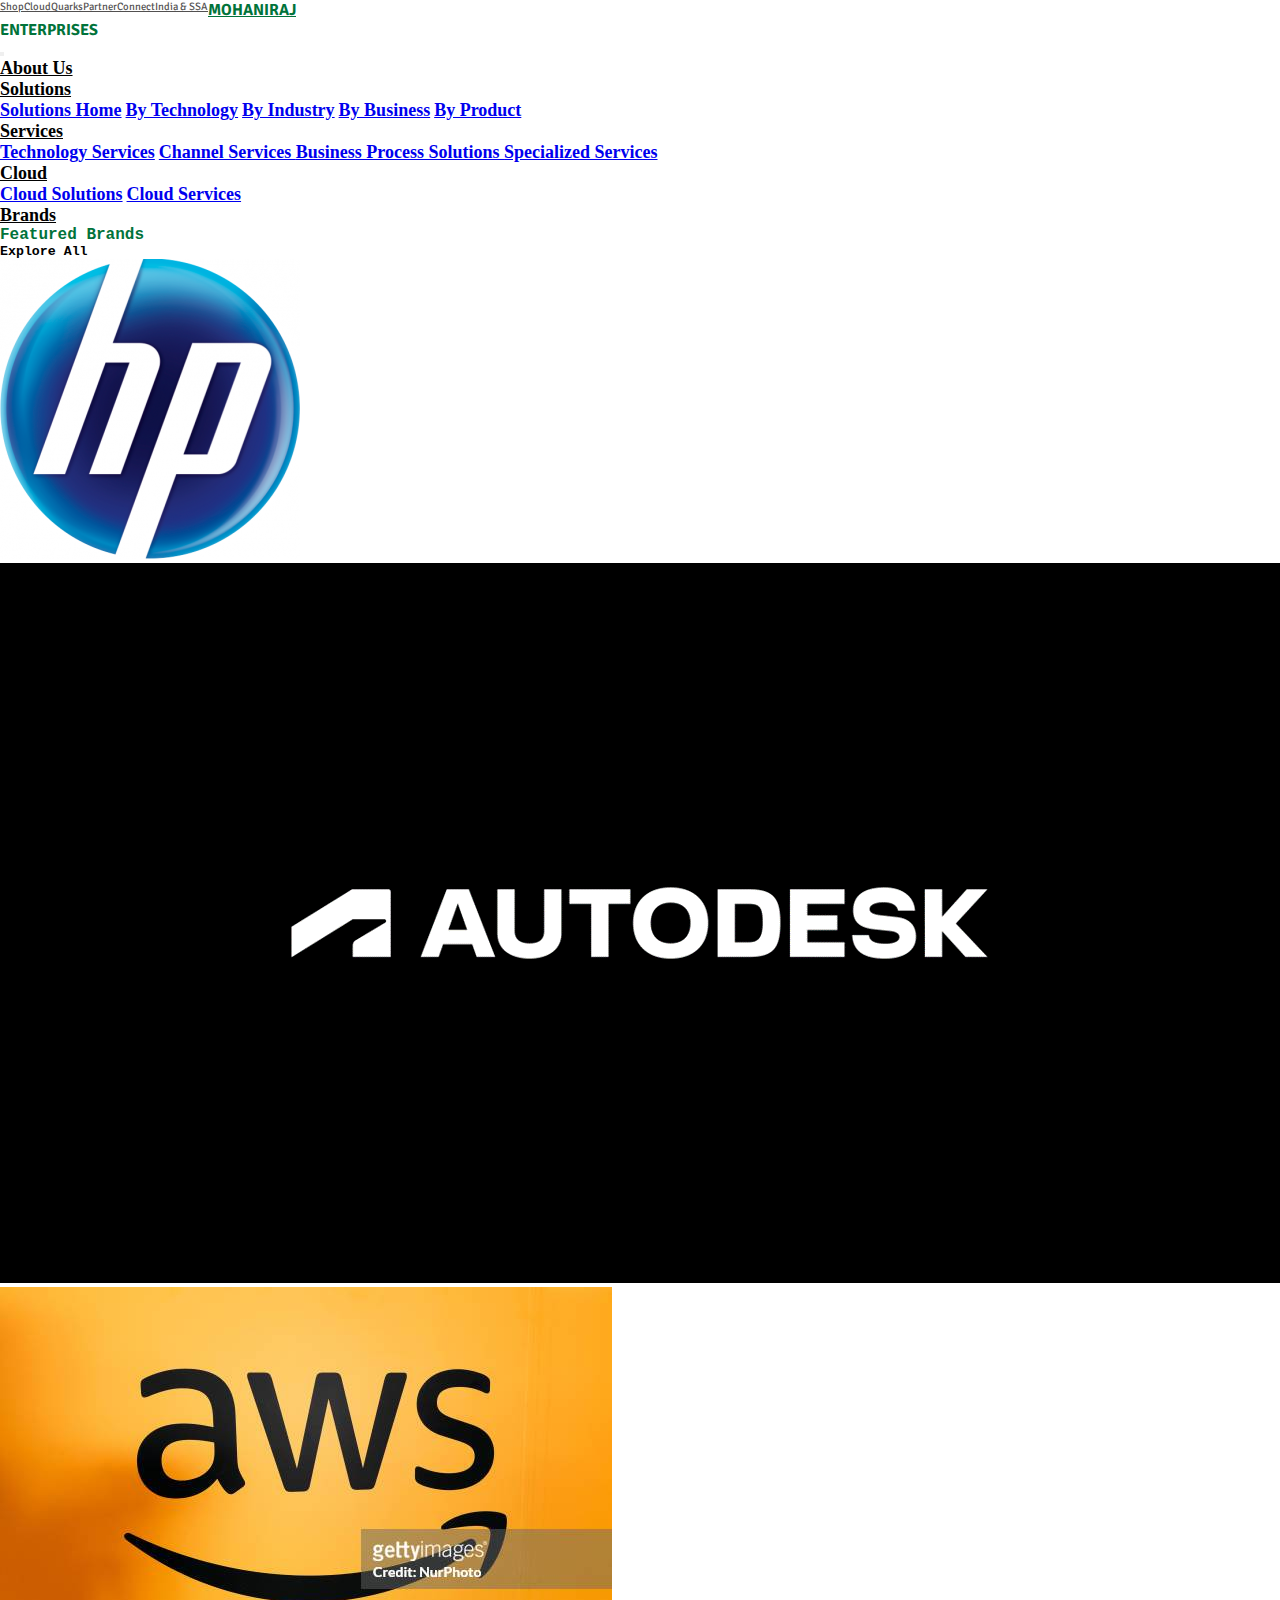
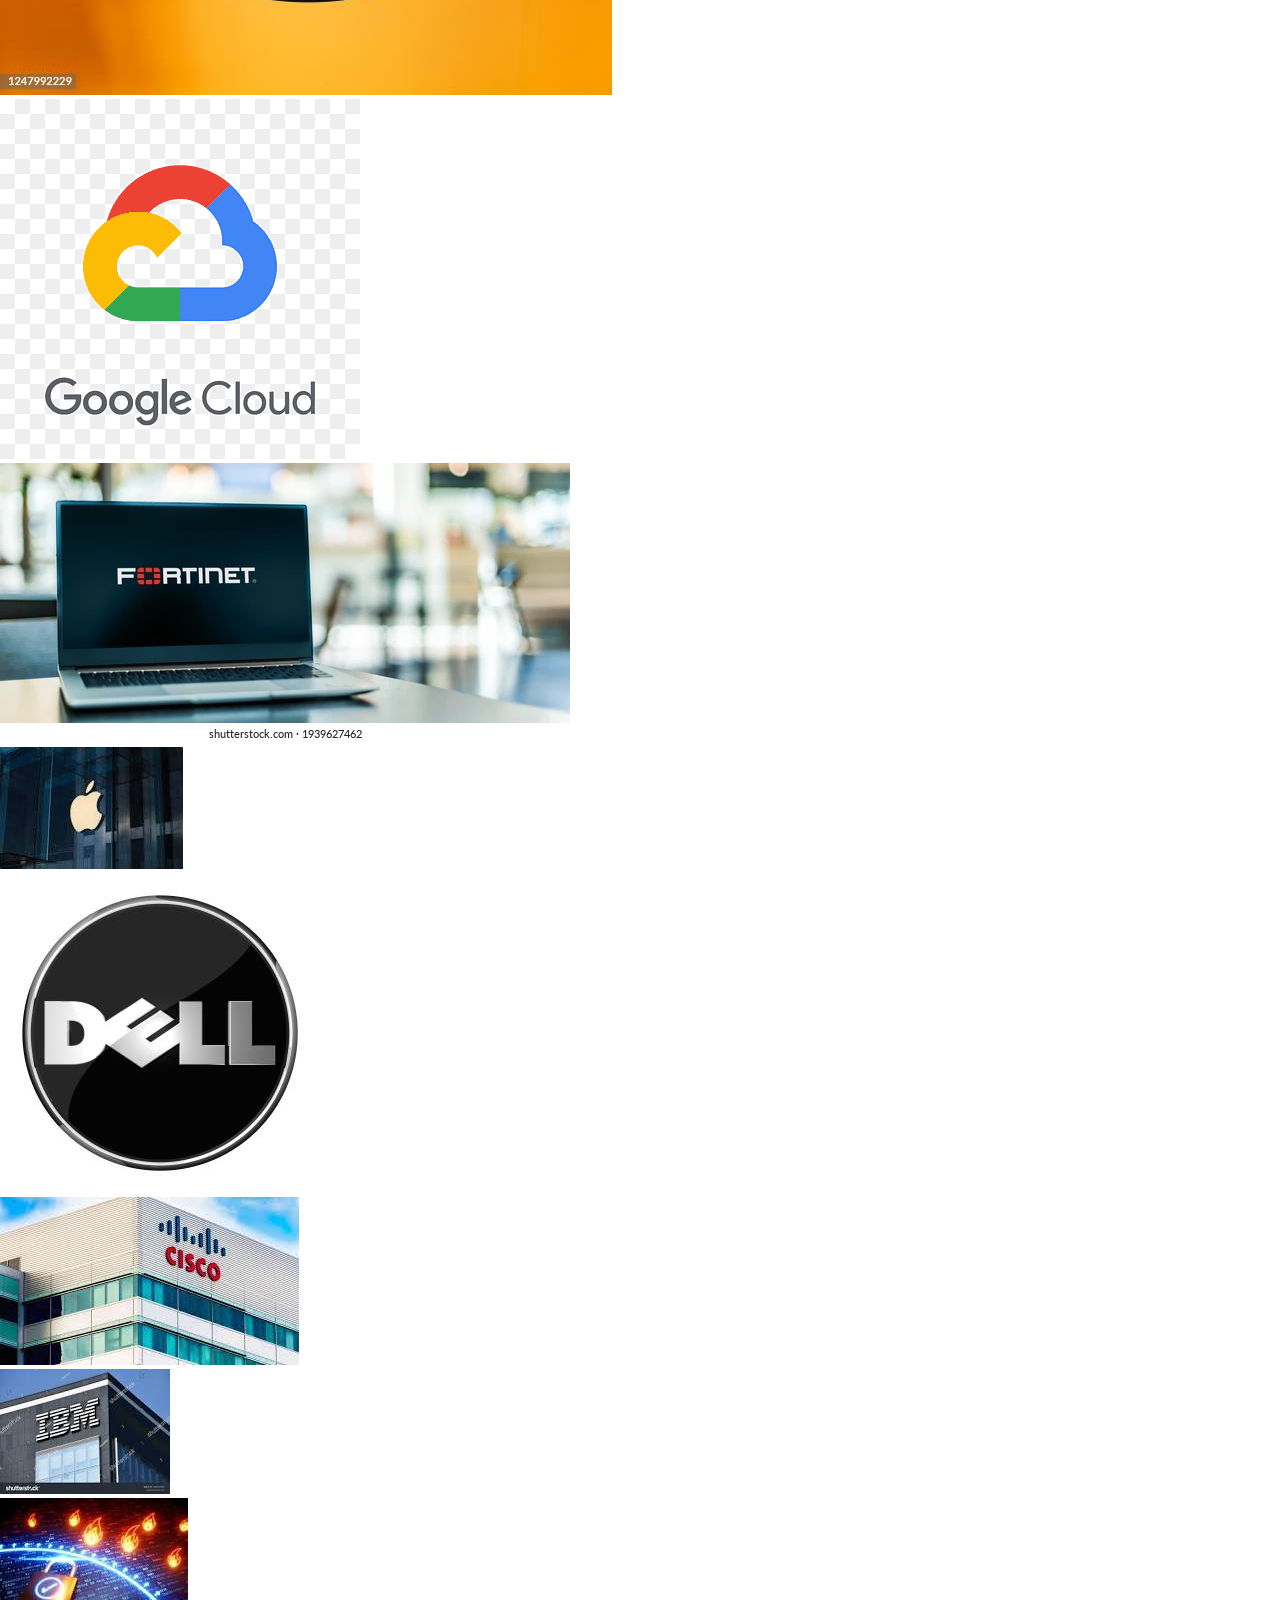
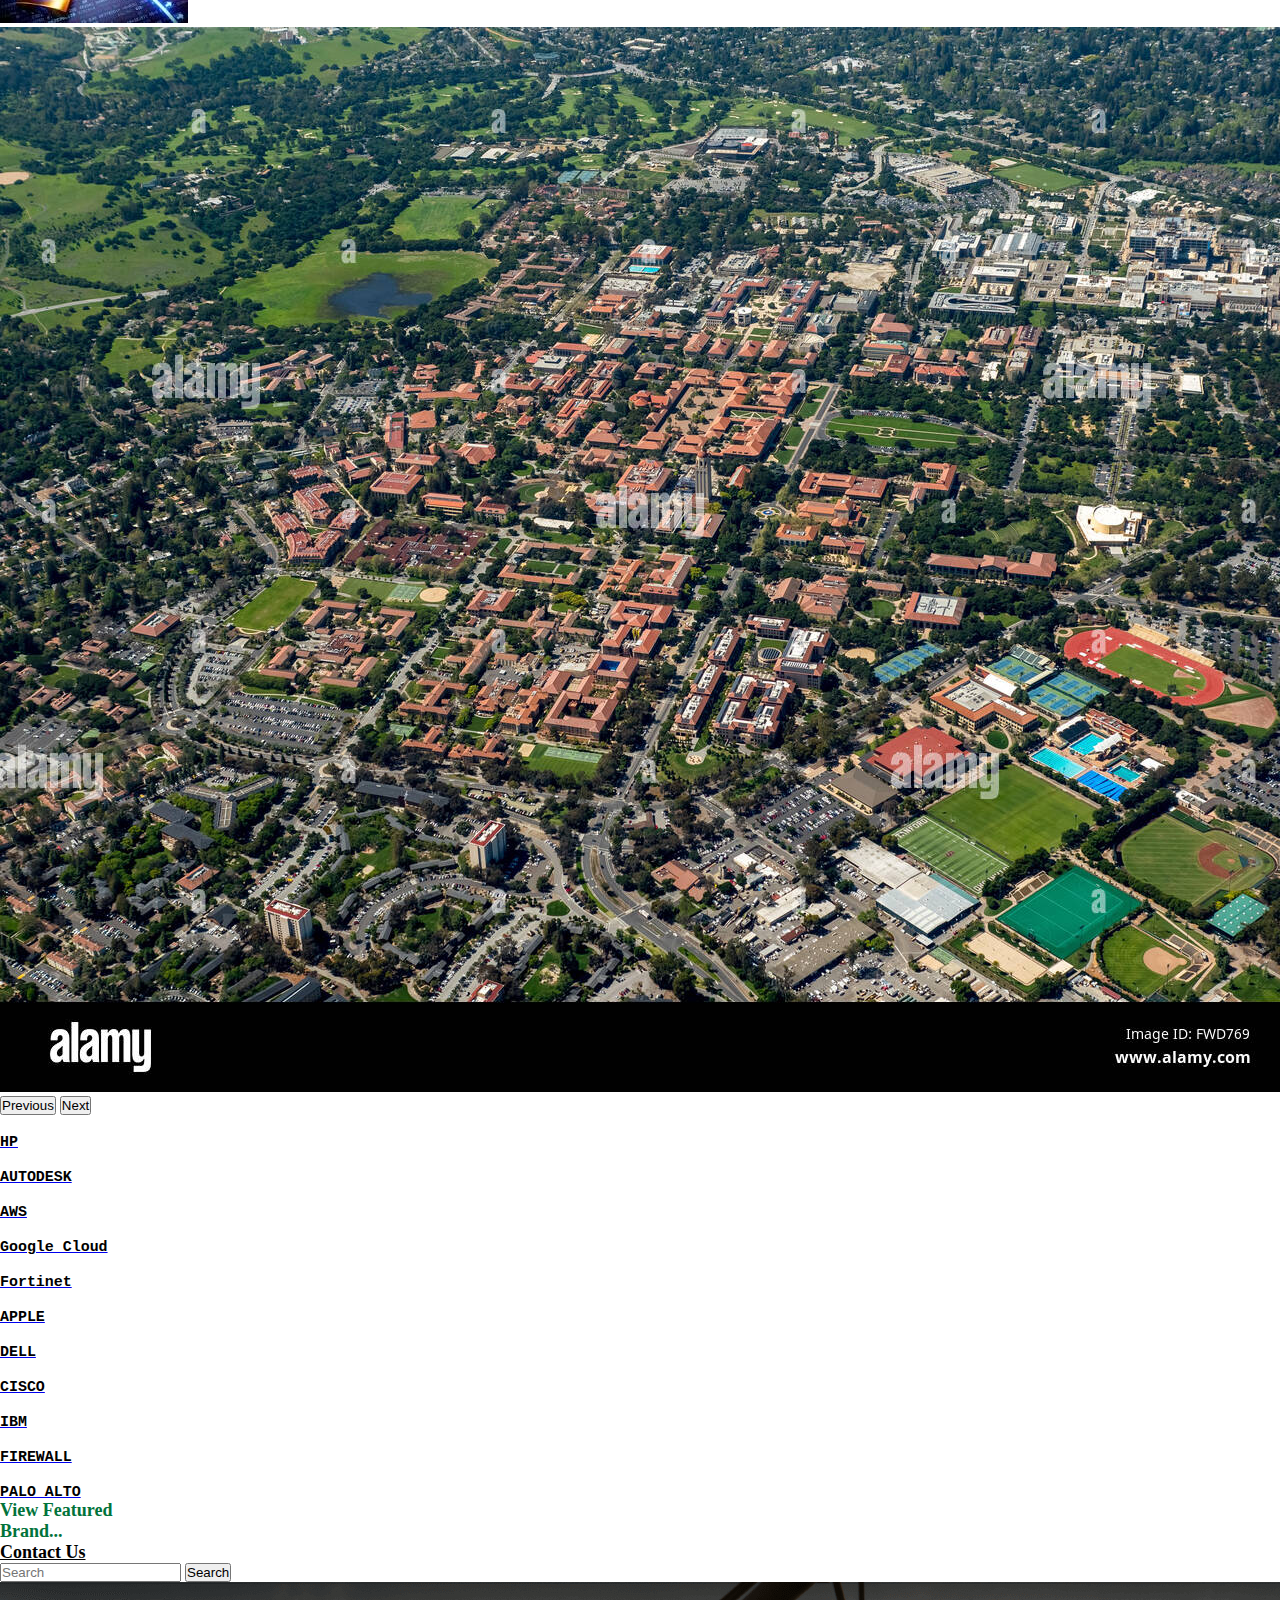
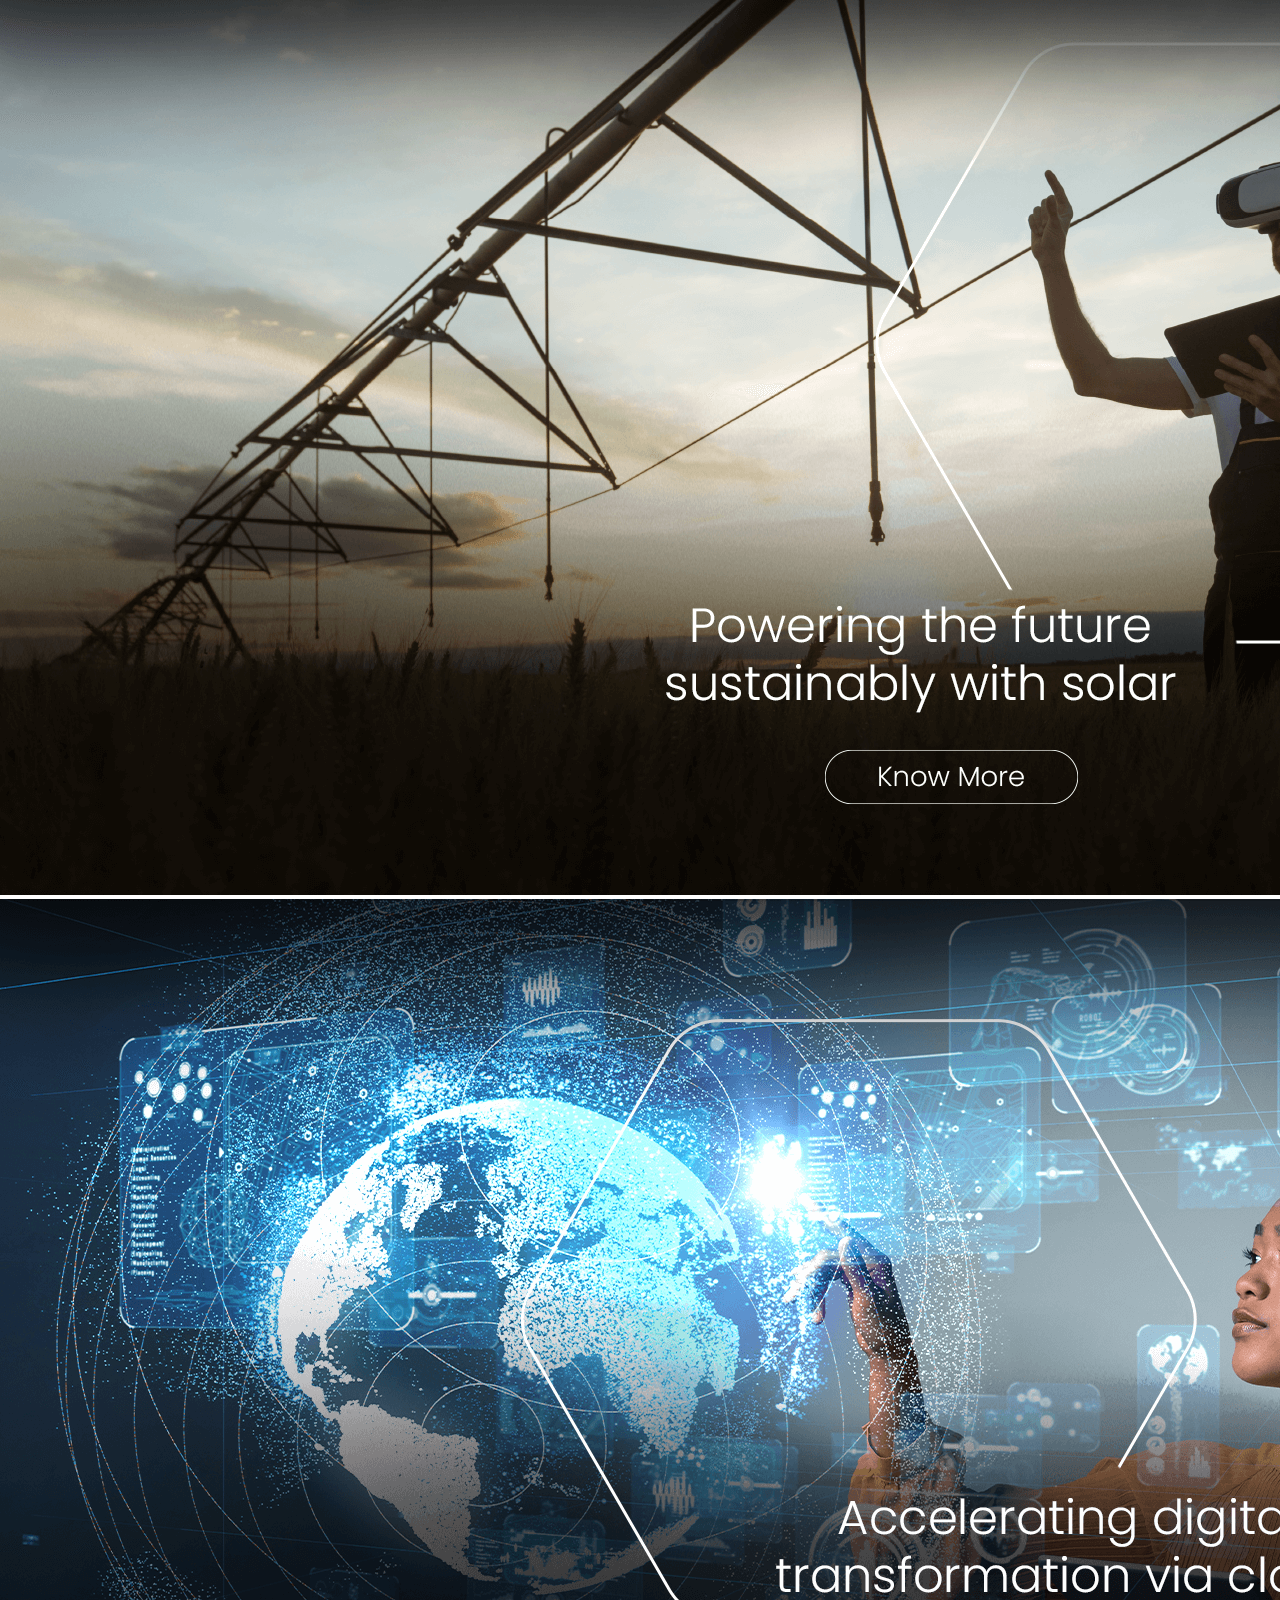
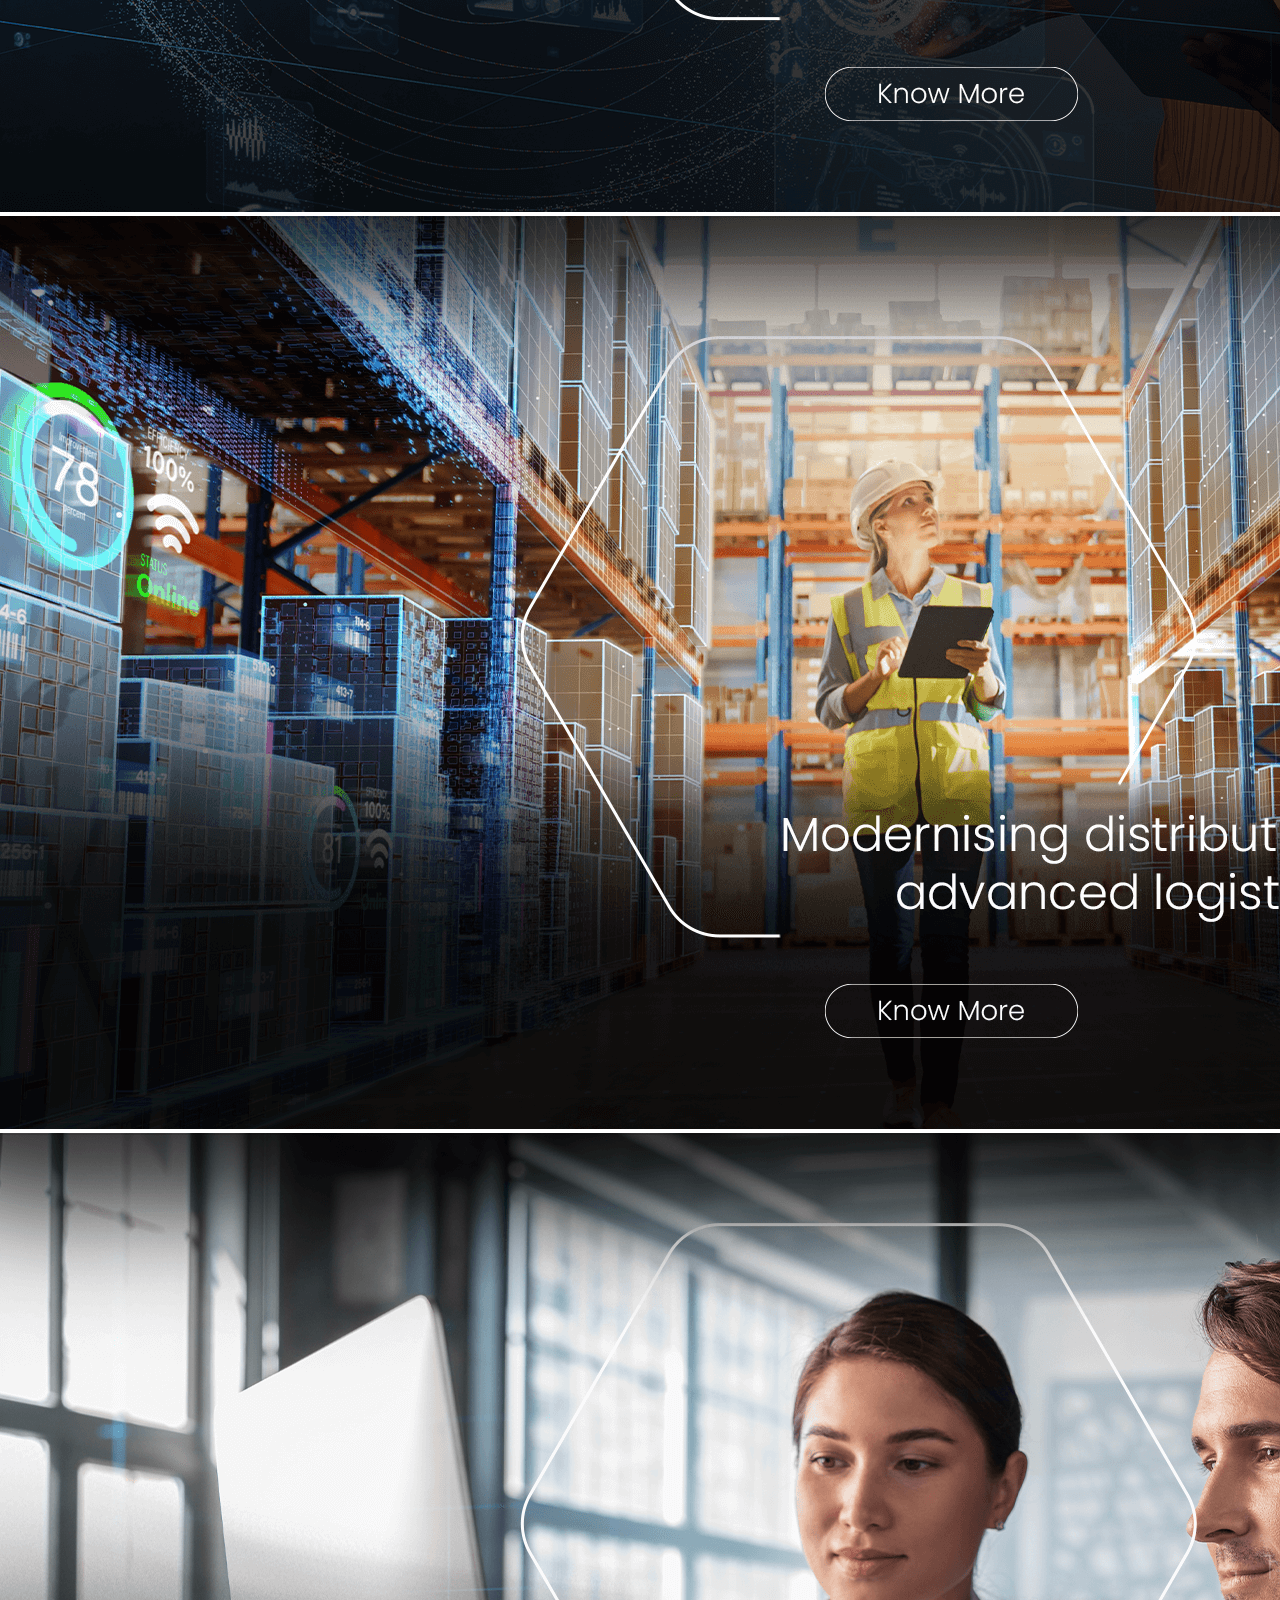
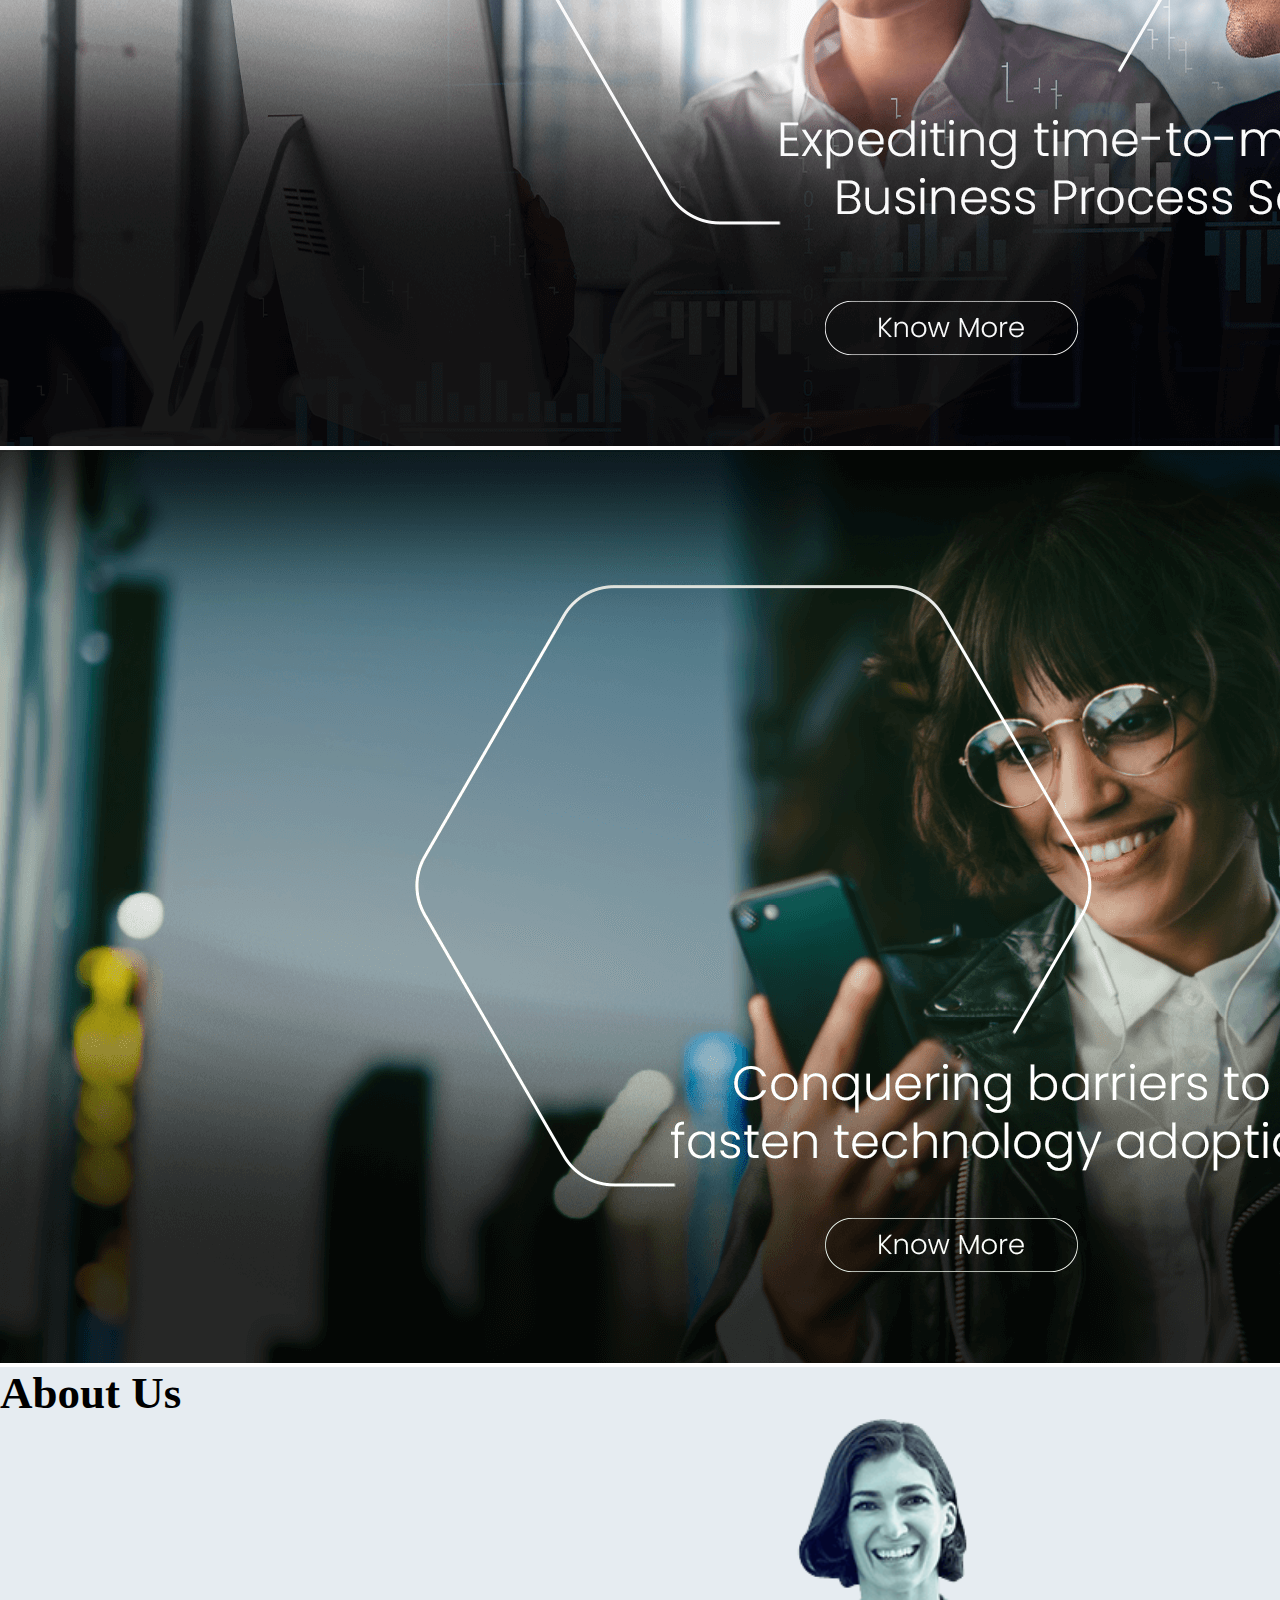
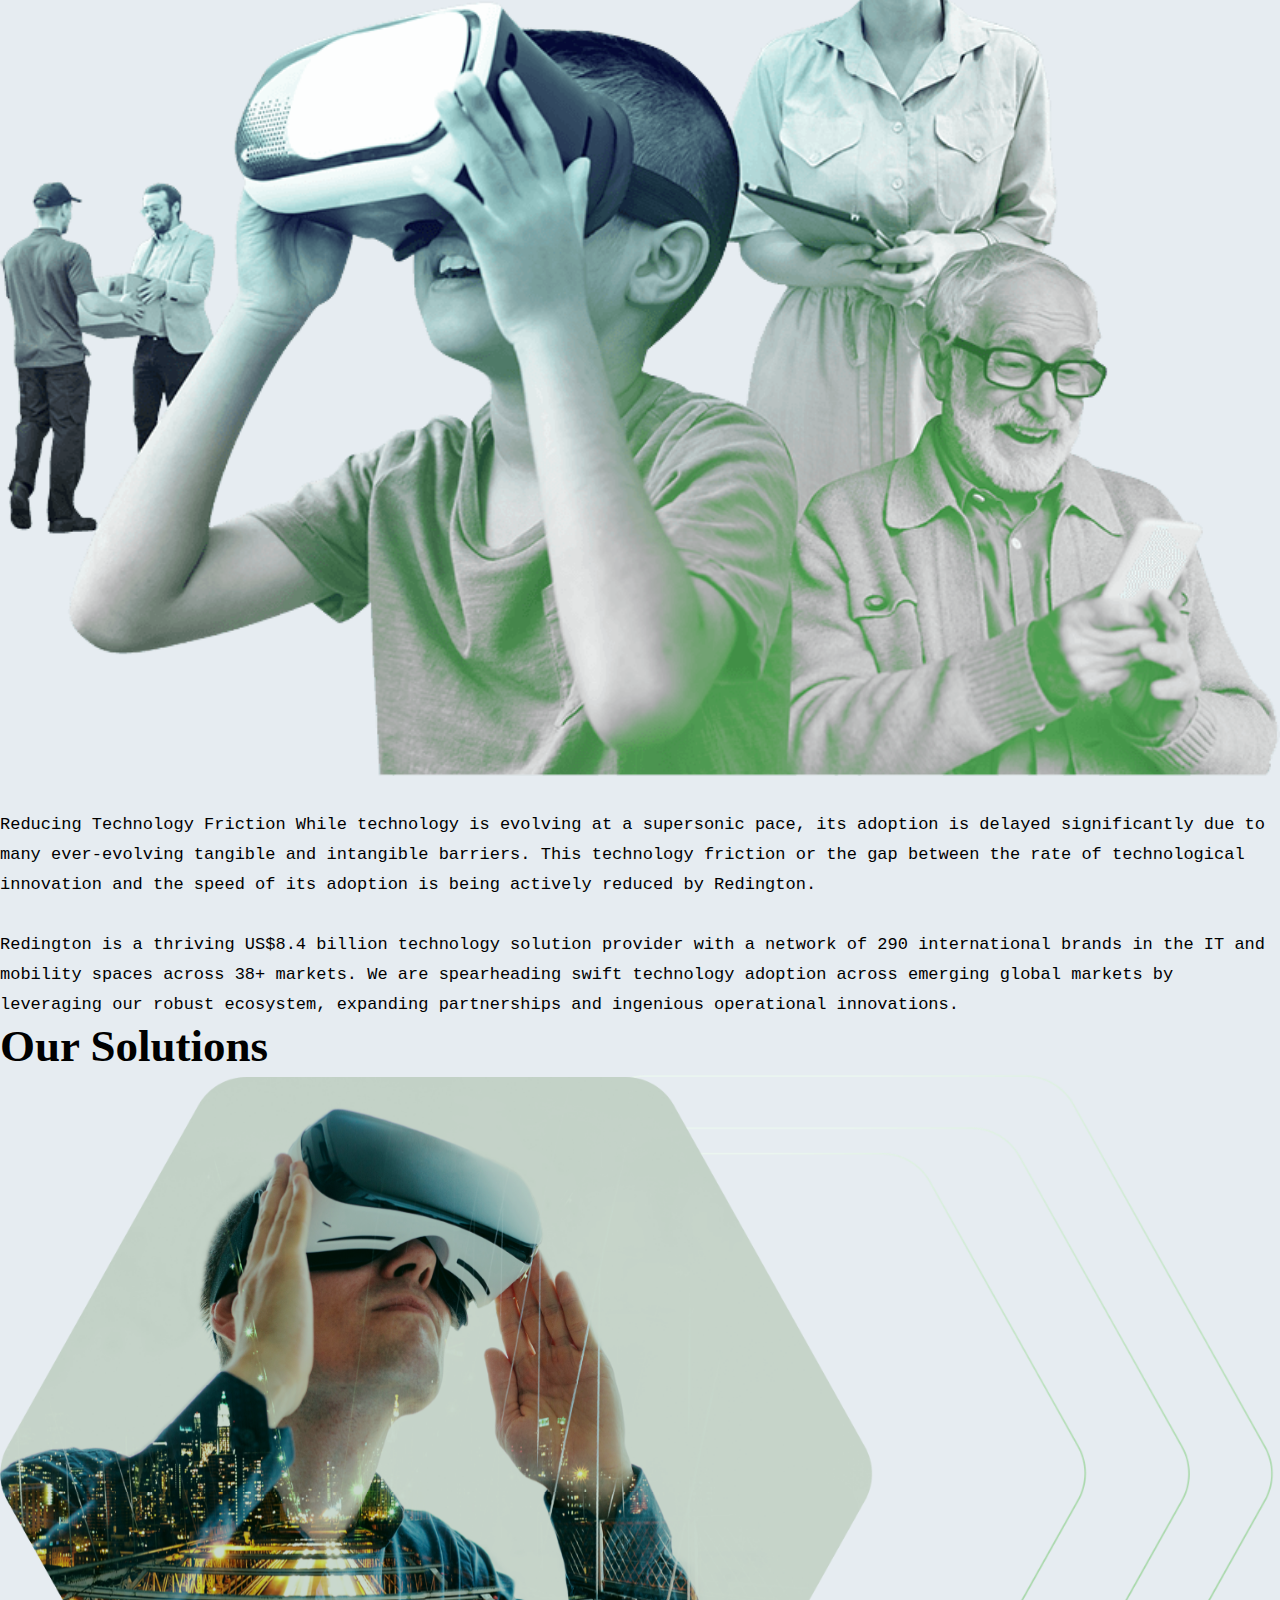
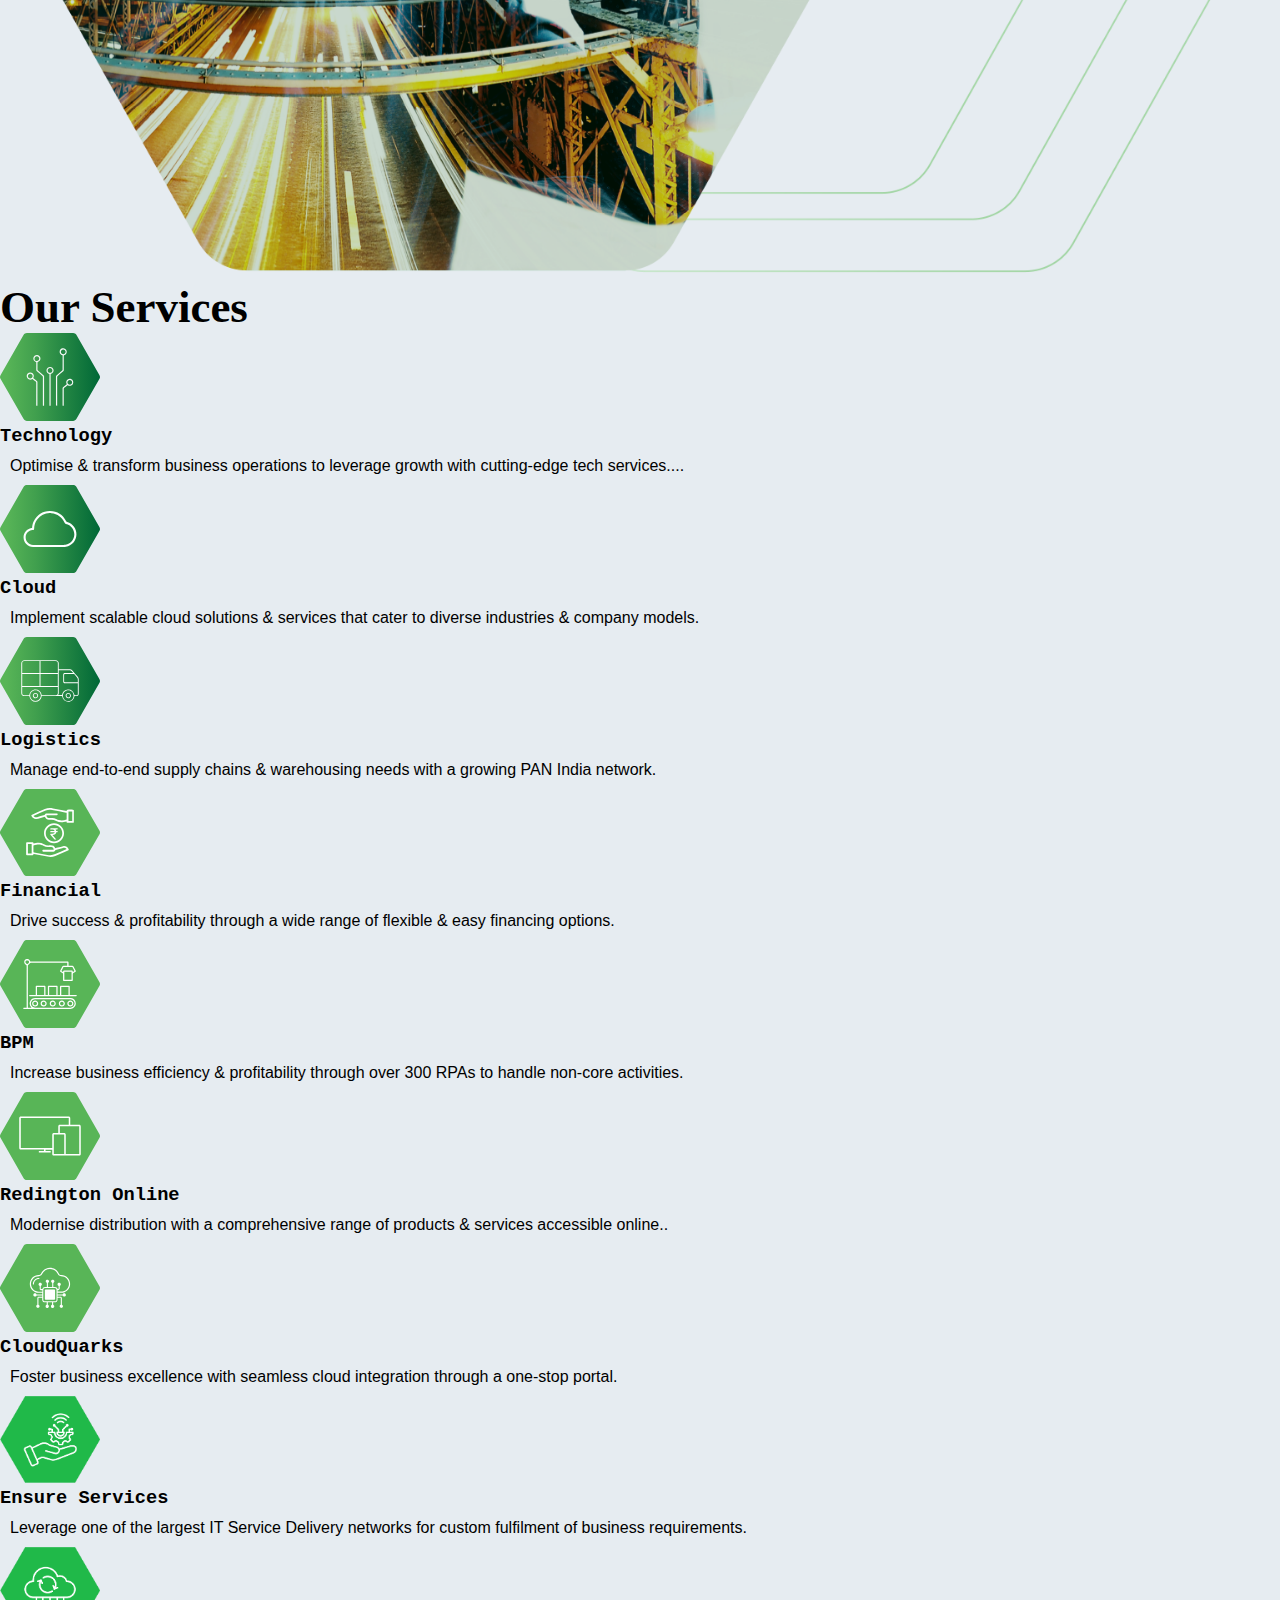
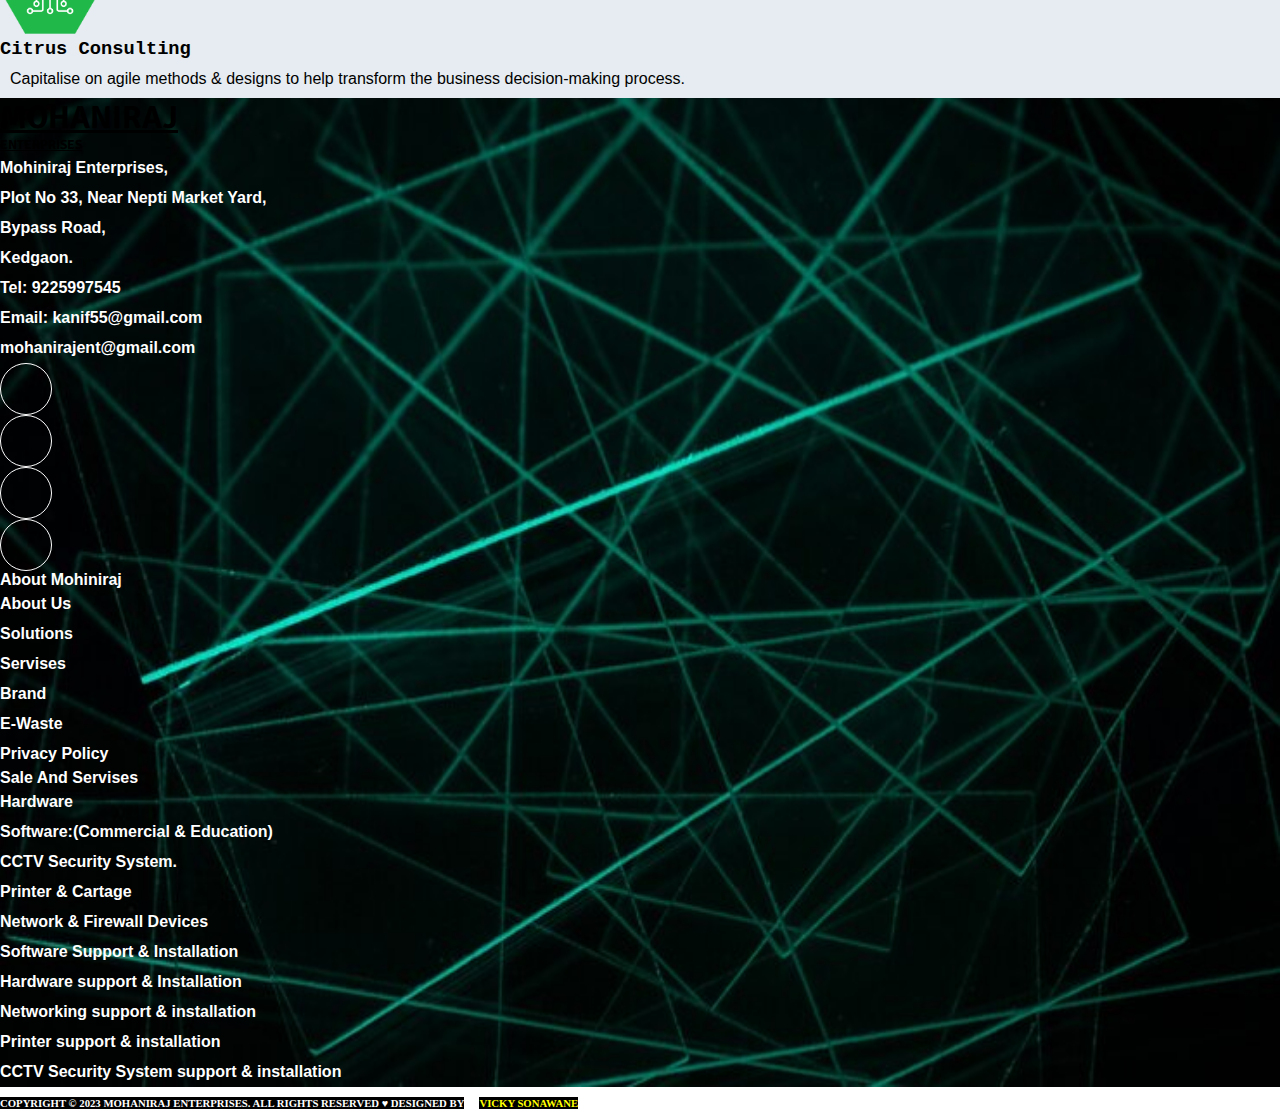
<file: Index.html>
<!DOCTYPE html>
<html lang="en">

<head>
    <meta charset="UTF-8">
    <meta name="viewport" content="width=device-width, initial-scale=1.0">
    <title>Mohiniraj Enterprices</title>
    <link rel="stylesheet" href="Style.css">
    <link rel="stylesheet" href="https://cdn.jsdelivr.net/npm/bootstrap@4.6.2/dist/css/bootstrap.min.css"
        integrity="sha384-xOolHFLEh07PJGoPkLv1IbcEPTNtaed2xpHsD9ESMhqIYd0nLMwNLD69Npy4HI+N" crossorigin="anonymous">
    <script src="https://cdn.jsdelivr.net/npm/jquery@3.5.1/dist/jquery.slim.min.js"
        integrity="sha384-DfXdz2htPH0lsSSs5nCTpuj/zy4C+OGpamoFVy38MVBnE+IbbVYUew+OrCXaRkfj"
        crossorigin="anonymous"></script>
    <script src="https://cdn.jsdelivr.net/npm/popper.js@1.16.1/dist/umd/popper.min.js"
        integrity="sha384-9/reFTGAW83EW2RDu2S0VKaIzap3H66lZH81PoYlFhbGU+6BZp6G7niu735Sk7lN"
        crossorigin="anonymous"></script>
    <script src="https://cdn.jsdelivr.net/npm/bootstrap@4.6.2/dist/js/bootstrap.min.js"
        integrity="sha384-+sLIOodYLS7CIrQpBjl+C7nPvqq+FbNUBDunl/OZv93DB7Ln/533i8e/mZXLi/P+"
        crossorigin="anonymous"></script>
    <link rel="stylesheet" href="https://cdnjs.cloudflare.com/ajax/libs/font-awesome/6.4.2/css/all.min.css"
        integrity="sha512-z3gLpd7yknf1YoNbCzqRKc4qyor8gaKU1qmn+CShxbuBusANI9QpRohGBreCFkKxLhei6S9CQXFEbbKuqLg0DA=="
        crossorigin="anonymous" referrerpolicy="no-referrer" />
    <link rel="preconnect" href="https://fonts.googleapis.com">
    <link rel="preconnect" href="https://fonts.gstatic.com" crossorigin>
    <link
        href="https://fonts.googleapis.com/css2?family=Josefin+Sans&family=Montserrat:wght@200&family=Oswald&family=Pathway+Extreme:wght@700&family=Signika+Negative:wght@500;700&display=swap"
        rel="stylesheet">
</head>

<body>
    <!-- first section  -->
    <div class="container-fluid">
        <div class="row" style="background-color:#F4F4F4;">
            <div class="col-lg-4 col-sm-12">
                <h6 class="mt-2 shop ml-2"><a href="#"><i class="fa-solid fa-shop"></i> Shop</a></h6>
                <h6 class="mt-2 shop ml-5"><a href="#"><i class="fa-solid fa-cloud-arrow-down"></i>CloudQuarks</a></h6>
            </div>
            <div class="col-lg-4 col-sm-12"></div>
            <div class="col-lg-4 col-sm-12">
                <h6 class="mt-2 shop ml-5"><a href="#"><i class="fa-regular fa-handshake"></i>PartnerConnect</a></h6>
                <h6 class="mt-2 shop ml-5"><a href="#"><i class="fa-solid fa-globe"></i>India & SSA</a></h6>
            </div>
        </div>
    </div>
    <!-- Navbar  section-->
    <div class="container-fluid">
        <div class="row">
            <div class="col-lg-12 col-sm-12 p-0">
                <!-- <img src="logo.png" alt="" width="200px" style="float: left;" height="80px"> -->
                <div class="mohiniraj_enterprises_heading float-left">
                    <h4 class="mt-2 ml-2">MOHANIRAJ</h4>
                    <p class="ml-5 mb-0">ENTERPRISES</p>
                </div>
                <nav class="navbar navbar-expand-lg navbar-light">
                    <a class="navbar-brand" href="#"></a>
                    <button class="navbar-toggler" type="button" data-toggle="collapse"
                        data-target="#navbarSupportedContent" aria-controls="navbarSupportedContent"
                        aria-expanded="false" aria-label="Toggle navigation">
                        <span class="navbar-toggler-icon"></span>
                    </button>
                    <div class="collapse navbar-collapse" id="navbarSupportedContent">
                        <ul class="navbar-nav mr-auto">
                            <!-- About Us -->
                            <li class="nav-item  nav_design">
                                <a class="nav-link mt-3 ml-5" href="Index.html" role="button" data-toggle=""
                                    aria-expanded="false"
                                    style="color: black; font-family: Cambria, Cochin, Georgia, Times, 'Times New Roman', serif; font-weight: bold;">
                                    About Us
                                </a>

                            </li>
                            <!-- Solutions -->
                            <li class="nav-item dropdown nav_design">
                                <a class="nav-link mt-3 ml-5" href="" role="button" data-toggle="dropdown"
                                    aria-expanded="false"
                                    style="color: black;  font-family: Cambria, Cochin, Georgia, Times, 'Times New Roman', serif; font-weight: bold;">
                                    Solutions
                                </a>
                                <div class="dropdown-menu"
                                    style=" font-family: Cambria, Cochin, Georgia, Times, 'Times New Roman', serif; font-weight: bold;">
                                    <a class="dropdown-item" href="Solutions_home.html"
                                        style=" font-family: Cambria, Cochin, Georgia, Times, 'Times New Roman', serif; font-weight: bold;">
                                        Solutions Home</a>
                                    <a class="dropdown-item" href="#"
                                        style=" font-family: Cambria, Cochin, Georgia, Times, 'Times New Roman', serif; font-weight: bold;">By
                                        Technology</a>
                                    <a class="dropdown-item" href="#"
                                        style=" font-family: Cambria, Cochin, Georgia, Times, 'Times New Roman', serif; font-weight: bold;">By
                                        Industry</a>
                                    <a class="dropdown-item" href="#"
                                        style=" font-family: Cambria, Cochin, Georgia, Times, 'Times New Roman', serif; font-weight: bold;">By
                                        Business</a>
                                    <a class="dropdown-item" href="#"
                                        style=" font-family: Cambria, Cochin, Georgia, Times, 'Times New Roman', serif; font-weight: bold;">By
                                        Product</a>
                                </div>
                            </li>
                            <!-- Services -->
                            <li class="nav-item dropdown nav_design">
                                <a class="nav-link mt-3 ml-5" href="#" role="button" data-toggle="dropdown"
                                    aria-expanded="false"
                                    style="color: black; font-family: Cambria, Cochin, Georgia, Times, 'Times New Roman', serif; font-weight: bold;">
                                    Services
                                </a>
                                <div class="dropdown-menu">
                                    <a class="dropdown-item" href="Services_technology.html"
                                        style="font-family: Cambria, Cochin, Georgia, Times, 'Times New Roman', serif; font-weight: bold;">Technology
                                        Services</a>
                                    <a class="dropdown-item" href="Channel_services.html"
                                        style="font-family: Cambria, Cochin, Georgia, Times, 'Times New Roman', serif; font-weight: bold;">Channel
                                        Services </a>
                                    <a class="dropdown-item" href="Business_process_solutions.html"
                                        style="font-family: Cambria, Cochin, Georgia, Times, 'Times New Roman', serif; font-weight: bold;">Business
                                        Process Solutions </a>
                                    <a class="dropdown-item" href="Specilized_services.html"
                                        style="font-family: Cambria, Cochin, Georgia, Times, 'Times New Roman', serif; font-weight: bold;">Specialized
                                        Services</a>
                            </li>
                            <!-- Cloud  -->
                            <li class="nav-item dropdown nav_design">
                                <a class="nav-link mt-3 ml-5" href="#" role="button" data-toggle="dropdown"
                                    aria-expanded="false"
                                    style="color: black; font-family: Cambria, Cochin, Georgia, Times, 'Times New Roman', serif; font-weight: bold;">
                                    Cloud
                                </a>
                                <div class="dropdown-menu">
                                    <a class="dropdown-item" href="Cloud_solutions.html"
                                        style="font-family: Cambria, Cochin, Georgia, Times, 'Times New Roman', serif; font-weight: bold;">
                                        Cloud Solutions</a>
                                    <a class="dropdown-item" href="Cloud_services.html"
                                        style="font-family: Cambria, Cochin, Georgia, Times, 'Times New Roman', serif; font-weight: bold;">
                                        Cloud Services</a>
                            </li>
                            <!-- brands  -->
                            <li class=" nav_design">
                                <a class="nav-link mt-3 ml-5" href="#" role="button" data-toggle="modal"
                                    data-target="#vikas"
                                    style="color: black; font-family: Cambria, Cochin, Georgia, Times, 'Times New Roman', serif; font-weight: bold;">
                                    Brands
                                </a>
                                <div class="container">
                                    <div class="modal fade" id="vikas">
                                        <div class=" modal-dialog modal-xl">
                                            <div class="modal-content">
                                                <div class="modal-body text-center w-100 h-100">
                                                    <a href="" class="text-dark mr-3 mt-1" data-dismiss="modal">
                                                        <h3><i class="fa-solid fa-xmark float-right"></i></h3>
                                                    </a>
                                                    <div class="container">
                                                        <div class="row">
                                                            <div class="col-lg-5 ">
                                                                <h4 class=" font-weight-bold"
                                                                    style="color: #01733B; font-family: 'Courier New', Courier, monospace;">
                                                                    Featured Brands</h4>
                                                                <H5 class=""
                                                                    style="font-family: 'Courier New', Courier, monospace;">
                                                                    Explore All</H5>
                                                                <!-- slider  -->
                                                                <div id="carouselExampleControls" class="carousel slide"
                                                                    data-ride="carousel">
                                                                    <div class="carousel-inner">
                                                                        <div class="carousel-item active">
                                                                            <img src="hp_logo.png" class="d-block w-100"
                                                                                alt="...">
                                                                        </div>
                                                                        <div class="carousel-item">
                                                                            <img src="autodesk.png"
                                                                                class="d-block w-100" alt="...">
                                                                        </div>
                                                                        <div class="carousel-item">
                                                                            <img src="aws_img.jpg" class="d-block w-100"
                                                                                alt="...">
                                                                        </div>
                                                                        <div class="carousel-item">
                                                                            <img src="google_cloud.png"
                                                                                class="d-block w-100" alt="...">
                                                                        </div>
                                                                        <div class="carousel-item">
                                                                            <img src="fortinet.webp"
                                                                                class="d-block w-100" alt="...">
                                                                        </div>
                                                                        <div class="carousel-item">
                                                                            <img src="apple.jpg" class="d-block w-100"
                                                                                alt="...">
                                                                        </div>
                                                                        <div class="carousel-item">
                                                                            <img src="dell.jpg" class="d-block w-100"
                                                                                alt="...">
                                                                        </div>
                                                                        <div class="carousel-item">
                                                                            <img src="cisco.jpg" class="d-block w-100"
                                                                                alt="...">
                                                                        </div>
                                                                        <div class="carousel-item">
                                                                            <img src="ibm.jpg" class="d-block w-100"
                                                                                alt="...">
                                                                        </div>
                                                                        <div class="carousel-item">
                                                                            <img src="firewall.jpg"
                                                                                class="d-block w-100" alt="...">
                                                                        </div>
                                                                        <div class="carousel-item">
                                                                            <img src="palo_alto.jpg"
                                                                                class="d-block w-100" alt="...">
                                                                        </div>
                                                                    </div>
                                                                    <button class="carousel-control-prev" type="button"
                                                                        data-target="#carouselExampleControls"
                                                                        data-slide="prev">
                                                                        <span class="carousel-control-prev-icon"
                                                                            aria-hidden="true"></span>
                                                                        <span class="sr-only">Previous</span>
                                                                    </button>
                                                                    <button class="carousel-control-next" type="button"
                                                                        data-target="#carouselExampleControls"
                                                                        data-slide="next">
                                                                        <span class="carousel-control-next-icon"
                                                                            aria-hidden="true"></span>
                                                                        <span class="sr-only">Next</span>
                                                                    </button>
                                                                </div>
                                                            </div>
                                                            <div class="col-lg-3 p-3  Brands_section_heading">
                                                                <a
                                                                    href="https://www.hp.com/in-en/shop/?jumpid=ps_ff1cd24f2a&gclid=Cj0KCQjwx5qoBhDyARIsAPbMagAQkbFu3nxQWUhpU7_xNNkuPokwn8KVVSiizYrb-5fcRMnc3oP61cwaAgwMEALw_wcB&gclsrc=aw.ds">
                                                                    <h5>HP</h5>
                                                                </a>
                                                                <a
                                                                    href="https://www.autodesk.in/products?mktvar002=5019031|SEM|11381098541|111085713053|kwd-15326526&utm_source=GGL&utm_medium=SEM&utm_campaign=GGL_DEC_Autodesk_APAC_IN_eComm_SEM_BR_New_EX_0000_5019031_PureBrand&utm_id=5019031&utm_term=kwd-15326526&mkwid=s|pcrid|595091379051|pkw|autodesk|pmt|e|pdv|c|slid||pgrid|111085713053|ptaid|kwd-15326526|pid|&utm_medium=cpc&utm_source=google&utm_campaign=&utm_term=autodesk&utm_content=s|pcrid|595091379051|pkw|autodesk|pmt|e|pdv|c|slid||pgrid|111085713053|ptaid|kwd-15326526|&gad=1&gclid=Cj0KCQjwx5qoBhDyARIsAPbMagD9qa8XMnYYamBwu1SDvbsVAymByPOi3O9w3uvAqoJfxs4_AFXAMR8aAra8EALw_wcB&ef_id=Y-SUzwAAA2zgSAAh:20230918051610:s">
                                                                    <h5>AUTODESK</h5>
                                                                </a>
                                                                <a
                                                                    href="https://aws.amazon.com/free/?trk=14a4002d-4936-4343-8211-b5a150ca592b&sc_channel=ps&ef_id=Cj0KCQjwx5qoBhDyARIsAPbMagBExIIGuBVELq2yWWCViAMtF3fUPnS-9ARjquyvuymbyxWXs_tbtUEaAu3xEALw_wcB:G:s&s_kwcid=AL!4422!3!453325184782!e!!g!!aws!10712784856!111477279771">
                                                                    <h5>AWS</h5>
                                                                </a>
                                                                <a
                                                                    href="https://cloud.google.com/free?utm_source=google&utm_medium=cpc&utm_campaign=japac-IN-all-en-dr-BKWS-all-core-trial-EXA-dr-1605216&utm_content=text-ad-none-none-DEV_c-CRE_644159077391-ADGP_Hybrid+%7C+BKWS+-+EXA+%7C+Txt+~+GCP_General_core+brand_main-KWID_43700074766895886-aud-1596662390334:kwd-6458750523&userloc_9299348-network_g&utm_term=KW_google%20cloud&gclid=Cj0KCQjwx5qoBhDyARIsAPbMagCmBhisypIxQ1WhWnYTFeqJ1ctsxssKVayp2JHvxh8FA7jLjeBajMYaAobMEALw_wcB&gclsrc=aw.ds">
                                                                    <h5>Google Cloud</h5>
                                                                </a>
                                                                <a
                                                                    href="https://firewallbazaar.in/product-category/firewalls/fortinet/?gclid=Cj0KCQjwx5qoBhDyARIsAPbMagAB7naQ9puAg0Bu1zJ6ODKButJpFZrUDALlrJegANR6zZblNhY1xlgaAhbBEALw_wcB">
                                                                    <h5>Fortinet</h5>
                                                                </a>
                                                            </div>
                                                            <div class="col-lg-4 p-3  Brands_section_heading">
                                                                <a
                                                                    href="https://www.apple.com/in/?afid=p238%7Cs8Vs8GkTq-dc_mtid_187079nc38483_pcrid_673869785948_pgrid_112258962467_pntwk_g_pchan__pexid__&cid=aos-IN-kwgo-brand--slid---product-">
                                                                    <h5>APPLE</h5>
                                                                </a>
                                                                <a
                                                                    href="https://www.google.com/search?q=Dell&sca_esv=566178271&sxsrf=AM9HkKnY95ACXCAzhLvvX2lTyophS9DZfw%3A1695014416696&ei=EN4HZZn6KbnM2roPs5SVuA4&ved=0ahUKEwiZwsjhtLOBAxU5plYBHTNKBecQ4dUDCBA&uact=5&oq=Dell&gs_lp=[base64]&sclient=gws-wiz-serp">
                                                                    <h5>DELL</h5>
                                                                </a>
                                                                <a href="https://www.cisco.com/site/in/en/index.html">
                                                                    <h5>CISCO</h5>
                                                                </a>
                                                                <a
                                                                    href="https://www.ibm.com/in-en?utm_content=SRCWW&p1=Search&p4=43700057196640827&p5=e&gclid=Cj0KCQjwx5qoBhDyARIsAPbMagCmujedeEwrZeAHdImzOc47N0LnJ8wn4B64RJkSZD6lSf9wGosfQJsaAoGkEALw_wcB&gclsrc=aw.ds">
                                                                    <h5>IBM</h5>
                                                                </a>
                                                                <a
                                                                    href="https://www.kensaq.com/web?q=firewall+software+for+network&o=1671023&rch=ch1&clid=amg-kensaq&utm_source=g&utm_medium=gcpc&ct=13059&campaignid=20356009348&agid=153955974471&adid=665151114665&kwid=kwd-314920791529&gclid=Cj0KCQjwx5qoBhDyARIsAPbMagDrcQb_edfOwKcnwZVhe8GhhYtnFX4EK-mfb-awOVNnZ4Zs8rEf3dAaAvgbEALw_wcB&qo=semQuery&ag=fw4&tt=rmd&ad=semA&akid=1_20356009348_153955974471_kwd-314920791529_g&an=google_s">
                                                                    <h5>FIREWALL</h5>
                                                                </a>
                                                                <a
                                                                    href="https://www.paloaltonetworks.com/?utm_source=google-jg-japac-portfolio&utm_medium=paid_search&utm_term=palo%20alto&utm_campaign=google-portfolio-portfolio-japac-in-awareness-en&utm_content=gs-20408308749-151273409265-667604790124&sfdcid=7010g000001dKD0AAM&gclid=Cj0KCQjwx5qoBhDyARIsAPbMagDVKKlDMJGfghDKrV78ZLqSUQ5LqmWVYTBzXazzYlhgRuEdFlqp2rMaAsZKEALw_wcB">
                                                                    <h5>PALO ALTO</h5>
                                                                </a>
                                                                <a href="All_Brands.html" class="view_fea_brand">View
                                                                    Featured <br> Brand... <i
                                                                        class="fa fa-caret-right"></i></a>
                                                            </div>
                                                        </div>
                                                    </div>
                                                    <!-- </div> -->
                                                </div>

                                            </div>
                                        </div>
                                    </div>
                                </div>
                            </li>

                            <!-- contact us  -->
                            <li class="nav-item dropdownb nav_design">
                                <a class="nav-link mt-3 ml-5" href="contact_us.html" role="button"
                                    style="color: black; font-family: Cambria, Cochin, Georgia, Times, 'Times New Roman', serif; font-weight: bold;">
                                    Contact Us
                                </a>
                            </li>
                        </ul>
                        <form class="form-inline mt-3">
                            <input class="form-control mr-sm-2" type="search" placeholder="Search" aria-label="Search">
                            <button class="btn btn-outline-success my-2 my-sm-0" type="submit">Search</button>
                        </form>
                    </div>
                </nav>
            </div>
        </div>
    </div>




    <!-- slider img  -->
    <div id="carouselExampleSlidesOnly" class="carousel slide" data-ride="carousel">
        <div class="carousel-inner">
            <div class="carousel-item ">
                <img src="slider_img6.png" class="d-block w-100" alt="...">
            </div>
            <div class="carousel-item active">
                <img src="slide_3.png" class="d-block w-100" alt="...">
            </div>
            <div class="carousel-item">
                <img src="slider_img4.png" class="d-block w-100" alt="...">
            </div>
            <div class="carousel-item">
                <img src="slider_img5.png" class="d-block w-100" alt="...">
            </div>
            <div class="carousel-item">
                <img src="slide_1.png" class="d-block w-100" alt="...">
            </div>
        </div>
    </div>











































    <!-- about us section  -->

    <div class="container-fluid" style="background-color: #E6ECF1;">
        <div class="row">
            <div class="col-lg-12 col-sm-12 mt-5">
                <h1 class="text-center mt-5 mb-5 heading_nav" style="font-size: 45px; font-family: Cambria, Cochin, Georgia, Times, 'Times New Roman', serif; font-weight: bold;">About Us</h1>
            </div>
        </div>
        <div class="row">
            <div class="col-lg-8 col-sm-12 mt-lg-5  mb-5">
                <img src="about_us_img.png" class="about_us_img" width="100%" alt="">
            </div>
            <div class="col-lg-4 col-sm-12 mt-lg-5 mt-sm-1">
                <p class="about_us_para">
                    Reducing
                    Technology
                    Friction
                    While technology is evolving at a supersonic pace, its adoption is delayed significantly due to many
                    ever-evolving tangible and intangible barriers. This technology friction or the gap between the rate
                    of technological innovation and the speed of its adoption is being actively reduced by Redington.
                </p>

                <p class="about_us_para"> Redington is a thriving US$8.4 billion technology solution provider with a
                    network of 290 international brands in the IT and mobility spaces across 38+ markets. We are
                    spearheading swift technology adoption across emerging global markets by leveraging our robust
                    ecosystem, expanding partnerships and ingenious operational innovations.</p>
            </div>
        </div>





        <!-- our solutions section  -->
        <div class="container">
        <div class="row">
            <div class="col-lg-12 col-sm-12">
                <h1 class="text-center mt-5 mb-5 heading_nav" style="font-size: 45px; font-family: Cambria, Cochin, Georgia, Times, 'Times New Roman', serif; font-weight: bold;">Our Solutions</h1>
            </div>
        </div>
        <div class="row">
            <div class="col-lg-10 col-sm-12 mt-5 mb-5">
                <img src="our_solutions.png" height="70%" width="100%" alt="">
            </div>
        </div>
    </div>




        <!-- services  -->
        <div class="row">
            <div class="col-lg-12 col-sm-12">
                <h1 class="text-center mt-5 mb-5 heading_nav" style="font-size: 45px; font-family: Cambria, Cochin, Georgia, Times, 'Times New Roman', serif; font-weight: bold;">Our Services</h1>
            </div>
        </div>
        <div class="row">
            <!-- card -1  -->
            <div class="col-lg-4 col-sm-12 mb-5">
                <div class=" text-center services_card">
                    <img src="card_img_1.svg" class="mt-4 mb-4" width="100px" style="margin-left:px;" alt="">
                    <h3>Technology</h3>
                    <p>Optimise & transform business operations to leverage growth with cutting-edge tech services....
                    </p>
                </div>
            </div>
            <!-- card - 2 -->
            <div class="col-lg-4 col-sm-12 mb-5">
                <div class=" text-center services_card">
                    <img src="card_img_2.svg" class="mt-4 mb-4" width="100px" style="margin-left:px;" alt="">
                    <h3>Cloud</h3>
                    <p>Implement scalable cloud solutions & services that cater to diverse industries & company models.
                    </p>
                </div>
            </div>
            <!-- card - 3 -->
            <div class="col-lg-4 col-sm-12 mb-5">
                <div class=" text-center services_card">
                    <img src="card_img_3.svg" class="mt-4 mb-4" width="100px" style="margin-left:px;" alt="">
                    <h3>Logistics</h3>
                    <p>Manage end-to-end supply chains & warehousing needs with a growing PAN India network.</p>
                </div>
            </div>
        </div>
        <div class="row">
            <!-- card -4  -->
            <div class="col-lg-4 col-sm-12 mb-5">
                <div class=" text-center services_card">
                    <img src="card_img_4.svg" class="mt-4 mb-4" width="100px" style="margin-left:px;" alt="">
                    <h3>Financial</h3>
                    <p>Drive success & profitability through a wide range of flexible & easy financing options.</p>
                </div>
            </div>
            <!-- card - 5 -->
            <div class="col-lg-4 col-sm-12 mb-5">
                <div class=" text-center services_card">
                    <img src="card_img_5.svg" class="mt-4 mb-4" width="100px" style="margin-left:px;" alt="">
                    <h3>BPM</h3>
                    <p>Increase business efficiency & profitability through over 300 RPAs to handle non-core activities.
                    </p>
                </div>
            </div>
            <!-- card - 6 -->
            <div class="col-lg-4 col-sm-12 mb-5">
                <div class=" text-center services_card">
                    <img src="card_img_6.svg" class="mt-4 mb-4" width="100px" style="margin-left:px;" alt="">
                    <h3>Redington Online</h3>
                    <p>Modernise distribution with a comprehensive range of products & services accessible online..</p>
                </div>
            </div>
        </div>
        <div class="row">
            <!-- card -7  -->
            <div class="col-lg-4 col-sm-12 mb-5">
                <div class=" text-center services_card">
                    <img src="card_img_7.svg" class="mt-4 mb-4" width="100px" style="margin-left:px;" alt="">
                    <h3>CloudQuarks</h3>
                    <p>Foster business excellence with seamless cloud integration through a one-stop portal.</p>
                </div>
            </div>
            <!-- card - 8 -->
            <div class="col-lg-4 col-sm-12 mb-5">
                <div class=" text-center services_card">
                    <img src="card_img_8.svg" class="mt-4 mb-4" width="100px" style="margin-left:px;" alt="">
                    <h3>Ensure Services</h3>
                    <p>Leverage one of the largest IT Service Delivery networks for custom fulfilment of business
                        requirements.</p>
                </div>
            </div>
            <!-- card - 9 -->
            <div class="col-lg-4 col-sm-12 mb-5">
                <div class=" text-center services_card">
                    <img src="card_img_9.svg" class="mt-4 mb-4" width="100px" style="margin-left:px;" alt="">
                    <h3>Citrus Consulting</h3>
                    <p>Capitalise on agile methods & designs to help transform the business decision-making process.</p>
                </div>
            </div>
        </div>
    </div>



    <!-- Footer section  -->
    <div class="container-fluid"
        style="background-image: url('footer_img.jpg'); background-repeat: no-repeat; background-size: 100% 100%;">
        <div class="row">
            <div class="col-lg-3 col-sm-12 footer_mohiniraj_section">
                <h1 class="text-white mt-5">MOHANIRAJ </h1>
                <h5 class="float-lg-right float-sm-left text-white">ENTERPRISES</h5>
                <p class="mt-5">Mohiniraj Enterprises, <br>Plot No 33, Near Nepti Market Yard, <br> Bypass Road, <br>
                    Kedgaon. <br> Tel: 9225997545 <br> Email: kanif55@gmail.com <br> mohanirajent@gmail.com
                </p>
                <!-- social media icons  -->
                <div class="social_media mt-lg-5 mt-sm-4 mb-5 float-left">
                    <a href=""><i class="fa-brands fa-linkedin"></i></a>
                </div>
                <div class="social_media mt-lg-5 mt-sm-4 mb-5 float-left ml-2">
                    <a href=""><i class="fa-brands fa-youtube"></i></a>
                </div>
                <div class="social_media mt-lg-5 mt-sm-4 mb-5 float-left ml-2">
                    <a href=""><i class="fa-brands fa-facebook"></i></a>
                </div>
                <div class="social_media mt-lg-5 mt-sm-4 mb-5 float-left ml-2">
                    <a href=""><i class="fa-brands fa-instagram"></i></a>
                </div>
            </div>
            <div class="col-lg-3 col-sm-12 ml-lg-5 ml-sm-2 footer_about">
                <h4 class="mt-lg-5 mt-sm-3">About Mohiniraj</h4>
                <li class="mt-4"><i class="fa-sharp fa-solid fa-feather-pointed text-white"></i><a href="" class="ml-3">
                        About Us</a></li>
                <li><i class="fa-sharp fa-solid fa-feather-pointed text-white"></i><a href="" class="ml-3">Solutions</a>
                </li>
                <li><i class="fa-sharp fa-solid fa-feather-pointed text-white"></i><a href="" class="ml-3">Servises</a>
                </li>
                <li><i class="fa-sharp fa-solid fa-feather-pointed text-white"></i><a href="" class="ml-3">Brand</a>
                </li>
                <li><i class="fa-sharp fa-solid fa-feather-pointed text-white"></i><a href="" class="ml-3">E-Waste</a>
                </li>
                <li><i class="fa-sharp fa-solid fa-feather-pointed text-white"></i><a href="" class="ml-3">Privacy
                        Policy</a></li>
            </div>
            <div class="col-lg-4 col-sm-12 ml-lg-5 ml-sm-2 footer_sale_servises ">
                <h4 class="mt-5">Sale And Servises</h4>
                <li class="mt-4"><i class="fa-sharp fa-solid fa-feather-pointed text-white"></i><a href=""
                        class="ml-3">Hardware</a></li>
                <li><i class="fa-sharp fa-solid fa-feather-pointed text-white"></i><a href=""
                        class="ml-3">Software:(Commercial & Education)
                    </a></li>
                <li><i class="fa-sharp fa-solid fa-feather-pointed text-white"></i><a href="" class="ml-3">CCTV Security
                        System.</a></li>
                <li><i class="fa-sharp fa-solid fa-feather-pointed text-white"></i><a href="" class="ml-3"> Printer &
                        Cartage </a></li>
                <li><i class="fa-sharp fa-solid fa-feather-pointed text-white"></i><a href="" class="ml-3">Network &
                        Firewall Devices</a></li>
                <li><i class="fa-sharp fa-solid fa-feather-pointed text-white"></i><a href="" class="ml-3">Software
                        Support & Installation</a></li>
                <li><i class="fa-sharp fa-solid fa-feather-pointed text-white"></i><a href="" class="ml-3">Hardware
                        support & Installation</a></li>
                <li><i class="fa-sharp fa-solid fa-feather-pointed text-white"></i><a href="" class="ml-3">Networking
                        support & installation</a></li>
                <li><i class="fa-sharp fa-solid fa-feather-pointed text-white"></i><a href="" class="ml-3">Printer
                        support & installation</a></li>
                <li><i class="fa-sharp fa-solid fa-feather-pointed text-white"></i><a href="" class="ml-3">CCTV Security
                        System support & installation</a></li>
            </div>
        </div>
    </div>

    </div>
    </div>
    </div>





    <!-- Desing by -->
    <section>
        <div class="container-fluid">
            <div class="row mt-1">
                <div class="col-lg-12 col-sm-12" style="background-color: black;">
                    <h6 style="background-color: black; color: white; float:left; text-align:center; margin-top:10px;">
                        COPYRIGHT © 2023 MOHANIRAJ ENTERPRISES. ALL RIGHTS RESERVED <b class="text-danger"> ♥ </b>
                        DESIGNED BY</h6>
                    <h6 class="text-center"
                        style="background-color: black; color: yellow; margin-left:15px; float:left;  margin-top: 10px;">
                        VICKY SONAWANE</h6>
                </div>
            </div>
        </div>
    </section>








</body>

</html>
</file>
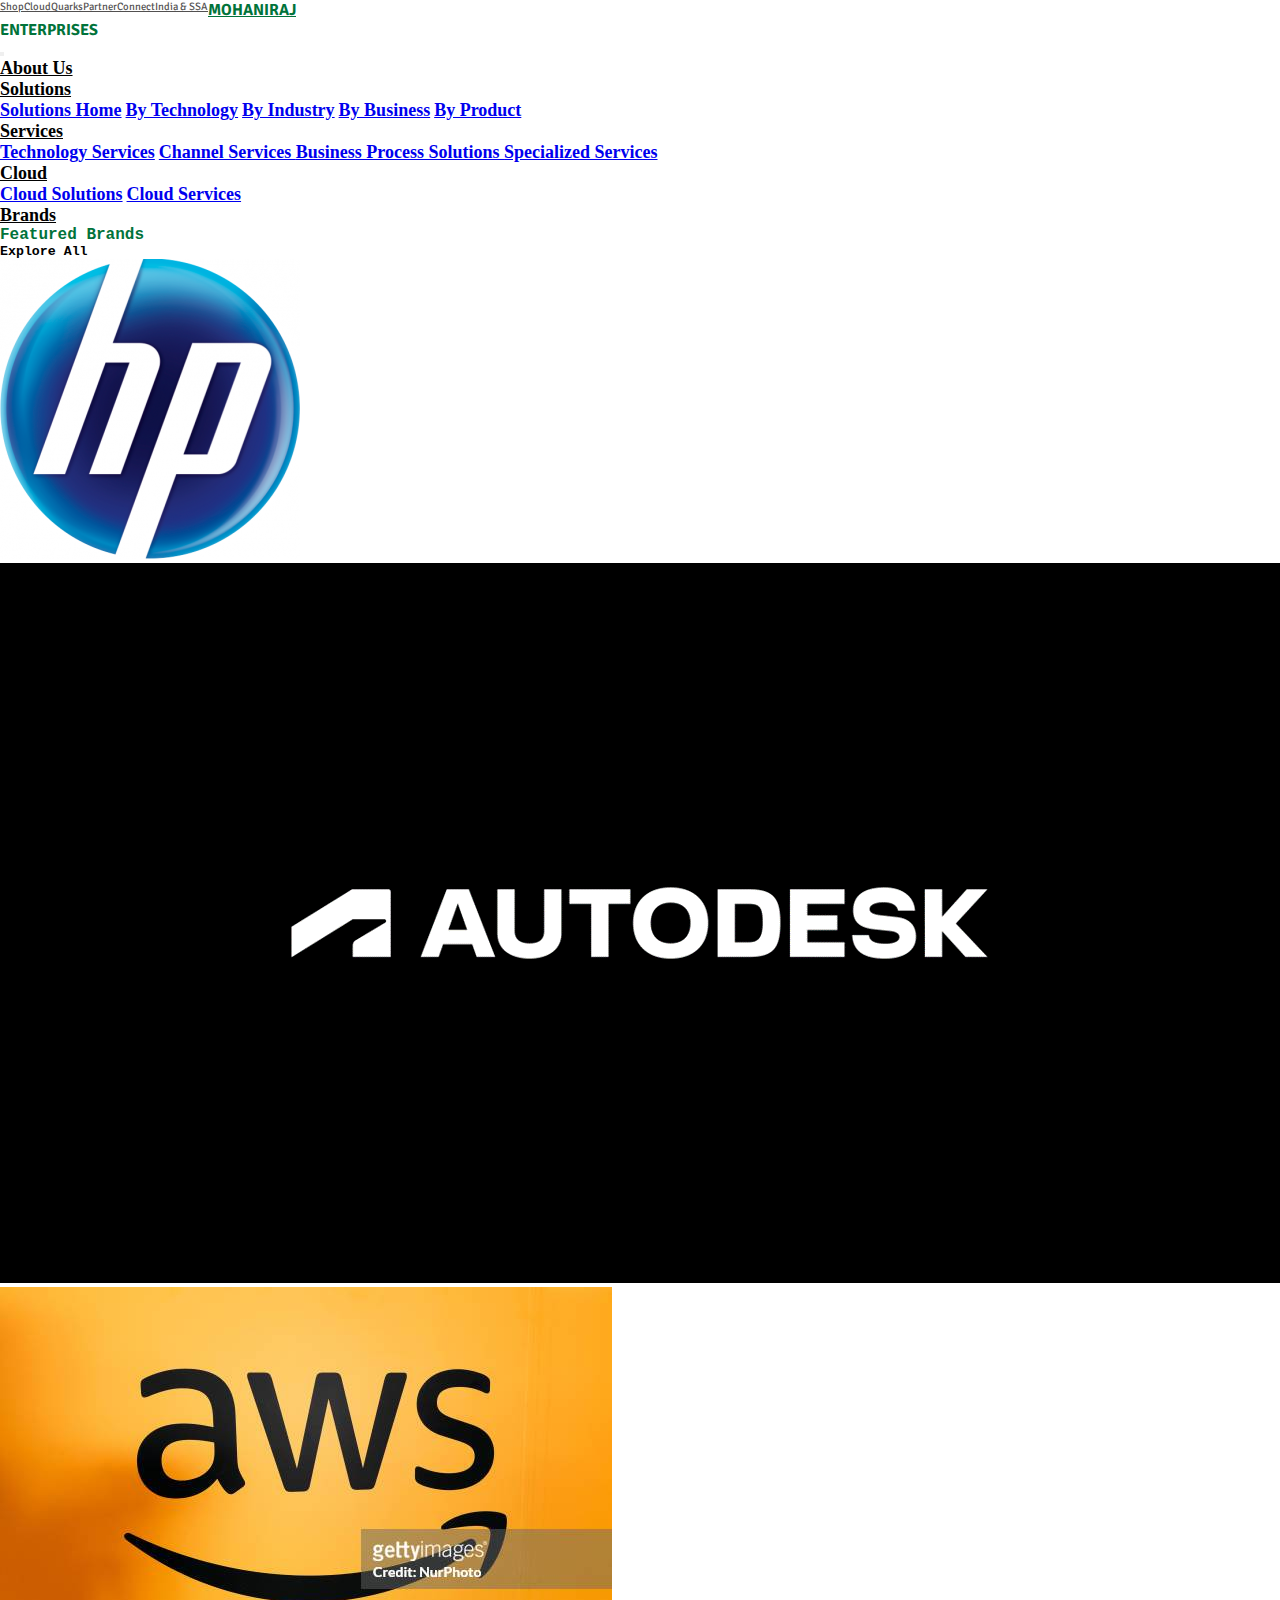
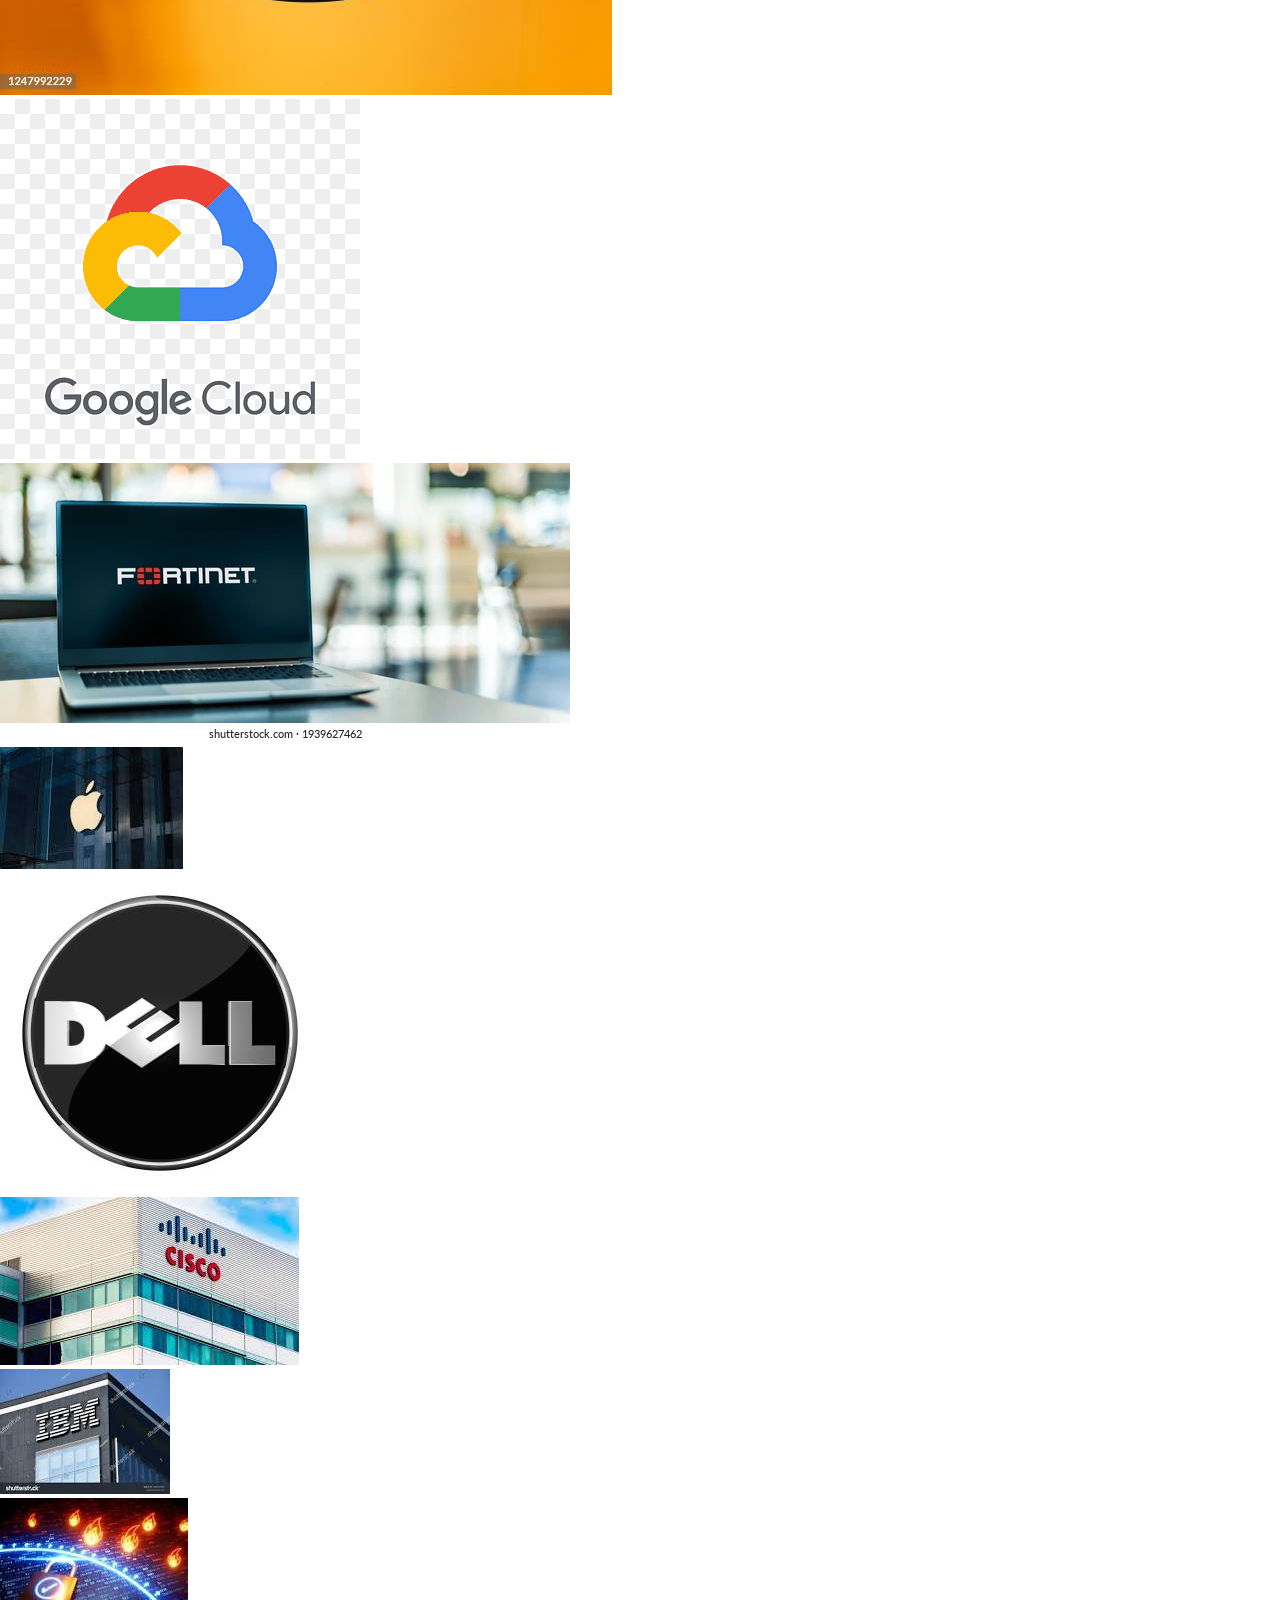
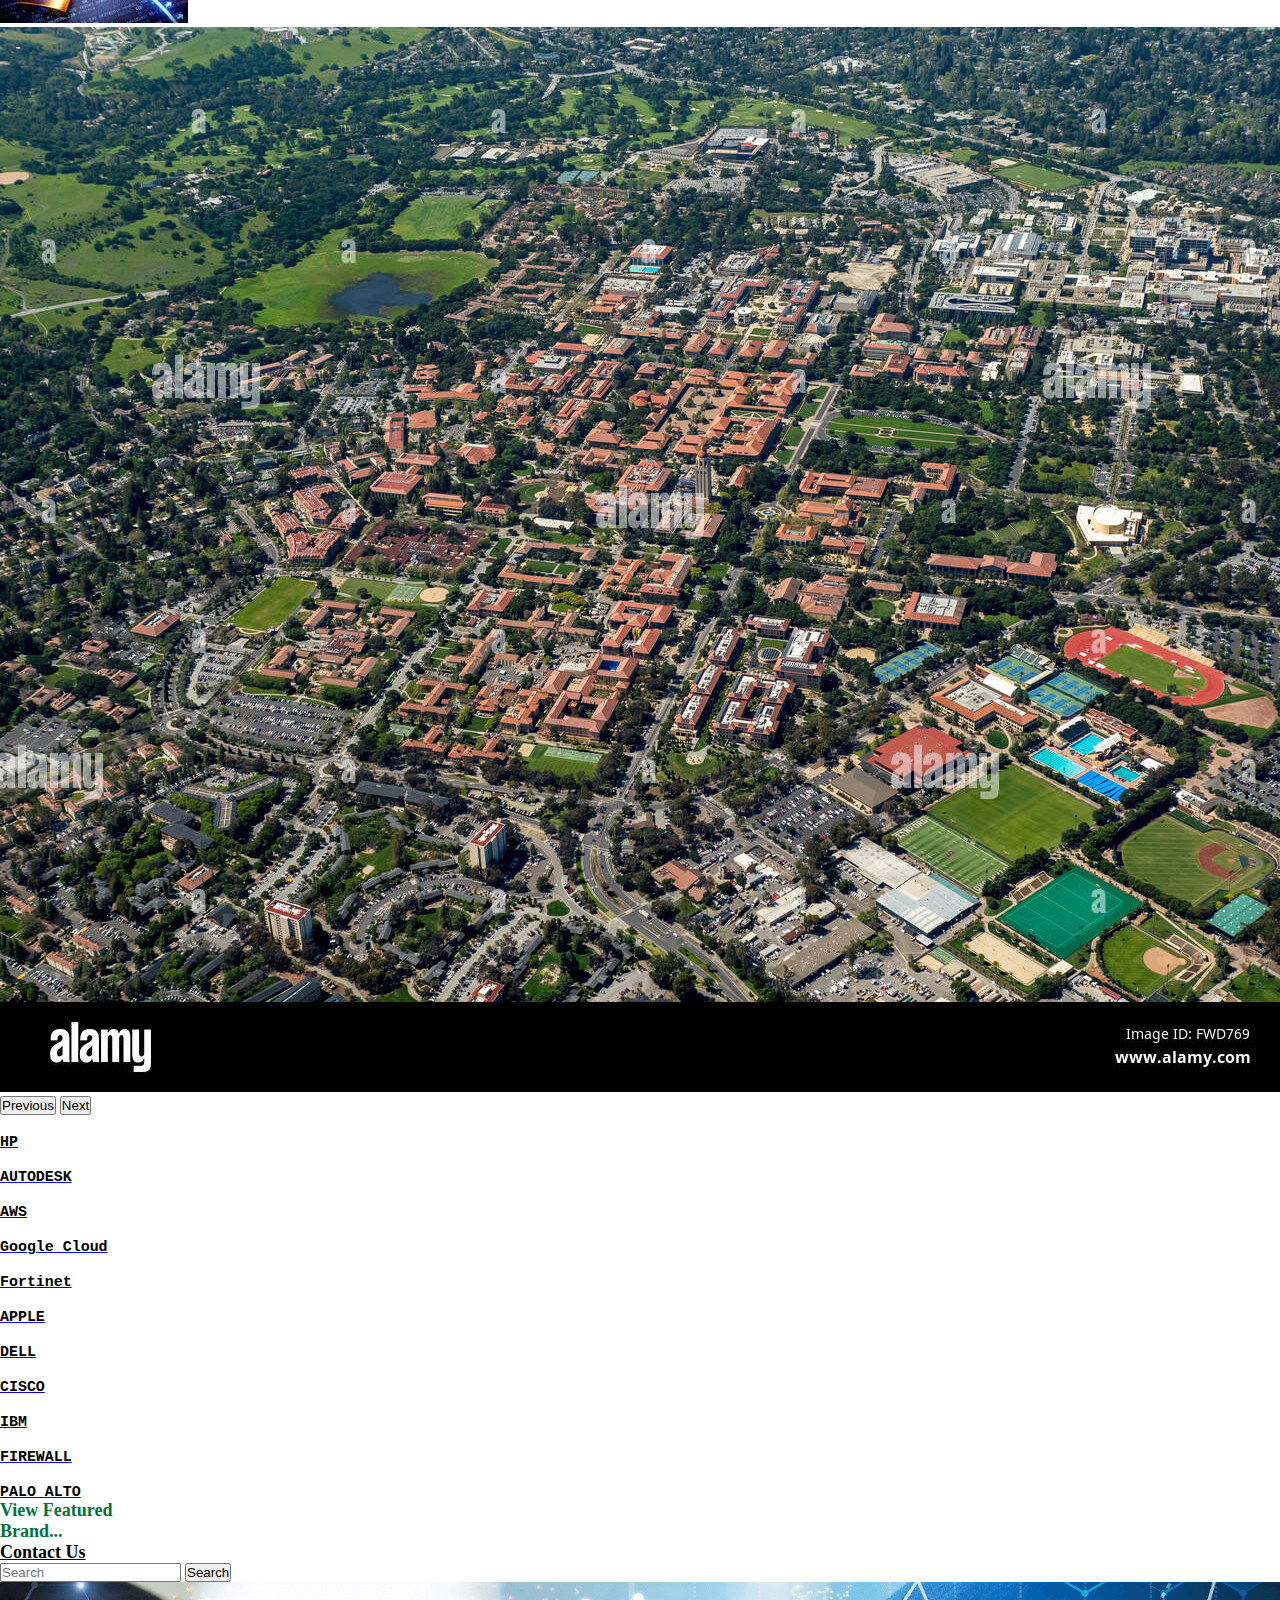
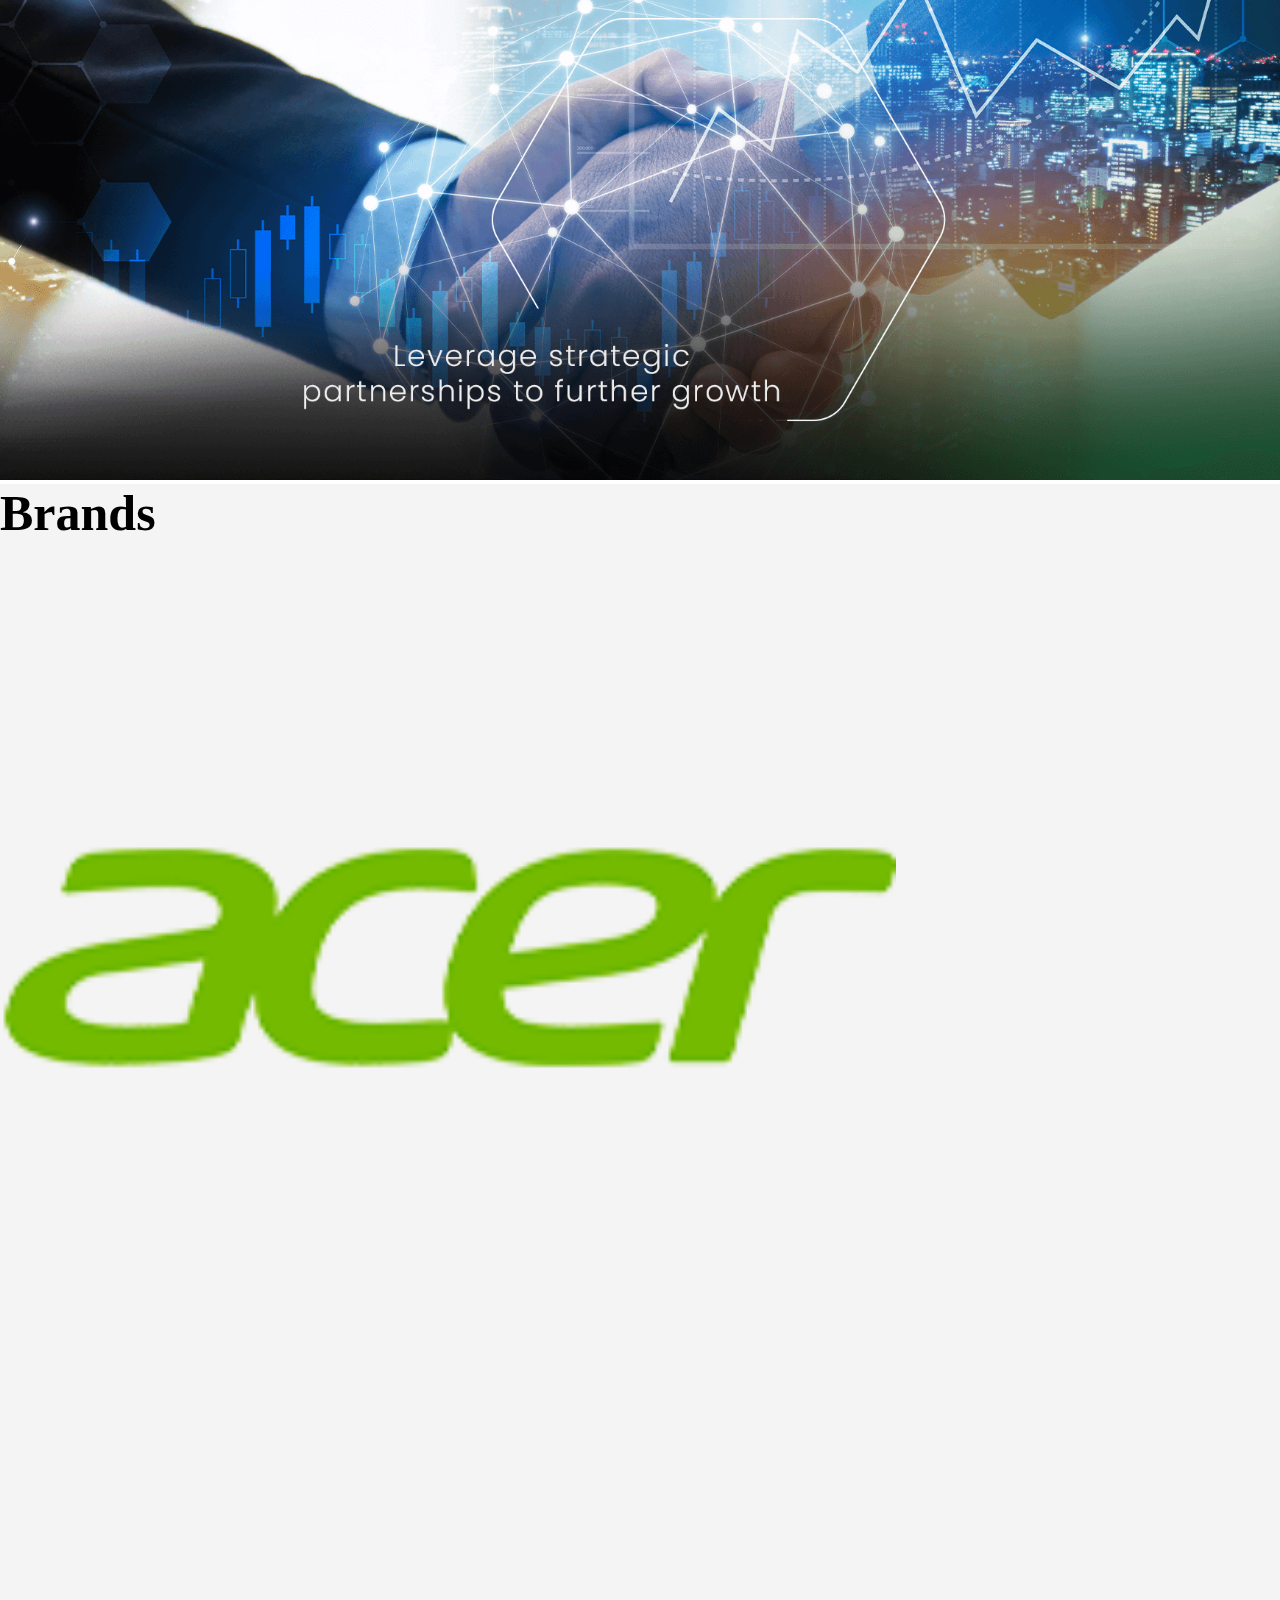
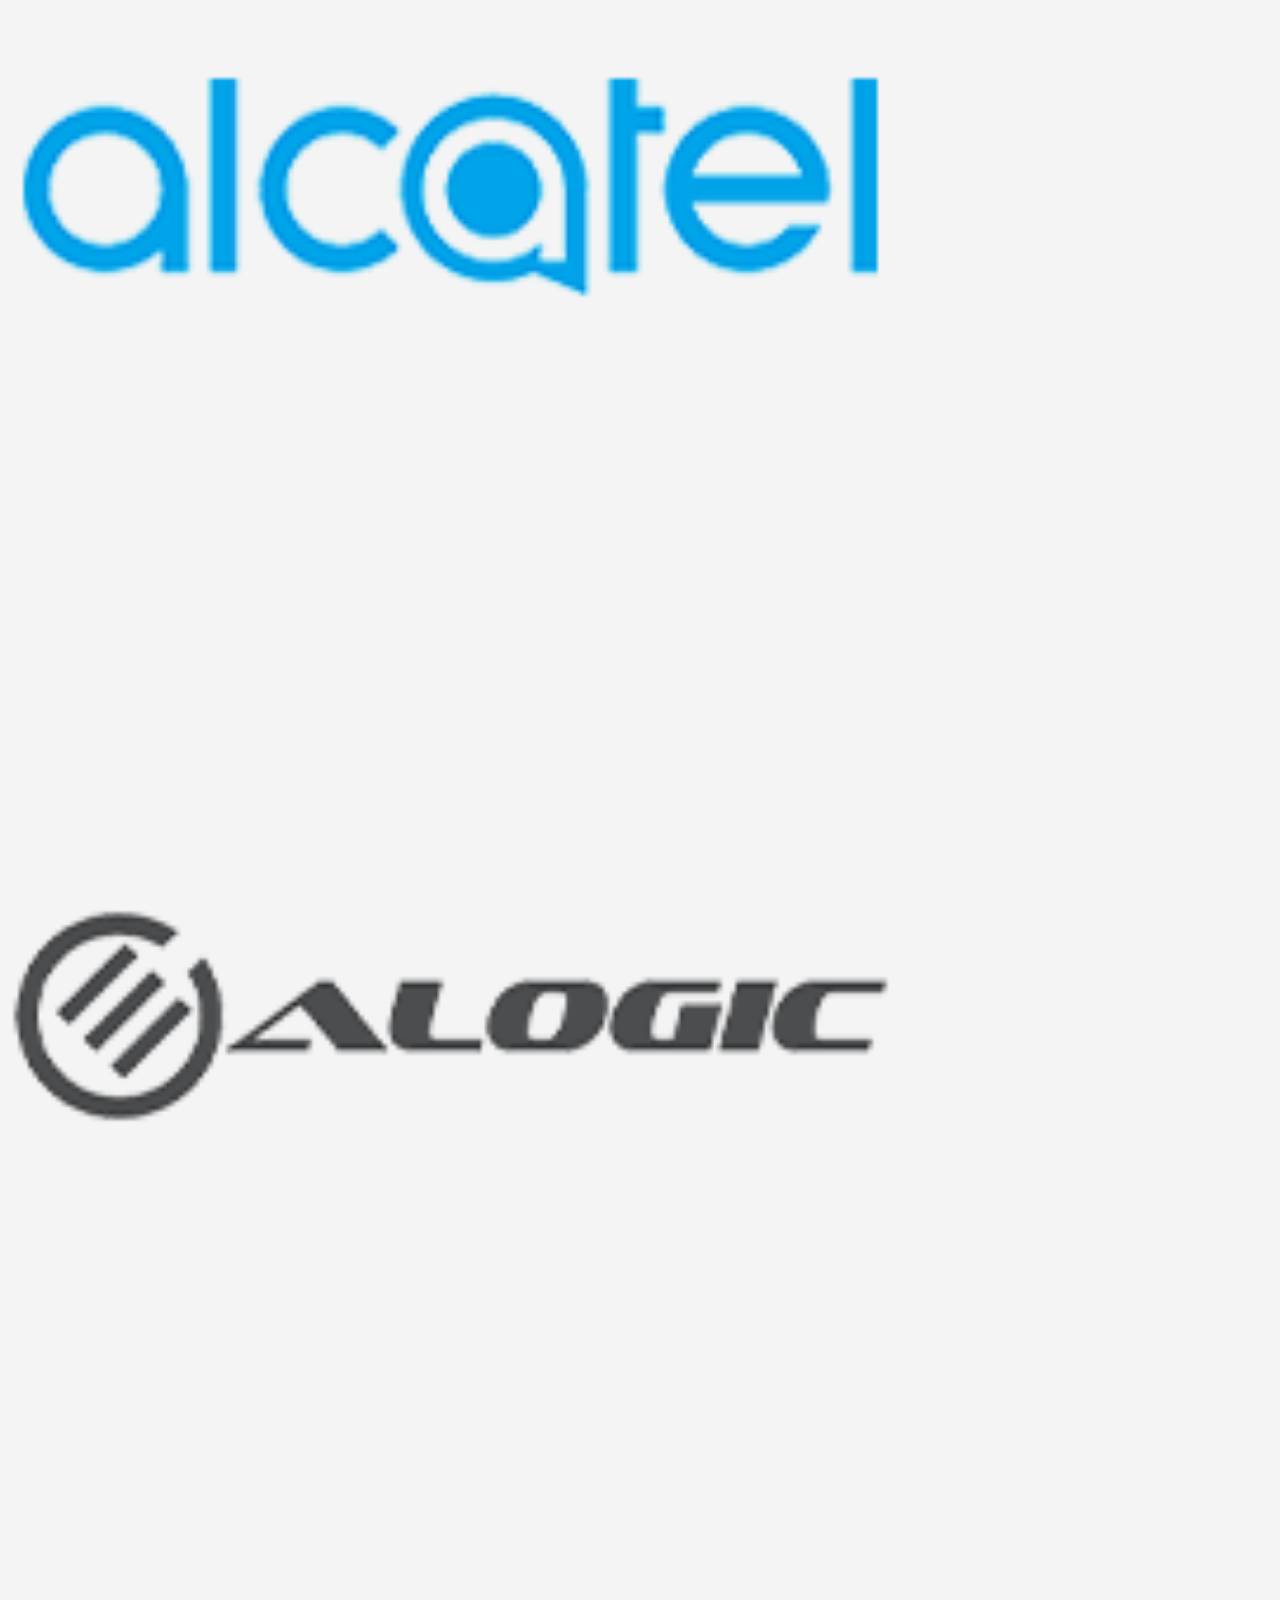
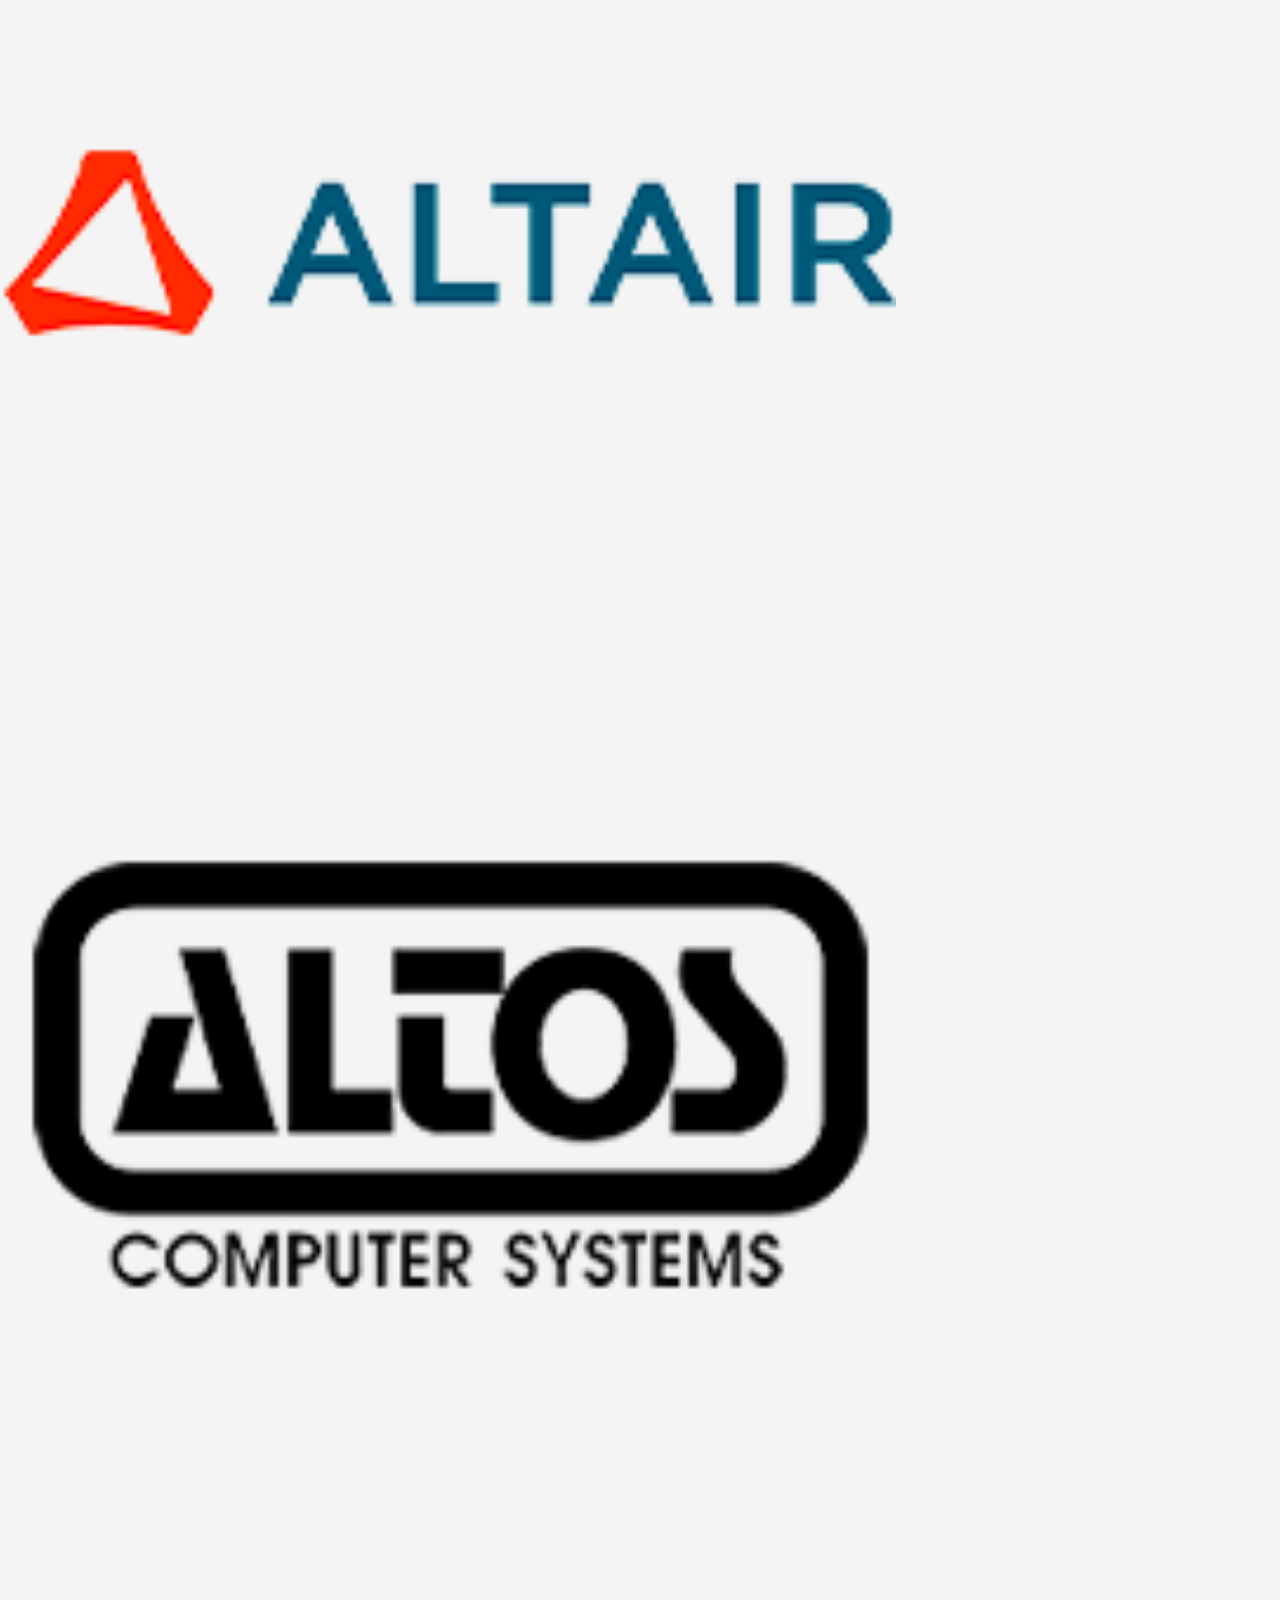
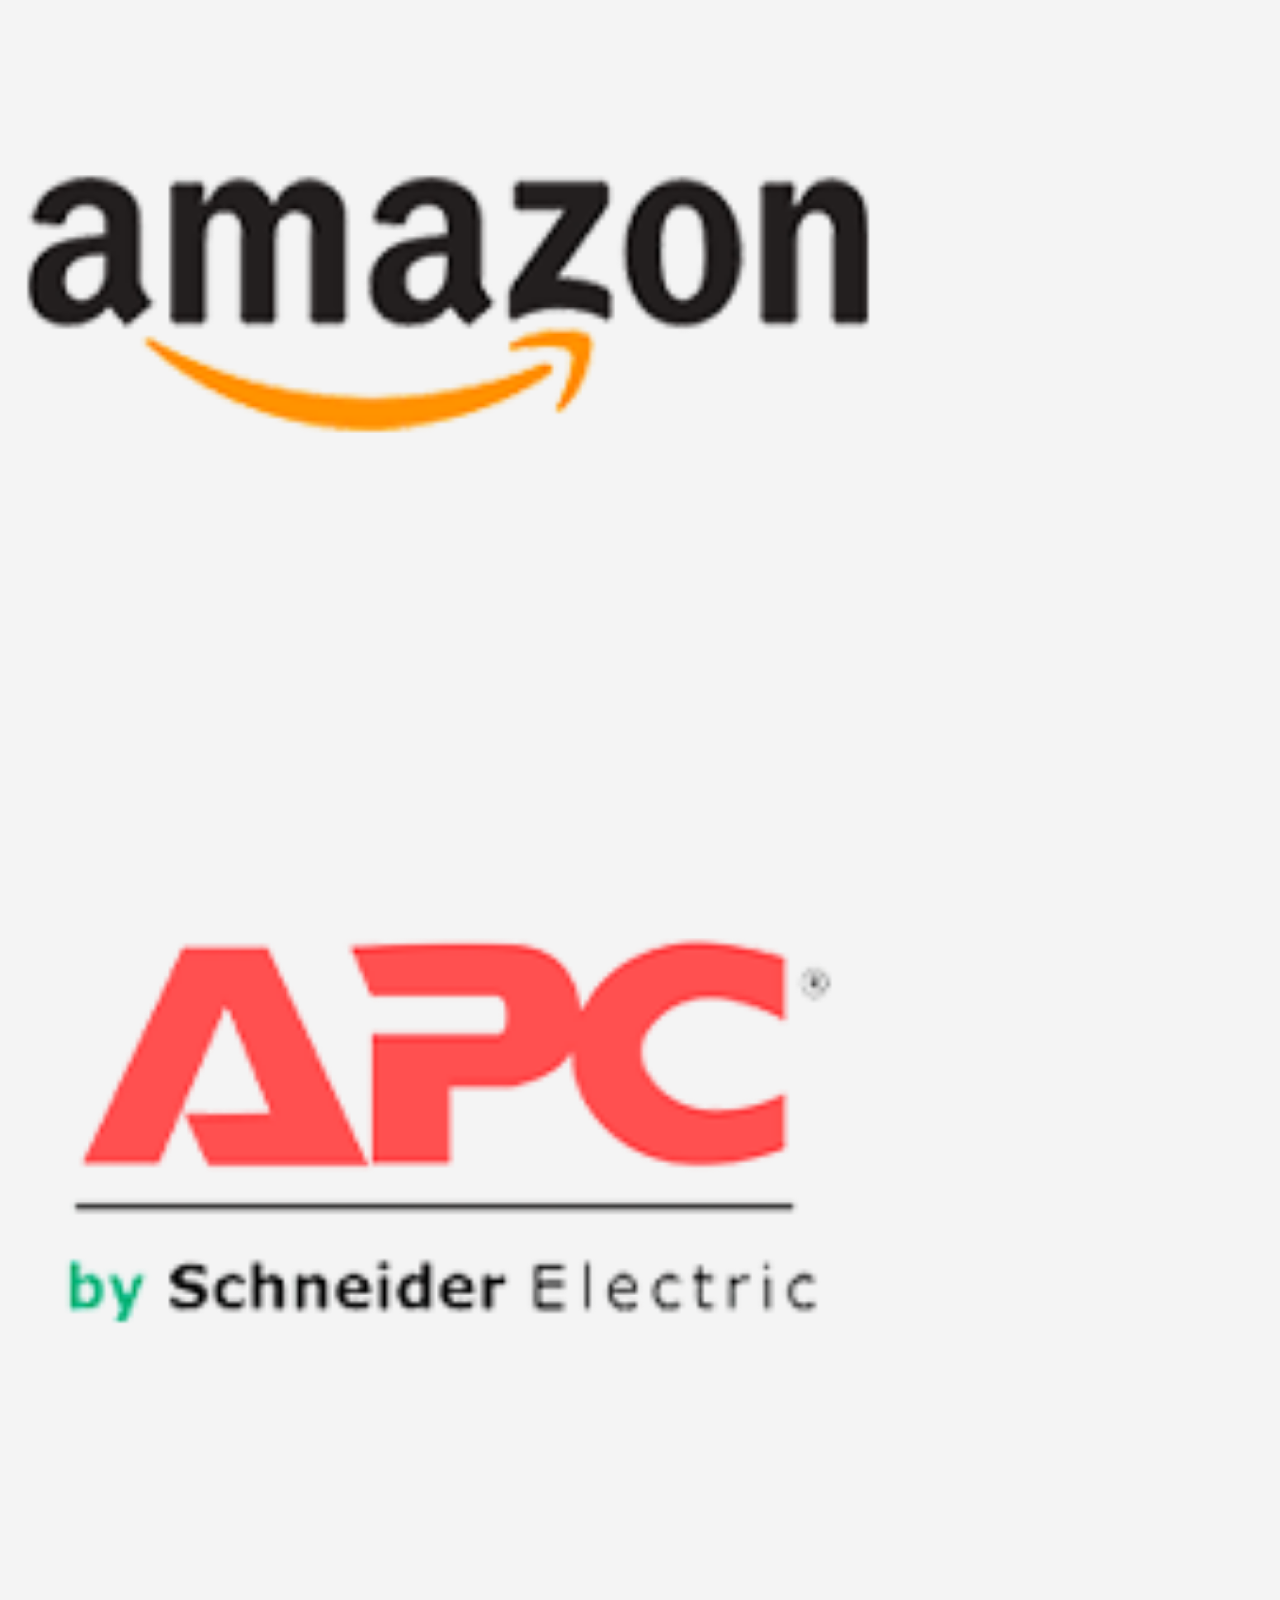
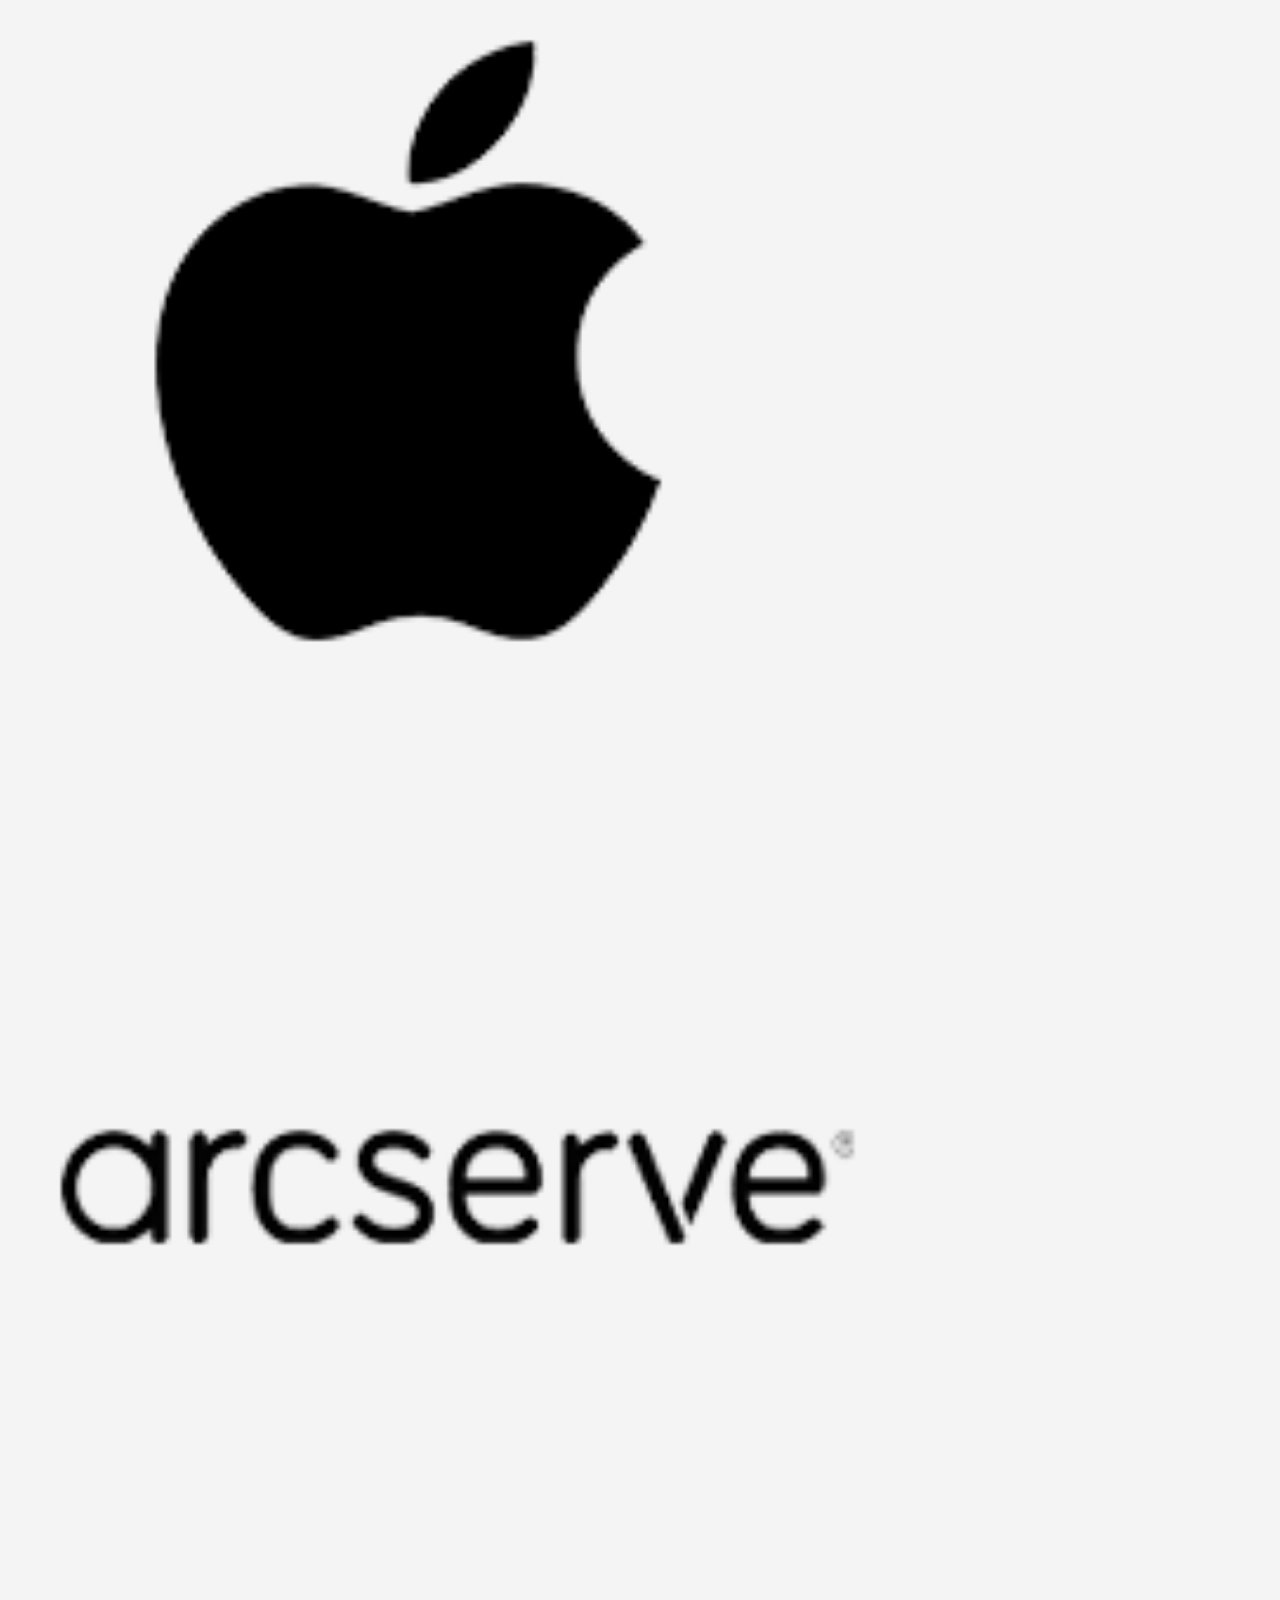
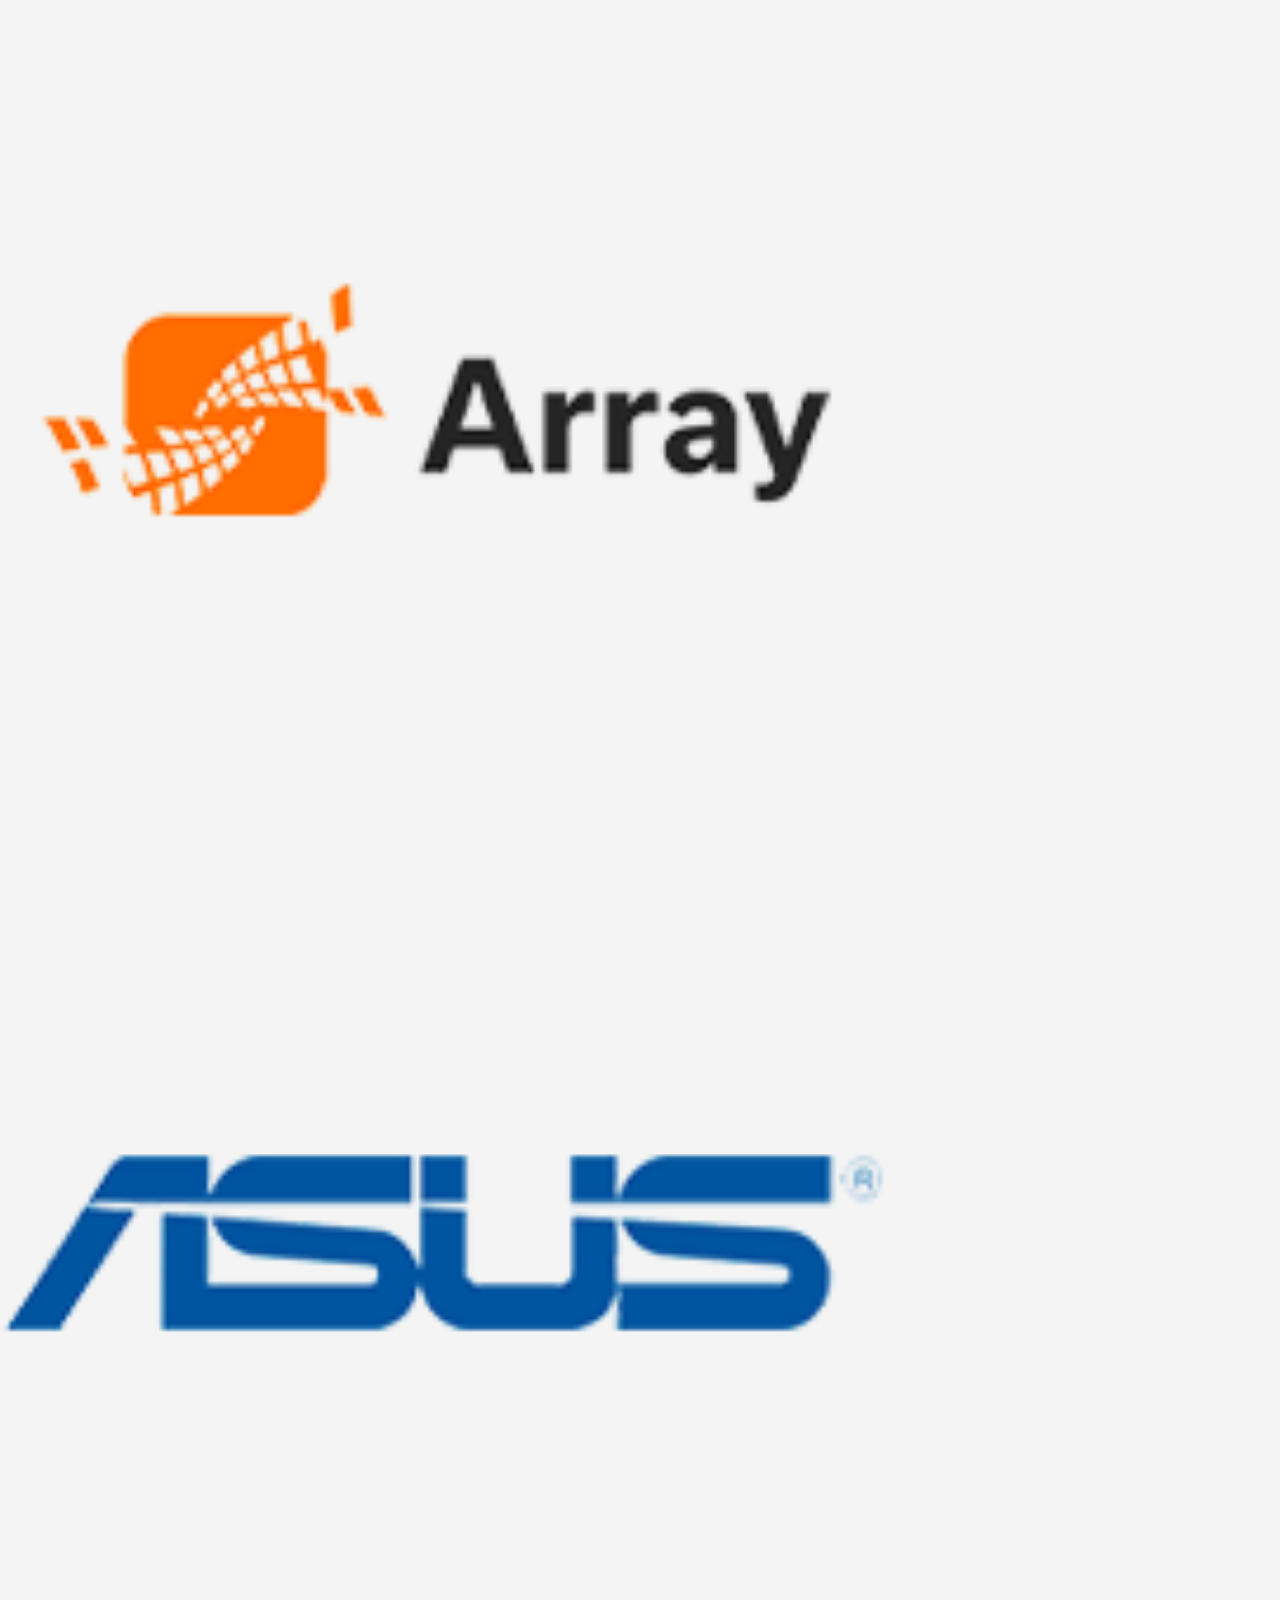
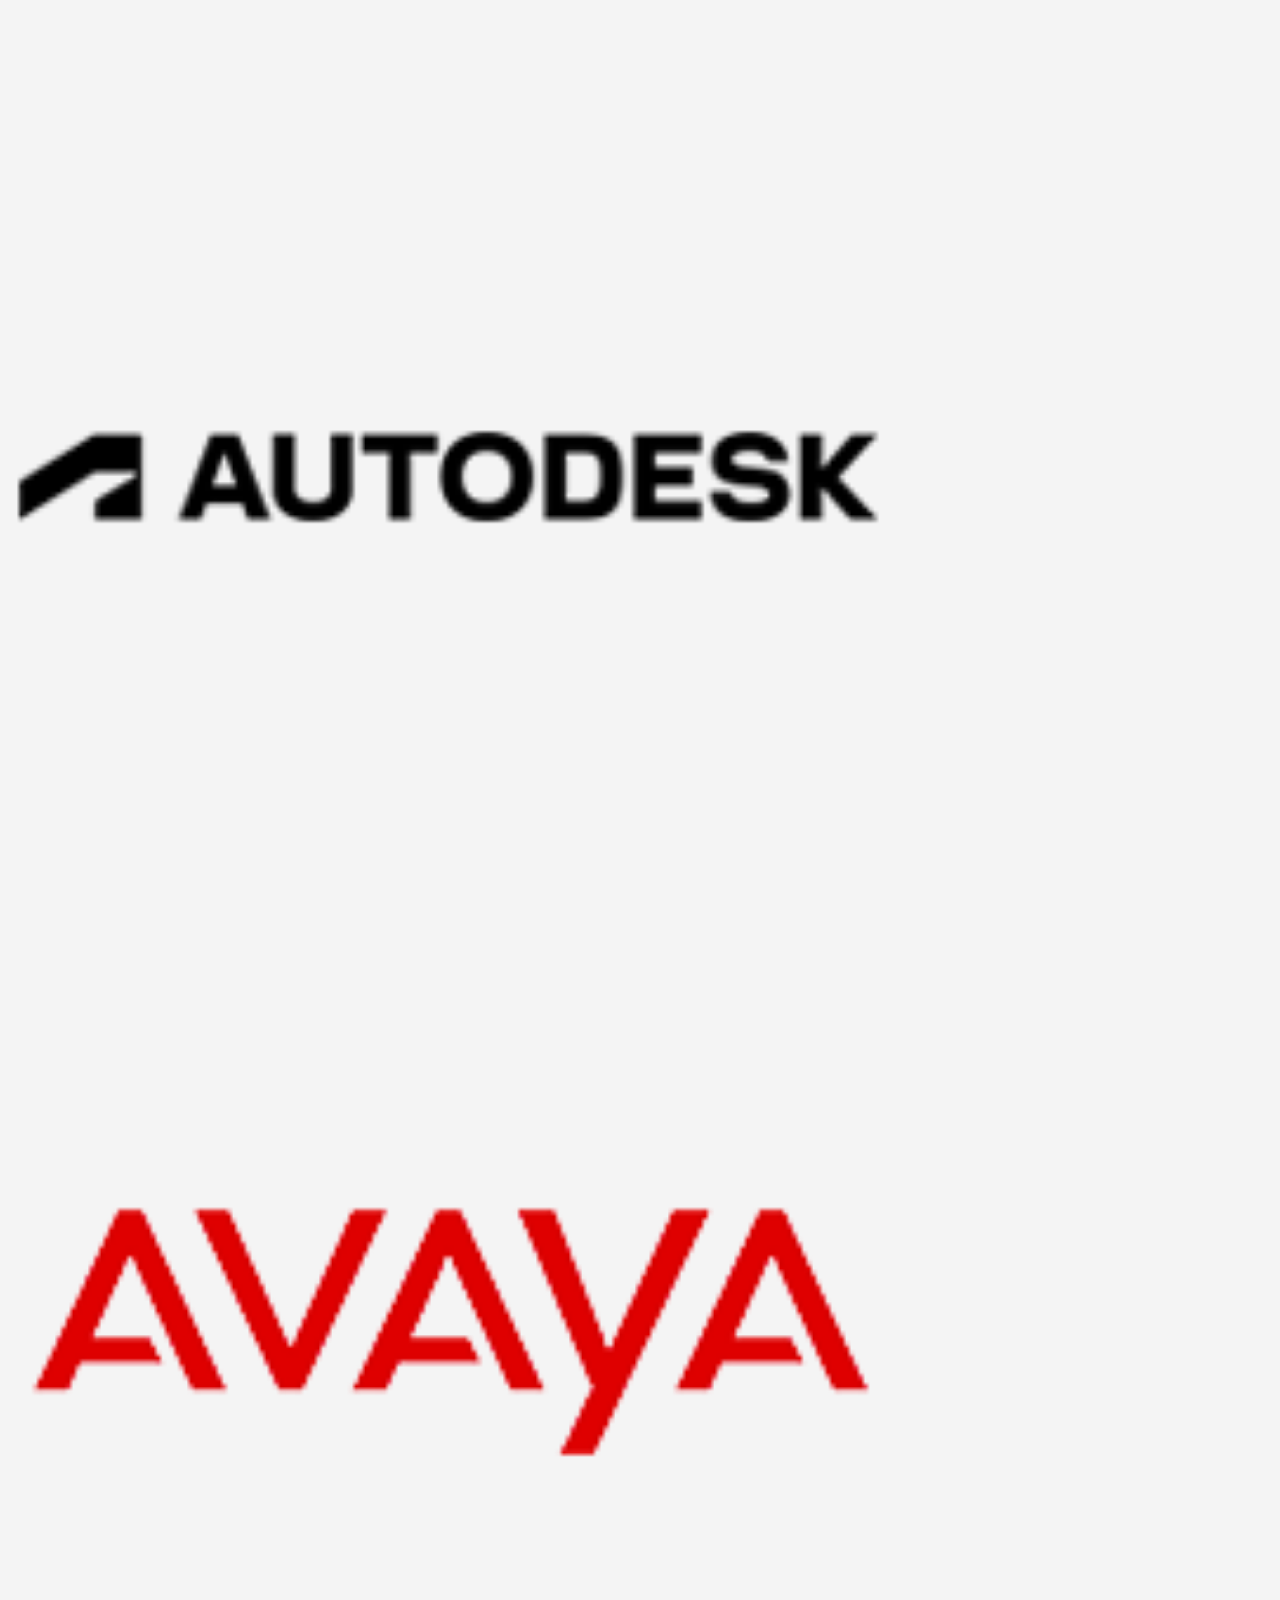
<file: All_Brands.html>
<!DOCTYPE html>
<html lang="en">

<head>
    <meta charset="UTF-8">
    <meta name="viewport" content="width=device-width, initial-scale=1.0">
    <title>Mohiniraj Enterprices</title>
    <link rel="stylesheet" href="Style.css">
    <link rel="stylesheet" href="https://cdn.jsdelivr.net/npm/bootstrap@4.6.2/dist/css/bootstrap.min.css"
        integrity="sha384-xOolHFLEh07PJGoPkLv1IbcEPTNtaed2xpHsD9ESMhqIYd0nLMwNLD69Npy4HI+N" crossorigin="anonymous">
    <script src="https://cdn.jsdelivr.net/npm/jquery@3.5.1/dist/jquery.slim.min.js"
        integrity="sha384-DfXdz2htPH0lsSSs5nCTpuj/zy4C+OGpamoFVy38MVBnE+IbbVYUew+OrCXaRkfj"
        crossorigin="anonymous"></script>
    <script src="https://cdn.jsdelivr.net/npm/popper.js@1.16.1/dist/umd/popper.min.js"
        integrity="sha384-9/reFTGAW83EW2RDu2S0VKaIzap3H66lZH81PoYlFhbGU+6BZp6G7niu735Sk7lN"
        crossorigin="anonymous"></script>
    <script src="https://cdn.jsdelivr.net/npm/bootstrap@4.6.2/dist/js/bootstrap.min.js"
        integrity="sha384-+sLIOodYLS7CIrQpBjl+C7nPvqq+FbNUBDunl/OZv93DB7Ln/533i8e/mZXLi/P+"
        crossorigin="anonymous"></script>
    <link rel="stylesheet" href="https://cdnjs.cloudflare.com/ajax/libs/font-awesome/6.4.2/css/all.min.css"
        integrity="sha512-z3gLpd7yknf1YoNbCzqRKc4qyor8gaKU1qmn+CShxbuBusANI9QpRohGBreCFkKxLhei6S9CQXFEbbKuqLg0DA=="
        crossorigin="anonymous" referrerpolicy="no-referrer" />
    <link rel="preconnect" href="https://fonts.googleapis.com">
    <link rel="preconnect" href="https://fonts.gstatic.com" crossorigin>
    <link
        href="https://fonts.googleapis.com/css2?family=Josefin+Sans&family=Montserrat:wght@200&family=Oswald&family=Pathway+Extreme:wght@700&family=Signika+Negative:wght@500;700&display=swap"
        rel="stylesheet">
</head>

<body>
       <!-- first section  -->
       <div class="container-fluid">
        <div class="row" style="background-color:#F4F4F4;">
            <div class="col-lg-4 col-sm-12">
                <h6 class="mt-2 shop ml-2"><a href="#"><i class="fa-solid fa-shop"></i> Shop</a></h6>
                <h6 class="mt-2 shop ml-5"><a href="#"><i class="fa-solid fa-cloud-arrow-down"></i>CloudQuarks</a></h6>
            </div>
            <div class="col-lg-4 col-sm-12"></div>
            <div class="col-lg-4 col-sm-12">
                <h6 class="mt-2 shop ml-5"><a href="#"><i class="fa-regular fa-handshake"></i>PartnerConnect</a></h6>
                <h6 class="mt-2 shop ml-5"><a href="#"><i class="fa-solid fa-globe"></i>India & SSA</a></h6>
            </div>
        </div>
    </div>
    <!-- Navbar  section-->
    <div class="container-fluid">
        <div class="row">
            <div class="col-lg-12 col-sm-12 p-0">
                <!-- <img src="logo.png" alt="" width="200px" style="float: left;" height="80px"> -->
                <div class="mohiniraj_enterprises_heading float-left">
                    <h4 class="mt-2 ml-2">MOHANIRAJ </h4>
                    <p class="ml-5 mb-0">ENTERPRISES</p>
                </div>
                <nav class="navbar navbar-expand-lg navbar-light">
                    <a class="navbar-brand" href="#"></a>
                    <button class="navbar-toggler" type="button" data-toggle="collapse"
                        data-target="#navbarSupportedContent" aria-controls="navbarSupportedContent"
                        aria-expanded="false" aria-label="Toggle navigation">
                        <span class="navbar-toggler-icon"></span>
                    </button>
                    <div class="collapse navbar-collapse" id="navbarSupportedContent">
                        <ul class="navbar-nav mr-auto">
                            <!-- About Us -->
                            <li class="nav-item  nav_design">
                                <a class="nav-link mt-3 ml-5" href="Index.html" role="button" data-toggle=""
                                    aria-expanded="false"
                                    style="color: black; font-family: Cambria, Cochin, Georgia, Times, 'Times New Roman', serif; font-weight: bold;">
                                    About Us
                                </a>

                            </li>
                            <!-- Solutions -->
                            <li class="nav-item dropdown nav_design">
                                <a class="nav-link mt-3 ml-5" href="" role="button" data-toggle="dropdown"
                                    aria-expanded="false"
                                    style="color: black;  font-family: Cambria, Cochin, Georgia, Times, 'Times New Roman', serif; font-weight: bold;">
                                    Solutions
                                </a>
                                <div class="dropdown-menu"
                                    style=" font-family: Cambria, Cochin, Georgia, Times, 'Times New Roman', serif; font-weight: bold;">
                                    <a class="dropdown-item" href="Solutions_home.html"
                                        style=" font-family: Cambria, Cochin, Georgia, Times, 'Times New Roman', serif; font-weight: bold;">
                                        Solutions Home</a>
                                    <a class="dropdown-item" href="#"
                                        style=" font-family: Cambria, Cochin, Georgia, Times, 'Times New Roman', serif; font-weight: bold;">By
                                        Technology</a>
                                    <a class="dropdown-item" href="#"
                                        style=" font-family: Cambria, Cochin, Georgia, Times, 'Times New Roman', serif; font-weight: bold;">By
                                        Industry</a>
                                    <a class="dropdown-item" href="#"
                                        style=" font-family: Cambria, Cochin, Georgia, Times, 'Times New Roman', serif; font-weight: bold;">By
                                        Business</a>
                                    <a class="dropdown-item" href="#"
                                        style=" font-family: Cambria, Cochin, Georgia, Times, 'Times New Roman', serif; font-weight: bold;">By
                                        Product</a>
                                </div>
                            </li>
                            <!-- Services -->
                            <li class="nav-item dropdown nav_design">
                                <a class="nav-link mt-3 ml-5" href="#" role="button" data-toggle="dropdown"
                                    aria-expanded="false"
                                    style="color: black; font-family: Cambria, Cochin, Georgia, Times, 'Times New Roman', serif; font-weight: bold;">
                                    Services
                                </a>
                                <div class="dropdown-menu">
                                    <a class="dropdown-item" href="Services_technology.html"
                                        style="font-family: Cambria, Cochin, Georgia, Times, 'Times New Roman', serif; font-weight: bold;">Technology
                                        Services</a>
                                    <a class="dropdown-item" href="Channel_services.html"
                                        style="font-family: Cambria, Cochin, Georgia, Times, 'Times New Roman', serif; font-weight: bold;">Channel
                                        Services </a>
                                    <a class="dropdown-item" href="Business_process_solutions.html"
                                        style="font-family: Cambria, Cochin, Georgia, Times, 'Times New Roman', serif; font-weight: bold;">Business
                                        Process Solutions </a>
                                    <a class="dropdown-item" href="Specilized_services.html"
                                        style="font-family: Cambria, Cochin, Georgia, Times, 'Times New Roman', serif; font-weight: bold;">Specialized
                                        Services</a>
                            </li>
                            <!-- Cloud  -->
                            <li class="nav-item dropdown nav_design">
                                <a class="nav-link mt-3 ml-5" href="#" role="button" data-toggle="dropdown"
                                    aria-expanded="false"
                                    style="color: black; font-family: Cambria, Cochin, Georgia, Times, 'Times New Roman', serif; font-weight: bold;">
                                    Cloud
                                </a>
                                <div class="dropdown-menu">
                                    <a class="dropdown-item" href="Cloud_solutions.html"
                                        style="font-family: Cambria, Cochin, Georgia, Times, 'Times New Roman', serif; font-weight: bold;">
                                        Cloud Solutions</a>
                                    <a class="dropdown-item" href="Cloud_services.html"
                                        style="font-family: Cambria, Cochin, Georgia, Times, 'Times New Roman', serif; font-weight: bold;">
                                        Cloud Services</a>
                            </li>
                            <!-- brands  -->
                            <li class=" nav_design">
                                <a class="nav-link mt-3 ml-5" href="#" role="button" data-toggle="modal"
                                    data-target="#vikas"
                                    style="color: black; font-family: Cambria, Cochin, Georgia, Times, 'Times New Roman', serif; font-weight: bold;">
                                    Brands
                                </a>
                                <div class="container">
                                    <div class="modal fade" id="vikas">
                                        <div class=" modal-dialog modal-xl">
                                            <div class="modal-content">
                                                <div class="modal-body text-center w-100 h-100">
                                                    <a href="" class="text-dark mr-3 mt-1" data-dismiss="modal">
                                                        <h3><i class="fa-solid fa-xmark float-right"></i></h3>
                                                    </a>
                                                    <div class="container">
                                                        <div class="row">
                                                            <div class="col-lg-5 ">
                                                                <h4 class=" font-weight-bold"
                                                                    style="color: #01733B; font-family: 'Courier New', Courier, monospace;">
                                                                    Featured Brands</h4>
                                                                <H5 class=""
                                                                    style="font-family: 'Courier New', Courier, monospace;">
                                                                    Explore All</H5>
                                                                <!-- slider  -->
                                                                <div id="carouselExampleControls" class="carousel slide"
                                                                    data-ride="carousel">
                                                                    <div class="carousel-inner">
                                                                        <div class="carousel-item active">
                                                                            <img src="hp_logo.png" class="d-block w-100"
                                                                                alt="...">
                                                                        </div>
                                                                        <div class="carousel-item">
                                                                            <img src="autodesk.png"
                                                                                class="d-block w-100" alt="...">
                                                                        </div>
                                                                        <div class="carousel-item">
                                                                            <img src="aws_img.jpg" class="d-block w-100"
                                                                                alt="...">
                                                                        </div>
                                                                        <div class="carousel-item">
                                                                            <img src="google_cloud.png"
                                                                                class="d-block w-100" alt="...">
                                                                        </div>
                                                                        <div class="carousel-item">
                                                                            <img src="fortinet.webp"
                                                                                class="d-block w-100" alt="...">
                                                                        </div>
                                                                        <div class="carousel-item">
                                                                            <img src="apple.jpg" class="d-block w-100"
                                                                                alt="...">
                                                                        </div>
                                                                        <div class="carousel-item">
                                                                            <img src="dell.jpg" class="d-block w-100"
                                                                                alt="...">
                                                                        </div>
                                                                        <div class="carousel-item">
                                                                            <img src="cisco.jpg" class="d-block w-100"
                                                                                alt="...">
                                                                        </div>
                                                                        <div class="carousel-item">
                                                                            <img src="ibm.jpg" class="d-block w-100"
                                                                                alt="...">
                                                                        </div>
                                                                        <div class="carousel-item">
                                                                            <img src="firewall.jpg"
                                                                                class="d-block w-100" alt="...">
                                                                        </div>
                                                                        <div class="carousel-item">
                                                                            <img src="palo_alto.jpg"
                                                                                class="d-block w-100" alt="...">
                                                                        </div>
                                                                    </div>
                                                                    <button class="carousel-control-prev" type="button"
                                                                        data-target="#carouselExampleControls"
                                                                        data-slide="prev">
                                                                        <span class="carousel-control-prev-icon"
                                                                            aria-hidden="true"></span>
                                                                        <span class="sr-only">Previous</span>
                                                                    </button>
                                                                    <button class="carousel-control-next" type="button"
                                                                        data-target="#carouselExampleControls"
                                                                        data-slide="next">
                                                                        <span class="carousel-control-next-icon"
                                                                            aria-hidden="true"></span>
                                                                        <span class="sr-only">Next</span>
                                                                    </button>
                                                                </div>
                                                            </div>
                                                            <div class="col-lg-3 p-3  Brands_section_heading">
                                                                <a
                                                                    href="https://www.hp.com/in-en/shop/?jumpid=ps_ff1cd24f2a&gclid=Cj0KCQjwx5qoBhDyARIsAPbMagAQkbFu3nxQWUhpU7_xNNkuPokwn8KVVSiizYrb-5fcRMnc3oP61cwaAgwMEALw_wcB&gclsrc=aw.ds">
                                                                    <h5>HP</h5>
                                                                </a>
                                                                <a
                                                                    href="https://www.autodesk.in/products?mktvar002=5019031|SEM|11381098541|111085713053|kwd-15326526&utm_source=GGL&utm_medium=SEM&utm_campaign=GGL_DEC_Autodesk_APAC_IN_eComm_SEM_BR_New_EX_0000_5019031_PureBrand&utm_id=5019031&utm_term=kwd-15326526&mkwid=s|pcrid|595091379051|pkw|autodesk|pmt|e|pdv|c|slid||pgrid|111085713053|ptaid|kwd-15326526|pid|&utm_medium=cpc&utm_source=google&utm_campaign=&utm_term=autodesk&utm_content=s|pcrid|595091379051|pkw|autodesk|pmt|e|pdv|c|slid||pgrid|111085713053|ptaid|kwd-15326526|&gad=1&gclid=Cj0KCQjwx5qoBhDyARIsAPbMagD9qa8XMnYYamBwu1SDvbsVAymByPOi3O9w3uvAqoJfxs4_AFXAMR8aAra8EALw_wcB&ef_id=Y-SUzwAAA2zgSAAh:20230918051610:s">
                                                                    <h5>AUTODESK</h5>
                                                                </a>
                                                                <a
                                                                    href="https://aws.amazon.com/free/?trk=14a4002d-4936-4343-8211-b5a150ca592b&sc_channel=ps&ef_id=Cj0KCQjwx5qoBhDyARIsAPbMagBExIIGuBVELq2yWWCViAMtF3fUPnS-9ARjquyvuymbyxWXs_tbtUEaAu3xEALw_wcB:G:s&s_kwcid=AL!4422!3!453325184782!e!!g!!aws!10712784856!111477279771">
                                                                    <h5>AWS</h5>
                                                                </a>
                                                                <a
                                                                    href="https://cloud.google.com/free?utm_source=google&utm_medium=cpc&utm_campaign=japac-IN-all-en-dr-BKWS-all-core-trial-EXA-dr-1605216&utm_content=text-ad-none-none-DEV_c-CRE_644159077391-ADGP_Hybrid+%7C+BKWS+-+EXA+%7C+Txt+~+GCP_General_core+brand_main-KWID_43700074766895886-aud-1596662390334:kwd-6458750523&userloc_9299348-network_g&utm_term=KW_google%20cloud&gclid=Cj0KCQjwx5qoBhDyARIsAPbMagCmBhisypIxQ1WhWnYTFeqJ1ctsxssKVayp2JHvxh8FA7jLjeBajMYaAobMEALw_wcB&gclsrc=aw.ds">
                                                                    <h5>Google Cloud</h5>
                                                                </a>
                                                                <a
                                                                    href="https://firewallbazaar.in/product-category/firewalls/fortinet/?gclid=Cj0KCQjwx5qoBhDyARIsAPbMagAB7naQ9puAg0Bu1zJ6ODKButJpFZrUDALlrJegANR6zZblNhY1xlgaAhbBEALw_wcB">
                                                                    <h5>Fortinet</h5>
                                                                </a>
                                                            </div>
                                                            <div class="col-lg-4 p-3  Brands_section_heading">
                                                                <a
                                                                    href="https://www.apple.com/in/?afid=p238%7Cs8Vs8GkTq-dc_mtid_187079nc38483_pcrid_673869785948_pgrid_112258962467_pntwk_g_pchan__pexid__&cid=aos-IN-kwgo-brand--slid---product-">
                                                                    <h5>APPLE</h5>
                                                                </a>
                                                                <a
                                                                    href="https://www.google.com/search?q=Dell&sca_esv=566178271&sxsrf=AM9HkKnY95ACXCAzhLvvX2lTyophS9DZfw%3A1695014416696&ei=EN4HZZn6KbnM2roPs5SVuA4&ved=0ahUKEwiZwsjhtLOBAxU5plYBHTNKBecQ4dUDCBA&uact=5&oq=Dell&gs_lp=[base64]&sclient=gws-wiz-serp">
                                                                    <h5>DELL</h5>
                                                                </a>
                                                                <a href="https://www.cisco.com/site/in/en/index.html">
                                                                    <h5>CISCO</h5>
                                                                </a>
                                                                <a
                                                                    href="https://www.ibm.com/in-en?utm_content=SRCWW&p1=Search&p4=43700057196640827&p5=e&gclid=Cj0KCQjwx5qoBhDyARIsAPbMagCmujedeEwrZeAHdImzOc47N0LnJ8wn4B64RJkSZD6lSf9wGosfQJsaAoGkEALw_wcB&gclsrc=aw.ds">
                                                                    <h5>IBM</h5>
                                                                </a>
                                                                <a
                                                                    href="https://www.kensaq.com/web?q=firewall+software+for+network&o=1671023&rch=ch1&clid=amg-kensaq&utm_source=g&utm_medium=gcpc&ct=13059&campaignid=20356009348&agid=153955974471&adid=665151114665&kwid=kwd-314920791529&gclid=Cj0KCQjwx5qoBhDyARIsAPbMagDrcQb_edfOwKcnwZVhe8GhhYtnFX4EK-mfb-awOVNnZ4Zs8rEf3dAaAvgbEALw_wcB&qo=semQuery&ag=fw4&tt=rmd&ad=semA&akid=1_20356009348_153955974471_kwd-314920791529_g&an=google_s">
                                                                    <h5>FIREWALL</h5>
                                                                </a>
                                                                <a
                                                                    href="https://www.paloaltonetworks.com/?utm_source=google-jg-japac-portfolio&utm_medium=paid_search&utm_term=palo%20alto&utm_campaign=google-portfolio-portfolio-japac-in-awareness-en&utm_content=gs-20408308749-151273409265-667604790124&sfdcid=7010g000001dKD0AAM&gclid=Cj0KCQjwx5qoBhDyARIsAPbMagDVKKlDMJGfghDKrV78ZLqSUQ5LqmWVYTBzXazzYlhgRuEdFlqp2rMaAsZKEALw_wcB">
                                                                    <h5>PALO ALTO</h5>
                                                                </a>
                                                                <a href="All_Brands.html" class="view_fea_brand">View
                                                                    Featured <br> Brand... <i
                                                                        class="fa fa-caret-right"></i></a>
                                                            </div>
                                                        </div>
                                                    </div>
                                                    <!-- </div> -->
                                                </div>

                                            </div>
                                        </div>
                                    </div>
                                </div>
                            </li>

                            <!-- contact us  -->
                            <li class="nav-item dropdownb nav_design">
                                <a class="nav-link mt-3 ml-5" href="contact_us.html" role="button"
                                    style="color: black; font-family: Cambria, Cochin, Georgia, Times, 'Times New Roman', serif; font-weight: bold;">
                                    Contact Us
                                </a>
                            </li>
                        </ul>
                        <form class="form-inline mt-3">
                            <input class="form-control mr-sm-2" type="search" placeholder="Search" aria-label="Search">
                            <button class="btn btn-outline-success my-2 my-sm-0" type="submit">Search</button>
                        </form>
                    </div>
                </nav>
            </div>
        </div>
    </div>




    <!-- brands section starts -->

    <div class="container-fluid">
        <div class="row">
       
            <div class="col-lg-12 col-sm-12 p-0">
                <img src="brand_home_img.png" width="100%" class="img-fluid" alt="">
            </div>
        </div>
        
    </div>

    <!-- total brands section  -->
    <section style="background-color: #F4F4F4;">
    <div class="container">
        <div class="row mt-5">
            <div class="col-lg-12 col-sm-12  mt-5 text-center brand_heading">
                <h1 class="mb-5 ">Brands</h1>
            </div>
        </div>
        <!-- brands starts  -->

        <!-- first row in brands  -->
        <div class="row">
            <div class="col-lg-2 col-md-4 col-sm-3 h-50 total_brand_hover">
                <img src="brand_acer.png" width="70%" height="30%" alt="">
            </div>
            <div class="col-lg-2 col-md-4 col-sm-3 h-50 total_brand_hover">
                <img src="brand_alcotel.png" width="70%" height="30%" alt="">
            </div>
            <div class="col-lg-2 col-md-4 col-sm-3 h-50 total_brand_hover">
                <img src="brand_alogic.png" width="70%" height="30%" alt="">
            </div>
            <div class="col-lg-2 col-md-4 col-sm-3 h-50 total_brand_hover">
                <img src="brand_altair.png" width="70%" height="30%" alt="">
            </div>
            <div class="col-lg-2 col-md-4 col-sm-3 h-50 total_brand_hover">
                <img src="brand_altos.png" width="70%" height="30%" alt="">
            </div>
            <div class="col-lg-2 col-md-4 col-sm-3 h-50 total_brand_hover">
                <img src="brand_amazon.png" width="70%" height="30%" alt="">
            </div>
        </div>
        <!-- secound row brands  -->
        <div class="row">
            <div class="col-lg-2 col-md-4 col-sm-3 h-50 total_brand_hover">
                <img src="brand_aps.png" width="70%" height="30%" alt="">
            </div>
            <div class="col-lg-2 col-md-4 col-sm-3 h-50 total_brand_hover">
                <img src="brand_apple.png" width="70%" height="30%" alt="">
            </div>
            <div class="col-lg-2 col-md-4 col-sm-3 h-50 total_brand_hover">
                <img src="brand_arcserver.png" width="70%" height="30%" alt="">
            </div>
            <div class="col-lg-2 col-md-4 col-sm-3 h-50 total_brand_hover">
                <img src="brand_array.png" width="70%" height="30%" alt="">
            </div>
            <div class="col-lg-2 col-md-4 col-sm-3 h-50 total_brand_hover">
                <img src="brand_asus.png" width="70%" height="30%" alt="">
            </div>
            <div class="col-lg-2 col-md-4 col-sm-3 h-50 total_brand_hover">
                <img src="brand_autodesk.png" width="70%" height="30%" alt="">
            </div>
        </div>
        <!-- thired row brands  -->
        <div class="row">
            <div class="col-lg-2 col-md-4 col-sm-3 h-50 total_brand_hover">
                <img src="brand_avaya.png" width="70%" height="30%" alt="">
            </div>
            <div class="col-lg-2 col-md-4 col-sm-3 h-50 total_brand_hover">
                <img src="brand_avita.png" width="70%" height="30%" alt="">
            </div>
            <div class="col-lg-2 col-md-4 col-sm-3 h-50 total_brand_hover">
                <img src="brand_hycu.png" width="70%" height="30%" alt="">
            </div>
            <div class="col-lg-2 col-md-4 col-sm-3 h-50 total_brand_hover">
                <img src="brand_barracuda.png" width="70%" height="30%" alt="">
            </div>
            <div class="col-lg-2 col-md-4 col-sm-3 h-50 total_brand_hover">
                <img src="brand_canon.png" width="70%" height="30%" alt="">
            </div>
            <div class="col-lg-2 col-md-4 col-sm-3 h-50 total_brand_hover">
                <img src="brand_checkpoint.png" width="70%" height="30%" alt="">
            </div>
        </div>
        <!-- fourth row brands  -->
        <div class="row">
            <div class="col-lg-2 col-md-4 col-sm-3 h-50 total_brand_hover">
                <img src="brand_citrix.png" width="70%" height="30%" alt="">
            </div>
            <div class="col-lg-2 col-md-4 col-sm-3 h-50 total_brand_hover">
                <img src="brand_cyberoam.png" width="70%" height="30%" alt="">
            </div>
            <div class="col-lg-2 col-md-4 col-sm-3 h-50 total_brand_hover">
                <img src="brand_dell.png" width="70%" height="30%" alt="">
            </div>
            <div class="col-lg-2 col-md-4 col-sm-3 h-50 total_brand_hover">
                <img src="brand_metal.png" width="70%" height="30%" alt="">
            </div>
            <div class="col-lg-2 col-md-4 col-sm-3 h-50 total_brand_hover">
                <img src="brand_etn.png" width="70%" height="30%" alt="">
            </div>
            <div class="col-lg-2 col-md-4 col-sm-3 h-50 total_brand_hover">
                <img src="brand_epson.png" width="70%" height="30%" alt="">
            </div>
        </div>
        <!-- fifth row brands  -->
        <div class="row">
            <div class="col-lg-2 col-md-4 col-sm-3 h-50 total_brand_hover">
                <img src="brand_esri.png" width="70%" height="30%" alt="">
            </div>
            <div class="col-lg-2 col-md-4 col-sm-3 h-50 total_brand_hover">
                <img src="brand_everest.png" width="70%" height="30%" alt="">
            </div>
            <div class="col-lg-2 col-md-4 col-sm-3 h-50 total_brand_hover">
                <img src="brand_fortinet.png" width="70%" height="30%" alt="">
            </div>
            <div class="col-lg-2 col-md-4 col-sm-3 h-50 total_brand_hover">
                <img src="brand_freshdesk.png" width="70%" height="30%" alt="">
            </div>
            <div class="col-lg-2 col-md-4 col-sm-3 h-50 total_brand_hover">
                <img src="brand_fujitsu.png" width="70%" height="30%" alt="">
            </div>
            <div class="col-lg-2 col-md-4 col-sm-3 h-50 total_brand_hover">
                <img src="brand_gitlab.png" width="70%" height="30%" alt="">
            </div>
        </div>
        <!-- sixth row brands  -->
        <div class="row">
            <div class="col-lg-2 col-md-4 col-sm-3 h-50 total_brand_hover">
                <img src="brand_google.png" width="70%" height="30%" alt="">
            </div>
            <div class="col-lg-2 col-md-4 col-sm-3 h-50 total_brand_hover">
                <img src="brand_greytHR.png" width="70%" height="30%" alt="">
            </div>
            <div class="col-lg-2 col-md-4 col-sm-3 h-50 total_brand_hover">
                <img src="brand_growatt.png" width="70%" height="30%" alt="">
            </div>
            <div class="col-lg-2 col-md-4 col-sm-3 h-50 total_brand_hover">
                <img src="brand_hitachi.png" width="70%" height="30%" alt="">
            </div>
            <div class="col-lg-2 col-md-4 col-sm-3 h-50 total_brand_hover">
                <img src="brand_hp.png" width="70%" height="30%" alt="">
            </div>
            <div class="col-lg-2 col-md-4 col-sm-3 h-50 total_brand_hover">
                <img src="brand_hewlettpackard.png" width="70%" height="30%" alt="">
            </div>
        </div>
        <!-- seventh row brands  -->
        <div class="row">
            <div class="col-lg-2 col-md-4 col-sm-3 h-50 total_brand_hover">
                <img src="brand_huawaei.png" width="70%" height="30%" alt="">
            </div>
            <div class="col-lg-2 col-md-4 col-sm-3 h-50 total_brand_hover">
                <img src="brand_ibm.png" width="70%" height="30%" alt="">
            </div>
            <div class="col-lg-2 col-md-4 col-sm-3 h-50 total_brand_hover">
                <img src="brand_infoblox.png" width="70%" height="30%" alt="">
            </div>
            <div class="col-lg-2 col-md-4 col-sm-3 h-50 total_brand_hover">
                <img src="brand_jabraGN.png" width="70%" height="30%" alt="">
            </div>
            <div class="col-lg-2 col-md-4 col-sm-3 h-50 total_brand_hover">
                <img src="brand_juniper.png" width="70%" height="30%" alt="">
            </div>
            <div class="col-lg-2 col-md-4 col-sm-3 h-50 total_brand_hover">
                <img src="brand_kyndryl.png" width="70%" height="30%" alt="">
            </div>
        </div>
        <!-- eight row brands  -->
        <div class="row">
            <div class="col-lg-2 col-md-4 col-sm-3 h-50 total_brand_hover">
                <img src="brand_lenovo.png" width="70%" height="30%" alt="">
            </div>
            <div class="col-lg-2 col-md-4 col-sm-3 h-50 total_brand_hover">
                <img src="brand_lifesize.png" width="70%" height="30%" alt="">
            </div>
            <div class="col-lg-2 col-md-4 col-sm-3 h-50 total_brand_hover">
                <img src="brand_longi.png" width="70%" height="30%" alt="">
            </div>
            <div class="col-lg-2 col-md-4 col-sm-3 h-50 total_brand_hover">
                <img src="brand_luminous.png" width="70%" height="30%" alt="">
            </div>
            <div class="col-lg-2 col-md-4 col-sm-3 h-50 total_brand_hover">
                <img src="brand_mcafee.png" width="70%" height="30%" alt="">
            </div>
            <div class="col-lg-2 col-md-4 col-sm-3 h-50 total_brand_hover">
                <img src="brand_microsoft.png" width="70%" height="30%" alt="">
            </div>
        </div>
        <!-- nine row brands  -->
        <div class="row">
            <div class="col-lg-2 col-md-4 col-sm-3 h-50 total_brand_hover">
                <img src="brand_mist.png" width="70%" height="30%" alt="">
            </div>
            <div class="col-lg-2 col-md-4 col-sm-3 h-50 total_brand_hover">
                <img src="brand_molex.png" width="70%" height="30%" alt="">
            </div>
            <div class="col-lg-2 col-md-4 col-sm-3 h-50 total_brand_hover">
                <img src="brand_motorola.png" width="70%" height="30%" alt="">
            </div>
            <div class="col-lg-2 col-md-4 col-sm-3 h-50 total_brand_hover">
                <img src="brand_msi.png" width="70%" height="30%" alt="">
            </div>
            <div class="col-lg-2 col-md-4 col-sm-3 h-50 total_brand_hover">
                <img src="brand_nec.png" width="70%" height="30%" alt="">
            </div>
            <div class="col-lg-2 col-md-4 col-sm-3 h-50 total_brand_hover">
                <img src="brand_microsoft.png" width="70%" height="30%" alt="">
            </div>
        </div>
        <!-- ten row brands  -->
        <div class="row">
            <div class="col-lg-2 col-md-4 col-sm-3 h-50 total_brand_hover">
                <img src="brand_nutanix.png" width="70%" height="30%" alt="">
            </div>
            <div class="col-lg-2 col-md-4 col-sm-3 h-50 total_brand_hover">
                <img src="brand_oneplus.png" width="70%" height="30%" alt="">
            </div>
            <div class="col-lg-2 col-md-4 col-sm-3 h-50 total_brand_hover">
                <img src="brand_oracle.png" width="70%" height="30%" alt="">
            </div>
            <div class="col-lg-2 col-md-4 col-sm-3 h-50 total_brand_hover">
                <img src="brand_oxy.png" width="70%" height="30%" alt="">
            </div>
            <div class="col-lg-2 col-md-4 col-sm-3 h-50 total_brand_hover">
                <img src="brand_paloalto.png" width="70%" height="30%" alt="">
            </div>
            <div class="col-lg-2 col-md-4 col-sm-3 h-50 total_brand_hover">
                <img src="brand_cisco.png" width="70%" height="30%" alt="">
            </div>
        </div>
        <!-- eleven row brands  -->
        <div class="row">
            <div class="col-lg-2 col-md-4 col-sm-3 h-50 total_brand_hover">
                <img src="brand_parametric.png" width="70%" height="30%" alt="">
            </div>
            <div class="col-lg-2 col-md-4 col-sm-3 h-50 total_brand_hover">
                <img src="brand_polycom.png" width="70%" height="30%" alt="">
            </div>
            <div class="col-lg-2 col-md-4 col-sm-3 h-50 total_brand_hover">
                <img src="brand_purestorage.png" width="70%" height="30%" alt="">
            </div>
            <div class="col-lg-2 col-md-4 col-sm-3 h-50 total_brand_hover">
                <img src="brand_quest.png" width="70%" height="30%" alt="">
            </div>
            <div class="col-lg-2 col-md-4 col-sm-3 h-50 total_brand_hover">
                <img src="brand_redhat.png" width="70%" height="30%" alt="">
            </div>
            <div class="col-lg-2 col-md-4 col-sm-3 h-50 total_brand_hover">
                <img src="brand_ricoh.png" width="70%" height="30%" alt="">
            </div>
        </div>
        <!-- 12 th row brands  -->
        <div class="row">
            <div class="col-lg-2 col-md-4 col-sm-3 h-50 total_brand_hover">
                <img src="brand_rsa.png" width="70%" height="30%" alt="">
            </div>
            <div class="col-lg-2 col-md-4 col-sm-3 h-50 total_brand_hover">
                <img src="brand_rubrik.png" width="70%" height="30%" alt="">
            </div>
            <div class="col-lg-2 col-md-4 col-sm-3 h-50 total_brand_hover">
                <img src="brand_ruckus.png" width="70%" height="30%" alt="">
            </div>
            <div class="col-lg-2 col-md-4 col-sm-3 h-50 total_brand_hover">
                <img src="brand_saleforce.png" width="70%" height="30%" alt="">
            </div>
            <div class="col-lg-2 col-md-4 col-sm-3 h-50 total_brand_hover">
                <img src="brand_samsung.png" width="70%" height="30%" alt="">
            </div>
            <div class="col-lg-2 col-md-4 col-sm-3 h-50 total_brand_hover">
                <img src="brand_sandisk.png" width="70%" height="30%" alt="">
            </div>
        </div>
        <!-- 13 th row brands  -->
        <div class="row">
            <div class="col-lg-2 col-md-4 col-sm-3 h-50 total_brand_hover">
                <img src="brand_sas.png" width="70%" height="30%" alt="">
            </div>
            <div class="col-lg-2 col-md-4 col-sm-3 h-50 total_brand_hover">
                <img src="brand_sonicwal.png" width="70%" height="30%" alt="">
            </div>
            <div class="col-lg-2 col-md-4 col-sm-3 h-50 total_brand_hover">
                <img src="brand_sophos.png" width="70%" height="30%" alt="">
            </div>
            <div class="col-lg-2 col-md-4 col-sm-3 h-50 total_brand_hover">
                <img src="brand_splunk.png" width="70%" height="30%" alt="">
            </div>
            <div class="col-lg-2 col-md-4 col-sm-3 h-50 total_brand_hover">
                <img src="brand_suse.png" width="70%" height="30%" alt="">
            </div>
            <div class="col-lg-2 col-md-4 col-sm-3 h-50 total_brand_hover">
                <img src="brand_symantec.png" width="70%" height="30%" alt="">
            </div>
        </div>
        <!-- 14 th row brands  -->
        <div class="row">
            <div class="col-lg-2 col-md-4 col-sm-3 h-50 total_brand_hover">
                <img src="brand_systimax.png" width="70%" height="30%" alt="">
            </div>
            <div class="col-lg-2 col-md-4 col-sm-3 h-50 total_brand_hover">
                <img src="brand_sus.png" width="70%" height="30%" alt="">
            </div>
            <div class="col-lg-2 col-md-4 col-sm-3 h-50 total_brand_hover">
                <img src="brand_toshiba.png" width="70%" height="30%" alt="">
            </div>
            <div class="col-lg-2 col-md-4 col-sm-3 h-50 total_brand_hover">
                <img src="brand_trendmicro.png" width="70%" height="30%" alt="">
            </div>
            <div class="col-lg-2 col-md-4 col-sm-3 h-50 total_brand_hover">
                <img src="brand_trinasolar.png" width="70%" height="30%" alt="">
            </div>
            <div class="col-lg-2 col-md-4 col-sm-3 h-50 total_brand_hover">
                <img src="brand_tyco.png" width="70%" height="30%" alt="">
            </div>
        </div>
        <!-- 15 th row brands  -->
        <div class="row mb-2">
            <div class="col-lg-2 col-md-4 col-sm-3 h-50 total_brand_hover">
                <img src="brand_veeam.png" width="70%" height="30%" alt="">
            </div>
            <div class="col-lg-2 col-md-4 col-sm-3 h-50 total_brand_hover">
                <img src="brand_velocloud.png" width="70%" height="30%" alt="">
            </div>
            <div class="col-lg-2 col-md-4 col-sm-3 h-50 total_brand_hover">
                <img src="brand_veritas.png" width="70%" height="30%" alt="">
            </div>
            <div class="col-lg-2 col-md-4 col-sm-3 h-50 total_brand_hover">
                <img src="brand_volon.png" width="70%" height="30%" alt="">
            </div>
        </div>






    </div>
</section>




    <!-- Footer section  -->
    <div class="container-fluid"
        style="background-image: url('footer_img.jpg'); background-repeat: no-repeat; background-size: 100% 100%;">
        <div class="row">
            <div class="col-lg-3 col-sm-12 footer_mohiniraj_section">
                <h1 class="text-white mt-5">MOHANIRAJ </h1>
                <h5 class="float-lg-right float-sm-left text-white">ENTERPRISES</h5>
                <p class="mt-5">Mohiniraj Enterprises, <br>Plot No 33, Near Nepti Market Yard, <br> Bypass Road, <br>
                    Kedgaon. <br> Tel: 9225997545 <br> Email: kanif55@gmail.com <br> mohanirajent@gmail.com
                </p>
                <!-- social media icons  -->
                <div class="social_media mt-lg-5 mt-sm-4 mb-5 float-left">
                    <a href=""><i class="fa-brands fa-linkedin"></i></a>
                </div>
                <div class="social_media mt-lg-5 mt-sm-4 mb-5 float-left ml-2">
                    <a href=""><i class="fa-brands fa-youtube"></i></a>
                </div>
                <div class="social_media mt-lg-5 mt-sm-4 mb-5 float-left ml-2">
                    <a href=""><i class="fa-brands fa-facebook"></i></a>
                </div>
                <div class="social_media mt-lg-5 mt-sm-4 mb-5 float-left ml-2">
                    <a href=""><i class="fa-brands fa-instagram"></i></a>
                </div>
            </div>
            <div class="col-lg-3 col-sm-12 ml-lg-5 ml-sm-2 footer_about">
                <h4 class="mt-lg-5 mt-sm-3">About Mohiniraj</h4>
                <li class="mt-4"><i class="fa-sharp fa-solid fa-feather-pointed text-white"></i><a href="" class="ml-3">
                        About Us</a></li>
                <li><i class="fa-sharp fa-solid fa-feather-pointed text-white"></i><a href="" class="ml-3">Solutions</a>
                </li>
                <li><i class="fa-sharp fa-solid fa-feather-pointed text-white"></i><a href="" class="ml-3">Servises</a>
                </li>
                <li><i class="fa-sharp fa-solid fa-feather-pointed text-white"></i><a href="" class="ml-3">Brand</a>
                </li>
                <li><i class="fa-sharp fa-solid fa-feather-pointed text-white"></i><a href="" class="ml-3">E-Waste</a>
                </li>
                <li><i class="fa-sharp fa-solid fa-feather-pointed text-white"></i><a href="" class="ml-3">Privacy
                        Policy</a></li>
            </div>
            <div class="col-lg-4 col-sm-12 ml-lg-5 ml-sm-2 footer_sale_servises ">
                <h4 class="mt-5">Sale And Servises</h4>
                <li class="mt-4"><i class="fa-sharp fa-solid fa-feather-pointed text-white"></i><a href=""
                        class="ml-3">Hardware</a></li>
                <li><i class="fa-sharp fa-solid fa-feather-pointed text-white"></i><a href=""
                        class="ml-3">Software:(Commercial & Education)
                    </a></li>
                <li><i class="fa-sharp fa-solid fa-feather-pointed text-white"></i><a href="" class="ml-3">CCTV Security
                        System.</a></li>
                <li><i class="fa-sharp fa-solid fa-feather-pointed text-white"></i><a href="" class="ml-3"> Printer &
                        Cartage </a></li>
                <li><i class="fa-sharp fa-solid fa-feather-pointed text-white"></i><a href="" class="ml-3">Network &
                        Firewall Devices</a></li>
                <li><i class="fa-sharp fa-solid fa-feather-pointed text-white"></i><a href="" class="ml-3">Software
                        Support & Installation</a></li>
                <li><i class="fa-sharp fa-solid fa-feather-pointed text-white"></i><a href="" class="ml-3">Hardware
                        support & Installation</a></li>
                <li><i class="fa-sharp fa-solid fa-feather-pointed text-white"></i><a href="" class="ml-3">Networking
                        support & installation</a></li>
                <li><i class="fa-sharp fa-solid fa-feather-pointed text-white"></i><a href="" class="ml-3">Printer
                        support & installation</a></li>
                <li><i class="fa-sharp fa-solid fa-feather-pointed text-white"></i><a href="" class="ml-3">CCTV Security
                        System support & installation</a></li>
            </div>
        </div>
    </div>

    </div>
    </div>
    </div>





    <!-- Desing by -->
    <section>
        <div class="container-fluid">
            <div class="row mt-1">
                <div class="col-lg-12 col-sm-12" style="background-color: black;">
                    <h6 style="background-color: black; color: white; float:left; text-align:center; margin-top:10px;">
                        COPYRIGHT © 2023 MOHANIRAJ ENTERPRISES. ALL RIGHTS RESERVED <b class="text-danger"> ♥ </b>
                        DESIGNED BY</h6>
                    <h6 class="text-center"
                        style="background-color: black; color: yellow; margin-left:15px; float:left;  margin-top: 10px;">
                        VICKY SONAWANE</h6>
                </div>
            </div>
        </div>
    </section>
</body>

</html>
</file>
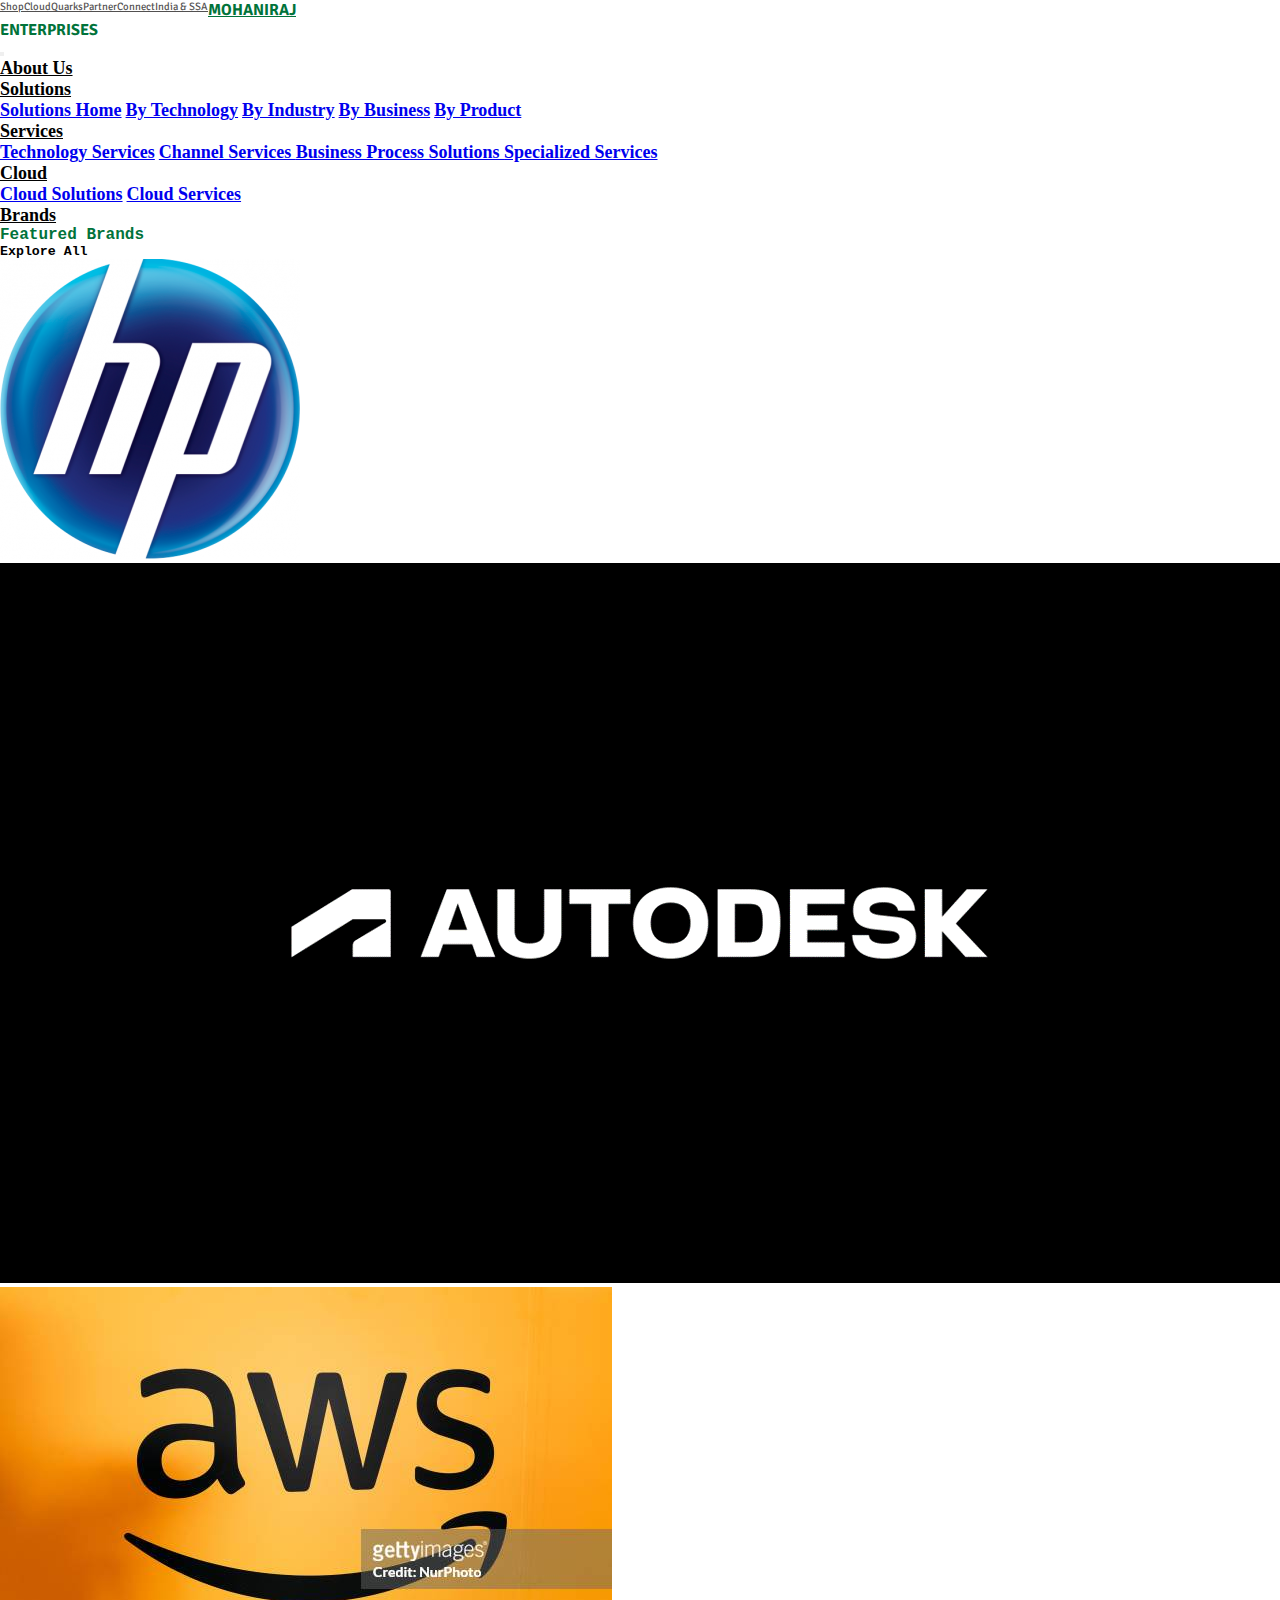
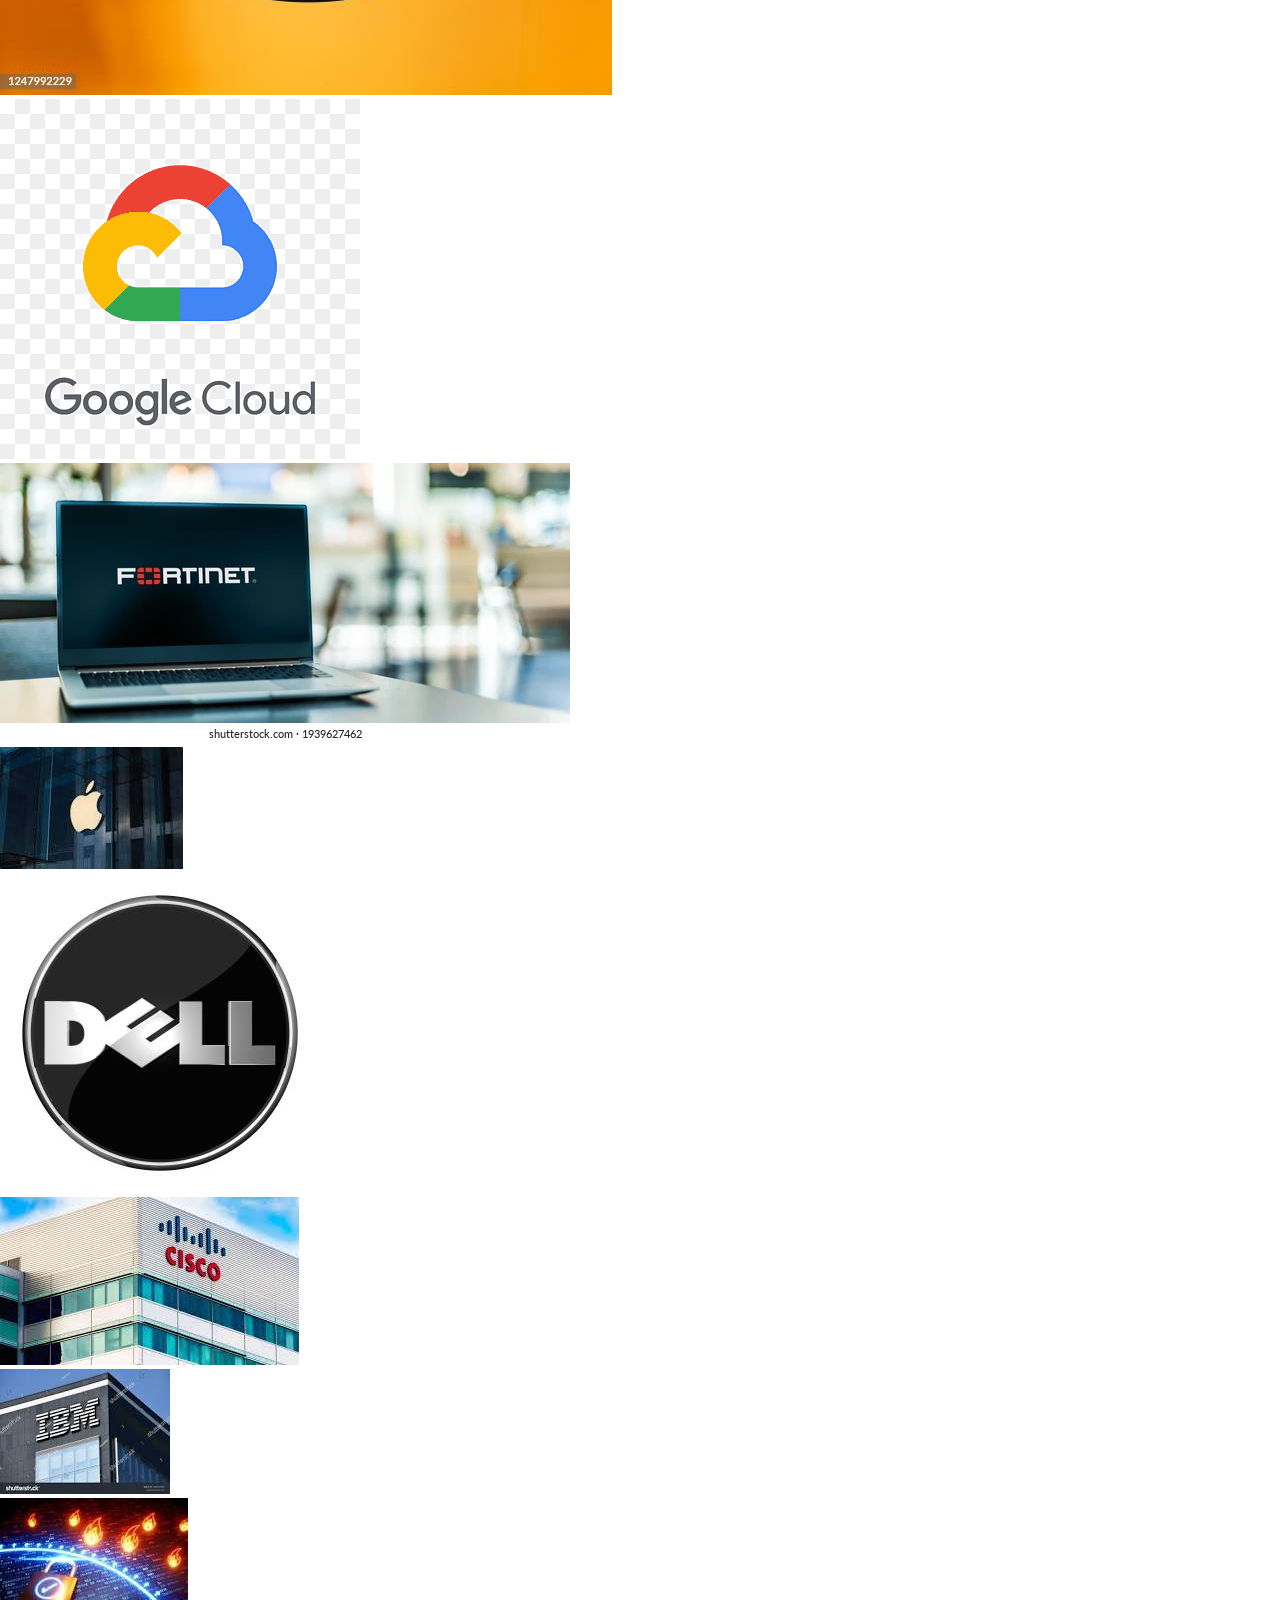
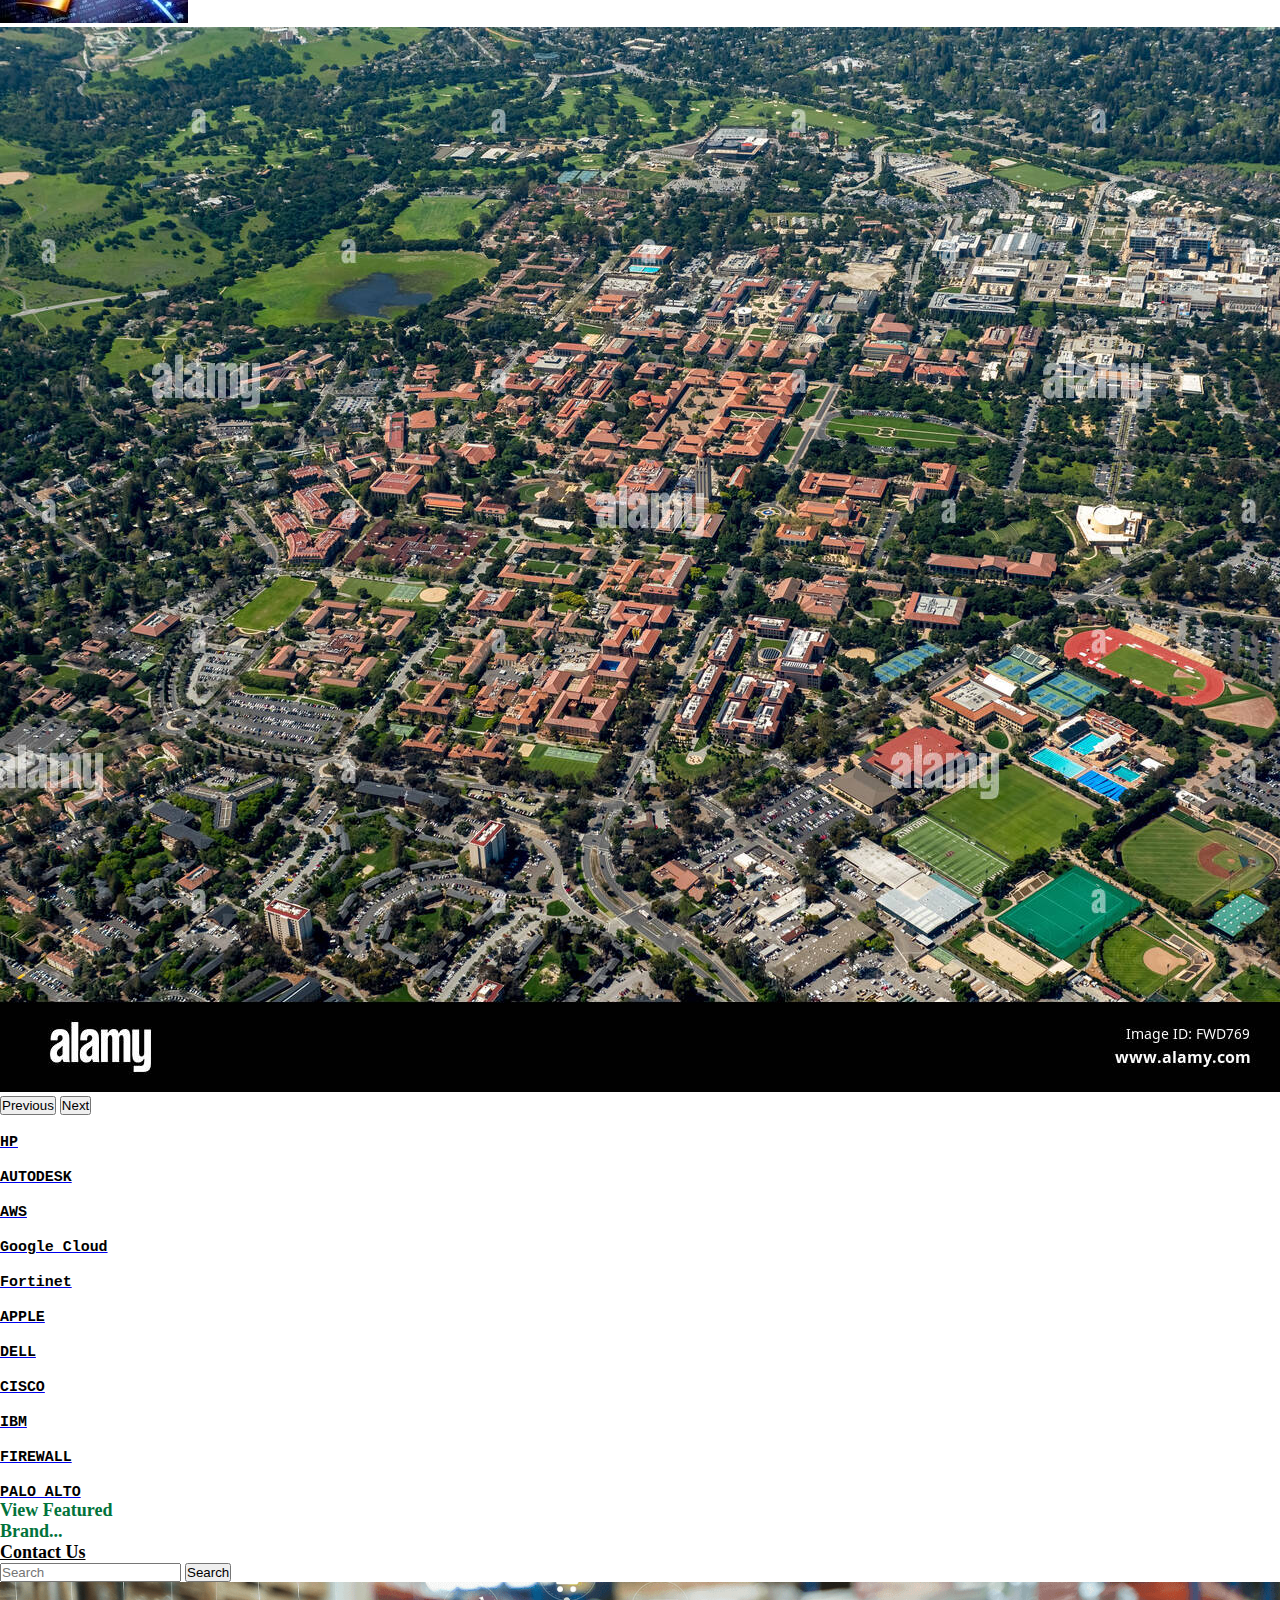
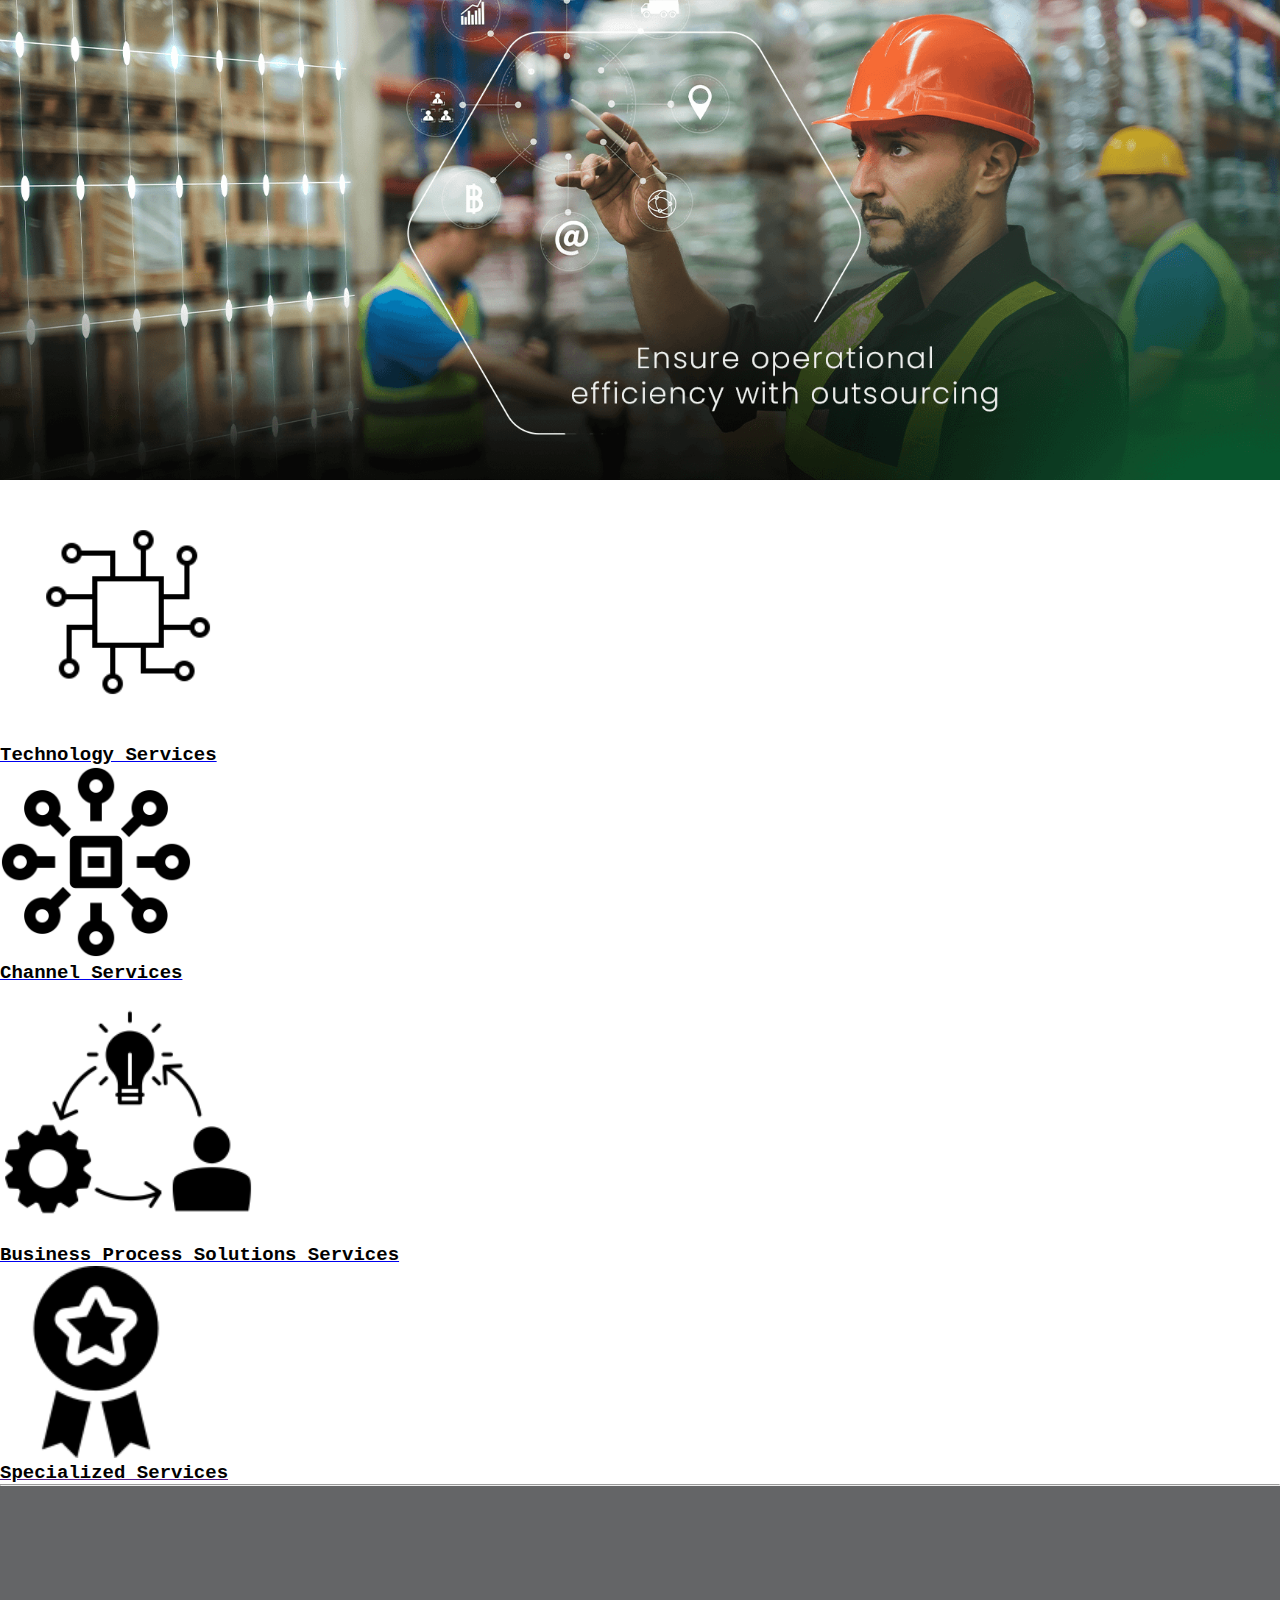
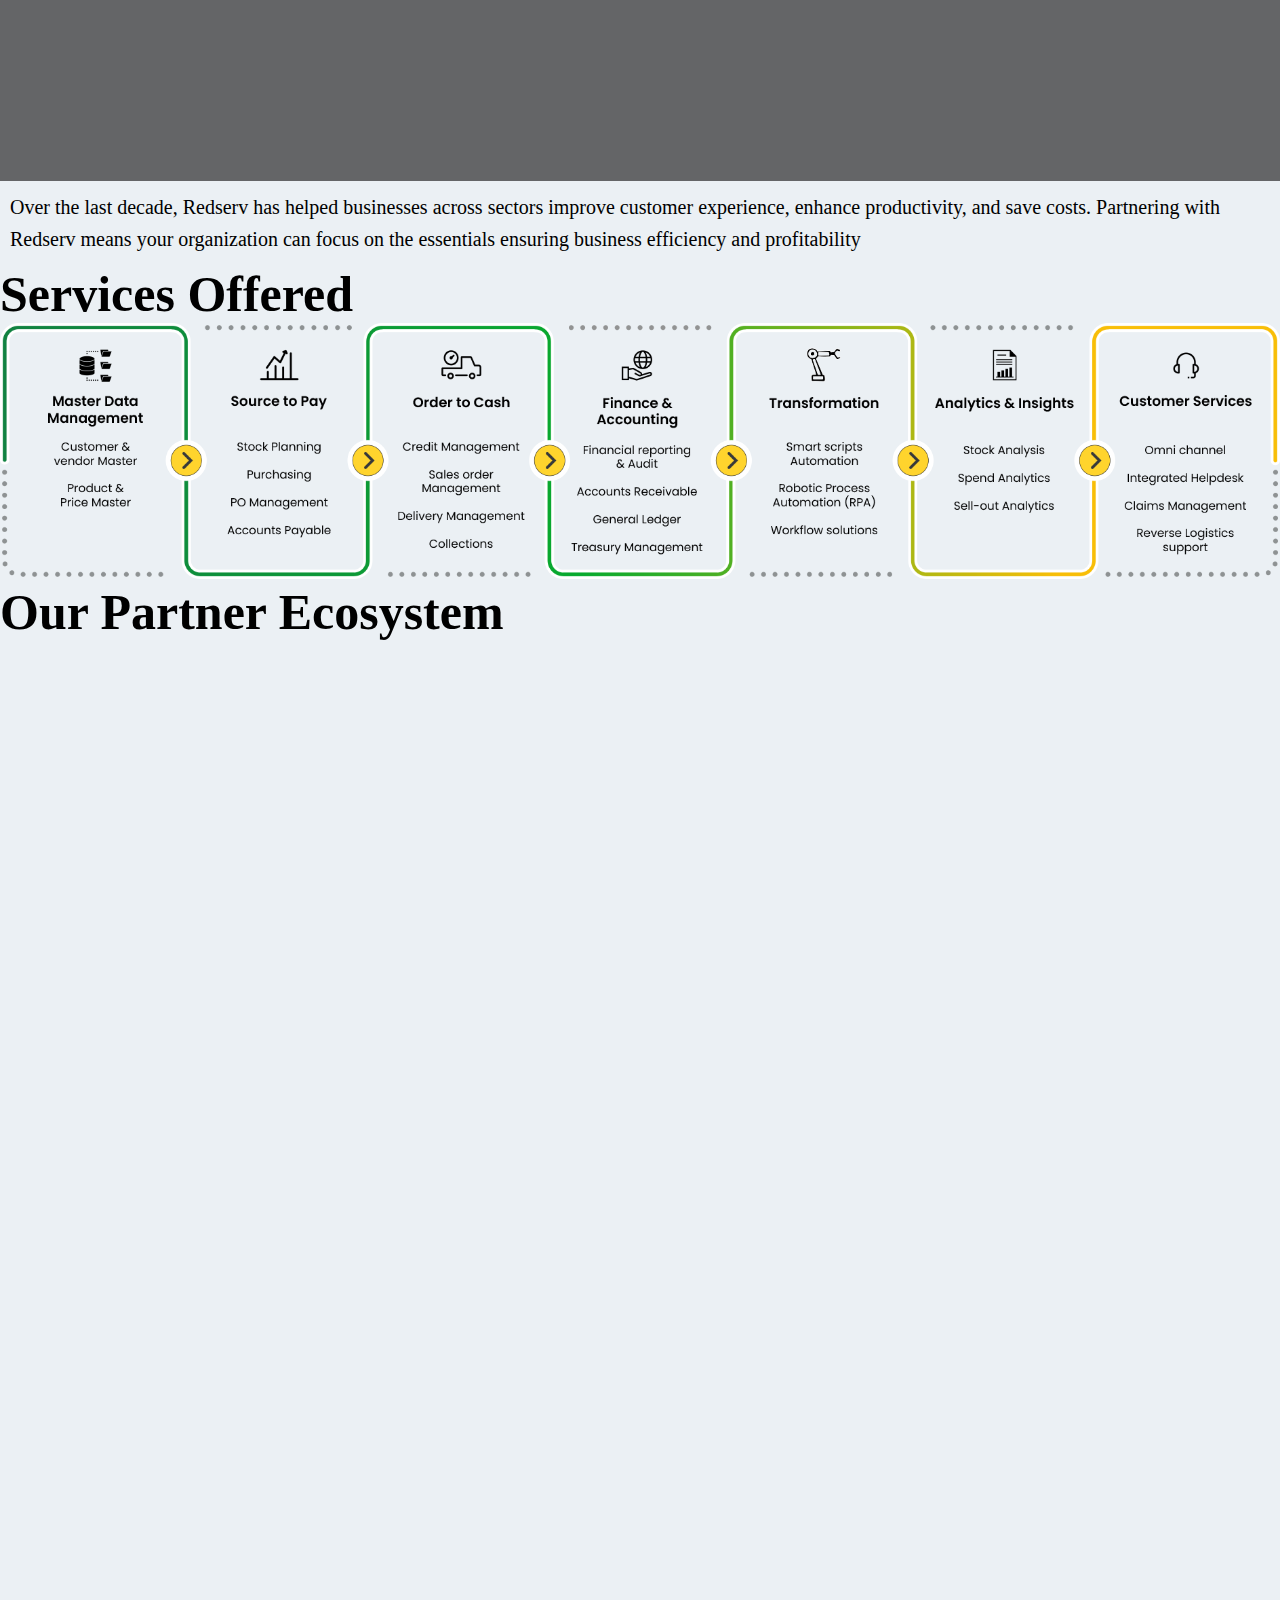
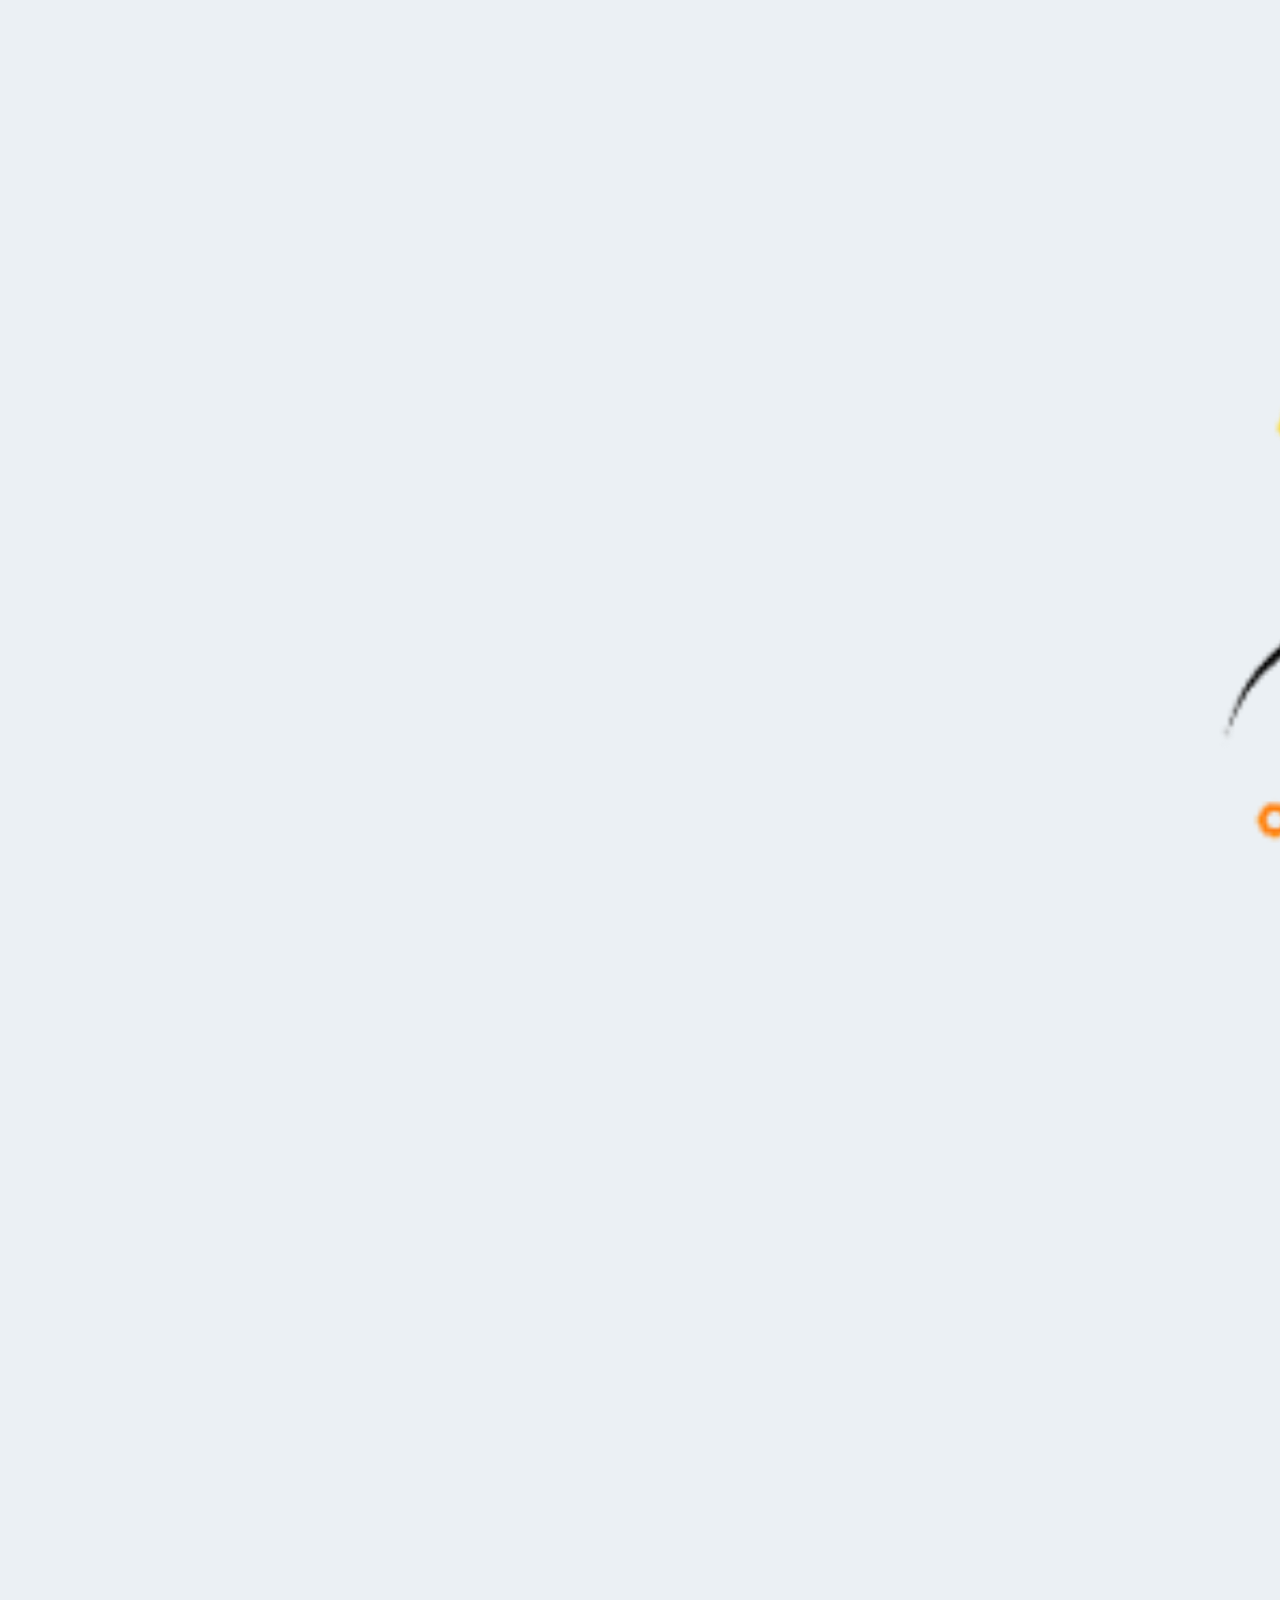
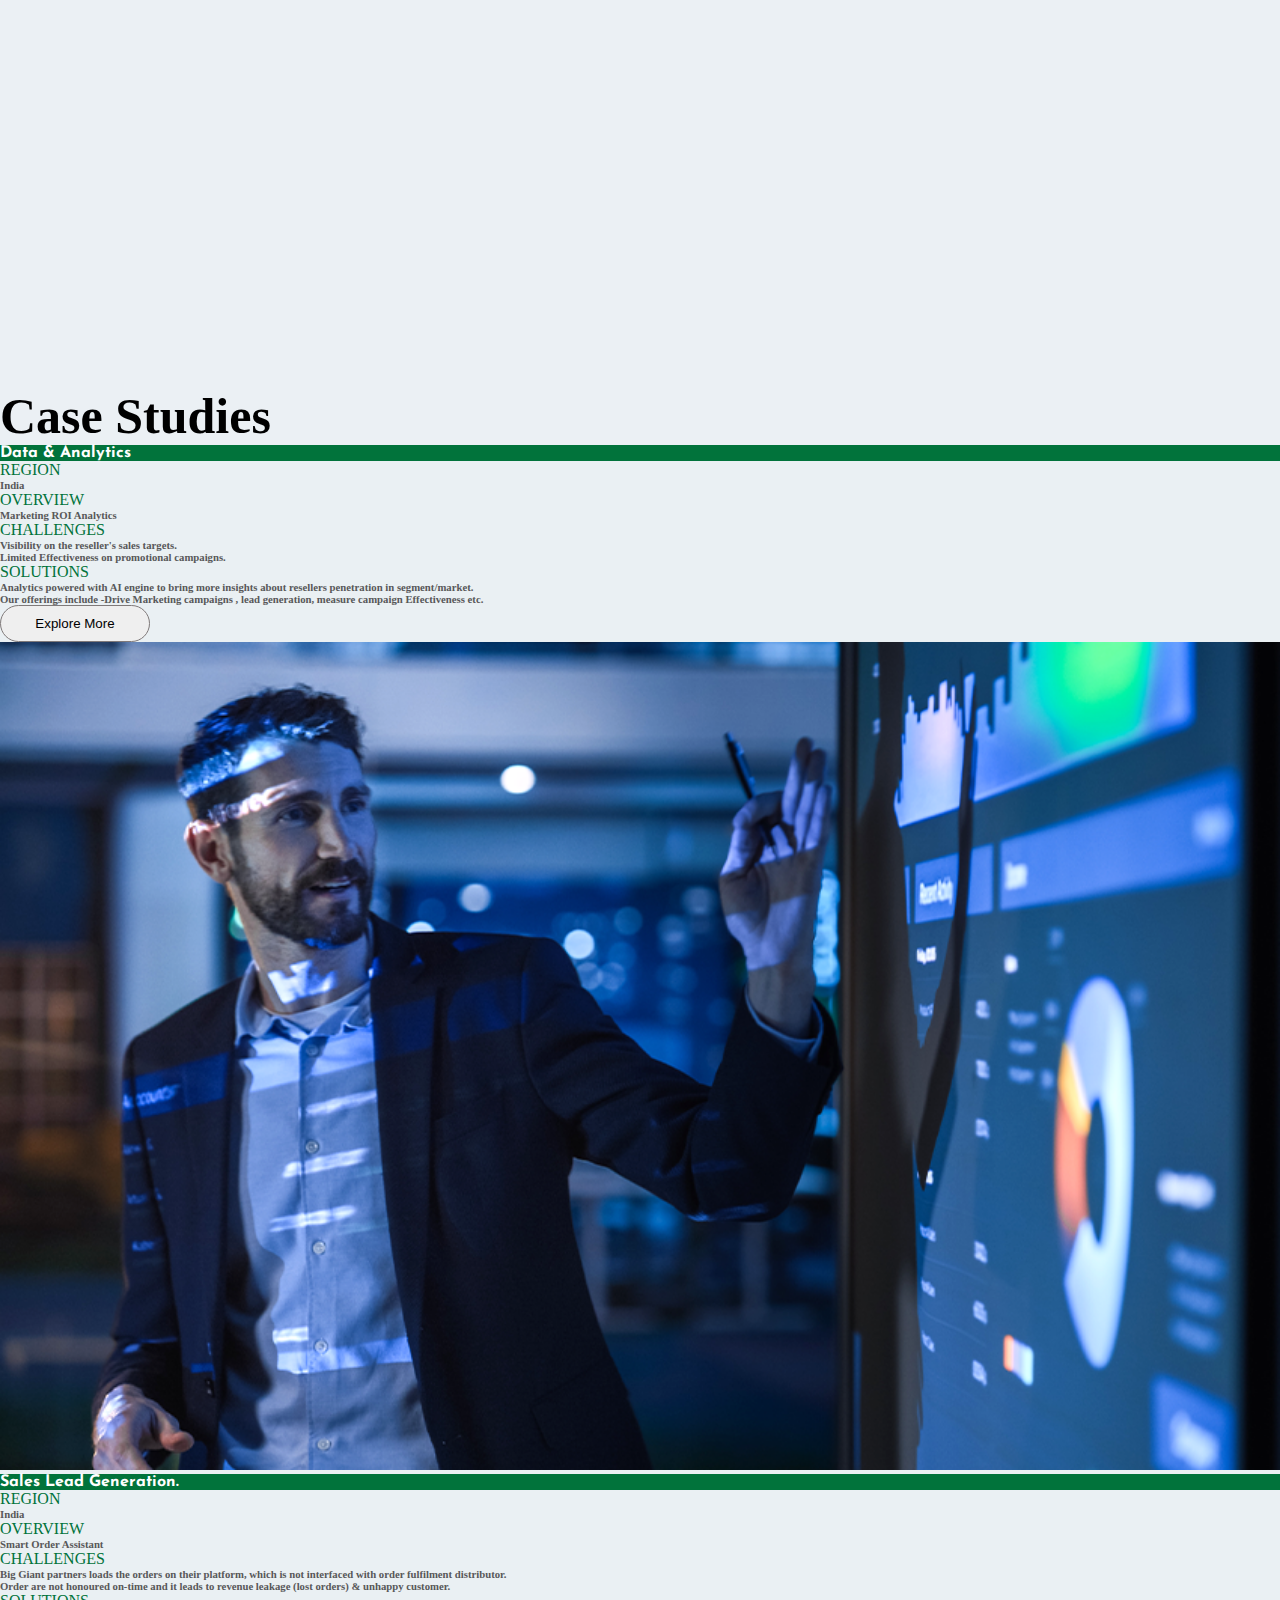
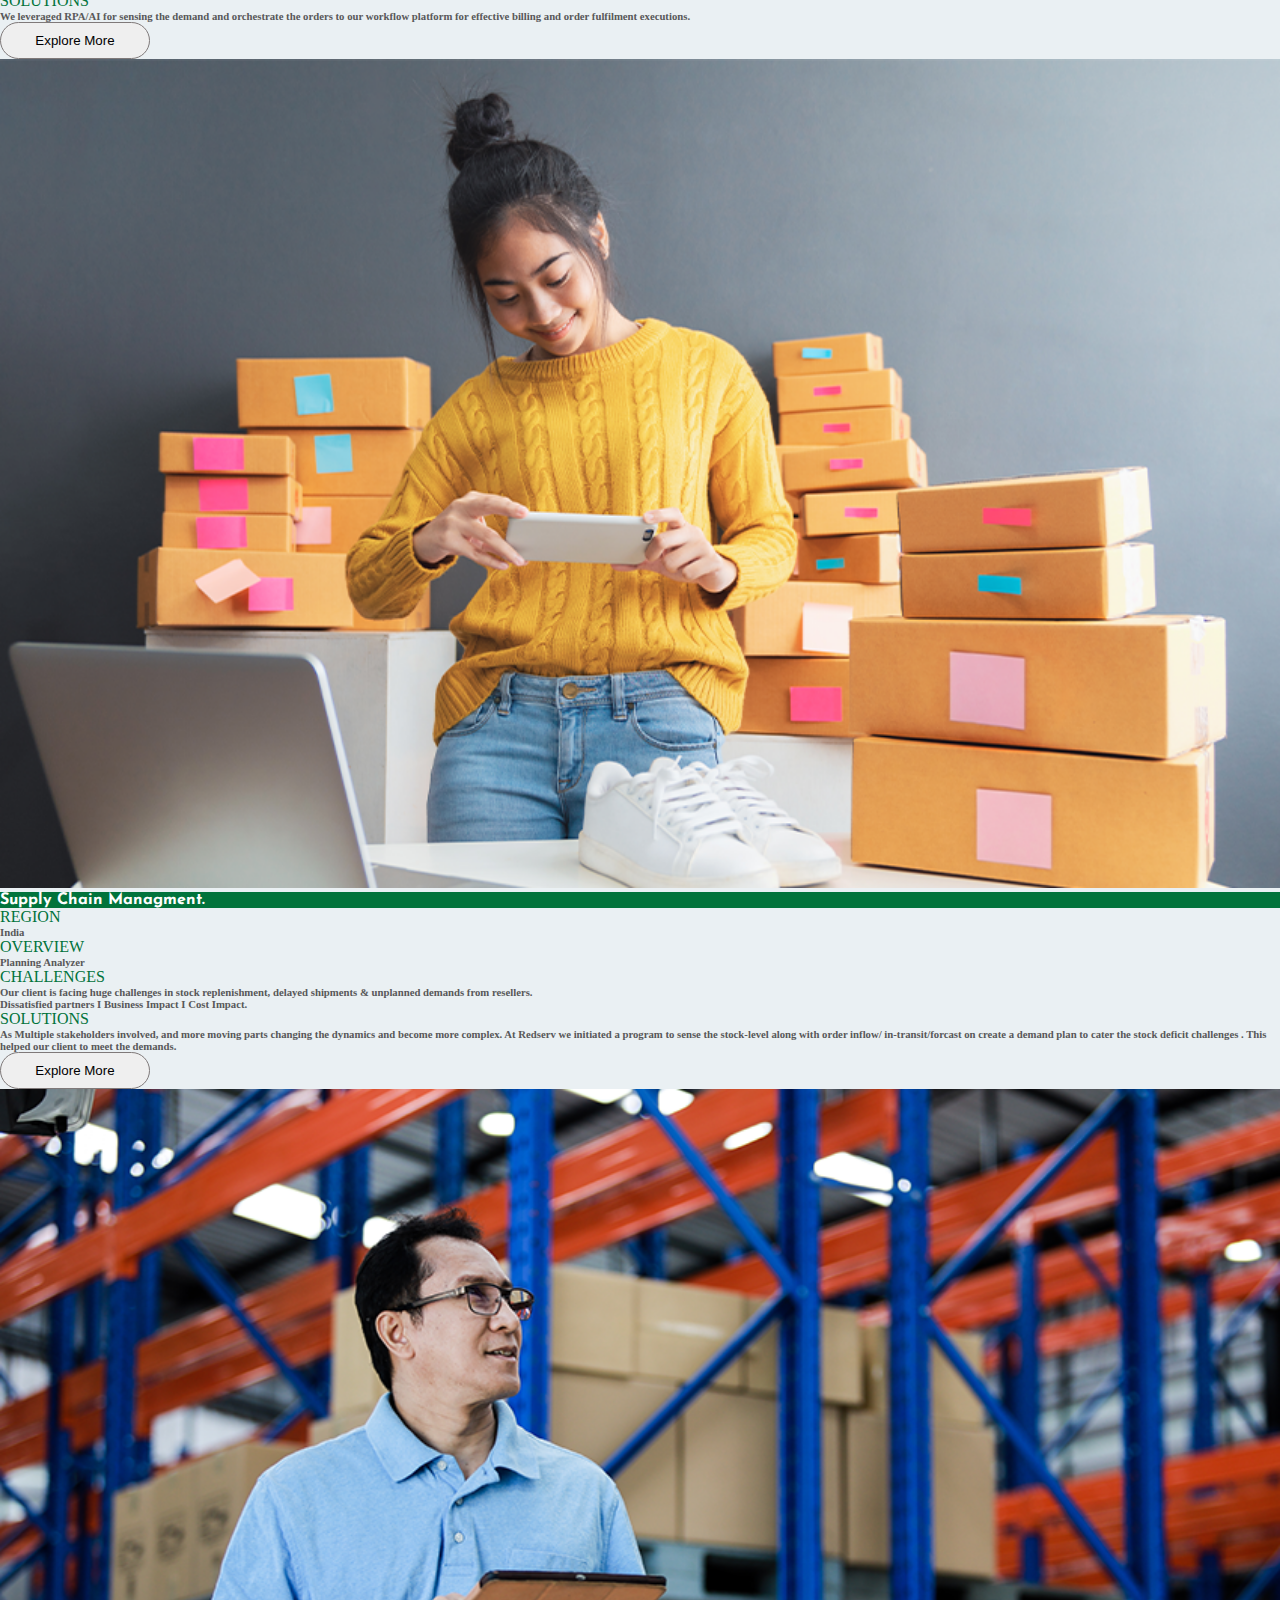
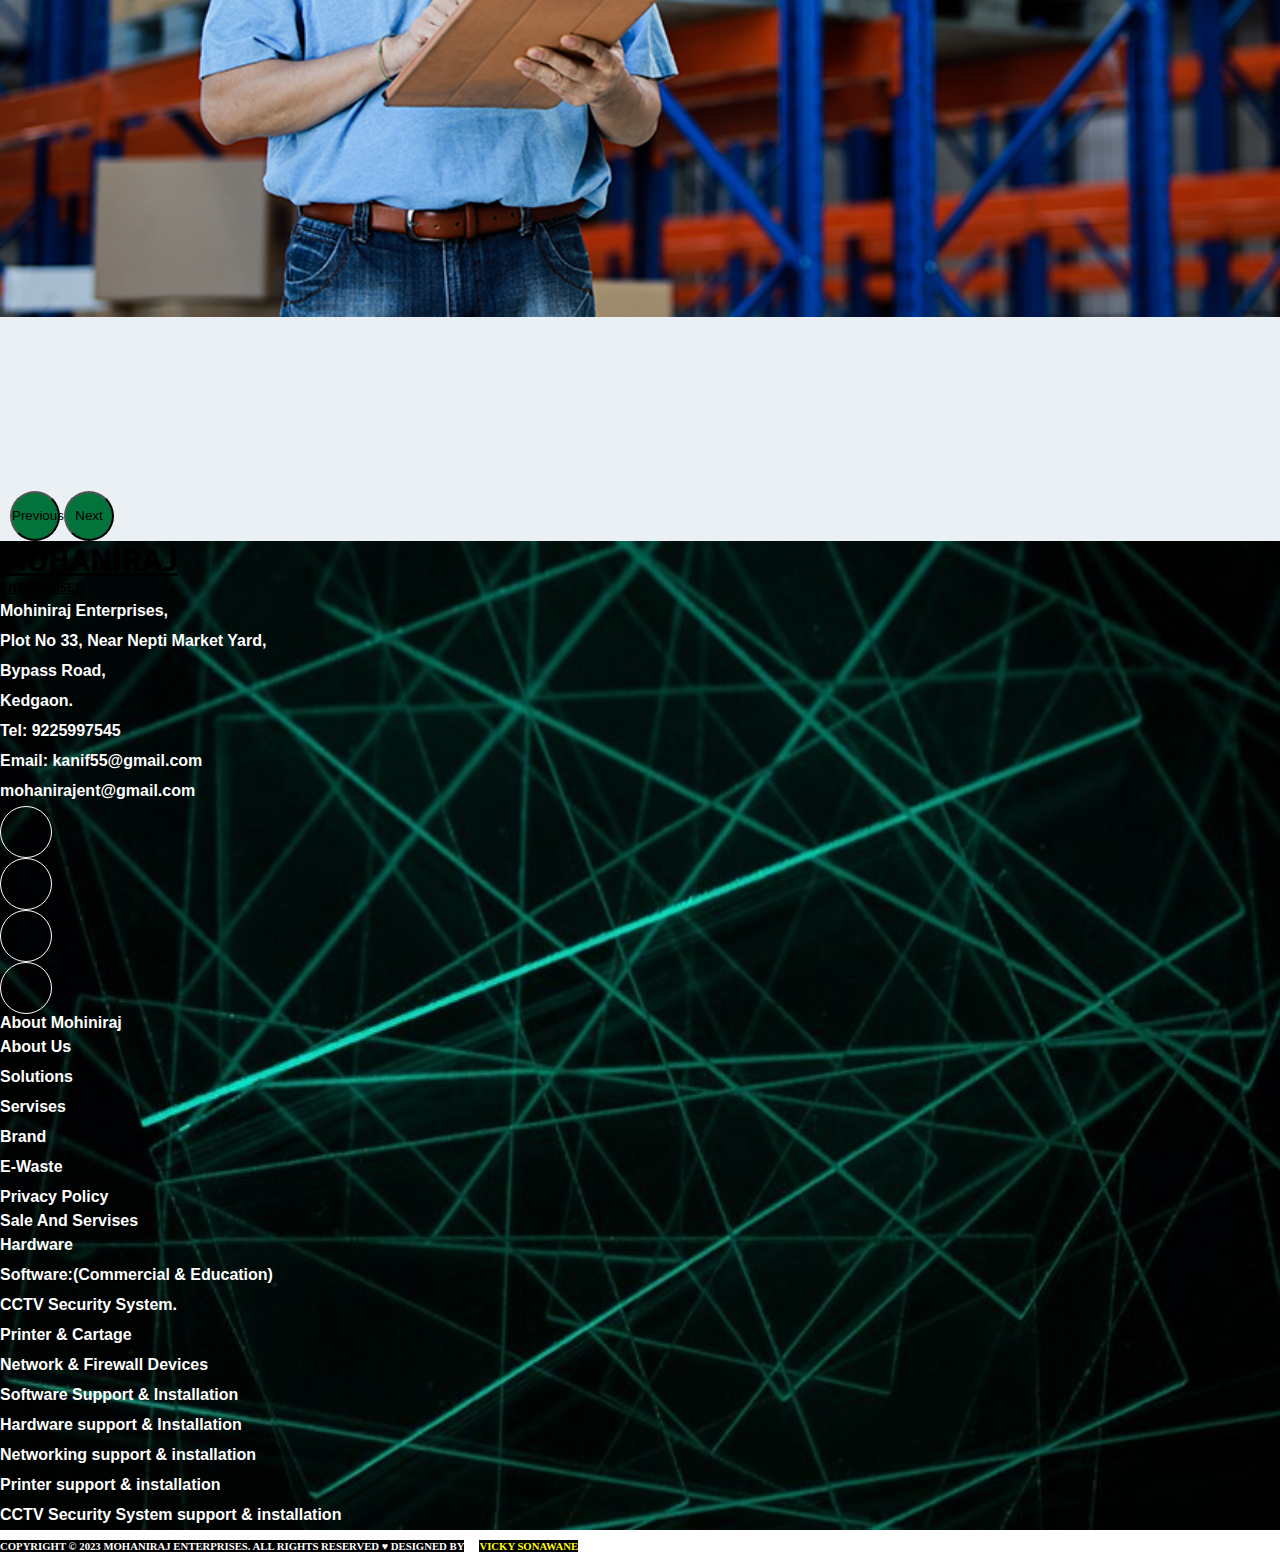
<file: Business_process_solutions.html>
<!DOCTYPE html>
<html lang="en">

<head>
    <meta charset="UTF-8">
    <meta name="viewport" content="width=device-width, initial-scale=1.0">
    <title>Mohiniraj Enterprices</title>
    <link rel="stylesheet" href="Style.css">
    <link rel="stylesheet" href="https://cdn.jsdelivr.net/npm/bootstrap@4.6.2/dist/css/bootstrap.min.css"
        integrity="sha384-xOolHFLEh07PJGoPkLv1IbcEPTNtaed2xpHsD9ESMhqIYd0nLMwNLD69Npy4HI+N" crossorigin="anonymous">
    <script src="https://cdn.jsdelivr.net/npm/jquery@3.5.1/dist/jquery.slim.min.js"
        integrity="sha384-DfXdz2htPH0lsSSs5nCTpuj/zy4C+OGpamoFVy38MVBnE+IbbVYUew+OrCXaRkfj"
        crossorigin="anonymous"></script>
    <script src="https://cdn.jsdelivr.net/npm/popper.js@1.16.1/dist/umd/popper.min.js"
        integrity="sha384-9/reFTGAW83EW2RDu2S0VKaIzap3H66lZH81PoYlFhbGU+6BZp6G7niu735Sk7lN"
        crossorigin="anonymous"></script>
    <script src="https://cdn.jsdelivr.net/npm/bootstrap@4.6.2/dist/js/bootstrap.min.js"
        integrity="sha384-+sLIOodYLS7CIrQpBjl+C7nPvqq+FbNUBDunl/OZv93DB7Ln/533i8e/mZXLi/P+"
        crossorigin="anonymous"></script>
    <link rel="stylesheet" href="https://cdnjs.cloudflare.com/ajax/libs/font-awesome/6.4.2/css/all.min.css"
        integrity="sha512-z3gLpd7yknf1YoNbCzqRKc4qyor8gaKU1qmn+CShxbuBusANI9QpRohGBreCFkKxLhei6S9CQXFEbbKuqLg0DA=="
        crossorigin="anonymous" referrerpolicy="no-referrer" />
    <link rel="preconnect" href="https://fonts.googleapis.com">
    <link rel="preconnect" href="https://fonts.gstatic.com" crossorigin>
    <link
        href="https://fonts.googleapis.com/css2?family=Josefin+Sans&family=Montserrat:wght@200&family=Oswald&family=Pathway+Extreme:wght@700&family=Signika+Negative:wght@500;700&display=swap"
        rel="stylesheet">
</head>

<body>
       <!-- first section  -->
       <div class="container-fluid">
        <div class="row" style="background-color:#F4F4F4;">
            <div class="col-lg-4 col-sm-12">
                <h6 class="mt-2 shop ml-2"><a href="#"><i class="fa-solid fa-shop"></i> Shop</a></h6>
                <h6 class="mt-2 shop ml-5"><a href="#"><i class="fa-solid fa-cloud-arrow-down"></i>CloudQuarks</a></h6>
            </div>
            <div class="col-lg-4 col-sm-12"></div>
            <div class="col-lg-4 col-sm-12">
                <h6 class="mt-2 shop ml-5"><a href="#"><i class="fa-regular fa-handshake"></i>PartnerConnect</a></h6>
                <h6 class="mt-2 shop ml-5"><a href="#"><i class="fa-solid fa-globe"></i>India & SSA</a></h6>
            </div>
        </div>
    </div>
    <!-- Navbar  section-->
    <div class="container-fluid">
        <div class="row">
            <div class="col-lg-12 col-sm-12 p-0">
                <!-- <img src="logo.png" alt="" width="200px" style="float: left;" height="80px"> -->
                <div class="mohiniraj_enterprises_heading float-left">
                    <h4 class="mt-2 ml-2">MOHANIRAJ </h4>
                    <p class="ml-5 mb-0">ENTERPRISES</p>
                </div>
                <nav class="navbar navbar-expand-lg navbar-dark">
                    <a class="navbar-brand" href="#"></a>
                    <button class="navbar-toggler" type="button" data-toggle="collapse"
                        data-target="#navbarSupportedContent" aria-controls="navbarSupportedContent"
                        aria-expanded="false" aria-label="Toggle navigation">
                        <span class="navbar-toggler-icon"></span>
                    </button>
                    <div class="collapse navbar-collapse" id="navbarSupportedContent">
                        <ul class="navbar-nav mr-auto">
                            <!-- About Us -->
                            <li class="nav-item  nav_design">
                                <a class="nav-link mt-3 ml-5" href="Index.html" role="button" data-toggle=""
                                    aria-expanded="false"
                                    style="color: black; font-family: Cambria, Cochin, Georgia, Times, 'Times New Roman', serif; font-weight: bold;">
                                    About Us
                                </a>

                            </li>
                            <!-- Solutions -->
                            <li class="nav-item dropdown nav_design">
                                <a class="nav-link mt-3 ml-5" href="" role="button" data-toggle="dropdown"
                                    aria-expanded="false"
                                    style="color: black;  font-family: Cambria, Cochin, Georgia, Times, 'Times New Roman', serif; font-weight: bold;">
                                    Solutions
                                </a>
                                <div class="dropdown-menu"
                                    style=" font-family: Cambria, Cochin, Georgia, Times, 'Times New Roman', serif; font-weight: bold;">
                                    <a class="dropdown-item" href="Solutions_home.html"
                                        style=" font-family: Cambria, Cochin, Georgia, Times, 'Times New Roman', serif; font-weight: bold;">
                                        Solutions Home</a>
                                    <a class="dropdown-item" href="#"
                                        style=" font-family: Cambria, Cochin, Georgia, Times, 'Times New Roman', serif; font-weight: bold;">By
                                        Technology</a>
                                    <a class="dropdown-item" href="#"
                                        style=" font-family: Cambria, Cochin, Georgia, Times, 'Times New Roman', serif; font-weight: bold;">By
                                        Industry</a>
                                    <a class="dropdown-item" href="#"
                                        style=" font-family: Cambria, Cochin, Georgia, Times, 'Times New Roman', serif; font-weight: bold;">By
                                        Business</a>
                                    <a class="dropdown-item" href="#"
                                        style=" font-family: Cambria, Cochin, Georgia, Times, 'Times New Roman', serif; font-weight: bold;">By
                                        Product</a>
                                </div>
                            </li>
                            <!-- Services -->
                            <li class="nav-item dropdown nav_design">
                                <a class="nav-link mt-3 ml-5" href="#" role="button" data-toggle="dropdown"
                                    aria-expanded="false"
                                    style="color: black; font-family: Cambria, Cochin, Georgia, Times, 'Times New Roman', serif; font-weight: bold;">
                                    Services
                                </a>
                                <div class="dropdown-menu">
                                    <a class="dropdown-item" href="Services_technology.html"
                                        style="font-family: Cambria, Cochin, Georgia, Times, 'Times New Roman', serif; font-weight: bold;">Technology
                                        Services</a>
                                    <a class="dropdown-item" href="Channel_services.html"
                                        style="font-family: Cambria, Cochin, Georgia, Times, 'Times New Roman', serif; font-weight: bold;">Channel
                                        Services </a>
                                    <a class="dropdown-item" href="Business_process_solutions.html"
                                        style="font-family: Cambria, Cochin, Georgia, Times, 'Times New Roman', serif; font-weight: bold;">Business
                                        Process Solutions </a>
                                    <a class="dropdown-item" href="Specilized_services.html"
                                        style="font-family: Cambria, Cochin, Georgia, Times, 'Times New Roman', serif; font-weight: bold;">Specialized
                                        Services</a>
                            </li>
                            <!-- Cloud  -->
                            <li class="nav-item dropdown nav_design">
                                <a class="nav-link mt-3 ml-5" href="#" role="button" data-toggle="dropdown"
                                    aria-expanded="false"
                                    style="color: black; font-family: Cambria, Cochin, Georgia, Times, 'Times New Roman', serif; font-weight: bold;">
                                    Cloud
                                </a>
                                <div class="dropdown-menu">
                                    <a class="dropdown-item" href="Cloud_solutions.html"
                                        style="font-family: Cambria, Cochin, Georgia, Times, 'Times New Roman', serif; font-weight: bold;">
                                        Cloud Solutions</a>
                                    <a class="dropdown-item" href="Cloud_services.html"
                                        style="font-family: Cambria, Cochin, Georgia, Times, 'Times New Roman', serif; font-weight: bold;">
                                        Cloud Services</a>
                            </li>
                            <!-- brands  -->
                            <li class=" nav_design">
                                <a class="nav-link mt-3 ml-5" href="#" role="button" data-toggle="modal"
                                    data-target="#vikas"
                                    style="color: black; font-family: Cambria, Cochin, Georgia, Times, 'Times New Roman', serif; font-weight: bold;">
                                    Brands
                                </a>
                                <div class="container">
                                    <div class="modal fade" id="vikas">
                                        <div class=" modal-dialog modal-xl">
                                            <div class="modal-content">
                                                <div class="modal-body text-center w-100 h-100">
                                                    <a href="" class="text-dark mr-3 mt-1" data-dismiss="modal">
                                                        <h3><i class="fa-solid fa-xmark float-right"></i></h3>
                                                    </a>
                                                    <div class="container">
                                                        <div class="row">
                                                            <div class="col-lg-5 ">
                                                                <h4 class=" font-weight-bold"
                                                                    style="color: #01733B; font-family: 'Courier New', Courier, monospace;">
                                                                    Featured Brands</h4>
                                                                <H5 class=""
                                                                    style="font-family: 'Courier New', Courier, monospace;">
                                                                    Explore All</H5>
                                                                <!-- slider  -->
                                                                <div id="carouselExampleControls" class="carousel slide"
                                                                    data-ride="carousel">
                                                                    <div class="carousel-inner">
                                                                        <div class="carousel-item active">
                                                                            <img src="hp_logo.png" class="d-block w-100"
                                                                                alt="...">
                                                                        </div>
                                                                        <div class="carousel-item">
                                                                            <img src="autodesk.png"
                                                                                class="d-block w-100" alt="...">
                                                                        </div>
                                                                        <div class="carousel-item">
                                                                            <img src="aws_img.jpg" class="d-block w-100"
                                                                                alt="...">
                                                                        </div>
                                                                        <div class="carousel-item">
                                                                            <img src="google_cloud.png"
                                                                                class="d-block w-100" alt="...">
                                                                        </div>
                                                                        <div class="carousel-item">
                                                                            <img src="fortinet.webp"
                                                                                class="d-block w-100" alt="...">
                                                                        </div>
                                                                        <div class="carousel-item">
                                                                            <img src="apple.jpg" class="d-block w-100"
                                                                                alt="...">
                                                                        </div>
                                                                        <div class="carousel-item">
                                                                            <img src="dell.jpg" class="d-block w-100"
                                                                                alt="...">
                                                                        </div>
                                                                        <div class="carousel-item">
                                                                            <img src="cisco.jpg" class="d-block w-100"
                                                                                alt="...">
                                                                        </div>
                                                                        <div class="carousel-item">
                                                                            <img src="ibm.jpg" class="d-block w-100"
                                                                                alt="...">
                                                                        </div>
                                                                        <div class="carousel-item">
                                                                            <img src="firewall.jpg"
                                                                                class="d-block w-100" alt="...">
                                                                        </div>
                                                                        <div class="carousel-item">
                                                                            <img src="palo_alto.jpg"
                                                                                class="d-block w-100" alt="...">
                                                                        </div>
                                                                    </div>
                                                                    <button class="carousel-control-prev" type="button"
                                                                        data-target="#carouselExampleControls"
                                                                        data-slide="prev">
                                                                        <span class="carousel-control-prev-icon"
                                                                            aria-hidden="true"></span>
                                                                        <span class="sr-only">Previous</span>
                                                                    </button>
                                                                    <button class="carousel-control-next" type="button"
                                                                        data-target="#carouselExampleControls"
                                                                        data-slide="next">
                                                                        <span class="carousel-control-next-icon"
                                                                            aria-hidden="true"></span>
                                                                        <span class="sr-only">Next</span>
                                                                    </button>
                                                                </div>
                                                            </div>
                                                            <div class="col-lg-3 p-3  Brands_section_heading">
                                                                <a
                                                                    href="https://www.hp.com/in-en/shop/?jumpid=ps_ff1cd24f2a&gclid=Cj0KCQjwx5qoBhDyARIsAPbMagAQkbFu3nxQWUhpU7_xNNkuPokwn8KVVSiizYrb-5fcRMnc3oP61cwaAgwMEALw_wcB&gclsrc=aw.ds">
                                                                    <h5>HP</h5>
                                                                </a>
                                                                <a
                                                                    href="https://www.autodesk.in/products?mktvar002=5019031|SEM|11381098541|111085713053|kwd-15326526&utm_source=GGL&utm_medium=SEM&utm_campaign=GGL_DEC_Autodesk_APAC_IN_eComm_SEM_BR_New_EX_0000_5019031_PureBrand&utm_id=5019031&utm_term=kwd-15326526&mkwid=s|pcrid|595091379051|pkw|autodesk|pmt|e|pdv|c|slid||pgrid|111085713053|ptaid|kwd-15326526|pid|&utm_medium=cpc&utm_source=google&utm_campaign=&utm_term=autodesk&utm_content=s|pcrid|595091379051|pkw|autodesk|pmt|e|pdv|c|slid||pgrid|111085713053|ptaid|kwd-15326526|&gad=1&gclid=Cj0KCQjwx5qoBhDyARIsAPbMagD9qa8XMnYYamBwu1SDvbsVAymByPOi3O9w3uvAqoJfxs4_AFXAMR8aAra8EALw_wcB&ef_id=Y-SUzwAAA2zgSAAh:20230918051610:s">
                                                                    <h5>AUTODESK</h5>
                                                                </a>
                                                                <a
                                                                    href="https://aws.amazon.com/free/?trk=14a4002d-4936-4343-8211-b5a150ca592b&sc_channel=ps&ef_id=Cj0KCQjwx5qoBhDyARIsAPbMagBExIIGuBVELq2yWWCViAMtF3fUPnS-9ARjquyvuymbyxWXs_tbtUEaAu3xEALw_wcB:G:s&s_kwcid=AL!4422!3!453325184782!e!!g!!aws!10712784856!111477279771">
                                                                    <h5>AWS</h5>
                                                                </a>
                                                                <a
                                                                    href="https://cloud.google.com/free?utm_source=google&utm_medium=cpc&utm_campaign=japac-IN-all-en-dr-BKWS-all-core-trial-EXA-dr-1605216&utm_content=text-ad-none-none-DEV_c-CRE_644159077391-ADGP_Hybrid+%7C+BKWS+-+EXA+%7C+Txt+~+GCP_General_core+brand_main-KWID_43700074766895886-aud-1596662390334:kwd-6458750523&userloc_9299348-network_g&utm_term=KW_google%20cloud&gclid=Cj0KCQjwx5qoBhDyARIsAPbMagCmBhisypIxQ1WhWnYTFeqJ1ctsxssKVayp2JHvxh8FA7jLjeBajMYaAobMEALw_wcB&gclsrc=aw.ds">
                                                                    <h5>Google Cloud</h5>
                                                                </a>
                                                                <a
                                                                    href="https://firewallbazaar.in/product-category/firewalls/fortinet/?gclid=Cj0KCQjwx5qoBhDyARIsAPbMagAB7naQ9puAg0Bu1zJ6ODKButJpFZrUDALlrJegANR6zZblNhY1xlgaAhbBEALw_wcB">
                                                                    <h5>Fortinet</h5>
                                                                </a>
                                                            </div>
                                                            <div class="col-lg-4 p-3  Brands_section_heading">
                                                                <a
                                                                    href="https://www.apple.com/in/?afid=p238%7Cs8Vs8GkTq-dc_mtid_187079nc38483_pcrid_673869785948_pgrid_112258962467_pntwk_g_pchan__pexid__&cid=aos-IN-kwgo-brand--slid---product-">
                                                                    <h5>APPLE</h5>
                                                                </a>
                                                                <a
                                                                    href="https://www.google.com/search?q=Dell&sca_esv=566178271&sxsrf=AM9HkKnY95ACXCAzhLvvX2lTyophS9DZfw%3A1695014416696&ei=EN4HZZn6KbnM2roPs5SVuA4&ved=0ahUKEwiZwsjhtLOBAxU5plYBHTNKBecQ4dUDCBA&uact=5&oq=Dell&gs_lp=[base64]&sclient=gws-wiz-serp">
                                                                    <h5>DELL</h5>
                                                                </a>
                                                                <a href="https://www.cisco.com/site/in/en/index.html">
                                                                    <h5>CISCO</h5>
                                                                </a>
                                                                <a
                                                                    href="https://www.ibm.com/in-en?utm_content=SRCWW&p1=Search&p4=43700057196640827&p5=e&gclid=Cj0KCQjwx5qoBhDyARIsAPbMagCmujedeEwrZeAHdImzOc47N0LnJ8wn4B64RJkSZD6lSf9wGosfQJsaAoGkEALw_wcB&gclsrc=aw.ds">
                                                                    <h5>IBM</h5>
                                                                </a>
                                                                <a
                                                                    href="https://www.kensaq.com/web?q=firewall+software+for+network&o=1671023&rch=ch1&clid=amg-kensaq&utm_source=g&utm_medium=gcpc&ct=13059&campaignid=20356009348&agid=153955974471&adid=665151114665&kwid=kwd-314920791529&gclid=Cj0KCQjwx5qoBhDyARIsAPbMagDrcQb_edfOwKcnwZVhe8GhhYtnFX4EK-mfb-awOVNnZ4Zs8rEf3dAaAvgbEALw_wcB&qo=semQuery&ag=fw4&tt=rmd&ad=semA&akid=1_20356009348_153955974471_kwd-314920791529_g&an=google_s">
                                                                    <h5>FIREWALL</h5>
                                                                </a>
                                                                <a
                                                                    href="https://www.paloaltonetworks.com/?utm_source=google-jg-japac-portfolio&utm_medium=paid_search&utm_term=palo%20alto&utm_campaign=google-portfolio-portfolio-japac-in-awareness-en&utm_content=gs-20408308749-151273409265-667604790124&sfdcid=7010g000001dKD0AAM&gclid=Cj0KCQjwx5qoBhDyARIsAPbMagDVKKlDMJGfghDKrV78ZLqSUQ5LqmWVYTBzXazzYlhgRuEdFlqp2rMaAsZKEALw_wcB">
                                                                    <h5>PALO ALTO</h5>
                                                                </a>
                                                                <a href="All_Brands.html" class="view_fea_brand">View
                                                                    Featured <br> Brand... <i
                                                                        class="fa fa-caret-right"></i></a>
                                                            </div>
                                                        </div>
                                                    </div>
                                                    <!-- </div> -->
                                                </div>

                                            </div>
                                        </div>
                                    </div>
                                </div>
                            </li>

                            <!-- contact us  -->
                            <li class="nav-item dropdownb nav_design">
                                <a class="nav-link mt-3 ml-5" href="contact_us.html" role="button"
                                    style="color: black; font-family: Cambria, Cochin, Georgia, Times, 'Times New Roman', serif; font-weight: bold;">
                                    Contact Us
                                </a>
                            </li>
                        </ul>
                        <form class="form-inline mt-3">
                            <input class="form-control mr-sm-2" type="search" placeholder="Search" aria-label="Search">
                            <button class="btn btn-outline-success my-2 my-sm-0" type="submit">Search</button>
                        </form>
                    </div>
                </nav>
            </div>
        </div>
    </div>

    <!-- business process solutions section start  -->
    <div class="container-fluid">
        <div class="row">
            <div class="col-lg-12 col-sm-12 p-0">
                <img src="BPM-1.png" width="100%" class="img-fluid" alt="">
            </div>
        </div>
    </div>
    <div class="container">
        <div class="row">
            <div class="col-lg-3 col-sm-12 all_services_heading">
                <img src="tech_icon.png" width="20%" class="float-left mt-3 mb-2" alt="">
                <a href="Services_technology.html">
                    <h6 class="mt-4">Technology Services</h6>
                </a>
            </div>
            <div class="col-lg-3 col-sm-12 all_services_heading">
                <img src="chaneel_services_icon.png" width="15%" class="float-left mt-3 mb-2" alt="">
                <a href="Channel_services.html">
                    <h6 class="mt-4">Channel Services</h6>
                </a>
            </div>
            <div class="col-lg-3 col-sm-12 all_services_heading">
                <img src="business_process_icon.png" width="20%" class="float-left mt-3 mb-2" alt="">
                <a href="Business_process_solutions.html">
                    <h6 class="mt-4">Business Process Solutions Services</h6>
                </a>
            </div>
            <div class="col-lg-3 col-sm-12 all_services_heading">
                <img src="specialized_icon.png" width="15%" class="float-left mt-4 mb-2" alt="">
                <a href="">
                    <h6 class="mt-4">Specialized Services</h6>
                </a>
            </div>
        </div>
    </div>
    <hr style="background-color: black;" class="mb-0">
    <section style="background-color: #EBF0F4;">
        <div class="container">
            <div class="row">
                <div class="col-lg-6 col-sm-12 bg-danger mt-5 p-0 mb-5">
                    <section class="section bg-cover overlay bg-dark"
                        style="background-image: url('solution-video.png');background-size:100% 100%; background-attachment:fixed;">
                        <div class="container-fluid" style="background-color:rgba(10, 9, 9, 0.6); height: 295px;"></div>
                    </section>
                </div>
                <div class="col-lg-6 col-sm-12 mt-5 services_para">
                    <p class="mt-5"> Over the last decade, Redserv has helped businesses across sectors improve customer
                        experience,
                        enhance productivity, and save costs. Partnering with Redserv means your organization can focus
                        on the essentials ensuring business efficiency and profitability</p>
                </div>
            </div>
        </div>
        <!-- Services Offered section         -->
        <div class="container">
            <div class="row mt-5">
                <div class="col-lg-12 col-sm-12  mt-5 text-center brand_heading">
                    <h1 class="mb-5 ">Services Offered</h1>
                </div>
            </div>
        </div>
        <!-- offerd section  -->
        <div class="container">
            <div class="row mt-5">
                <div class="col-lg-12 mt-5 mb-5">
                    <img src="offered_first_logo.png" width="100%" height="100%" alt="">
                </div>
            </div>
        </div>
        <!-- Our Partner Ecosystem -->
        <div class="container">
            <div class="row mt-5">
                <div class="col-lg-12 col-sm-12  mt-5 text-center brand_heading">
                    <h1 class="mb-5 ">Our Partner Ecosystem</h1>
                </div>
            </div>
            <div class="row">
                <div class="col-lg-12">
                    <marquee behavior="" direction="" class="mt-5 mb-5" onmouseover="this.stop()"
                        onmouseout="this.start()">
                        <div class="row">
                            <div class="col-lg-2 col-sm-12">
                                <img src="uipath.png" width="100%" alt="">
                            </div>
                            <div class="col-lg-2 col-sm-12">
                                <img src="highradius.png" width="100%" alt="">
                            </div>
                            <div class="col-lg-2 col-sm-12">
                                <img src="automation-anywhere.png" width="100%" alt="">
                            </div>
                            <div class="col-lg-2 col-sm-12">
                                <img src="newgen.png" width="100%" alt="">
                            </div>
                            <div class="col-lg-2 col-sm-12">
                                <img src="MicrosoftTeams.png" width="100%" alt="">
                            </div>
                            <div class="col-lg-2 col-sm-12">
                                <img src="power-bi.png" width="100%" alt="">
                            </div>
                        </div>
                    </marquee>
                </div>
            </div>
        </div>
        <!-- Case Studies business process solutions  -->
        <div class="container">
            <div class="row mt-5">
                <div class="col-lg-12 col-sm-12  mt-5 text-center brand_heading">
                    <h1 class="mb-5 ">Case Studies</h1>
                </div>
            </div>
        </div>
        <!-- case studies section start  -->
        <div class="container-fluid">
            <div class="row">
                <div id="carouselExampleControls" class="carousel slide" data-ride="carousel">
                    <div class="carousel-inner">
                        <div class="carousel-item active">
                            <div class="col-lg-12 col-sm-12 h-100" style="background-color: #EAF0F3;">
                                <div class="container-fluid">
                                    <div class="row">
                                        <div class="col-lg-6  case_studies_section1">
                                            <h4 class=" p-3 ml-5">Data & Analytics </h4>
                                            <p class="ml-5 mb-0 font-weight-bold mt-3" style="color: #01733B;">REGION
                                            </p>
                                            <h6 class="ml-5" style="color: #585859;">India</h6>
                                            <p class="ml-5 mb-0 font-weight-bold mt-2" style="color: #01733B;">OVERVIEW
                                            </p>
                                            <h6 class="ml-5" style="color: #585859;">Marketing ROI Analytics</h6>
                                            <p class="ml-5 mb-0 font-weight-bold mt-2" style="color: #01733B;">
                                                CHALLENGES</p>
                                            <h6 class="ml-5" style="color: #585859;"><i
                                                    class="fa-solid fa-caret-right mr-2"></i>Visibility on the
                                                reseller's sales targets.</h6>
                                            <h6 class="ml-5" style="color: #585859;"><i
                                                    class="fa-solid fa-caret-right mr-2"></i>Limited Effectiveness on
                                                promotional campaigns.</h6>
                                            <p class="ml-5 mb-0 font-weight-bold mt-2" style="color: #01733B;">SOLUTIONS
                                            </p>
                                            <h6 class="ml-5" style="color: #585859;"><i
                                                    class="fa-solid fa-caret-right mr-2"></i>Analytics powered with AI
                                                engine to bring more insights about resellers penetration in
                                                segment/market.</h6>
                                            <h6 class="ml-5" style="color: #585859;"><i
                                                    class="fa-solid fa-caret-right mr-2"></i>Our offerings include
                                                -Drive Marketing campaigns , lead generation, measure campaign
                                                Effectiveness etc.</h6>
                                            <button class="case_studies_btn ml-5 mt-3 mb-3">Explore More</button>
                                        </div>
                                        <div class="col-lg-6">
                                            <img src="Data_shutterstock_2140347409.png" class="rounded-lg shadow-lg"
                                                width="100%" alt="">
                                        </div>
                                    </div>
                                </div>
                            </div>
                        </div>
                        <div class="carousel-item">
                            <div class="col-lg-12 col-sm-12 mb-5 h-100" style="background-color: #EAF0F3;">
                                <div class="container-fluid">
                                    <div class="row">
                                        <div class="col-lg-6  case_studies_section1">
                                            <h4 class=" p-3 ml-5">Sales Lead Generation.</h4>
                                            <p class="ml-5 mb-0 font-weight-bold mt-3" style="color: #01733B;">REGION
                                            </p>
                                            <h6 class="ml-5" style="color: #585859;">India</h6>
                                            <p class="ml-5 mb-0 font-weight-bold mt-2" style="color: #01733B;">OVERVIEW
                                            </p>
                                            <h6 class="ml-5" style="color: #585859;">Smart Order Assistant</h6>
                                            <p class="ml-5 mb-0 font-weight-bold mt-2" style="color: #01733B;">
                                                CHALLENGES</p>
                                            <h6 class="ml-5" style="color: #585859;"><i
                                                    class="fa-solid fa-caret-right mr-2"></i>Big Giant partners loads
                                                the orders on their platform, which is not interfaced with order
                                                fulfilment distributor.</h6>
                                            <h6 class="ml-5" style="color: #585859;"><i
                                                    class="fa-solid fa-caret-right mr-2"></i>Order are not honoured
                                                on-time and it leads to revenue leakage (lost orders) & unhappy
                                                customer.</h6>
                                            <p class="ml-5 mb-0 font-weight-bold mt-2" style="color: #01733B;">SOLUTIONS
                                            </p>
                                            <h6 class="ml-5" style="color: #585859;"><i
                                                    class="fa-solid fa-caret-right mr-2"></i>We leveraged RPA/AI for
                                                sensing the demand and orchestrate the orders to our workflow platform
                                                for effective billing and order fulfilment executions.</h6>
                                            <button class="case_studies_btn ml-5 mt-3 mb-3">Explore More</button>
                                        </div>
                                        <div class="col-lg-6">
                                            <img src="Sales-Lead_shutterstock_1728775825.png"
                                                class="rounded-lg shadow-lg" width="100%" alt="">
                                        </div>
                                    </div>
                                </div>
                            </div>
                        </div>
                        <div class="carousel-item">
                            <div class="col-lg-12 col-sm-12 mb-5 h-100" style="background-color: #EAF0F3;">
                                <div class="container-fluid">
                                    <div class="row">
                                        <div class="col-lg-6  case_studies_section1">
                                            <h4 class=" p-3 ml-5">Supply Chain Managment.</h4>
                                            <p class="ml-5 mb-0 font-weight-bold mt-3" style="color: #01733B;">REGION
                                            </p>
                                            <h6 class="ml-5" style="color: #585859;">India</h6>
                                            <p class="ml-5 mb-0 font-weight-bold mt-2" style="color: #01733B;">OVERVIEW
                                            </p>
                                            <h6 class="ml-5" style="color: #585859;">Planning Analyzer</h6>
                                            <p class="ml-5 mb-0 font-weight-bold mt-2" style="color: #01733B;">
                                                CHALLENGES</p>
                                            <h6 class="ml-5" style="color: #585859;"><i
                                                    class="fa-solid fa-caret-right mr-2"></i>Our client is facing huge
                                                challenges in stock replenishment, delayed shipments & unplanned demands
                                                from resellers.</h6>
                                            <h6 class="ml-5" style="color: #585859;"><i
                                                    class="fa-solid fa-caret-right mr-2"></i>Dissatisfied partners I
                                                Business Impact I Cost Impact.</h6>
                                            <p class="ml-5 mb-0 font-weight-bold mt-2" style="color: #01733B;">SOLUTIONS
                                            </p>
                                            <h6 class="ml-5" style="color: #585859;"><i
                                                    class="fa-solid fa-caret-right mr-2"></i>As Multiple stakeholders
                                                involved, and more moving parts changing the dynamics and become more
                                                complex. At Redserv we initiated a program to sense the stock-level
                                                along with order inflow/ in-transit/forcast on create a demand plan to
                                                cater the stock deficit challenges . This helped our client to meet the
                                                demands.</h6>
                                            <button class="case_studies_btn ml-5 mt-3 mb-3">Explore More</button>
                                        </div>
                                        <div class="col-lg-6">
                                            <img src="Supply-Chain_shutterstock_1582619185.png"
                                                class="rounded-lg shadow-lg" width="100%" alt="">
                                        </div>
                                    </div>
                                </div>
                            </div>
                        </div>
                    </div>
                    <button class="carousel-control-prev"
                        style="background-color: #01733B; width: 50px; height: 50px; margin-top: 170px; border-radius: 50%; margin-left: 10px;"
                        type="button" data-target="#carouselExampleControls" data-slide="prev">
                        <span class="carousel-control-prev-icon" aria-hidden="true"></span>
                        <span class="sr-only">Previous</span>
                    </button>
                    <button class="carousel-control-next"
                        style="background-color: #01733B; width: 50px; height: 50px; margin-top: 170px; border-radius: 50%; margin-right: 0px;"
                        type="button" data-target="#carouselExampleControls" data-slide="next">
                        <span class="carousel-control-next-icon" aria-hidden="true"></span>
                        <span class="sr-only">Next</span>
                    </button>
                </div>
            </div>
        </div>

        <!-- Footer section  -->
        <div class="container-fluid"
            style="background-image: url('footer_img.jpg'); background-repeat: no-repeat; background-size: 100% 100%;">
            <div class="row">
                <div class="col-lg-3 col-sm-12 footer_mohiniraj_section">
                    <h1 class="text-white mt-5">MOHANIRAJ </h1>
                    <h5 class="float-lg-right float-sm-left text-white">ENTERPRISES</h5>
                    <p class="mt-5">Mohiniraj Enterprises, <br>Plot No 33, Near Nepti Market Yard, <br> Bypass Road,
                        <br>
                        Kedgaon. <br> Tel: 9225997545 <br> Email: kanif55@gmail.com <br> mohanirajent@gmail.com
                    </p>
                    <!-- social media icons  -->
                    <div class="social_media mt-lg-5 mt-sm-4 mb-5 float-left">
                        <a href=""><i class="fa-brands fa-linkedin"></i></a>
                    </div>
                    <div class="social_media mt-lg-5 mt-sm-4 mb-5 float-left ml-2">
                        <a href=""><i class="fa-brands fa-youtube"></i></a>
                    </div>
                    <div class="social_media mt-lg-5 mt-sm-4 mb-5 float-left ml-2">
                        <a href=""><i class="fa-brands fa-facebook"></i></a>
                    </div>
                    <div class="social_media mt-lg-5 mt-sm-4 mb-5 float-left ml-2">
                        <a href=""><i class="fa-brands fa-instagram"></i></a>
                    </div>
                </div>
                <div class="col-lg-3 col-sm-12 ml-lg-5 ml-sm-2 footer_about">
                    <h4 class="mt-lg-5 mt-sm-3">About Mohiniraj</h4>
                    <li class="mt-4"><i class="fa-sharp fa-solid fa-feather-pointed text-white"></i><a href=""
                            class="ml-3">
                            About Us</a></li>
                    <li><i class="fa-sharp fa-solid fa-feather-pointed text-white"></i><a href=""
                            class="ml-3">Solutions</a>
                    </li>
                    <li><i class="fa-sharp fa-solid fa-feather-pointed text-white"></i><a href=""
                            class="ml-3">Servises</a>
                    </li>
                    <li><i class="fa-sharp fa-solid fa-feather-pointed text-white"></i><a href="" class="ml-3">Brand</a>
                    </li>
                    <li><i class="fa-sharp fa-solid fa-feather-pointed text-white"></i><a href=""
                            class="ml-3">E-Waste</a>
                    </li>
                    <li><i class="fa-sharp fa-solid fa-feather-pointed text-white"></i><a href="" class="ml-3">Privacy
                            Policy</a></li>
                </div>
                <div class="col-lg-4 col-sm-12 ml-lg-5 ml-sm-2 footer_sale_servises ">
                    <h4 class="mt-5">Sale And Servises</h4>
                    <li class="mt-4"><i class="fa-sharp fa-solid fa-feather-pointed text-white"></i><a href=""
                            class="ml-3">Hardware</a></li>
                    <li><i class="fa-sharp fa-solid fa-feather-pointed text-white"></i><a href=""
                            class="ml-3">Software:(Commercial & Education)
                        </a></li>
                    <li><i class="fa-sharp fa-solid fa-feather-pointed text-white"></i><a href="" class="ml-3">CCTV
                            Security
                            System.</a></li>
                    <li><i class="fa-sharp fa-solid fa-feather-pointed text-white"></i><a href="" class="ml-3"> Printer
                            &
                            Cartage </a></li>
                    <li><i class="fa-sharp fa-solid fa-feather-pointed text-white"></i><a href="" class="ml-3">Network &
                            Firewall Devices</a></li>
                    <li><i class="fa-sharp fa-solid fa-feather-pointed text-white"></i><a href="" class="ml-3">Software
                            Support & Installation</a></li>
                    <li><i class="fa-sharp fa-solid fa-feather-pointed text-white"></i><a href="" class="ml-3">Hardware
                            support & Installation</a></li>
                    <li><i class="fa-sharp fa-solid fa-feather-pointed text-white"></i><a href=""
                            class="ml-3">Networking
                            support & installation</a></li>
                    <li><i class="fa-sharp fa-solid fa-feather-pointed text-white"></i><a href="" class="ml-3">Printer
                            support & installation</a></li>
                    <li><i class="fa-sharp fa-solid fa-feather-pointed text-white"></i><a href="" class="ml-3">CCTV
                            Security
                            System support & installation</a></li>
                </div>
            </div>
        </div>
        </div>
        </div>
        </div>
        <!-- Desing by -->
        <section>
            <div class="container-fluid">
                <div class="row mt-1">
                    <div class="col-lg-12 col-sm-12" style="background-color: black;">
                        <h6
                            style="background-color: black; color: white; float:left; text-align:center; margin-top:10px;">
                            COPYRIGHT © 2023 MOHANIRAJ ENTERPRISES. ALL RIGHTS RESERVED <b class="text-danger"> ♥ </b>
                            DESIGNED BY</h6>
                        <h6 class="text-center"
                            style="background-color: black; color: yellow; margin-left:15px; float:left;  margin-top: 10px;">
                            VICKY SONAWANE</h6>
                    </div>
                </div>
            </div>
        </section>












    </section>
</body>

</html>
</file>
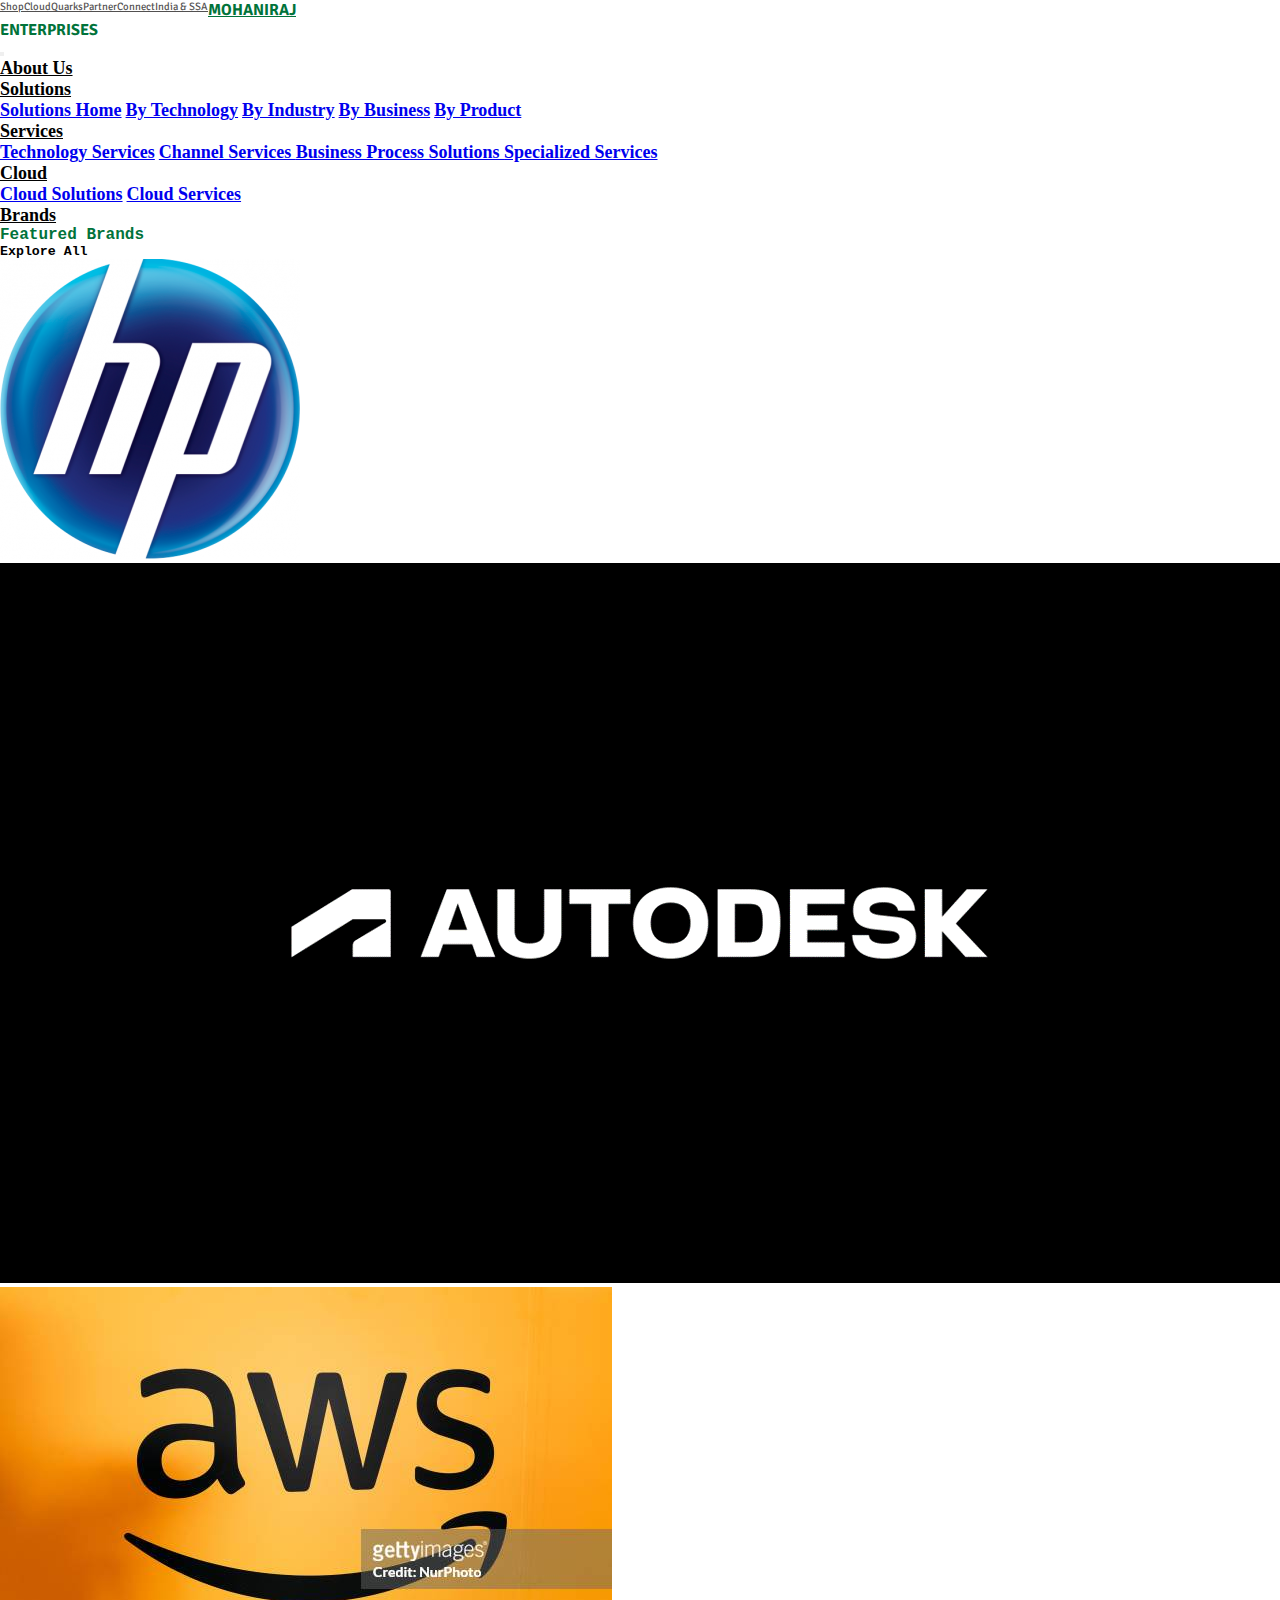
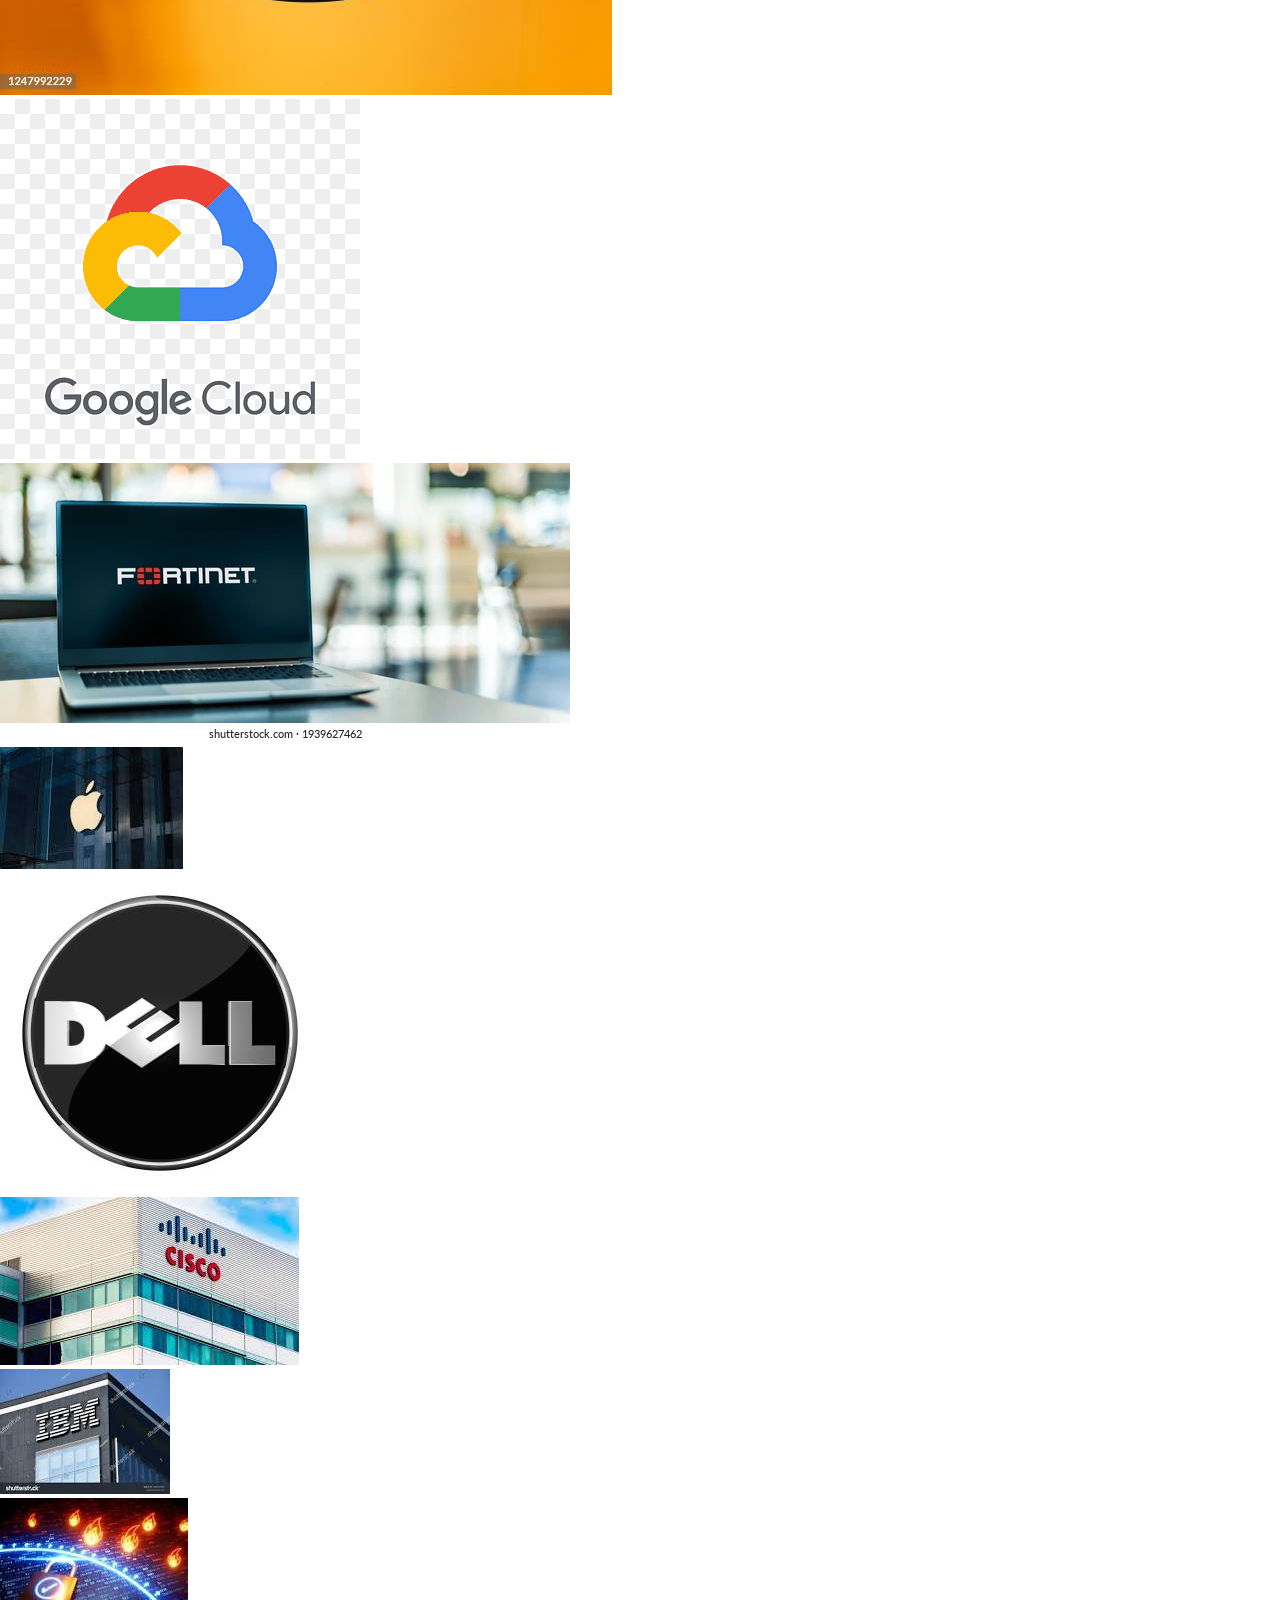
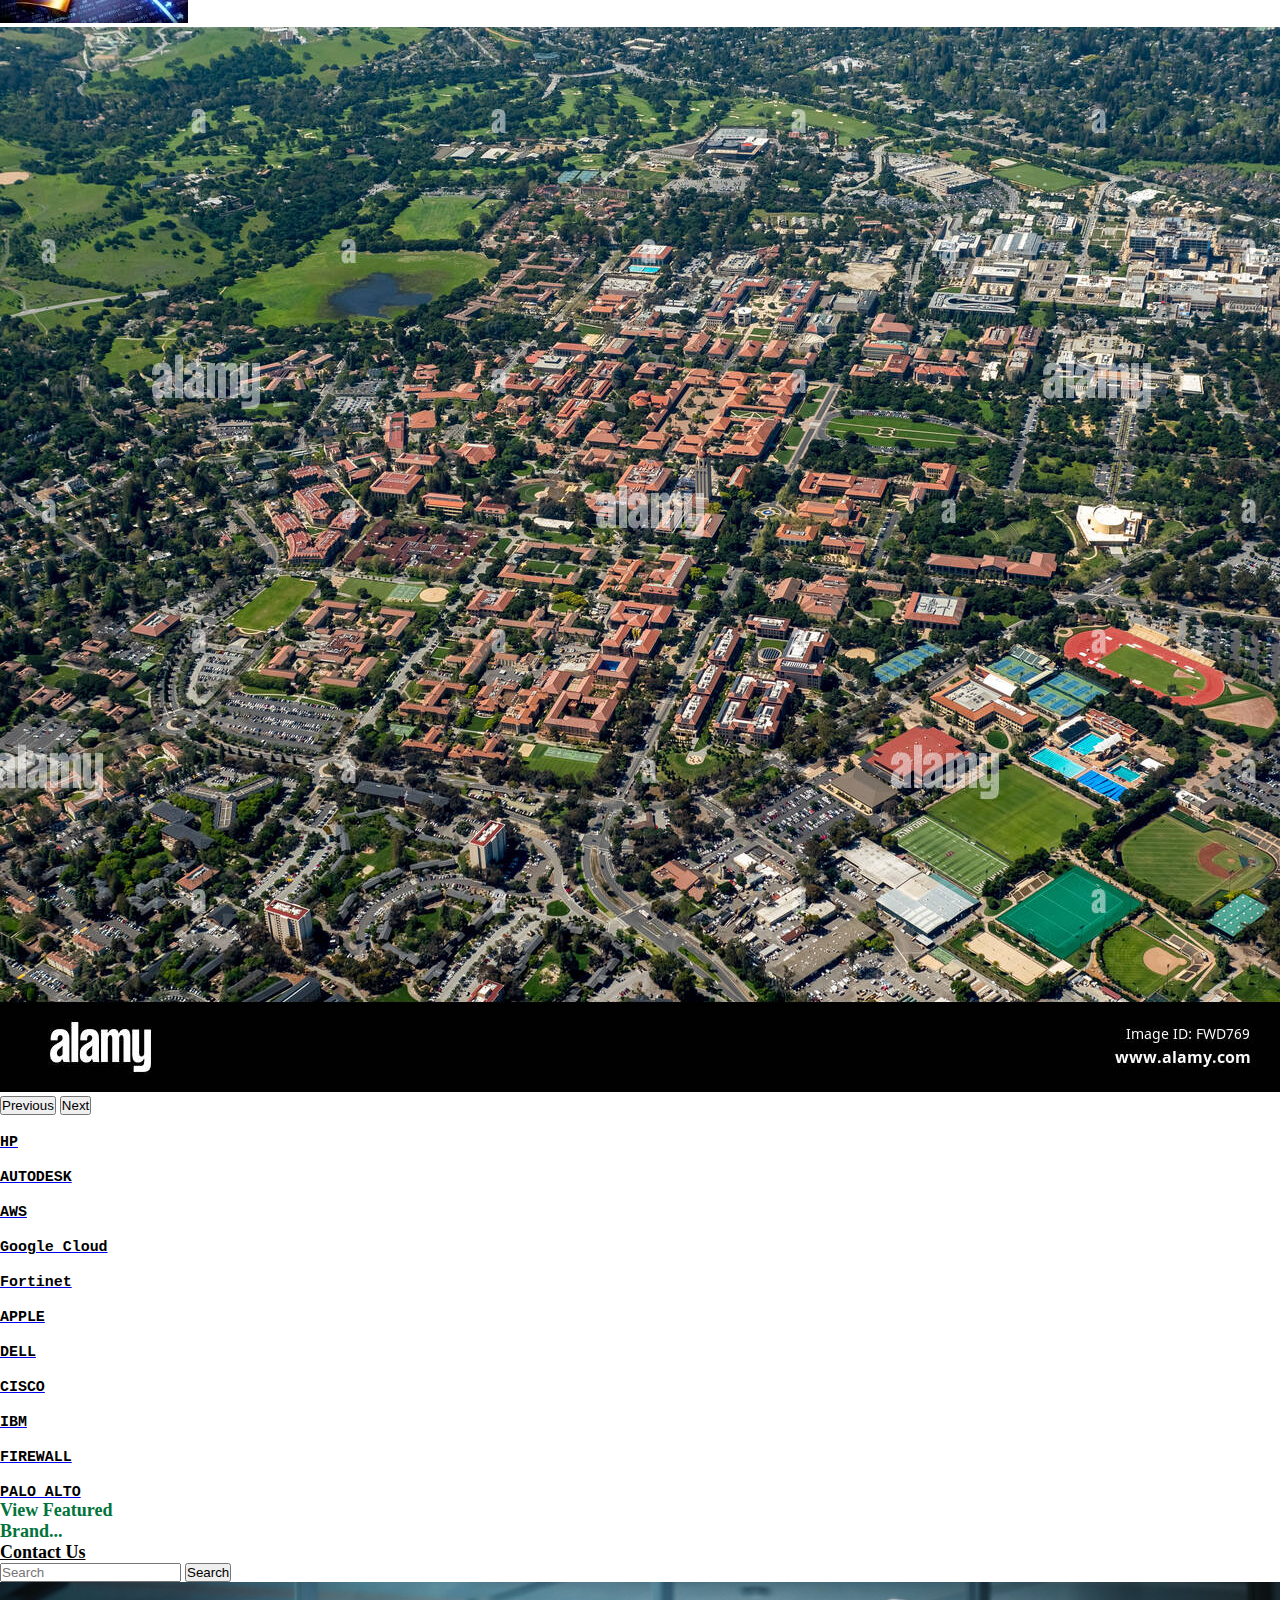
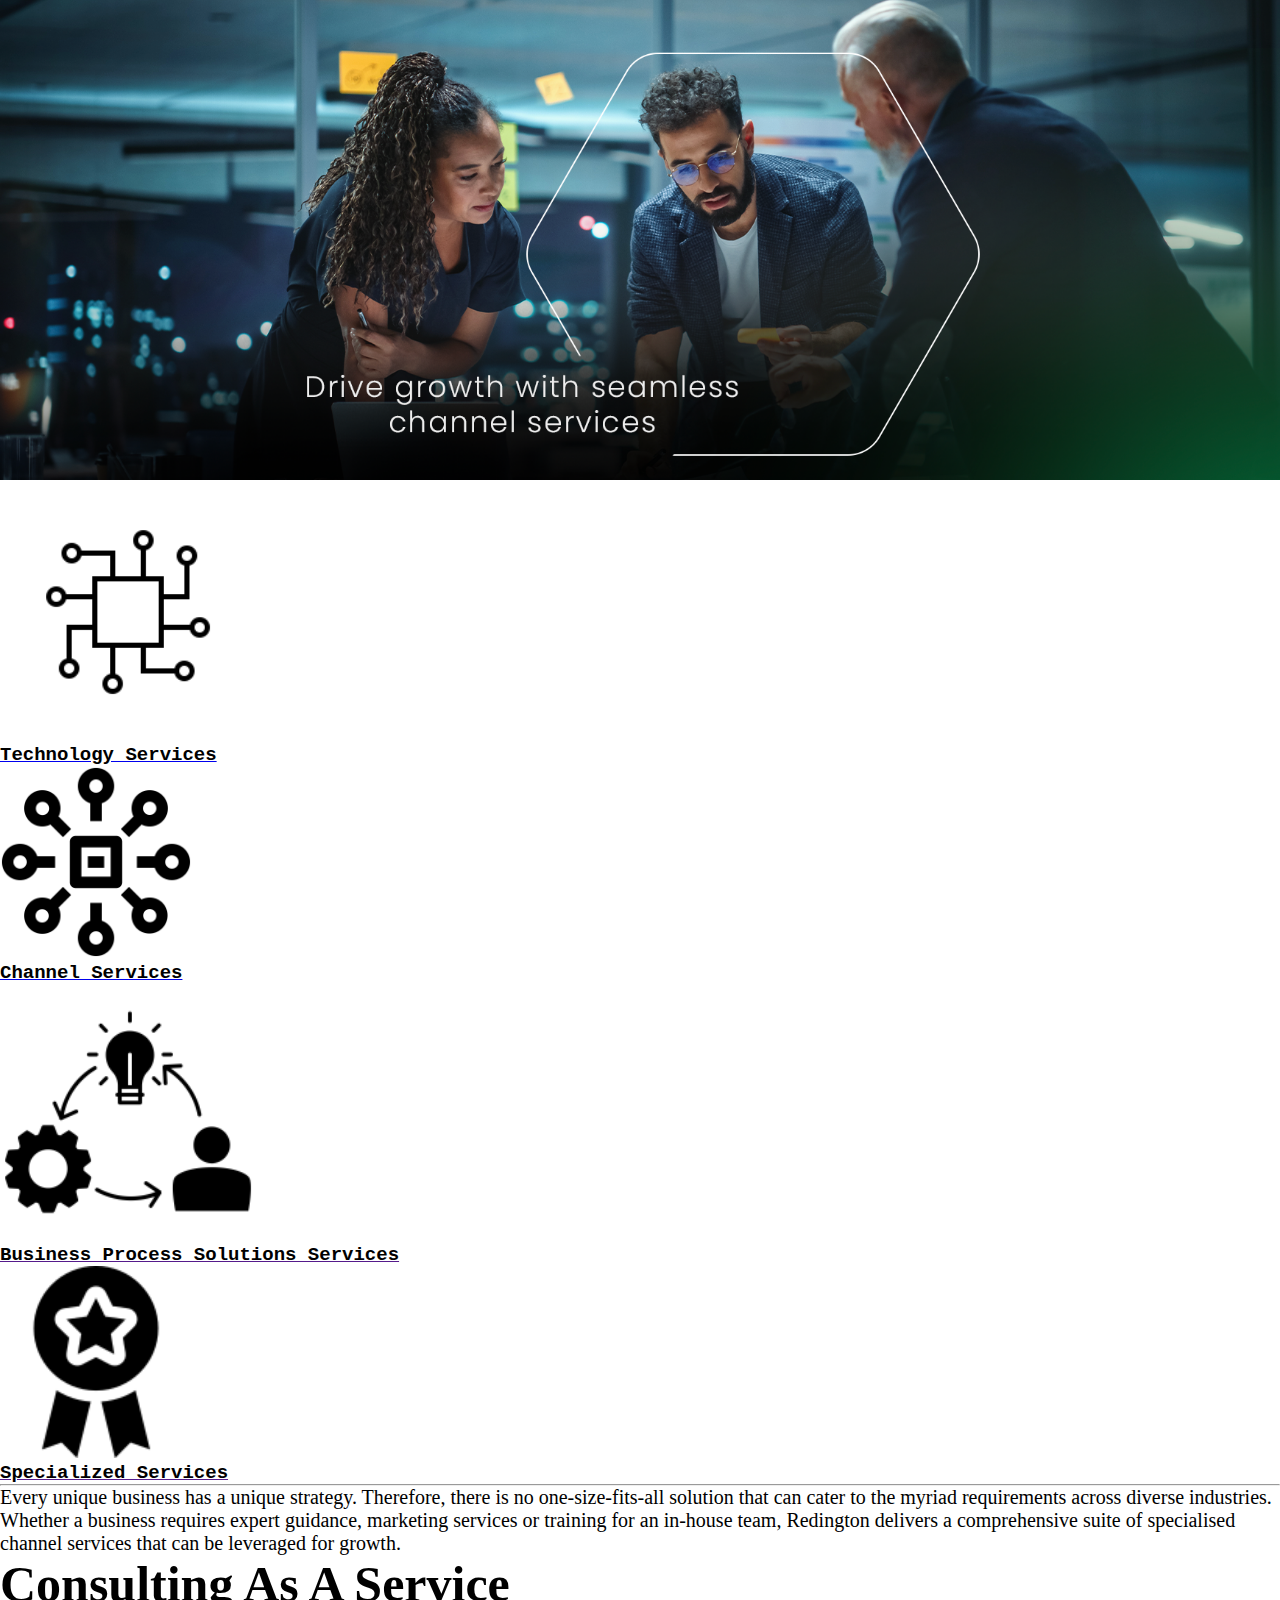
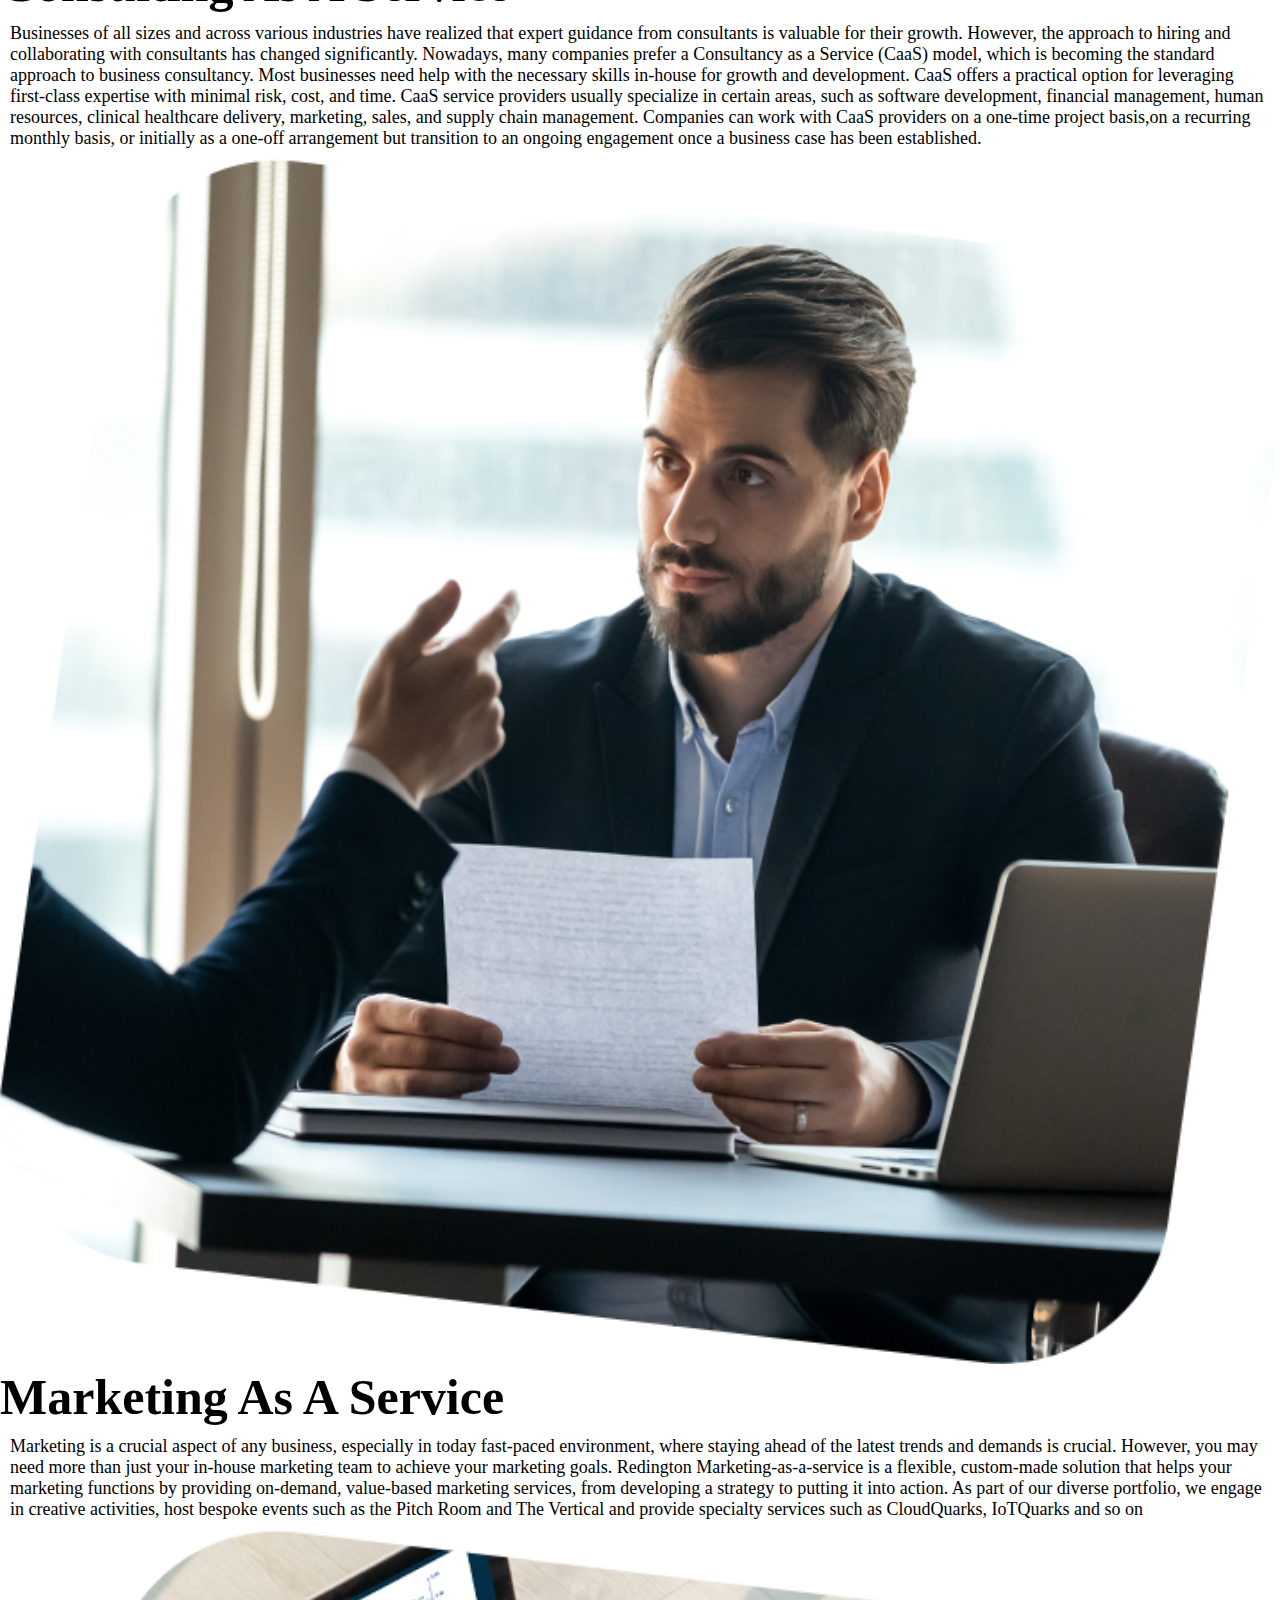
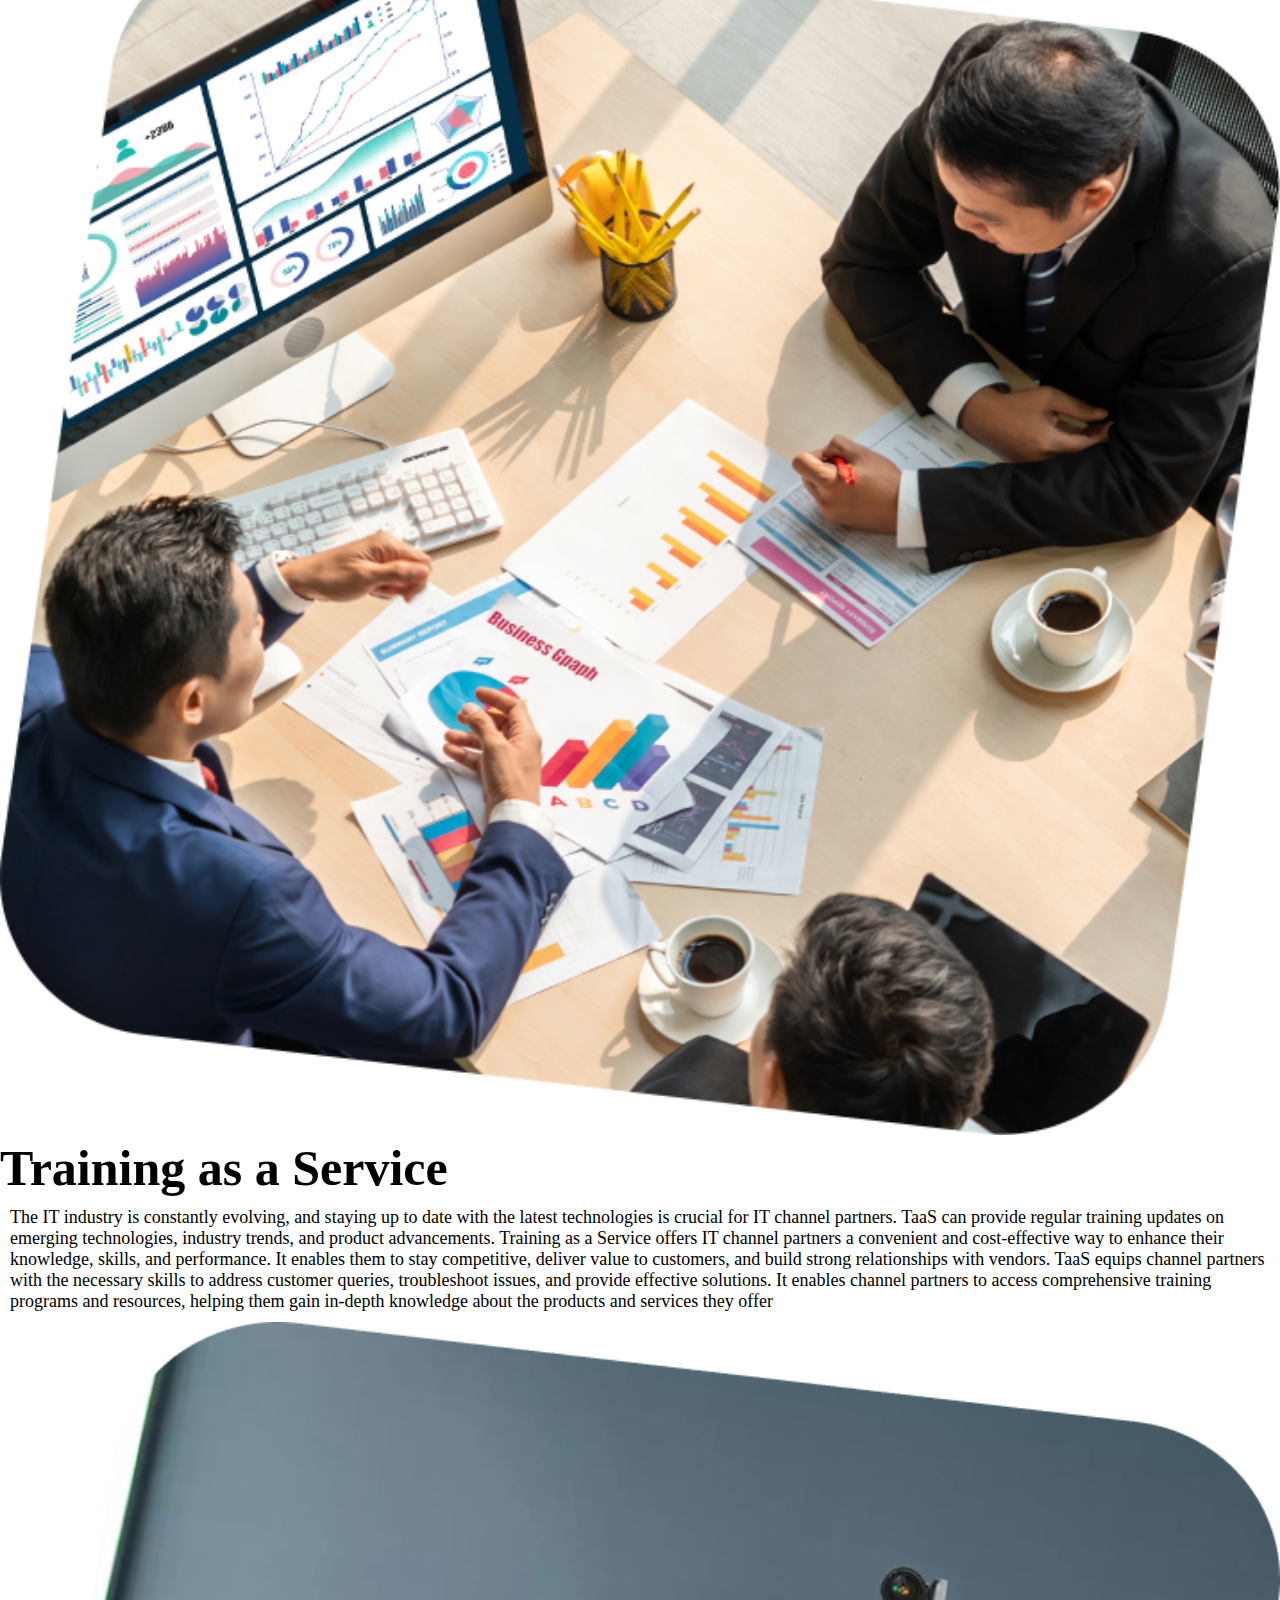
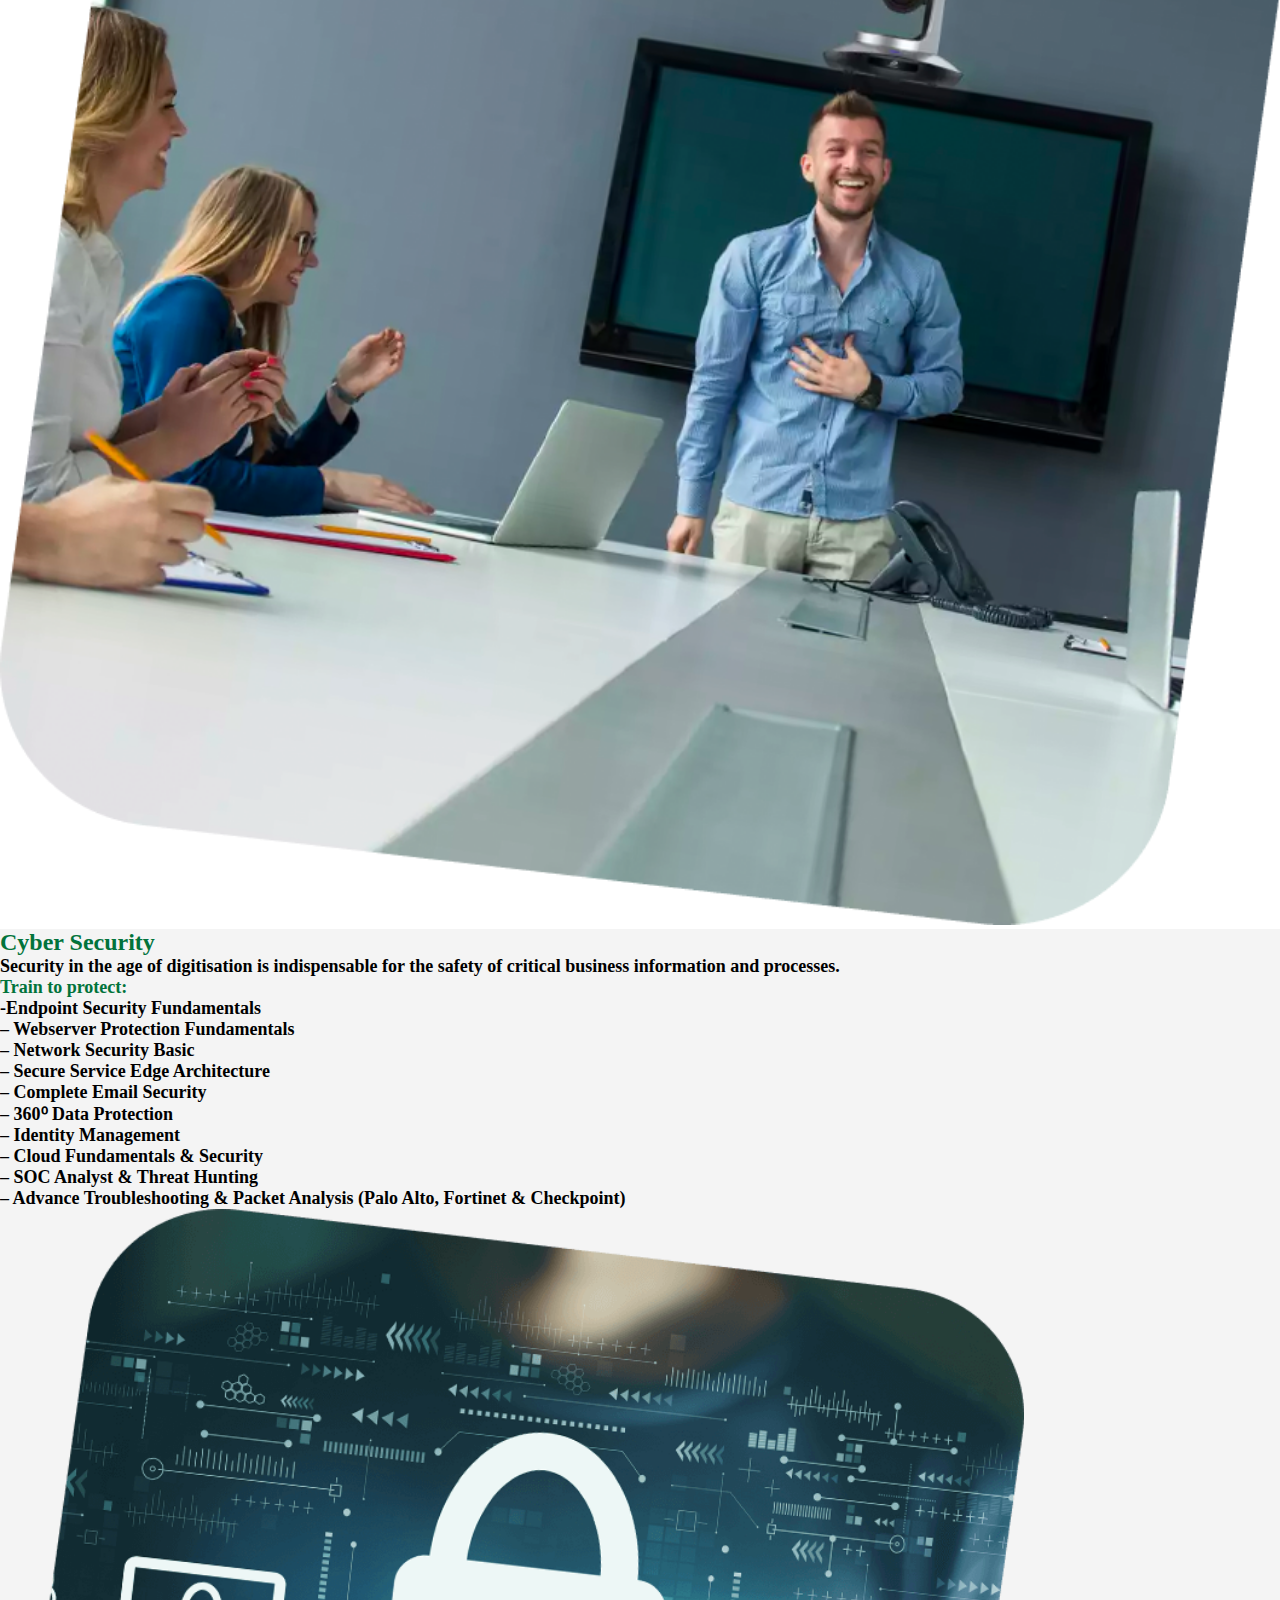
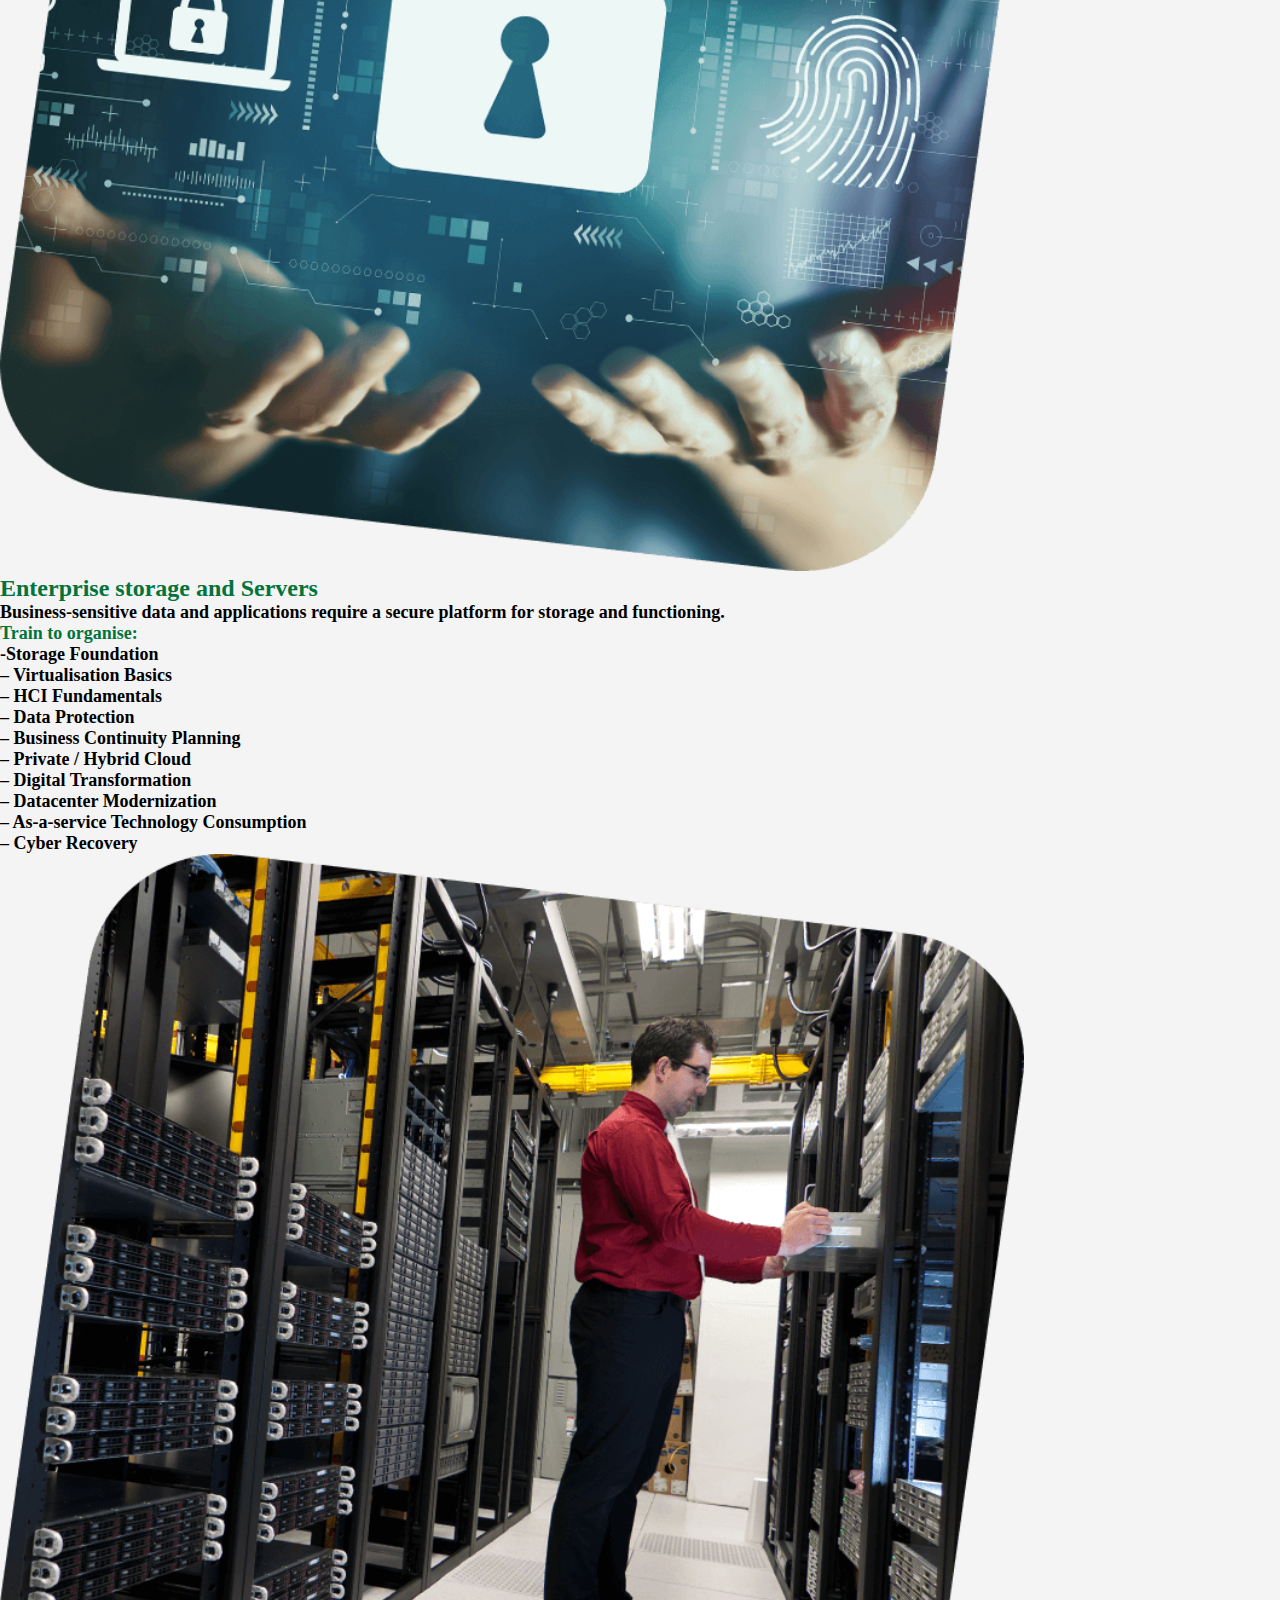
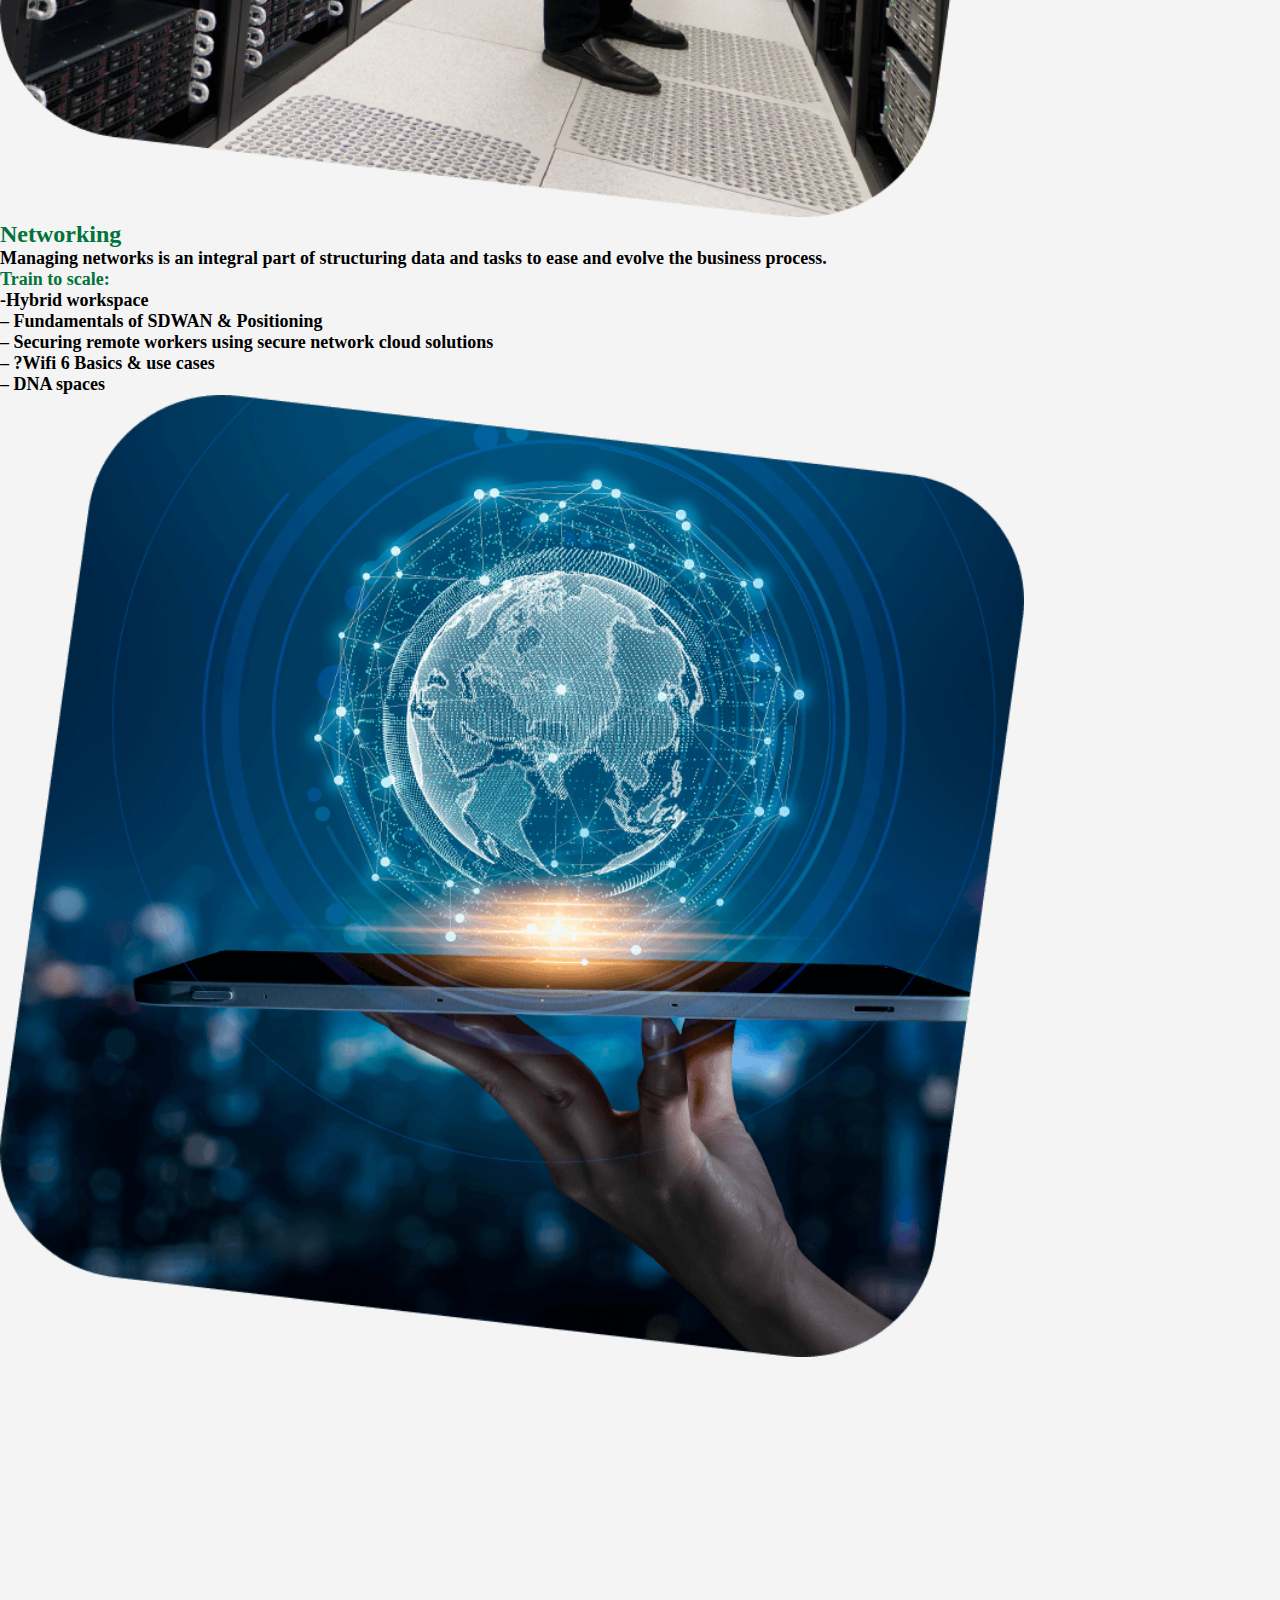
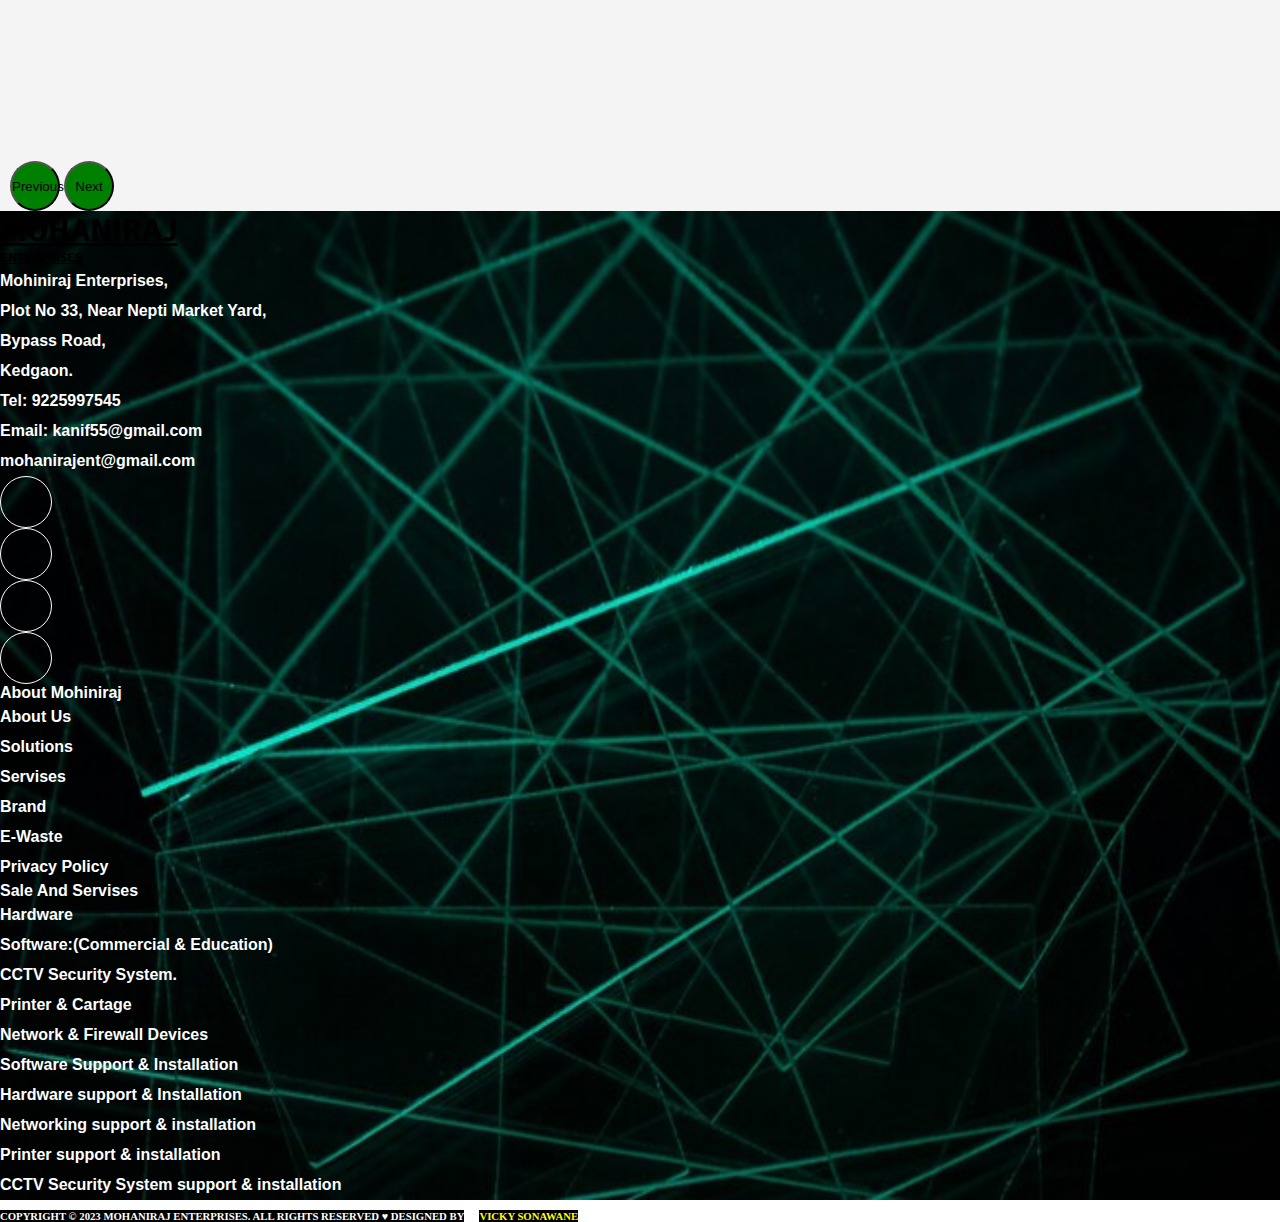
<file: Channel_services.html>
<!DOCTYPE html>
<html lang="en">

<head>
    <meta charset="UTF-8">
    <meta name="viewport" content="width=device-width, initial-scale=1.0">
    <title>Mohiniraj Enterprices</title>
    <link rel="stylesheet" href="Style.css">
    <link rel="stylesheet" href="https://cdn.jsdelivr.net/npm/bootstrap@4.6.2/dist/css/bootstrap.min.css"
        integrity="sha384-xOolHFLEh07PJGoPkLv1IbcEPTNtaed2xpHsD9ESMhqIYd0nLMwNLD69Npy4HI+N" crossorigin="anonymous">
    <script src="https://cdn.jsdelivr.net/npm/jquery@3.5.1/dist/jquery.slim.min.js"
        integrity="sha384-DfXdz2htPH0lsSSs5nCTpuj/zy4C+OGpamoFVy38MVBnE+IbbVYUew+OrCXaRkfj"
        crossorigin="anonymous"></script>
    <script src="https://cdn.jsdelivr.net/npm/popper.js@1.16.1/dist/umd/popper.min.js"
        integrity="sha384-9/reFTGAW83EW2RDu2S0VKaIzap3H66lZH81PoYlFhbGU+6BZp6G7niu735Sk7lN"
        crossorigin="anonymous"></script>
    <script src="https://cdn.jsdelivr.net/npm/bootstrap@4.6.2/dist/js/bootstrap.min.js"
        integrity="sha384-+sLIOodYLS7CIrQpBjl+C7nPvqq+FbNUBDunl/OZv93DB7Ln/533i8e/mZXLi/P+"
        crossorigin="anonymous"></script>
    <link rel="stylesheet" href="https://cdnjs.cloudflare.com/ajax/libs/font-awesome/6.4.2/css/all.min.css"
        integrity="sha512-z3gLpd7yknf1YoNbCzqRKc4qyor8gaKU1qmn+CShxbuBusANI9QpRohGBreCFkKxLhei6S9CQXFEbbKuqLg0DA=="
        crossorigin="anonymous" referrerpolicy="no-referrer" />
    <link rel="preconnect" href="https://fonts.googleapis.com">
    <link rel="preconnect" href="https://fonts.gstatic.com" crossorigin>
    <link
        href="https://fonts.googleapis.com/css2?family=Josefin+Sans&family=Montserrat:wght@200&family=Oswald&family=Pathway+Extreme:wght@700&family=Signika+Negative:wght@500;700&display=swap"
        rel="stylesheet">
</head>

<body>
       <!-- first section  -->
       <div class="container-fluid">
        <div class="row" style="background-color:#F4F4F4;">
            <div class="col-lg-4 col-sm-12">
                <h6 class="mt-2 shop ml-2"><a href="#"><i class="fa-solid fa-shop"></i> Shop</a></h6>
                <h6 class="mt-2 shop ml-5"><a href="#"><i class="fa-solid fa-cloud-arrow-down"></i>CloudQuarks</a></h6>
            </div>
            <div class="col-lg-4 col-sm-12"></div>
            <div class="col-lg-4 col-sm-12">
                <h6 class="mt-2 shop ml-5"><a href="#"><i class="fa-regular fa-handshake"></i>PartnerConnect</a></h6>
                <h6 class="mt-2 shop ml-5"><a href="#"><i class="fa-solid fa-globe"></i>India & SSA</a></h6>
            </div>
        </div>
    </div>
    <!-- Navbar  section-->
    <div class="container-fluid">
        <div class="row">
            <div class="col-lg-12 col-sm-12 p-0">
                <!-- <img src="logo.png" alt="" width="200px" style="float: left;" height="80px"> -->
                <div class="mohiniraj_enterprises_heading float-left">
                    <h4 class="mt-2 ml-2">MOHANIRAJ </h4>
                    <p class="ml-5 mb-0">ENTERPRISES</p>
                </div>
                <nav class="navbar navbar-expand-lg navbar-dark">
                    <a class="navbar-brand" href="#"></a>
                    <button class="navbar-toggler" type="button" data-toggle="collapse"
                        data-target="#navbarSupportedContent" aria-controls="navbarSupportedContent"
                        aria-expanded="false" aria-label="Toggle navigation">
                        <span class="navbar-toggler-icon"></span>
                    </button>
                    <div class="collapse navbar-collapse" id="navbarSupportedContent">
                        <ul class="navbar-nav mr-auto">
                            <!-- About Us -->
                            <li class="nav-item  nav_design">
                                <a class="nav-link mt-3 ml-5" href="Index.html" role="button" data-toggle="dropdown"
                                    aria-expanded="false"
                                    style="color: black; font-family: Cambria, Cochin, Georgia, Times, 'Times New Roman', serif; font-weight: bold;">
                                    About Us
                                </a>

                            </li>
                            <!-- Solutions -->
                            <li class="nav-item dropdown nav_design">
                                <a class="nav-link mt-3 ml-5" href="" role="button" data-toggle="dropdown"
                                    aria-expanded="false"
                                    style="color: black;  font-family: Cambria, Cochin, Georgia, Times, 'Times New Roman', serif; font-weight: bold;">
                                    Solutions
                                </a>
                                <div class="dropdown-menu"
                                    style=" font-family: Cambria, Cochin, Georgia, Times, 'Times New Roman', serif; font-weight: bold;">
                                    <a class="dropdown-item" href="Solutions_home.html"
                                        style=" font-family: Cambria, Cochin, Georgia, Times, 'Times New Roman', serif; font-weight: bold;">
                                        Solutions Home</a>
                                    <a class="dropdown-item" href="#"
                                        style=" font-family: Cambria, Cochin, Georgia, Times, 'Times New Roman', serif; font-weight: bold;">By
                                        Technology</a>
                                    <a class="dropdown-item" href="#"
                                        style=" font-family: Cambria, Cochin, Georgia, Times, 'Times New Roman', serif; font-weight: bold;">By
                                        Industry</a>
                                    <a class="dropdown-item" href="#"
                                        style=" font-family: Cambria, Cochin, Georgia, Times, 'Times New Roman', serif; font-weight: bold;">By
                                        Business</a>
                                    <a class="dropdown-item" href="#"
                                        style=" font-family: Cambria, Cochin, Georgia, Times, 'Times New Roman', serif; font-weight: bold;">By
                                        Product</a>
                                </div>
                            </li>
                            <!-- Services -->
                            <li class="nav-item dropdown nav_design">
                                <a class="nav-link mt-3 ml-5" href="#" role="button" data-toggle="dropdown"
                                    aria-expanded="false"
                                    style="color: black; font-family: Cambria, Cochin, Georgia, Times, 'Times New Roman', serif; font-weight: bold;">
                                    Services
                                </a>
                                <div class="dropdown-menu">
                                    <a class="dropdown-item" href="Services_technology.html"
                                        style="font-family: Cambria, Cochin, Georgia, Times, 'Times New Roman', serif; font-weight: bold;">Technology
                                        Services</a>
                                    <a class="dropdown-item" href="Channel_services.html"
                                        style="font-family: Cambria, Cochin, Georgia, Times, 'Times New Roman', serif; font-weight: bold;">Channel
                                        Services </a>
                                    <a class="dropdown-item" href="Business_process_solutions.html"
                                        style="font-family: Cambria, Cochin, Georgia, Times, 'Times New Roman', serif; font-weight: bold;">Business
                                        Process Solutions </a>
                                    <a class="dropdown-item" href="Specilized_services.html"
                                        style="font-family: Cambria, Cochin, Georgia, Times, 'Times New Roman', serif; font-weight: bold;">Specialized
                                        Services</a>
                            </li>
                            <!-- Cloud  -->
                            <li class="nav-item dropdown nav_design">
                                <a class="nav-link mt-3 ml-5" href="#" role="button" data-toggle="dropdown"
                                    aria-expanded="false"
                                    style="color: black; font-family: Cambria, Cochin, Georgia, Times, 'Times New Roman', serif; font-weight: bold;">
                                    Cloud
                                </a>
                                <div class="dropdown-menu">
                                    <a class="dropdown-item" href="Cloud_solutions.html"
                                        style="font-family: Cambria, Cochin, Georgia, Times, 'Times New Roman', serif; font-weight: bold;">
                                        Cloud Solutions</a>
                                    <a class="dropdown-item" href="Cloud_services.html"
                                        style="font-family: Cambria, Cochin, Georgia, Times, 'Times New Roman', serif; font-weight: bold;">
                                        Cloud Services</a>
                            </li>
                            <!-- brands  -->
                            <li class=" nav_design">
                                <a class="nav-link mt-3 ml-5" href="#" role="button" data-toggle="modal"
                                    data-target="#vikas"
                                    style="color: black; font-family: Cambria, Cochin, Georgia, Times, 'Times New Roman', serif; font-weight: bold;">
                                    Brands
                                </a>
                                <div class="container">
                                    <div class="modal fade" id="vikas">
                                        <div class=" modal-dialog modal-xl">
                                            <div class="modal-content">
                                                <div class="modal-body text-center w-100 h-100">
                                                    <a href="" class="text-dark mr-3 mt-1" data-dismiss="modal">
                                                        <h3><i class="fa-solid fa-xmark float-right"></i></h3>
                                                    </a>
                                                    <div class="container">
                                                        <div class="row">
                                                            <div class="col-lg-5 ">
                                                                <h4 class=" font-weight-bold"
                                                                    style="color: #01733B; font-family: 'Courier New', Courier, monospace;">
                                                                    Featured Brands</h4>
                                                                <H5 class=""
                                                                    style="font-family: 'Courier New', Courier, monospace;">
                                                                    Explore All</H5>
                                                                <!-- slider  -->
                                                                <div id="carouselExampleControls" class="carousel slide"
                                                                    data-ride="carousel">
                                                                    <div class="carousel-inner">
                                                                        <div class="carousel-item active">
                                                                            <img src="hp_logo.png" class="d-block w-100"
                                                                                alt="...">
                                                                        </div>
                                                                        <div class="carousel-item">
                                                                            <img src="autodesk.png"
                                                                                class="d-block w-100" alt="...">
                                                                        </div>
                                                                        <div class="carousel-item">
                                                                            <img src="aws_img.jpg" class="d-block w-100"
                                                                                alt="...">
                                                                        </div>
                                                                        <div class="carousel-item">
                                                                            <img src="google_cloud.png"
                                                                                class="d-block w-100" alt="...">
                                                                        </div>
                                                                        <div class="carousel-item">
                                                                            <img src="fortinet.webp"
                                                                                class="d-block w-100" alt="...">
                                                                        </div>
                                                                        <div class="carousel-item">
                                                                            <img src="apple.jpg" class="d-block w-100"
                                                                                alt="...">
                                                                        </div>
                                                                        <div class="carousel-item">
                                                                            <img src="dell.jpg" class="d-block w-100"
                                                                                alt="...">
                                                                        </div>
                                                                        <div class="carousel-item">
                                                                            <img src="cisco.jpg" class="d-block w-100"
                                                                                alt="...">
                                                                        </div>
                                                                        <div class="carousel-item">
                                                                            <img src="ibm.jpg" class="d-block w-100"
                                                                                alt="...">
                                                                        </div>
                                                                        <div class="carousel-item">
                                                                            <img src="firewall.jpg"
                                                                                class="d-block w-100" alt="...">
                                                                        </div>
                                                                        <div class="carousel-item">
                                                                            <img src="palo_alto.jpg"
                                                                                class="d-block w-100" alt="...">
                                                                        </div>
                                                                    </div>
                                                                    <button class="carousel-control-prev" type="button"
                                                                        data-target="#carouselExampleControls"
                                                                        data-slide="prev">
                                                                        <span class="carousel-control-prev-icon"
                                                                            aria-hidden="true"></span>
                                                                        <span class="sr-only">Previous</span>
                                                                    </button>
                                                                    <button class="carousel-control-next" type="button"
                                                                        data-target="#carouselExampleControls"
                                                                        data-slide="next">
                                                                        <span class="carousel-control-next-icon"
                                                                            aria-hidden="true"></span>
                                                                        <span class="sr-only">Next</span>
                                                                    </button>
                                                                </div>
                                                            </div>
                                                            <div class="col-lg-3 p-3  Brands_section_heading">
                                                                <a
                                                                    href="https://www.hp.com/in-en/shop/?jumpid=ps_ff1cd24f2a&gclid=Cj0KCQjwx5qoBhDyARIsAPbMagAQkbFu3nxQWUhpU7_xNNkuPokwn8KVVSiizYrb-5fcRMnc3oP61cwaAgwMEALw_wcB&gclsrc=aw.ds">
                                                                    <h5>HP</h5>
                                                                </a>
                                                                <a
                                                                    href="https://www.autodesk.in/products?mktvar002=5019031|SEM|11381098541|111085713053|kwd-15326526&utm_source=GGL&utm_medium=SEM&utm_campaign=GGL_DEC_Autodesk_APAC_IN_eComm_SEM_BR_New_EX_0000_5019031_PureBrand&utm_id=5019031&utm_term=kwd-15326526&mkwid=s|pcrid|595091379051|pkw|autodesk|pmt|e|pdv|c|slid||pgrid|111085713053|ptaid|kwd-15326526|pid|&utm_medium=cpc&utm_source=google&utm_campaign=&utm_term=autodesk&utm_content=s|pcrid|595091379051|pkw|autodesk|pmt|e|pdv|c|slid||pgrid|111085713053|ptaid|kwd-15326526|&gad=1&gclid=Cj0KCQjwx5qoBhDyARIsAPbMagD9qa8XMnYYamBwu1SDvbsVAymByPOi3O9w3uvAqoJfxs4_AFXAMR8aAra8EALw_wcB&ef_id=Y-SUzwAAA2zgSAAh:20230918051610:s">
                                                                    <h5>AUTODESK</h5>
                                                                </a>
                                                                <a
                                                                    href="https://aws.amazon.com/free/?trk=14a4002d-4936-4343-8211-b5a150ca592b&sc_channel=ps&ef_id=Cj0KCQjwx5qoBhDyARIsAPbMagBExIIGuBVELq2yWWCViAMtF3fUPnS-9ARjquyvuymbyxWXs_tbtUEaAu3xEALw_wcB:G:s&s_kwcid=AL!4422!3!453325184782!e!!g!!aws!10712784856!111477279771">
                                                                    <h5>AWS</h5>
                                                                </a>
                                                                <a
                                                                    href="https://cloud.google.com/free?utm_source=google&utm_medium=cpc&utm_campaign=japac-IN-all-en-dr-BKWS-all-core-trial-EXA-dr-1605216&utm_content=text-ad-none-none-DEV_c-CRE_644159077391-ADGP_Hybrid+%7C+BKWS+-+EXA+%7C+Txt+~+GCP_General_core+brand_main-KWID_43700074766895886-aud-1596662390334:kwd-6458750523&userloc_9299348-network_g&utm_term=KW_google%20cloud&gclid=Cj0KCQjwx5qoBhDyARIsAPbMagCmBhisypIxQ1WhWnYTFeqJ1ctsxssKVayp2JHvxh8FA7jLjeBajMYaAobMEALw_wcB&gclsrc=aw.ds">
                                                                    <h5>Google Cloud</h5>
                                                                </a>
                                                                <a
                                                                    href="https://firewallbazaar.in/product-category/firewalls/fortinet/?gclid=Cj0KCQjwx5qoBhDyARIsAPbMagAB7naQ9puAg0Bu1zJ6ODKButJpFZrUDALlrJegANR6zZblNhY1xlgaAhbBEALw_wcB">
                                                                    <h5>Fortinet</h5>
                                                                </a>
                                                            </div>
                                                            <div class="col-lg-4 p-3  Brands_section_heading">
                                                                <a
                                                                    href="https://www.apple.com/in/?afid=p238%7Cs8Vs8GkTq-dc_mtid_187079nc38483_pcrid_673869785948_pgrid_112258962467_pntwk_g_pchan__pexid__&cid=aos-IN-kwgo-brand--slid---product-">
                                                                    <h5>APPLE</h5>
                                                                </a>
                                                                <a
                                                                    href="https://www.google.com/search?q=Dell&sca_esv=566178271&sxsrf=AM9HkKnY95ACXCAzhLvvX2lTyophS9DZfw%3A1695014416696&ei=EN4HZZn6KbnM2roPs5SVuA4&ved=0ahUKEwiZwsjhtLOBAxU5plYBHTNKBecQ4dUDCBA&uact=5&oq=Dell&gs_lp=[base64]&sclient=gws-wiz-serp">
                                                                    <h5>DELL</h5>
                                                                </a>
                                                                <a href="https://www.cisco.com/site/in/en/index.html">
                                                                    <h5>CISCO</h5>
                                                                </a>
                                                                <a
                                                                    href="https://www.ibm.com/in-en?utm_content=SRCWW&p1=Search&p4=43700057196640827&p5=e&gclid=Cj0KCQjwx5qoBhDyARIsAPbMagCmujedeEwrZeAHdImzOc47N0LnJ8wn4B64RJkSZD6lSf9wGosfQJsaAoGkEALw_wcB&gclsrc=aw.ds">
                                                                    <h5>IBM</h5>
                                                                </a>
                                                                <a
                                                                    href="https://www.kensaq.com/web?q=firewall+software+for+network&o=1671023&rch=ch1&clid=amg-kensaq&utm_source=g&utm_medium=gcpc&ct=13059&campaignid=20356009348&agid=153955974471&adid=665151114665&kwid=kwd-314920791529&gclid=Cj0KCQjwx5qoBhDyARIsAPbMagDrcQb_edfOwKcnwZVhe8GhhYtnFX4EK-mfb-awOVNnZ4Zs8rEf3dAaAvgbEALw_wcB&qo=semQuery&ag=fw4&tt=rmd&ad=semA&akid=1_20356009348_153955974471_kwd-314920791529_g&an=google_s">
                                                                    <h5>FIREWALL</h5>
                                                                </a>
                                                                <a
                                                                    href="https://www.paloaltonetworks.com/?utm_source=google-jg-japac-portfolio&utm_medium=paid_search&utm_term=palo%20alto&utm_campaign=google-portfolio-portfolio-japac-in-awareness-en&utm_content=gs-20408308749-151273409265-667604790124&sfdcid=7010g000001dKD0AAM&gclid=Cj0KCQjwx5qoBhDyARIsAPbMagDVKKlDMJGfghDKrV78ZLqSUQ5LqmWVYTBzXazzYlhgRuEdFlqp2rMaAsZKEALw_wcB">
                                                                    <h5>PALO ALTO</h5>
                                                                </a>
                                                                <a href="All_Brands.html" class="view_fea_brand">View
                                                                    Featured <br> Brand... <i
                                                                        class="fa fa-caret-right"></i></a>
                                                            </div>
                                                        </div>
                                                    </div>
                                                    <!-- </div> -->
                                                </div>

                                            </div>
                                        </div>
                                    </div>
                                </div>
                            </li>

                            <!-- contact us  -->
                            <li class="nav-item dropdownb nav_design">
                                <a class="nav-link mt-3 ml-5" href="contact_us.html" role="button"
                                    style="color: black; font-family: Cambria, Cochin, Georgia, Times, 'Times New Roman', serif; font-weight: bold;">
                                    Contact Us
                                </a>
                            </li>
                        </ul>
                        <form class="form-inline mt-3">
                            <input class="form-control mr-sm-2" type="search" placeholder="Search" aria-label="Search">
                            <button class="btn btn-outline-success my-2 my-sm-0" type="submit">Search</button>
                        </form>
                    </div>
                </nav>
            </div>
        </div>
    </div>




    <!-- channel services starts  -->
    <div class="container-fluid">
        <div class="row">
            <div class="col-lg-12 col-sm-12 p-0">
                <img src="channel_bg.png" width="100%" class="img-fluid" alt="">
            </div>
        </div>
    </div>

    <div class="container">
        <div class="row">
            <div class="col-lg-3 col-sm-12 all_services_heading">
                <img src="tech_icon.png" width="20%" class="float-left mt-3 mb-2" alt="">
                <a href="Services_technology.html">
                    <h6 class="mt-4">Technology Services</h6>
                </a>
            </div>
            <div class="col-lg-3 col-sm-12 all_services_heading">
                <img src="chaneel_services_icon.png" width="15%" class="float-left mt-3 mb-2" alt="">
                <a href="Channel_services.html">
                    <h6 class="mt-4">Channel Services</h6>
                </a>
            </div>
            <div class="col-lg-3 col-sm-12 all_services_heading">
                <img src="business_process_icon.png" width="20%" class="float-left mt-3 mb-2" alt="">
                <a href="">
                    <h6 class="mt-4">Business Process Solutions Services</h6>
                </a>
            </div>
            <div class="col-lg-3 col-sm-12 all_services_heading">
                <img src="specialized_icon.png" width="15%" class="float-left mt-4 mb-2" alt="">
                <a href="">
                    <h6 class="mt-4">Specialized Services</h6>
                </a>
            </div>
        </div>
    </div>
    <hr style="background-color: black;" class="mb-0">

    <!-- paragraph -->
    <div class="container">
        <div class="row">
            <div class="col-lg-12 col-sm-12 mt-5 mb-5 channel_para1">
                <p class="p-4">Every unique business has a unique strategy. Therefore, there is no one-size-fits-all
                    solution that can cater to the myriad requirements across diverse industries. Whether a business
                    requires expert guidance, marketing services or training for an in-house team, Redington delivers a
                    comprehensive suite of specialised channel services that can be leveraged for growth.</p>
            </div>
        </div>
    </div>


    <!-- Consulting As A Service section    -->
    <div class="container">
        <div class="row mt-5">
            <div class="col-lg-12 col-sm-12  mt-5 text-center brand_heading">
                <h1 class="mb-5 ">Consulting As A Service</h1>
            </div>
        </div>
        <div class="container">
            <div class="row">
                <div class="col-lg-6 col-sm-12 mt-5 mb-3 consulting_as_a_service">
                    <p>Businesses of all sizes and across various industries have realized that expert guidance from
                        consultants is valuable for their growth. However, the approach to hiring and collaborating with
                        consultants has changed significantly. Nowadays, many companies prefer a Consultancy as a
                        Service (CaaS) model, which is becoming the standard approach to business consultancy. Most
                        businesses need help with the necessary skills in-house for growth and development. CaaS offers
                        a practical option for leveraging first-class expertise with minimal risk, cost, and time.

                        CaaS service providers usually specialize in certain areas, such as software development,
                        financial management, human resources, clinical healthcare delivery, marketing, sales, and
                        supply chain management. Companies can work with CaaS providers on a one-time project basis,on a
                        recurring monthly basis, or initially as a one-off arrangement but transition to an ongoing
                        engagement once a business case has been established.</p>
                </div>
                <div class="col-lg-6 mt-5 mb-3">
                    <img src="channeel_services_img1.png" width="100%" alt="">
                </div>
            </div>
        </div>
    </div>


    <!--Marketing As A Service section  -->
    <div class="container">
        <div class="row mt-5">
            <div class="col-lg-12 col-sm-12  mt-5 text-center brand_heading">
                <h1 class="mb-5 ">Marketing As A Service</h1>
            </div>
        </div>
        <div class="container">
            <div class="row">
                <div class="col-lg-6 col-sm-12 mt-5 mb-3 consulting_as_a_service">
                    <p class="p-4">Marketing is a crucial aspect of any business, especially in today fast-paced
                        environment, where staying ahead of the latest trends and demands is crucial.
                        However, you may need more than just your in-house marketing team to achieve your marketing
                        goals.
                        Redington Marketing-as-a-service is a flexible, custom-made solution that helps your marketing
                        functions by providing on-demand, value-based marketing services, from developing a strategy to
                        putting it into action.
                        As part of our diverse portfolio, we engage in creative activities, host bespoke events such as
                        the Pitch Room and The Vertical and provide specialty services such as CloudQuarks, IoTQuarks
                        and so on</p>
                </div>
                <div class="col-lg-6 mt-5 mb-3">
                    <img src="marketin_channel_services.png" width="100%" height="90%" alt="">
                </div>
            </div>
        </div>
    </div>


    <!--Training as a Service  -->
    <div class="container">
        <div class="row mt-5">
            <div class="col-lg-12 col-sm-12  mt-5 text-center brand_heading">
                <h1 class="mb-5 ">Training as a Service</h1>
            </div>
        </div>
        <div class="container">
            <div class="row">
                <div class="col-lg-6 col-sm-12 mt-5 mb-3 consulting_as_a_service">
                    <p class="p-4">The IT industry is constantly evolving, and staying up to date with the latest
                        technologies is crucial for IT channel partners. TaaS can provide regular training updates on
                        emerging technologies, industry trends, and product advancements. Training as a Service offers
                        IT channel partners a convenient and cost-effective way to enhance their knowledge, skills, and
                        performance. It enables them to stay competitive, deliver value to customers, and build strong
                        relationships with vendors. TaaS equips channel partners with the necessary skills to address
                        customer queries, troubleshoot issues, and provide effective solutions. It enables channel
                        partners to access comprehensive training programs and resources, helping them gain in-depth
                        knowledge about the products and services they offer</p>
                </div>
                <div class="col-lg-6 mt-5 mb-3">
                    <img src="tranning_img.png" width="100%" height="90%" alt="">
                </div>
            </div>
        </div>
    </div>


    <!-- channel services 1  -->
    <!-- channel services 1  -->
    <section style="background-color: #F4F4F4;">
    <div id="carouselExampleControls" class="carousel slide" data-ride="carousel">
        <div class="carousel-inner">
            <!-- cyber security services  -->
            <div class="carousel-item active mt-5">
                <div class="container">
                    <div class="row mt-5">
                        <div class="col-lg-6 col-sm-12 mt-5 mb-5 services_section_service">
                            <h2 class="mt-3">Cyber Security</h2>
                            <p class="mt-5">Security in the age of digitisation is indispensable for the safety of critical business information and processes.</p>
                            <p class=" font-weight-bold" style="color: #01733B;">Train to protect:</p>
                            <p>-Endpoint Security Fundamentals</p>
                            <p>– Webserver Protection Fundamentals</p>
                            <p>– Network Security Basic</p>
                            <p>– Secure Service Edge Architecture</p>
                            <p>– Complete Email Security</p>
                            <p>– 360⁰ Data Protection</p>
                            <p>– Identity Management</p>
                            <p>– Cloud Fundamentals & Security</p>
                            <p>– SOC Analyst & Threat Hunting</p>
                            <p>– Advance Troubleshooting & Packet Analysis (Palo Alto, Fortinet & Checkpoint)</p>
                        </div>
                        <div class="col-lg-6 col-sm-12 mt-5 mb-5 services_section_service">
                            <img src="Cyber-Sec-1.png" width="80%" height="90%" alt="">
                        </div>
                    </div>
                </div>
            </div>
            <!-- Enterprise storage and Servers -->
            <div class="carousel-item mt-5">
                <div class="container">
                    <div class="row mt-5">
                        <div class="col-lg-6 col-sm-12 mt-5 mb-5 services_section_service">
                            <h2 class="mt-3">Enterprise storage and Servers</h2>
                            <p class="mt-5">Business-sensitive data and applications require a secure platform for storage and functioning.</p>
                            <p class=" font-weight-bold" style="color: #01733B;">Train to organise:</p>
                            <p>-Storage Foundation</p>
                            <p>– Virtualisation Basics</p>
                            <p>– HCI Fundamentals</p>
                            <p>– Data Protection</p>
                            <p>– Business Continuity Planning</p>
                            <p>– Private / Hybrid Cloud</p>
                            <p>– Digital Transformation</p>
                            <p>– Datacenter Modernization</p>
                            <p>– As-a-service Technology Consumption</p>
                            <p>– Cyber Recovery</p>
                        </div>
                        <div class="col-lg-6 col-sm-12 mt-5 mb-5 services_section_service">
                            <img src="DAta-3.png" width="80%" height="90%" alt="">
                        </div>
                    </div>
                </div>
            </div>
             <!-- Networking  -->
             <div class="carousel-item mt-5">
                <div class="container">
                    <div class="row mt-5">
                        <div class="col-lg-6 col-sm-12 mt-5 mb-5 services_section_service">
                            <h2 class="mt-3">Networking</h2>
                            <p class="mt-5">Managing networks is an integral part of structuring data and tasks to ease and evolve the business process.</p>
                            <p class=" font-weight-bold" style="color: #01733B;">Train to scale:</p>
                            <p>-Hybrid workspace</p>
                            <p>– Fundamentals of SDWAN & Positioning</p>
                            <p>– Securing remote workers using secure network cloud solutions</p>
                            <p>– ?Wifi 6 Basics & use cases</p>
                            <p>–  DNA spaces</p>
                        </div>
                        <div class="col-lg-6 col-sm-12 mt-5 mb-5 services_section_service">
                            <img src="Networkin.png" width="80%" height="90%" alt="">
                        </div>
                    </div>
                </div>
            </div>
        </div>
        <button class="carousel-control-prev "
            style="background-color: green; margin-left: 10px; margin-top: 400px; width: 50px; height: 50px; border-radius: 50%;"
            type="button" data-target="#carouselExampleControls" data-slide="prev">
            <span class="carousel-control-prev-icon" aria-hidden="true"></span>
            <span class="sr-only">Previous</span>
        </button>
        <button class="carousel-control-next"
            style="background-color: green; margin-right: 20px; margin-top: 400px; width: 50px; height: 50px; border-radius: 50%;"
            type="button" data-target="#carouselExampleControls" data-slide="next">
            <span class="carousel-control-next-icon" aria-hidden="true"></span>
            <span class="sr-only">Next</span>
        </button>
    </div>
</section>


<!-- Footer section  -->
<div class="container-fluid"
style="background-image: url('footer_img.jpg'); background-repeat: no-repeat; background-size: 100% 100%;">
<div class="row">
    <div class="col-lg-3 col-sm-12 footer_mohiniraj_section">
        <h1 class="text-white mt-5">MOHANIRAJ </h1>
        <h5 class="float-lg-right float-sm-left text-white">ENTERPRISES</h5>
        <p class="mt-5">Mohiniraj Enterprises, <br>Plot No 33, Near Nepti Market Yard, <br> Bypass Road, <br>
            Kedgaon. <br> Tel: 9225997545 <br> Email: kanif55@gmail.com <br> mohanirajent@gmail.com
        </p>
        <!-- social media icons  -->
        <div class="social_media mt-lg-5 mt-sm-4 mb-5 float-left">
            <a href=""><i class="fa-brands fa-linkedin"></i></a>
        </div>
        <div class="social_media mt-lg-5 mt-sm-4 mb-5 float-left ml-2">
            <a href=""><i class="fa-brands fa-youtube"></i></a>
        </div>
        <div class="social_media mt-lg-5 mt-sm-4 mb-5 float-left ml-2">
            <a href=""><i class="fa-brands fa-facebook"></i></a>
        </div>
        <div class="social_media mt-lg-5 mt-sm-4 mb-5 float-left ml-2">
            <a href=""><i class="fa-brands fa-instagram"></i></a>
        </div>
    </div>
    <div class="col-lg-3 col-sm-12 ml-lg-5 ml-sm-2 footer_about">
        <h4 class="mt-lg-5 mt-sm-3">About Mohiniraj</h4>
        <li class="mt-4"><i class="fa-sharp fa-solid fa-feather-pointed text-white"></i><a href="" class="ml-3">
                About Us</a></li>
        <li><i class="fa-sharp fa-solid fa-feather-pointed text-white"></i><a href="" class="ml-3">Solutions</a>
        </li>
        <li><i class="fa-sharp fa-solid fa-feather-pointed text-white"></i><a href="" class="ml-3">Servises</a>
        </li>
        <li><i class="fa-sharp fa-solid fa-feather-pointed text-white"></i><a href="" class="ml-3">Brand</a>
        </li>
        <li><i class="fa-sharp fa-solid fa-feather-pointed text-white"></i><a href="" class="ml-3">E-Waste</a>
        </li>
        <li><i class="fa-sharp fa-solid fa-feather-pointed text-white"></i><a href="" class="ml-3">Privacy
                Policy</a></li>
    </div>
    <div class="col-lg-4 col-sm-12 ml-lg-5 ml-sm-2 footer_sale_servises ">
        <h4 class="mt-5">Sale And Servises</h4>
        <li class="mt-4"><i class="fa-sharp fa-solid fa-feather-pointed text-white"></i><a href=""
                class="ml-3">Hardware</a></li>
        <li><i class="fa-sharp fa-solid fa-feather-pointed text-white"></i><a href=""
                class="ml-3">Software:(Commercial & Education)
            </a></li>
        <li><i class="fa-sharp fa-solid fa-feather-pointed text-white"></i><a href="" class="ml-3">CCTV Security
                System.</a></li>
        <li><i class="fa-sharp fa-solid fa-feather-pointed text-white"></i><a href="" class="ml-3"> Printer &
                Cartage </a></li>
        <li><i class="fa-sharp fa-solid fa-feather-pointed text-white"></i><a href="" class="ml-3">Network &
                Firewall Devices</a></li>
        <li><i class="fa-sharp fa-solid fa-feather-pointed text-white"></i><a href="" class="ml-3">Software
                Support & Installation</a></li>
        <li><i class="fa-sharp fa-solid fa-feather-pointed text-white"></i><a href="" class="ml-3">Hardware
                support & Installation</a></li>
        <li><i class="fa-sharp fa-solid fa-feather-pointed text-white"></i><a href="" class="ml-3">Networking
                support & installation</a></li>
        <li><i class="fa-sharp fa-solid fa-feather-pointed text-white"></i><a href="" class="ml-3">Printer
                support & installation</a></li>
        <li><i class="fa-sharp fa-solid fa-feather-pointed text-white"></i><a href="" class="ml-3">CCTV Security
                System support & installation</a></li>
    </div>
</div>
</div>

</div>
</div>
</div>





<!-- Desing by -->
<section>
<div class="container-fluid">
    <div class="row mt-1">
        <div class="col-lg-12 col-sm-12" style="background-color: black;">
            <h6 style="background-color: black; color: white; float:left; text-align:center; margin-top:10px;">
                COPYRIGHT © 2023 MOHANIRAJ ENTERPRISES. ALL RIGHTS RESERVED <b class="text-danger"> ♥ </b>
                DESIGNED BY</h6>
            <h6 class="text-center"
                style="background-color: black; color: yellow; margin-left:15px; float:left;  margin-top: 10px;">
                VICKY SONAWANE</h6>
        </div>
    </div>
</div>
</section>


</body>

</html>
</file>
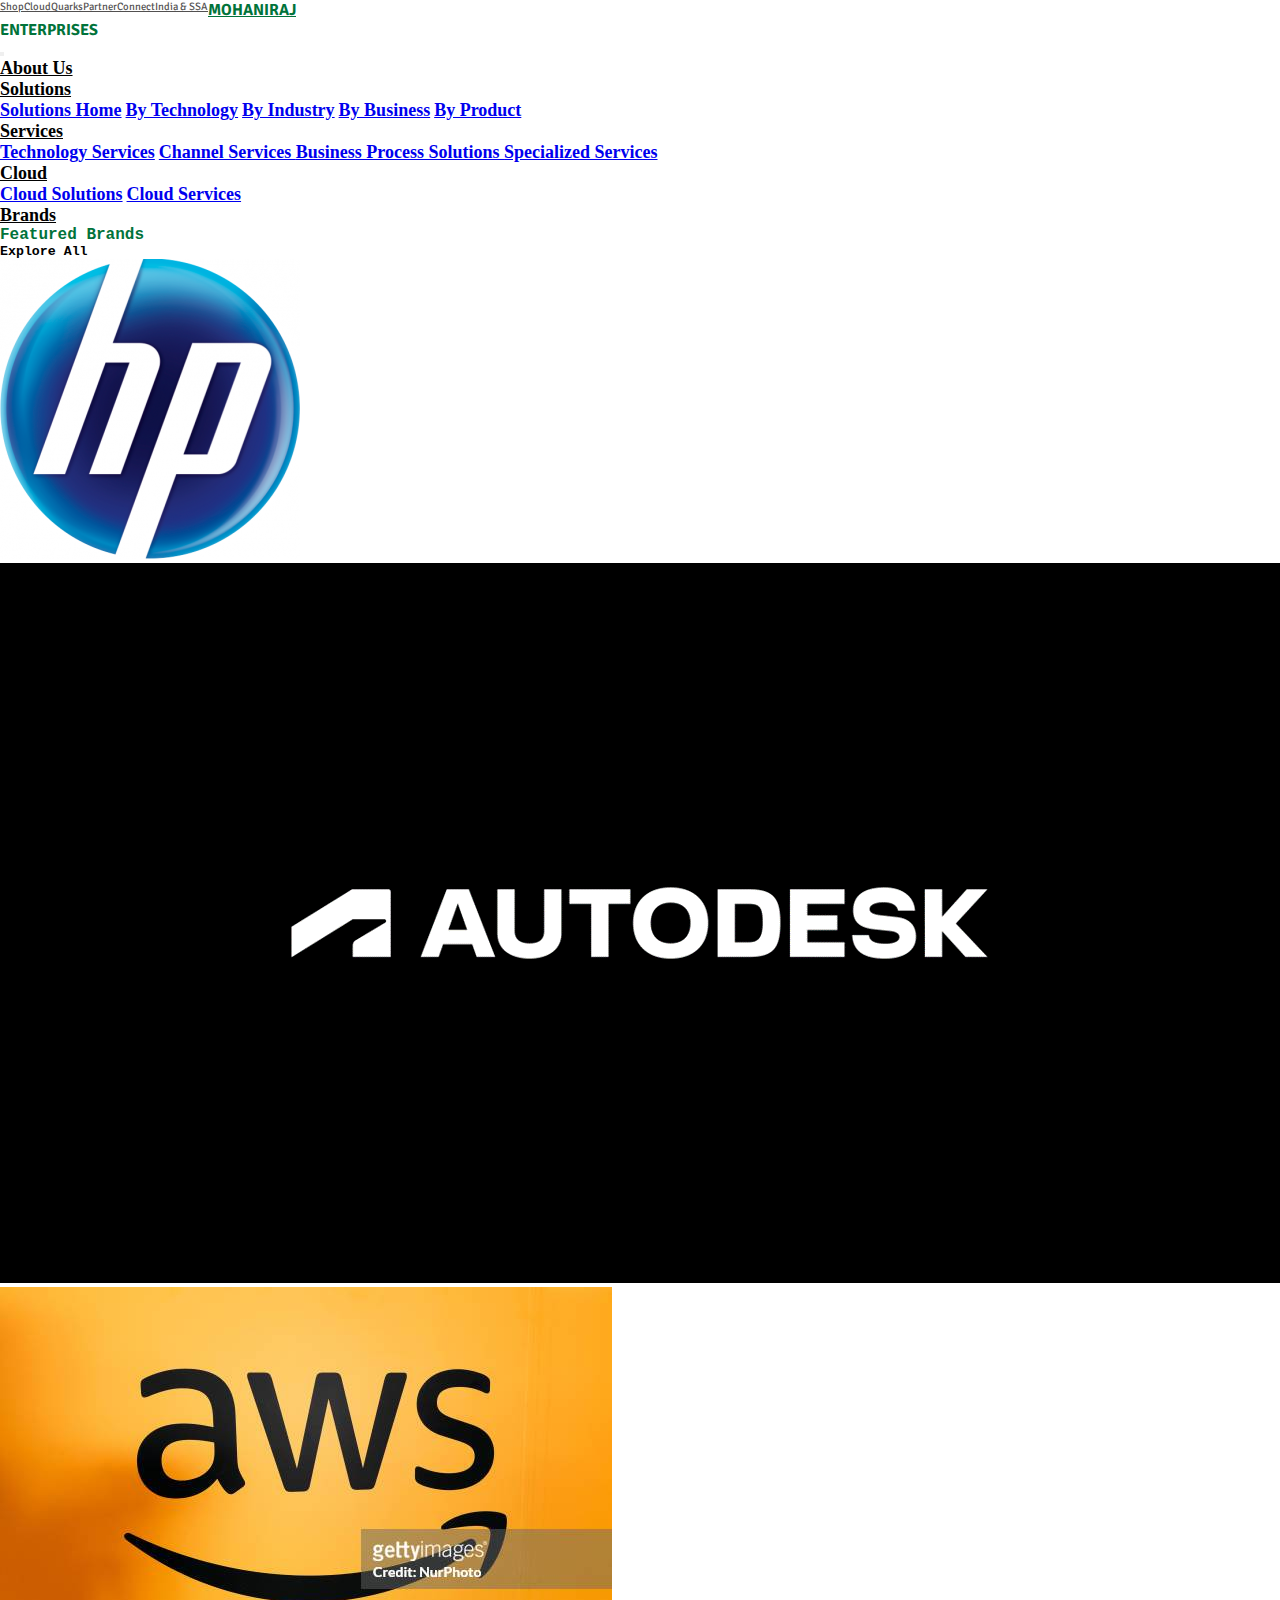
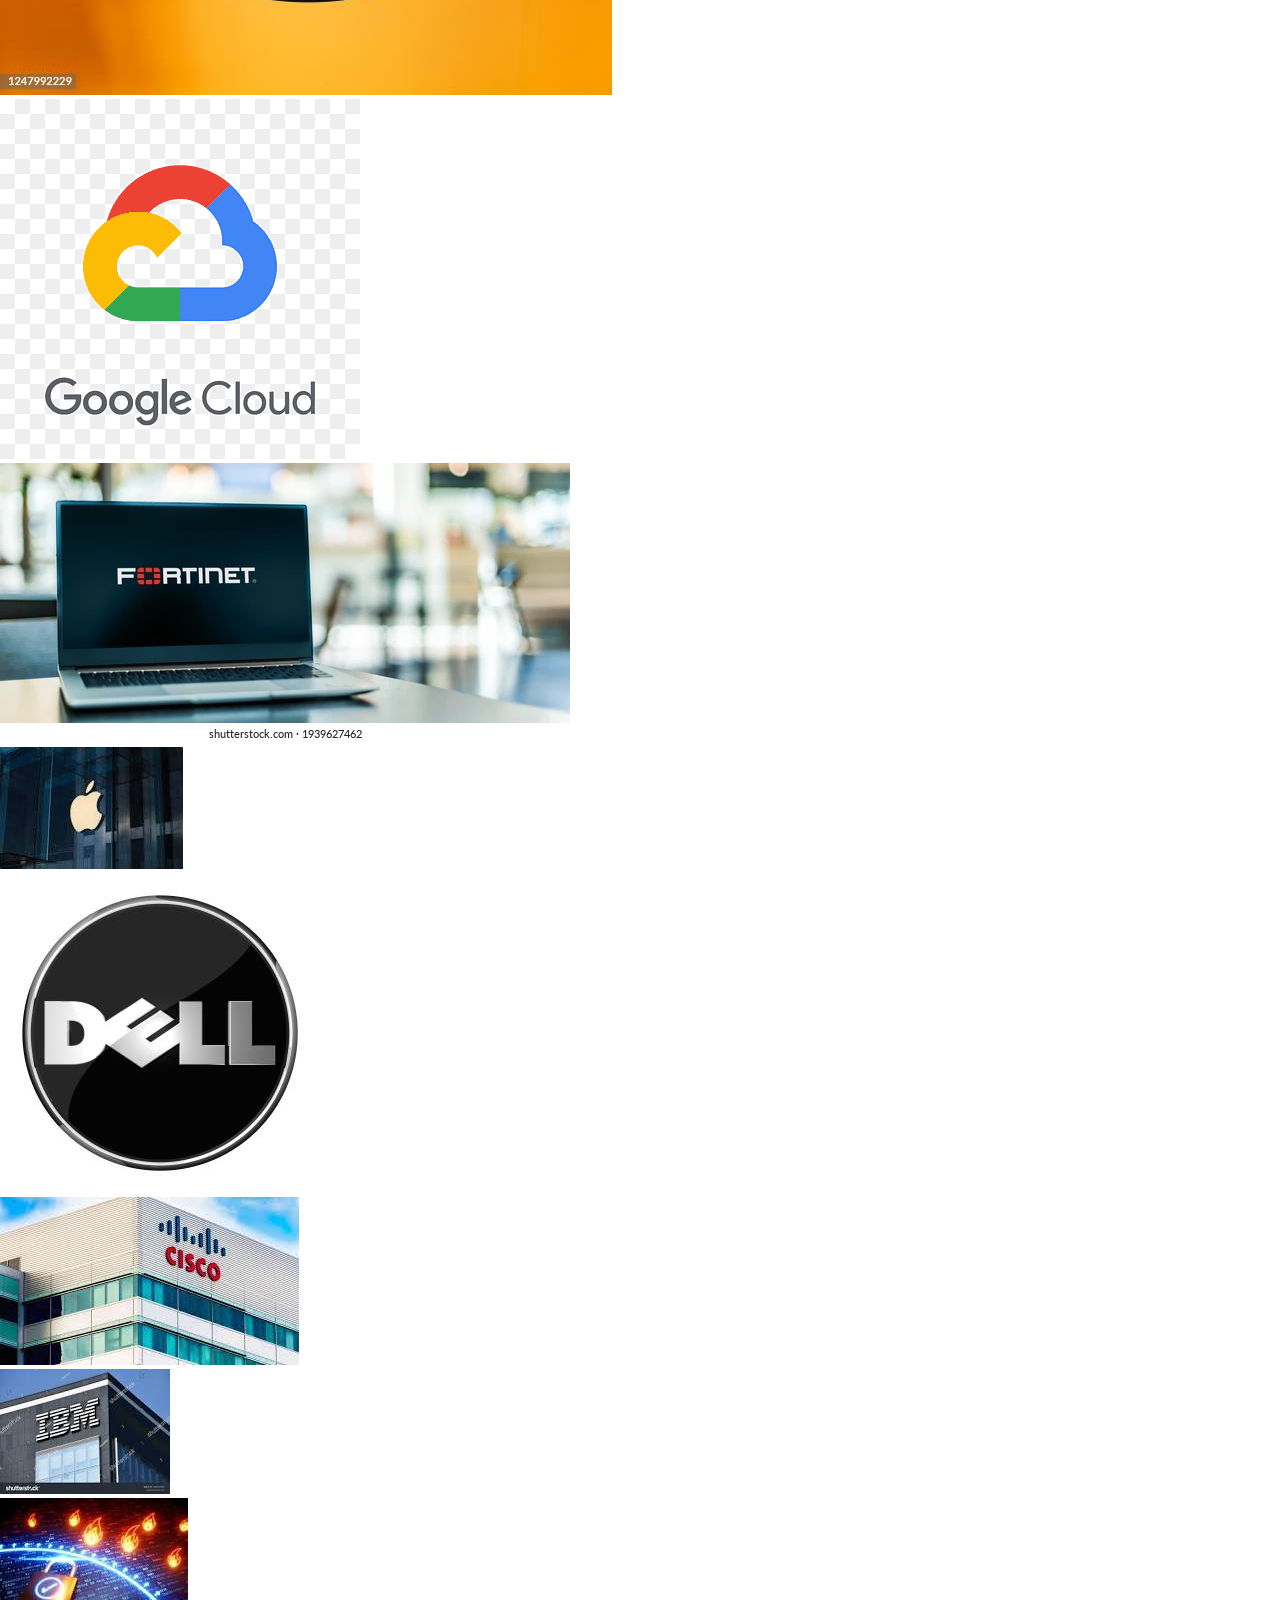
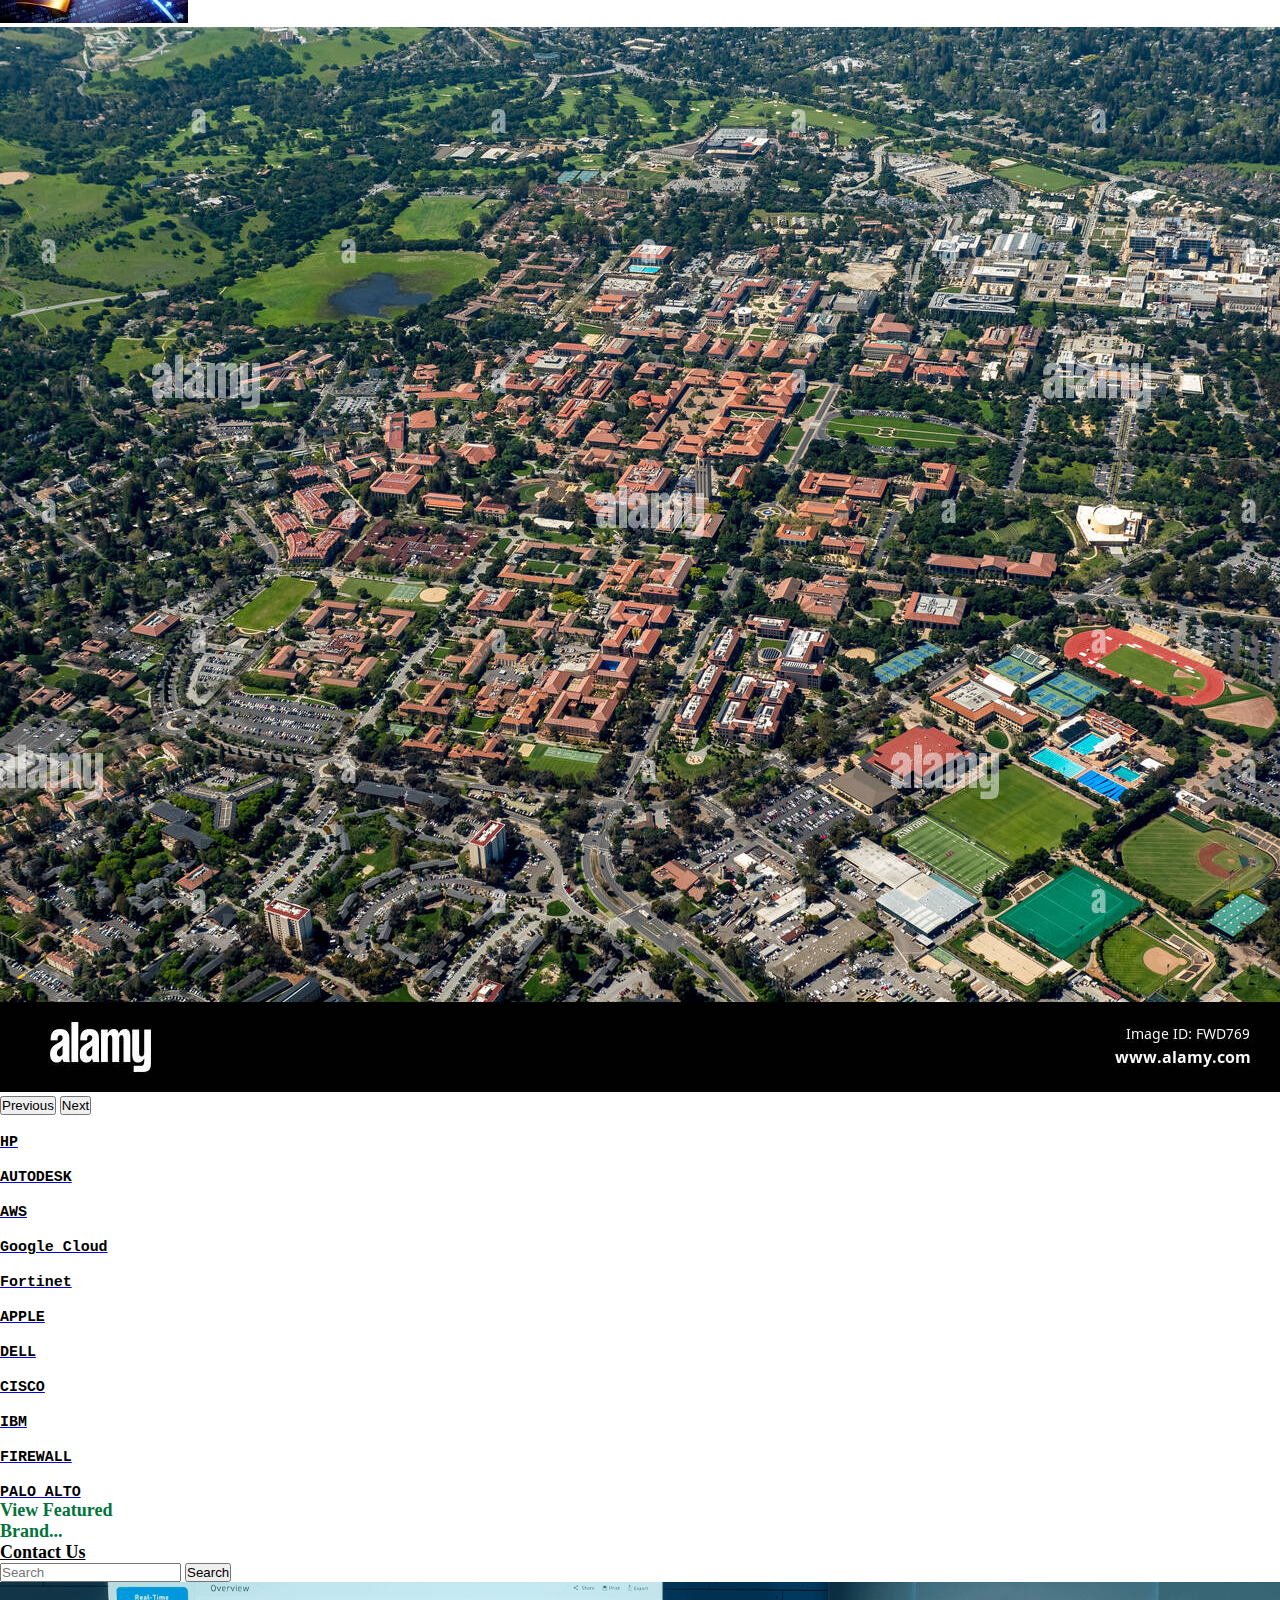
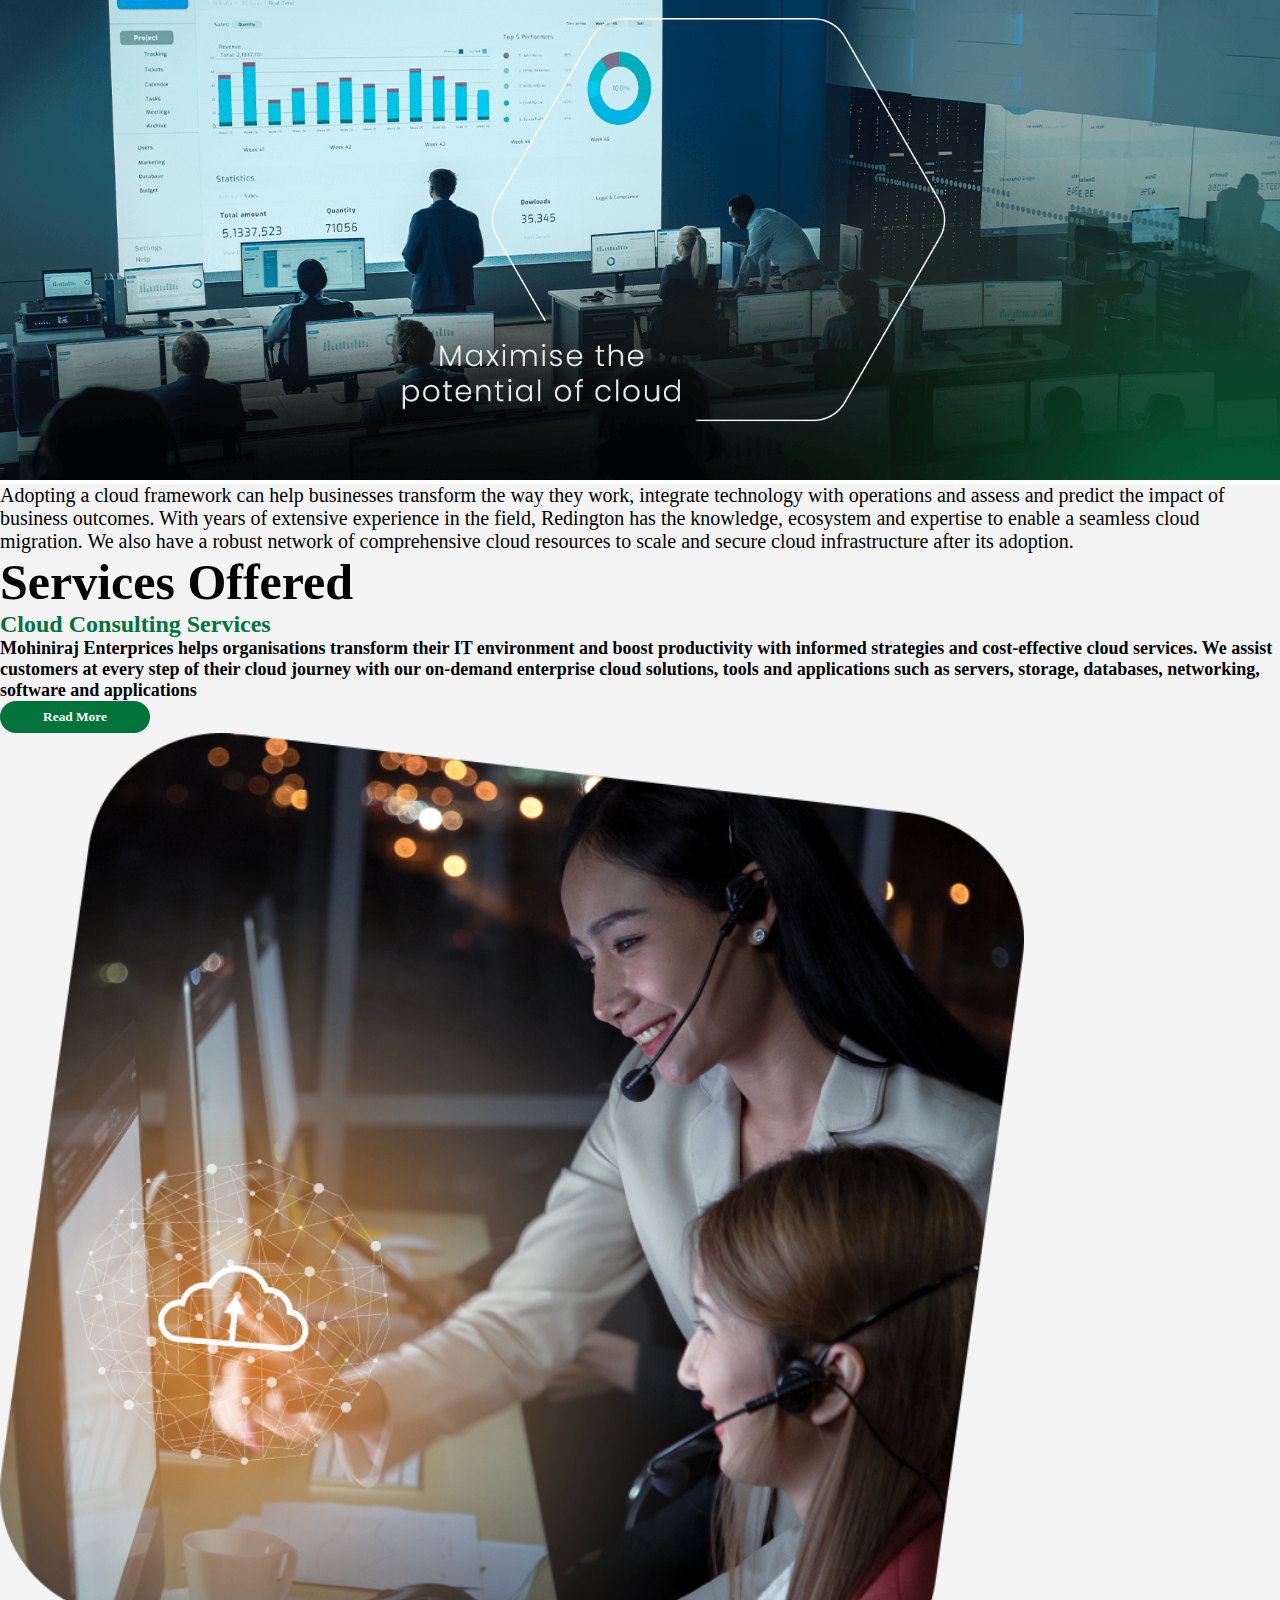
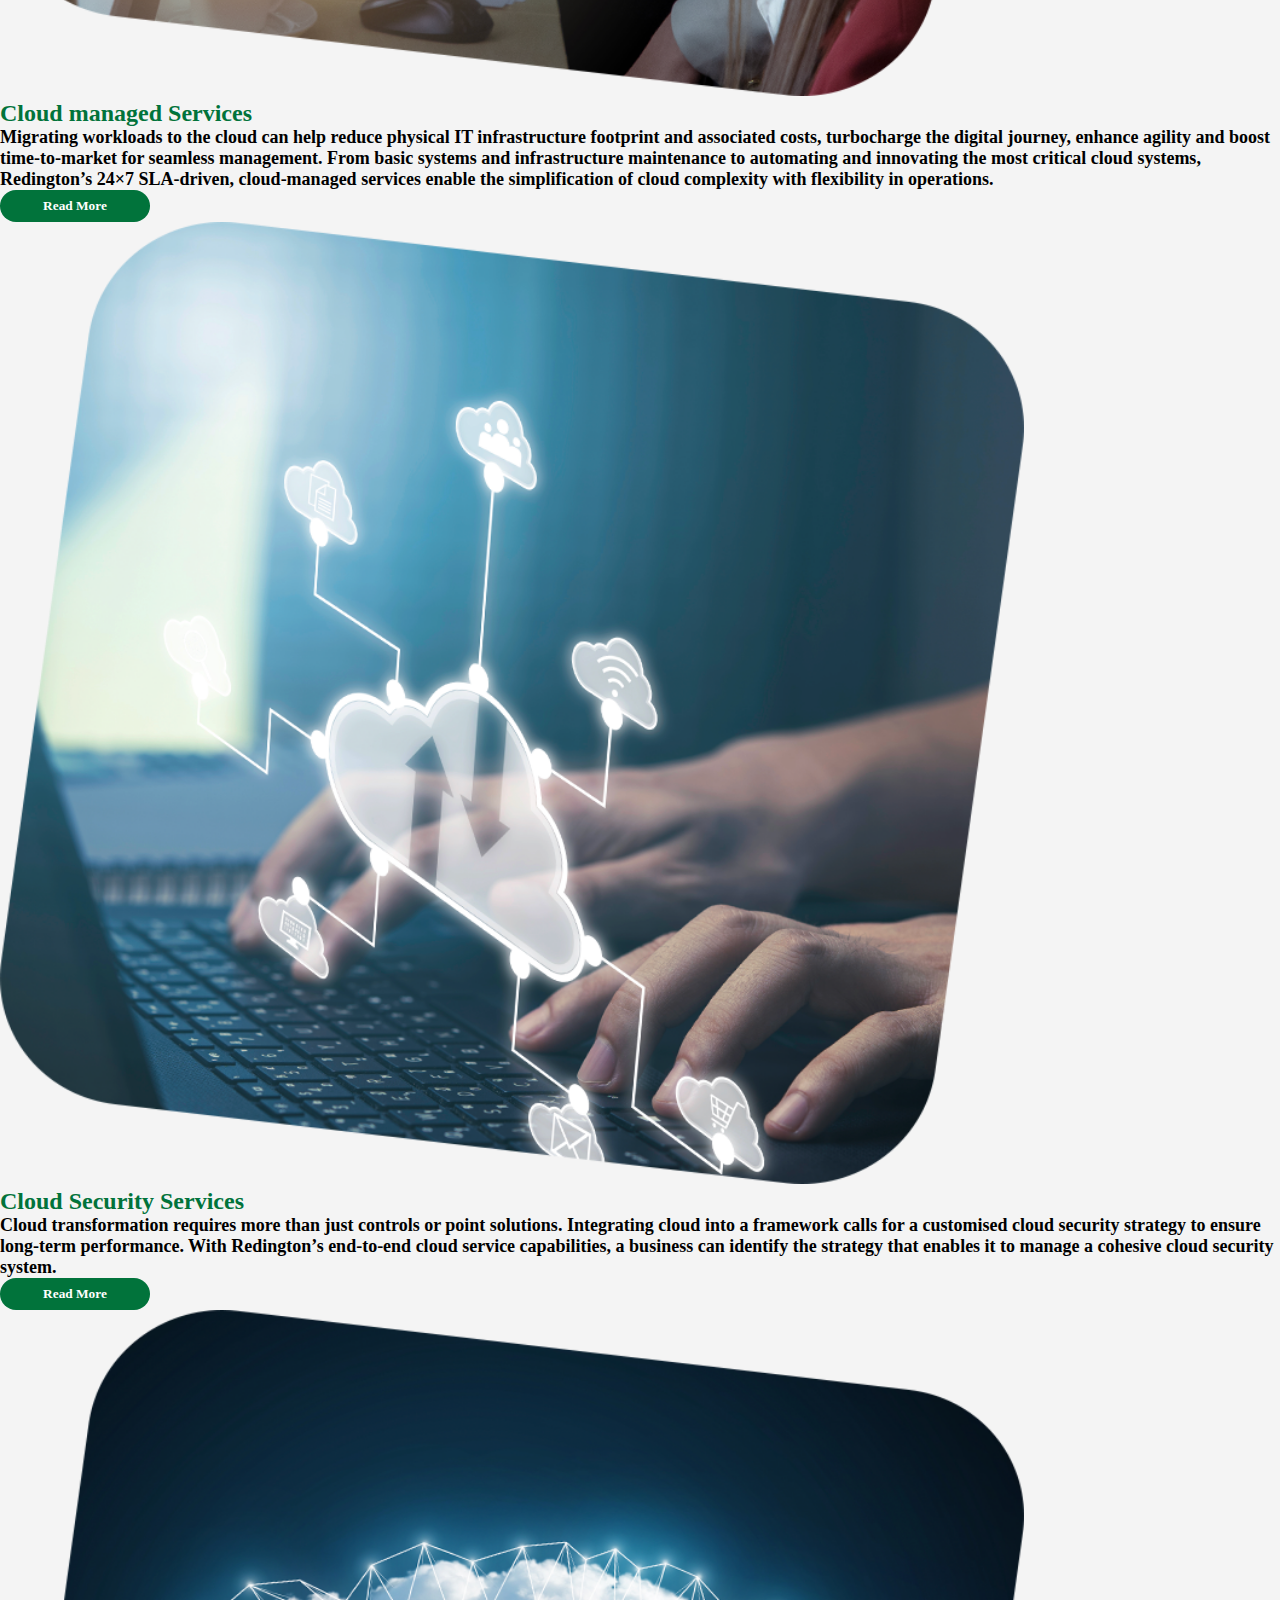
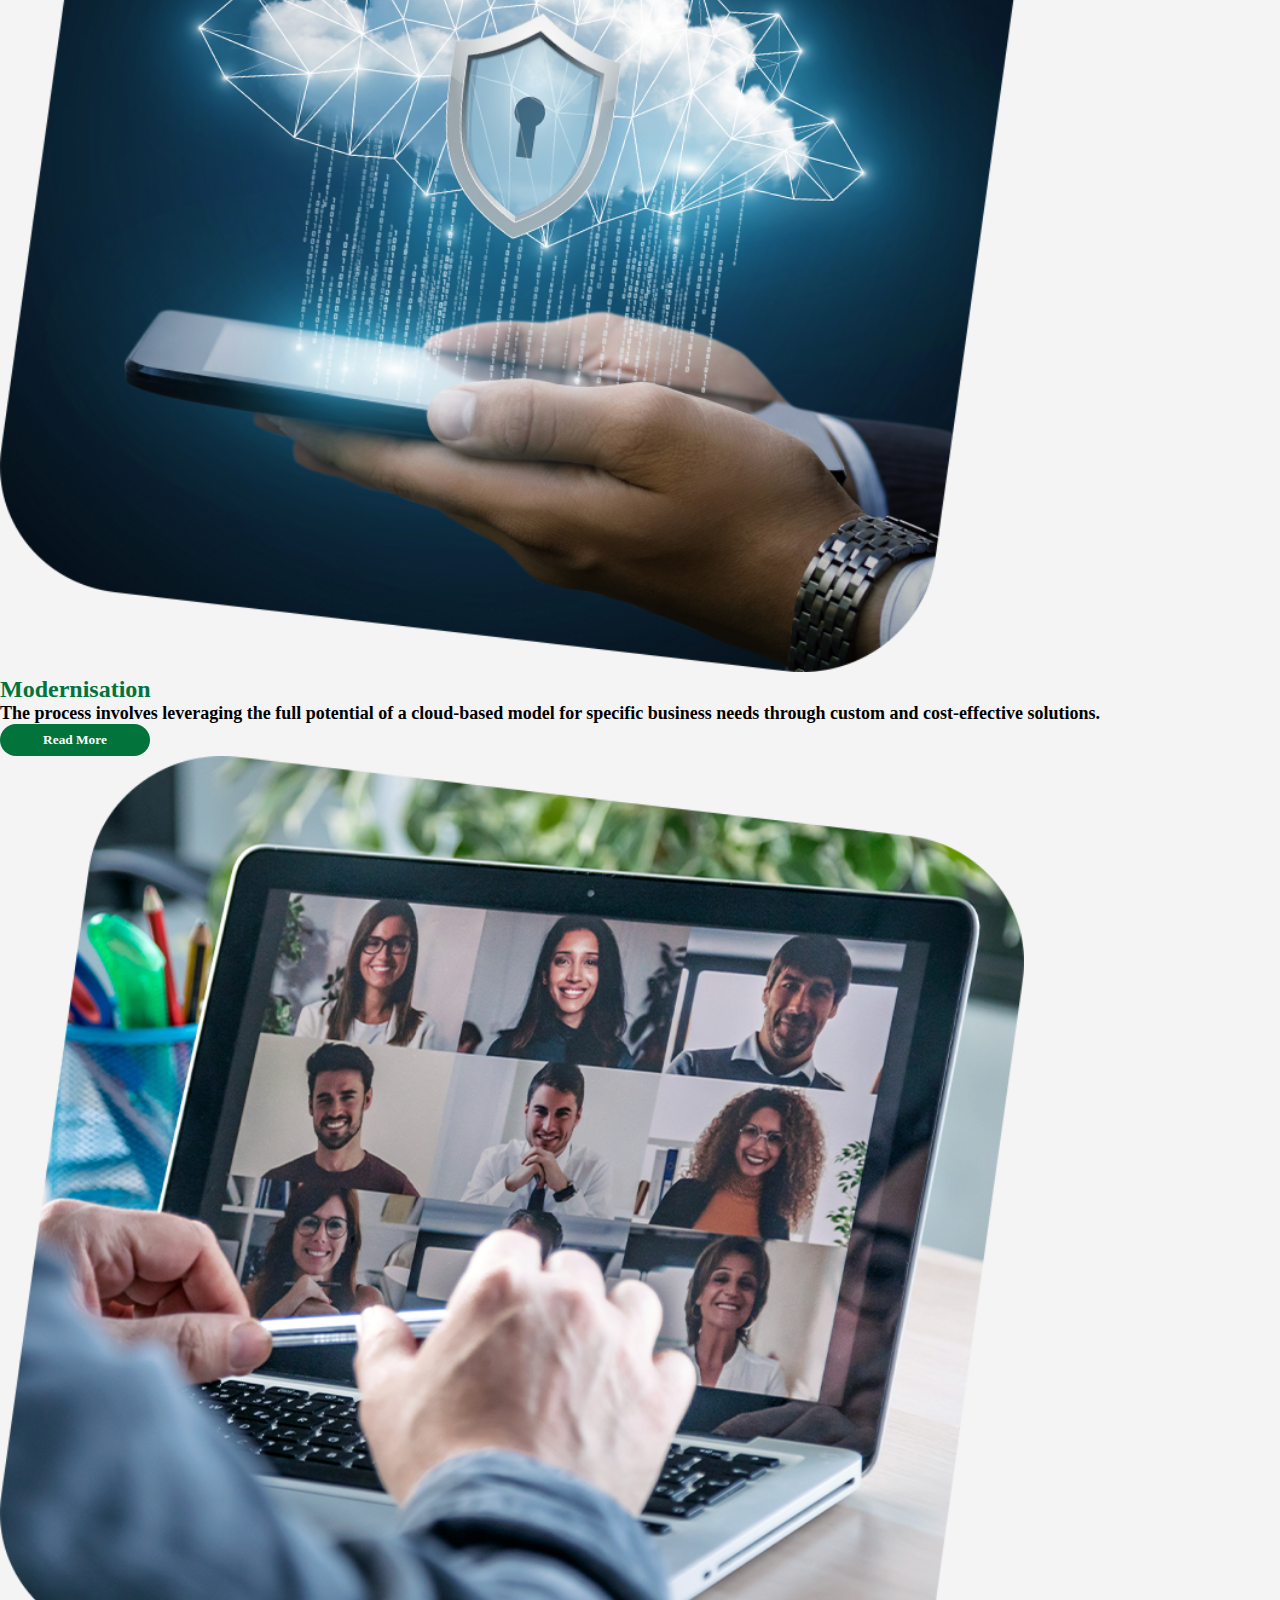
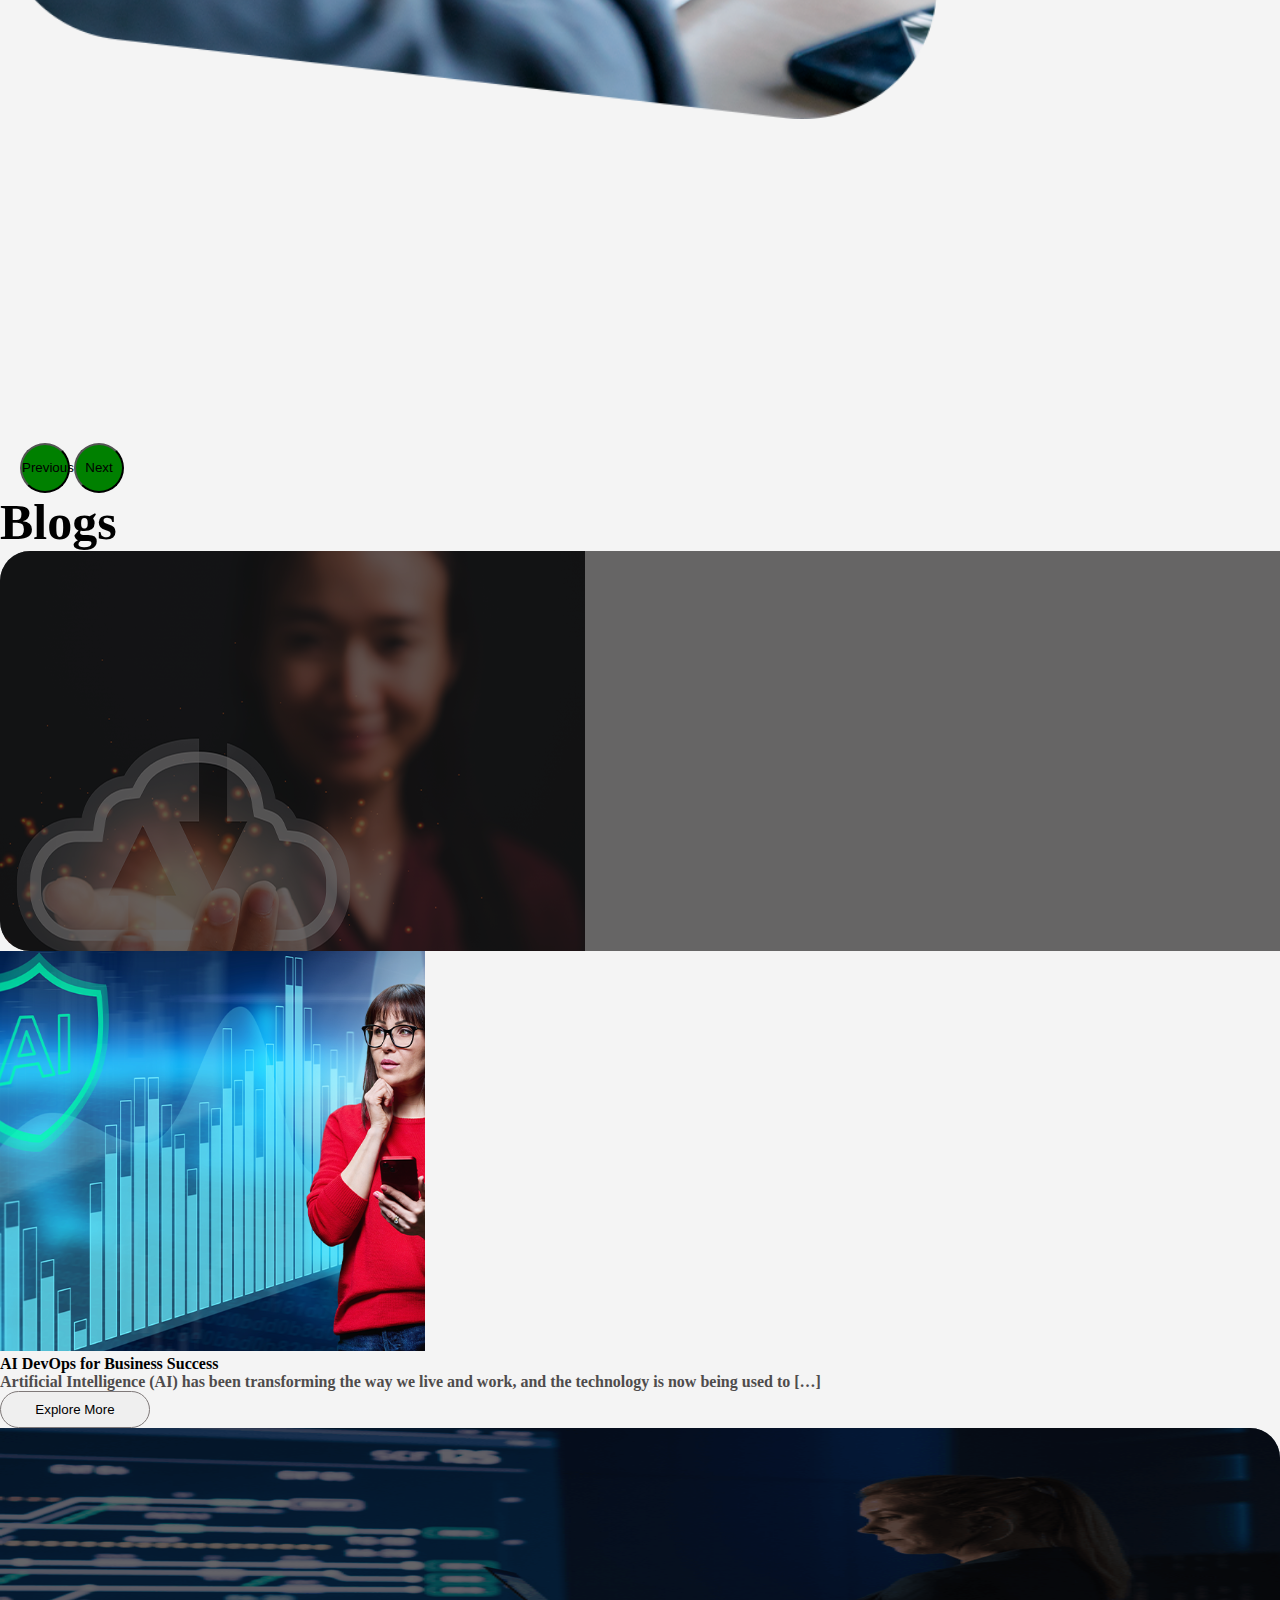
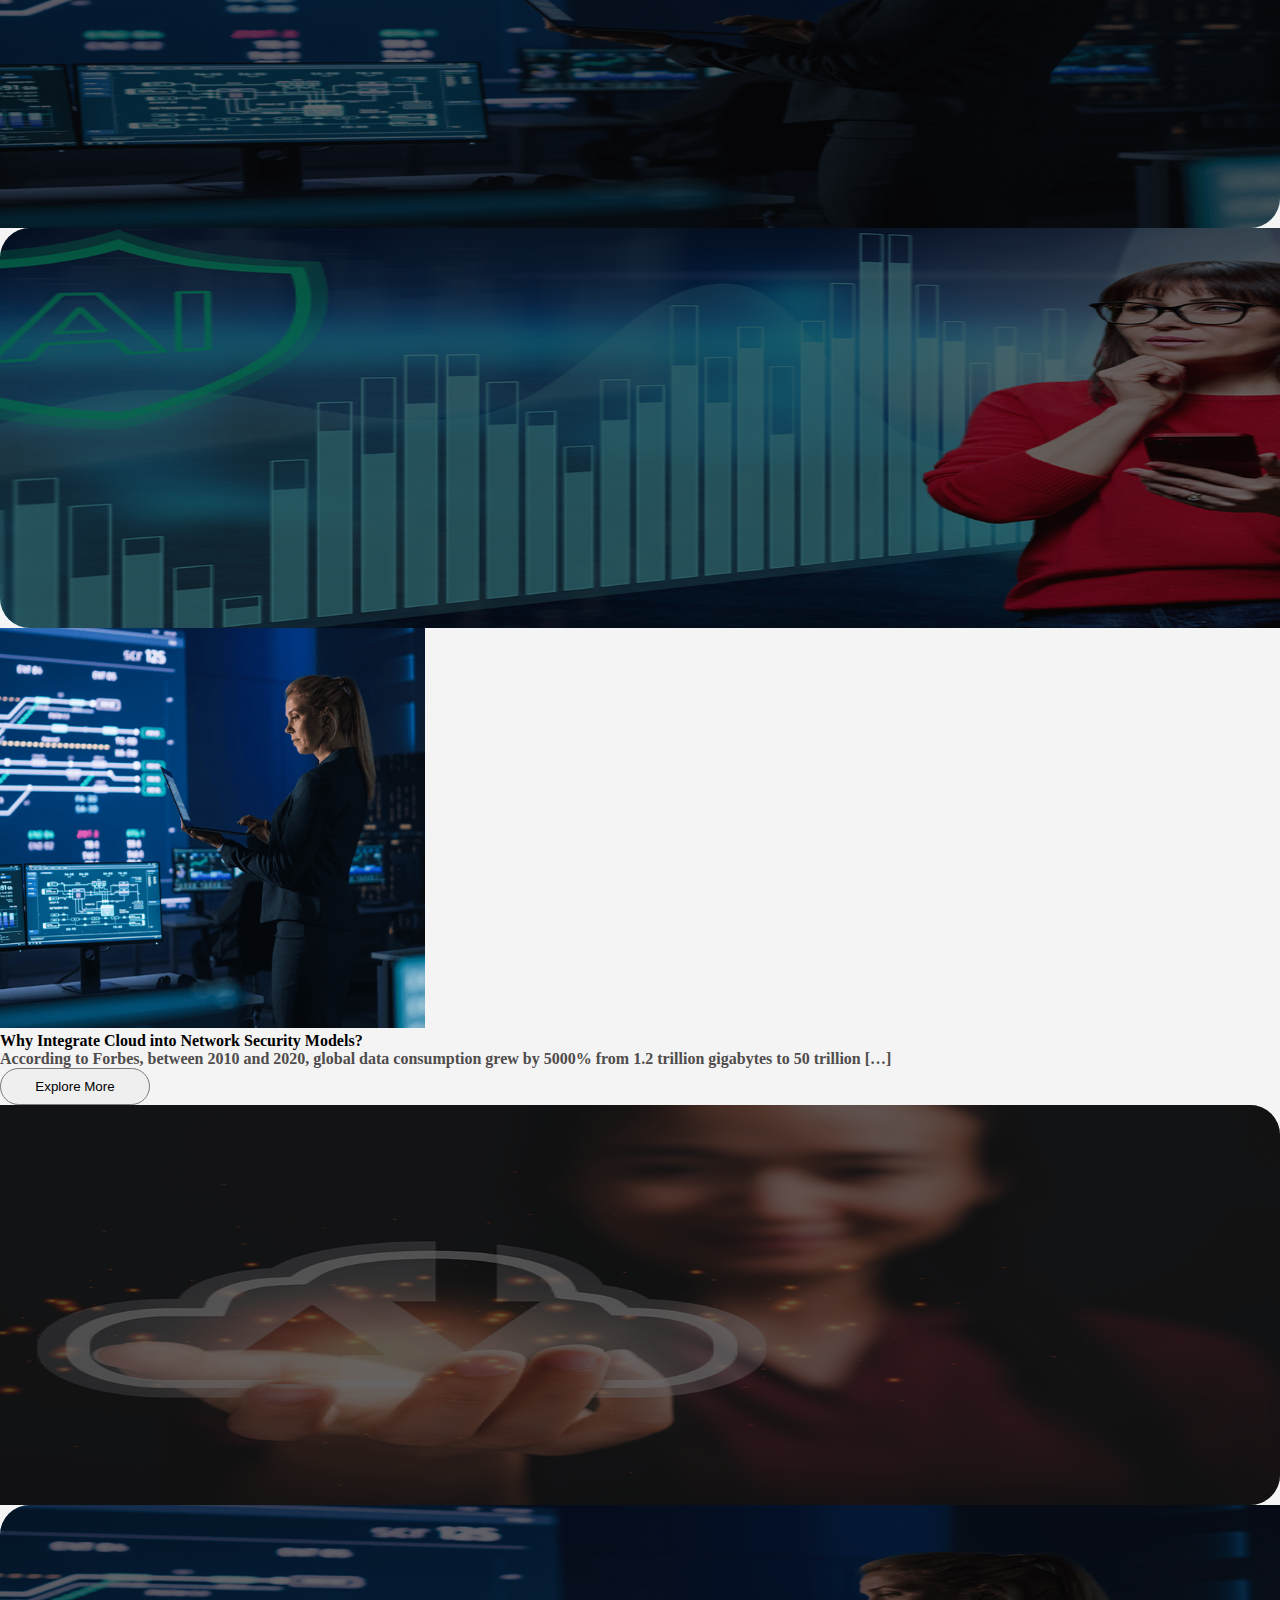
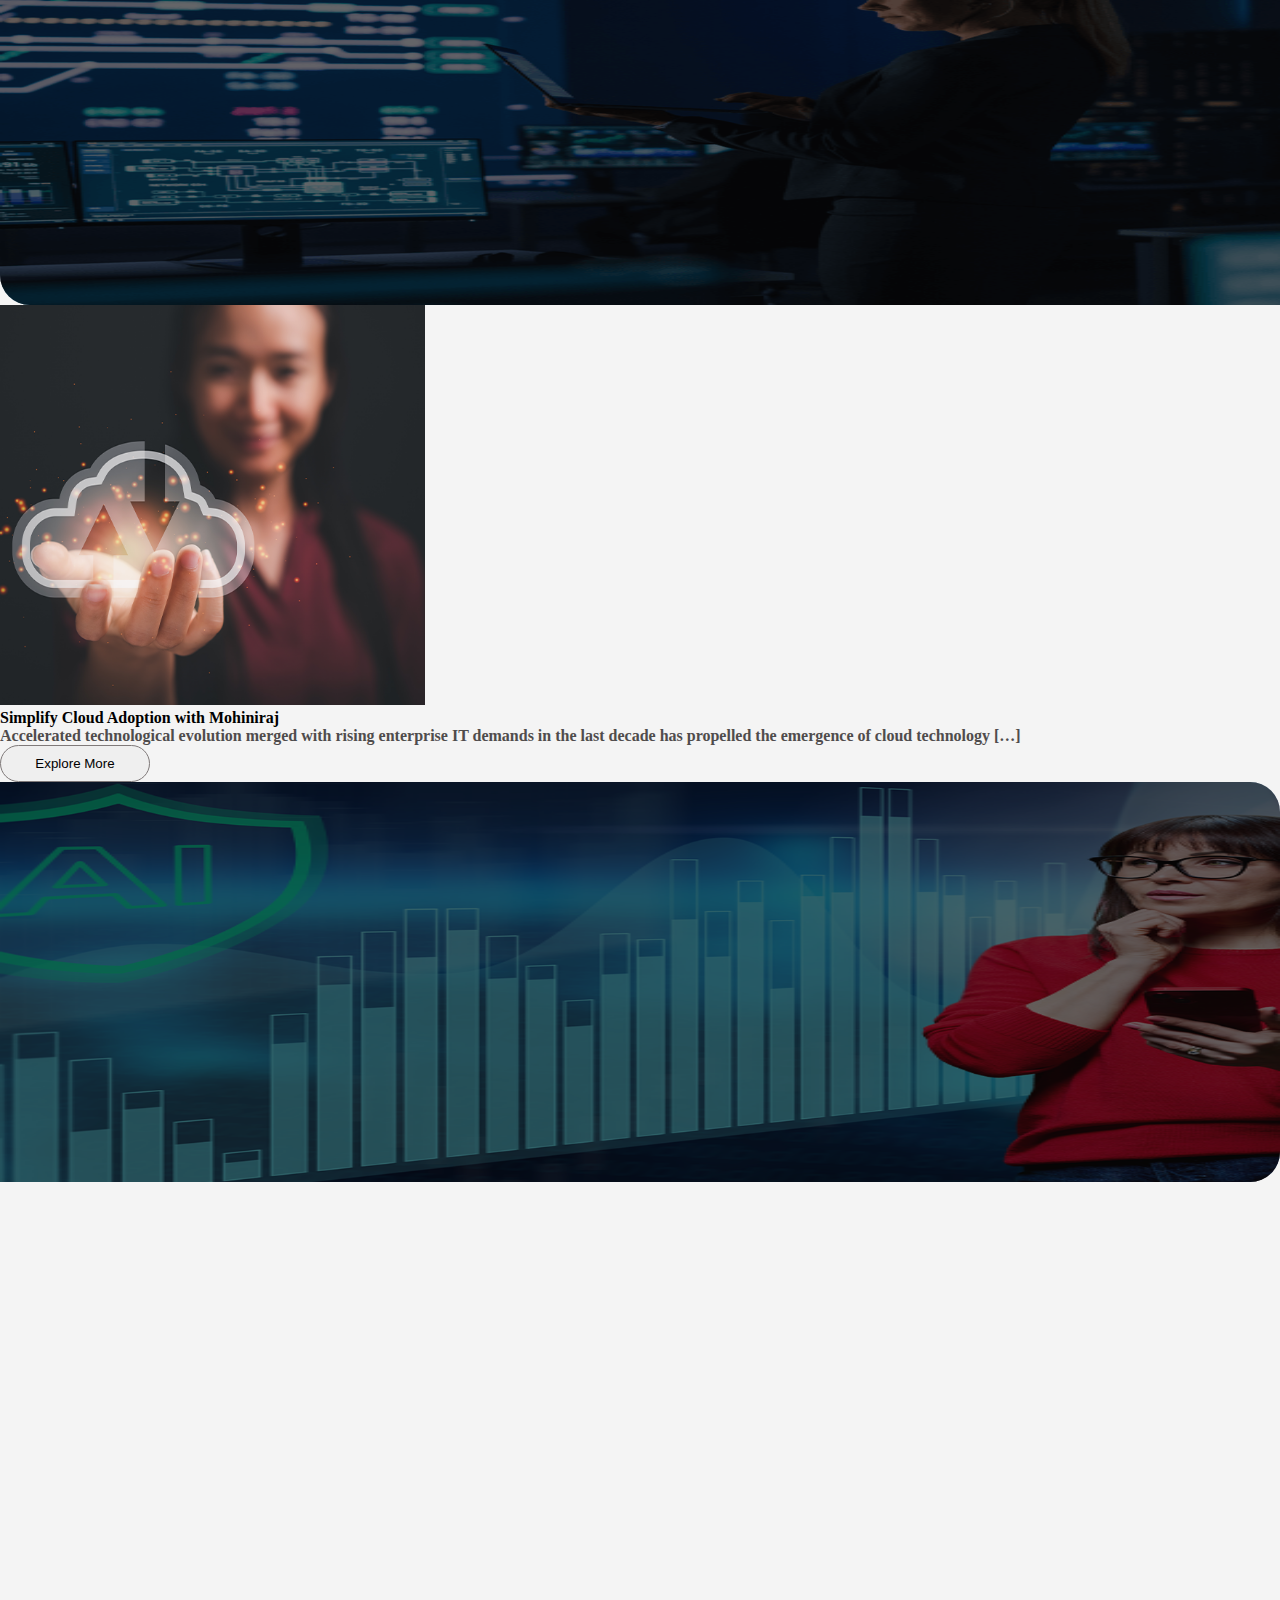
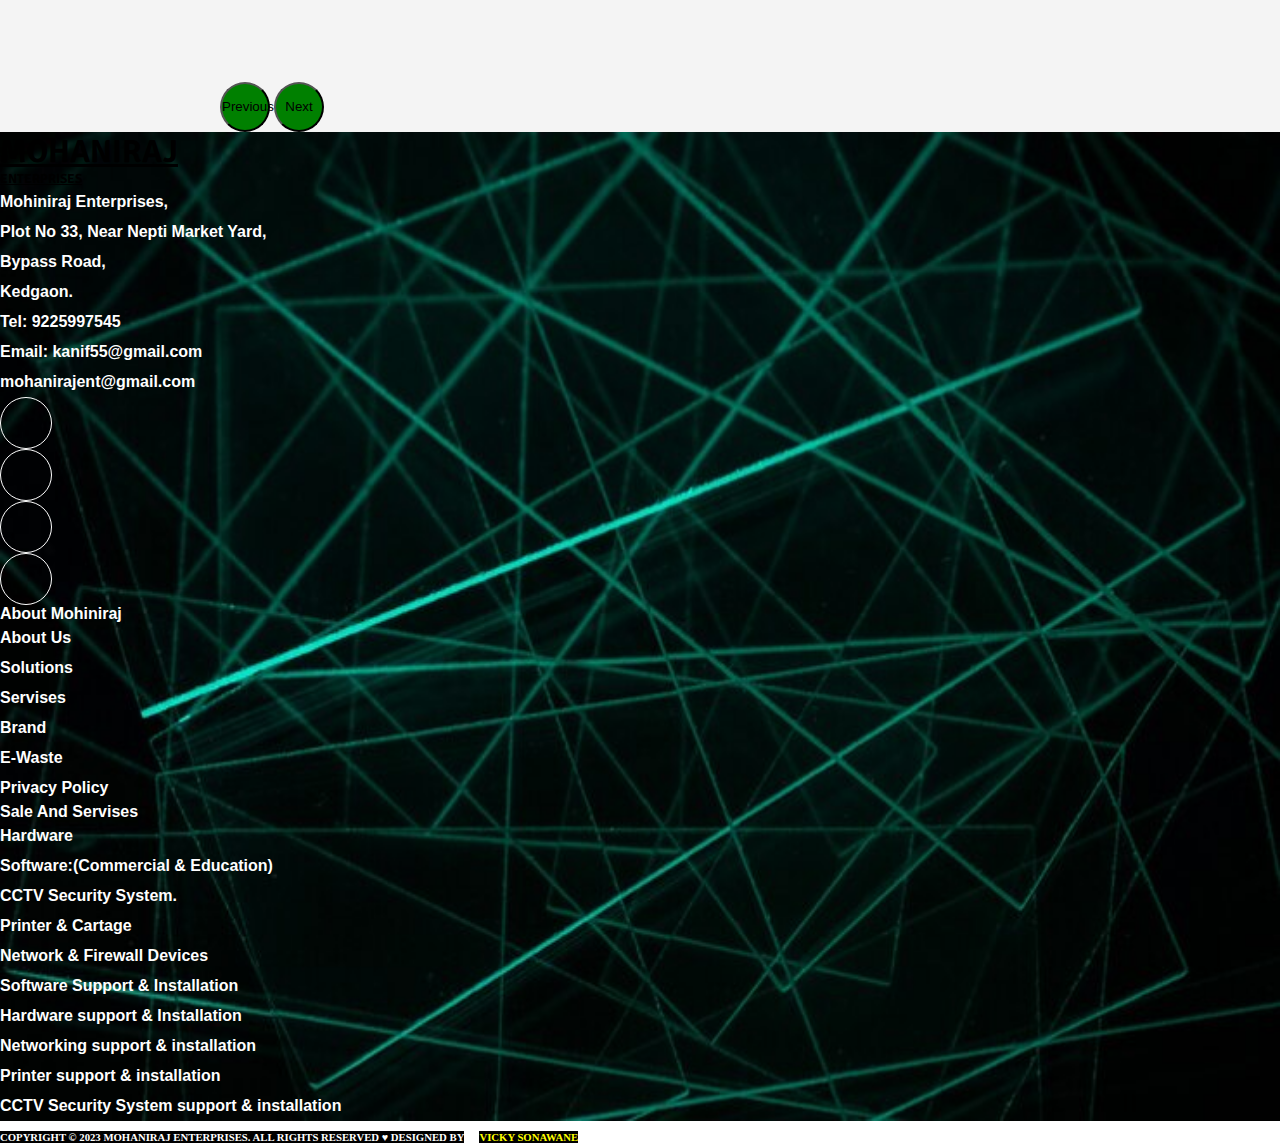
<file: Cloud_services.html>
<!DOCTYPE html>
<html lang="en">

<head>
    <meta charset="UTF-8">
    <meta name="viewport" content="width=device-width, initial-scale=1.0">
    <title>Mohiniraj Enterprices</title>
    <link rel="stylesheet" href="Style.css">
    <link rel="stylesheet" href="https://cdn.jsdelivr.net/npm/bootstrap@4.6.2/dist/css/bootstrap.min.css"
        integrity="sha384-xOolHFLEh07PJGoPkLv1IbcEPTNtaed2xpHsD9ESMhqIYd0nLMwNLD69Npy4HI+N" crossorigin="anonymous">
    <script src="https://cdn.jsdelivr.net/npm/jquery@3.5.1/dist/jquery.slim.min.js"
        integrity="sha384-DfXdz2htPH0lsSSs5nCTpuj/zy4C+OGpamoFVy38MVBnE+IbbVYUew+OrCXaRkfj"
        crossorigin="anonymous"></script>
    <script src="https://cdn.jsdelivr.net/npm/popper.js@1.16.1/dist/umd/popper.min.js"
        integrity="sha384-9/reFTGAW83EW2RDu2S0VKaIzap3H66lZH81PoYlFhbGU+6BZp6G7niu735Sk7lN"
        crossorigin="anonymous"></script>
    <script src="https://cdn.jsdelivr.net/npm/bootstrap@4.6.2/dist/js/bootstrap.min.js"
        integrity="sha384-+sLIOodYLS7CIrQpBjl+C7nPvqq+FbNUBDunl/OZv93DB7Ln/533i8e/mZXLi/P+"
        crossorigin="anonymous"></script>
    <link rel="stylesheet" href="https://cdnjs.cloudflare.com/ajax/libs/font-awesome/6.4.2/css/all.min.css"
        integrity="sha512-z3gLpd7yknf1YoNbCzqRKc4qyor8gaKU1qmn+CShxbuBusANI9QpRohGBreCFkKxLhei6S9CQXFEbbKuqLg0DA=="
        crossorigin="anonymous" referrerpolicy="no-referrer" />
    <link rel="preconnect" href="https://fonts.googleapis.com">
    <link rel="preconnect" href="https://fonts.gstatic.com" crossorigin>
    <link
        href="https://fonts.googleapis.com/css2?family=Josefin+Sans&family=Montserrat:wght@200&family=Oswald&family=Pathway+Extreme:wght@700&family=Signika+Negative:wght@500;700&display=swap"
        rel="stylesheet">
        <script src="index.js"></script>
        
</head>

<body>
     <!-- first section  -->
     <div class="container-fluid">
        <div class="row" style="background-color:#F4F4F4;">
            <div class="col-lg-4 col-sm-12">
                <h6 class="mt-2 shop ml-2"><a href="#"><i class="fa-solid fa-shop"></i> Shop</a></h6>
                <h6 class="mt-2 shop ml-5"><a href="#"><i class="fa-solid fa-cloud-arrow-down"></i>CloudQuarks</a></h6>
            </div>
            <div class="col-lg-4 col-sm-12"></div>
            <div class="col-lg-4 col-sm-12">
                <h6 class="mt-2 shop ml-5"><a href="#"><i class="fa-regular fa-handshake"></i>PartnerConnect</a></h6>
                <h6 class="mt-2 shop ml-5"><a href="#"><i class="fa-solid fa-globe"></i>India & SSA</a></h6>
            </div>
        </div>
    </div>
    <!-- Navbar  section-->
    <div class="container-fluid">
        <div class="row">
            <div class="col-lg-12 col-sm-12 p-0">
                <!-- <img src="logo.png" alt="" width="200px" style="float: left;" height="80px"> -->
                <div class="mohiniraj_enterprises_heading float-left">
                    <h4 class="mt-2 ml-2">MOHANIRAJ </h4>
                    <p class="ml-5 mb-0">ENTERPRISES</p>
                </div>
                <nav class="navbar navbar-expand-lg navbar-dark">
                    <a class="navbar-brand" href="#"></a>
                    <button class="navbar-toggler" type="button" data-toggle="collapse"
                        data-target="#navbarSupportedContent" aria-controls="navbarSupportedContent"
                        aria-expanded="false" aria-label="Toggle navigation">
                        <span class="navbar-toggler-icon"></span>
                    </button>
                    <div class="collapse navbar-collapse" id="navbarSupportedContent">
                        <ul class="navbar-nav mr-auto">
                            <!-- About Us -->
                            <li class="nav-item  nav_design">
                                <a class="nav-link mt-3 ml-5" href="Index.html" role="button" data-toggle="dropdown"
                                    aria-expanded="false"
                                    style="color: black; font-family: Cambria, Cochin, Georgia, Times, 'Times New Roman', serif; font-weight: bold;">
                                    About Us
                                </a>

                            </li>
                            <!-- Solutions -->
                            <li class="nav-item dropdown nav_design">
                                <a class="nav-link mt-3 ml-5" href="" role="button" data-toggle="dropdown"
                                    aria-expanded="false"
                                    style="color: black;  font-family: Cambria, Cochin, Georgia, Times, 'Times New Roman', serif; font-weight: bold;">
                                    Solutions
                                </a>
                                <div class="dropdown-menu"
                                    style=" font-family: Cambria, Cochin, Georgia, Times, 'Times New Roman', serif; font-weight: bold;">
                                    <a class="dropdown-item" href="Solutions_home.html"
                                        style=" font-family: Cambria, Cochin, Georgia, Times, 'Times New Roman', serif; font-weight: bold;">
                                        Solutions Home</a>
                                    <a class="dropdown-item" href="#"
                                        style=" font-family: Cambria, Cochin, Georgia, Times, 'Times New Roman', serif; font-weight: bold;">By
                                        Technology</a>
                                    <a class="dropdown-item" href="#"
                                        style=" font-family: Cambria, Cochin, Georgia, Times, 'Times New Roman', serif; font-weight: bold;">By
                                        Industry</a>
                                    <a class="dropdown-item" href="#"
                                        style=" font-family: Cambria, Cochin, Georgia, Times, 'Times New Roman', serif; font-weight: bold;">By
                                        Business</a>
                                    <a class="dropdown-item" href="#"
                                        style=" font-family: Cambria, Cochin, Georgia, Times, 'Times New Roman', serif; font-weight: bold;">By
                                        Product</a>
                                </div>
                            </li>
                            <!-- Services -->
                            <li class="nav-item dropdown nav_design">
                                <a class="nav-link mt-3 ml-5" href="#" role="button" data-toggle="dropdown"
                                    aria-expanded="false"
                                    style="color: black; font-family: Cambria, Cochin, Georgia, Times, 'Times New Roman', serif; font-weight: bold;">
                                    Services
                                </a>
                                <div class="dropdown-menu">
                                    <a class="dropdown-item" href="Services_technology.html"
                                        style="font-family: Cambria, Cochin, Georgia, Times, 'Times New Roman', serif; font-weight: bold;">Technology
                                        Services</a>
                                    <a class="dropdown-item" href="Channel_services.html"
                                        style="font-family: Cambria, Cochin, Georgia, Times, 'Times New Roman', serif; font-weight: bold;">Channel
                                        Services </a>
                                    <a class="dropdown-item" href="Business_process_solutions.html"
                                        style="font-family: Cambria, Cochin, Georgia, Times, 'Times New Roman', serif; font-weight: bold;">Business
                                        Process Solutions </a>
                                    <a class="dropdown-item" href="Specilized_services.html"
                                        style="font-family: Cambria, Cochin, Georgia, Times, 'Times New Roman', serif; font-weight: bold;">Specialized
                                        Services</a>
                            </li>
                            <!-- Cloud  -->
                            <li class="nav-item dropdown nav_design">
                                <a class="nav-link mt-3 ml-5" href="#" role="button" data-toggle="dropdown"
                                    aria-expanded="false"
                                    style="color: black; font-family: Cambria, Cochin, Georgia, Times, 'Times New Roman', serif; font-weight: bold;">
                                    Cloud
                                </a>
                                <div class="dropdown-menu">
                                    <a class="dropdown-item" href="Cloud_solutions.html"
                                        style="font-family: Cambria, Cochin, Georgia, Times, 'Times New Roman', serif; font-weight: bold;">
                                        Cloud Solutions</a>
                                    <a class="dropdown-item" href="Cloud_services.html"
                                        style="font-family: Cambria, Cochin, Georgia, Times, 'Times New Roman', serif; font-weight: bold;">
                                        Cloud Services</a>
                            </li>
                            <!-- brands  -->
                            <li class=" nav_design">
                                <a class="nav-link mt-3 ml-5" href="#" role="button" data-toggle="modal"
                                    data-target="#vikas"
                                    style="color: black; font-family: Cambria, Cochin, Georgia, Times, 'Times New Roman', serif; font-weight: bold;">
                                    Brands
                                </a>
                                <div class="container">
                                    <div class="modal fade" id="vikas">
                                        <div class=" modal-dialog modal-xl">
                                            <div class="modal-content">
                                                <div class="modal-body text-center w-100 h-100">
                                                    <a href="" class="text-dark mr-3 mt-1" data-dismiss="modal">
                                                        <h3><i class="fa-solid fa-xmark float-right"></i></h3>
                                                    </a>
                                                    <div class="container">
                                                        <div class="row">
                                                            <div class="col-lg-5 ">
                                                                <h4 class=" font-weight-bold"
                                                                    style="color: #01733B; font-family: 'Courier New', Courier, monospace;">
                                                                    Featured Brands</h4>
                                                                <H5 class=""
                                                                    style="font-family: 'Courier New', Courier, monospace;">
                                                                    Explore All</H5>
                                                                <!-- slider  -->
                                                                <div id="carouselExampleControls" class="carousel slide"
                                                                    data-ride="carousel">
                                                                    <div class="carousel-inner">
                                                                        <div class="carousel-item active">
                                                                            <img src="hp_logo.png" class="d-block w-100"
                                                                                alt="...">
                                                                        </div>
                                                                        <div class="carousel-item">
                                                                            <img src="autodesk.png"
                                                                                class="d-block w-100" alt="...">
                                                                        </div>
                                                                        <div class="carousel-item">
                                                                            <img src="aws_img.jpg" class="d-block w-100"
                                                                                alt="...">
                                                                        </div>
                                                                        <div class="carousel-item">
                                                                            <img src="google_cloud.png"
                                                                                class="d-block w-100" alt="...">
                                                                        </div>
                                                                        <div class="carousel-item">
                                                                            <img src="fortinet.webp"
                                                                                class="d-block w-100" alt="...">
                                                                        </div>
                                                                        <div class="carousel-item">
                                                                            <img src="apple.jpg" class="d-block w-100"
                                                                                alt="...">
                                                                        </div>
                                                                        <div class="carousel-item">
                                                                            <img src="dell.jpg" class="d-block w-100"
                                                                                alt="...">
                                                                        </div>
                                                                        <div class="carousel-item">
                                                                            <img src="cisco.jpg" class="d-block w-100"
                                                                                alt="...">
                                                                        </div>
                                                                        <div class="carousel-item">
                                                                            <img src="ibm.jpg" class="d-block w-100"
                                                                                alt="...">
                                                                        </div>
                                                                        <div class="carousel-item">
                                                                            <img src="firewall.jpg"
                                                                                class="d-block w-100" alt="...">
                                                                        </div>
                                                                        <div class="carousel-item">
                                                                            <img src="palo_alto.jpg"
                                                                                class="d-block w-100" alt="...">
                                                                        </div>
                                                                    </div>
                                                                    <button class="carousel-control-prev" type="button"
                                                                        data-target="#carouselExampleControls"
                                                                        data-slide="prev">
                                                                        <span class="carousel-control-prev-icon"
                                                                            aria-hidden="true"></span>
                                                                        <span class="sr-only">Previous</span>
                                                                    </button>
                                                                    <button class="carousel-control-next" type="button"
                                                                        data-target="#carouselExampleControls"
                                                                        data-slide="next">
                                                                        <span class="carousel-control-next-icon"
                                                                            aria-hidden="true"></span>
                                                                        <span class="sr-only">Next</span>
                                                                    </button>
                                                                </div>
                                                            </div>
                                                            <div class="col-lg-3 p-3  Brands_section_heading">
                                                                <a
                                                                    href="https://www.hp.com/in-en/shop/?jumpid=ps_ff1cd24f2a&gclid=Cj0KCQjwx5qoBhDyARIsAPbMagAQkbFu3nxQWUhpU7_xNNkuPokwn8KVVSiizYrb-5fcRMnc3oP61cwaAgwMEALw_wcB&gclsrc=aw.ds">
                                                                    <h5>HP</h5>
                                                                </a>
                                                                <a
                                                                    href="https://www.autodesk.in/products?mktvar002=5019031|SEM|11381098541|111085713053|kwd-15326526&utm_source=GGL&utm_medium=SEM&utm_campaign=GGL_DEC_Autodesk_APAC_IN_eComm_SEM_BR_New_EX_0000_5019031_PureBrand&utm_id=5019031&utm_term=kwd-15326526&mkwid=s|pcrid|595091379051|pkw|autodesk|pmt|e|pdv|c|slid||pgrid|111085713053|ptaid|kwd-15326526|pid|&utm_medium=cpc&utm_source=google&utm_campaign=&utm_term=autodesk&utm_content=s|pcrid|595091379051|pkw|autodesk|pmt|e|pdv|c|slid||pgrid|111085713053|ptaid|kwd-15326526|&gad=1&gclid=Cj0KCQjwx5qoBhDyARIsAPbMagD9qa8XMnYYamBwu1SDvbsVAymByPOi3O9w3uvAqoJfxs4_AFXAMR8aAra8EALw_wcB&ef_id=Y-SUzwAAA2zgSAAh:20230918051610:s">
                                                                    <h5>AUTODESK</h5>
                                                                </a>
                                                                <a
                                                                    href="https://aws.amazon.com/free/?trk=14a4002d-4936-4343-8211-b5a150ca592b&sc_channel=ps&ef_id=Cj0KCQjwx5qoBhDyARIsAPbMagBExIIGuBVELq2yWWCViAMtF3fUPnS-9ARjquyvuymbyxWXs_tbtUEaAu3xEALw_wcB:G:s&s_kwcid=AL!4422!3!453325184782!e!!g!!aws!10712784856!111477279771">
                                                                    <h5>AWS</h5>
                                                                </a>
                                                                <a
                                                                    href="https://cloud.google.com/free?utm_source=google&utm_medium=cpc&utm_campaign=japac-IN-all-en-dr-BKWS-all-core-trial-EXA-dr-1605216&utm_content=text-ad-none-none-DEV_c-CRE_644159077391-ADGP_Hybrid+%7C+BKWS+-+EXA+%7C+Txt+~+GCP_General_core+brand_main-KWID_43700074766895886-aud-1596662390334:kwd-6458750523&userloc_9299348-network_g&utm_term=KW_google%20cloud&gclid=Cj0KCQjwx5qoBhDyARIsAPbMagCmBhisypIxQ1WhWnYTFeqJ1ctsxssKVayp2JHvxh8FA7jLjeBajMYaAobMEALw_wcB&gclsrc=aw.ds">
                                                                    <h5>Google Cloud</h5>
                                                                </a>
                                                                <a
                                                                    href="https://firewallbazaar.in/product-category/firewalls/fortinet/?gclid=Cj0KCQjwx5qoBhDyARIsAPbMagAB7naQ9puAg0Bu1zJ6ODKButJpFZrUDALlrJegANR6zZblNhY1xlgaAhbBEALw_wcB">
                                                                    <h5>Fortinet</h5>
                                                                </a>
                                                            </div>
                                                            <div class="col-lg-4 p-3  Brands_section_heading">
                                                                <a
                                                                    href="https://www.apple.com/in/?afid=p238%7Cs8Vs8GkTq-dc_mtid_187079nc38483_pcrid_673869785948_pgrid_112258962467_pntwk_g_pchan__pexid__&cid=aos-IN-kwgo-brand--slid---product-">
                                                                    <h5>APPLE</h5>
                                                                </a>
                                                                <a
                                                                    href="https://www.google.com/search?q=Dell&sca_esv=566178271&sxsrf=AM9HkKnY95ACXCAzhLvvX2lTyophS9DZfw%3A1695014416696&ei=EN4HZZn6KbnM2roPs5SVuA4&ved=0ahUKEwiZwsjhtLOBAxU5plYBHTNKBecQ4dUDCBA&uact=5&oq=Dell&gs_lp=[base64]&sclient=gws-wiz-serp">
                                                                    <h5>DELL</h5>
                                                                </a>
                                                                <a href="https://www.cisco.com/site/in/en/index.html">
                                                                    <h5>CISCO</h5>
                                                                </a>
                                                                <a
                                                                    href="https://www.ibm.com/in-en?utm_content=SRCWW&p1=Search&p4=43700057196640827&p5=e&gclid=Cj0KCQjwx5qoBhDyARIsAPbMagCmujedeEwrZeAHdImzOc47N0LnJ8wn4B64RJkSZD6lSf9wGosfQJsaAoGkEALw_wcB&gclsrc=aw.ds">
                                                                    <h5>IBM</h5>
                                                                </a>
                                                                <a
                                                                    href="https://www.kensaq.com/web?q=firewall+software+for+network&o=1671023&rch=ch1&clid=amg-kensaq&utm_source=g&utm_medium=gcpc&ct=13059&campaignid=20356009348&agid=153955974471&adid=665151114665&kwid=kwd-314920791529&gclid=Cj0KCQjwx5qoBhDyARIsAPbMagDrcQb_edfOwKcnwZVhe8GhhYtnFX4EK-mfb-awOVNnZ4Zs8rEf3dAaAvgbEALw_wcB&qo=semQuery&ag=fw4&tt=rmd&ad=semA&akid=1_20356009348_153955974471_kwd-314920791529_g&an=google_s">
                                                                    <h5>FIREWALL</h5>
                                                                </a>
                                                                <a
                                                                    href="https://www.paloaltonetworks.com/?utm_source=google-jg-japac-portfolio&utm_medium=paid_search&utm_term=palo%20alto&utm_campaign=google-portfolio-portfolio-japac-in-awareness-en&utm_content=gs-20408308749-151273409265-667604790124&sfdcid=7010g000001dKD0AAM&gclid=Cj0KCQjwx5qoBhDyARIsAPbMagDVKKlDMJGfghDKrV78ZLqSUQ5LqmWVYTBzXazzYlhgRuEdFlqp2rMaAsZKEALw_wcB">
                                                                    <h5>PALO ALTO</h5>
                                                                </a>
                                                                <a href="All_Brands.html" class="view_fea_brand">View
                                                                    Featured <br> Brand... <i
                                                                        class="fa fa-caret-right"></i></a>
                                                            </div>
                                                        </div>
                                                    </div>
                                                    <!-- </div> -->
                                                </div>

                                            </div>
                                        </div>
                                    </div>
                                </div>
                            </li>

                            <!-- contact us  -->
                            <li class="nav-item dropdownb nav_design">
                                <a class="nav-link mt-3 ml-5" href="contact_us.html" role="button"
                                    style="color: black; font-family: Cambria, Cochin, Georgia, Times, 'Times New Roman', serif; font-weight: bold;">
                                    Contact Us
                                </a>
                            </li>
                        </ul>
                        <form class="form-inline mt-3">
                            <input class="form-control mr-sm-2" type="search" placeholder="Search" aria-label="Search">
                            <button class="btn btn-outline-success my-2 my-sm-0" type="submit">Search</button>
                        </form>
                    </div>
                </nav>
            </div>
        </div>
    </div>



<!-- Cloud services starts  -->
<div class="container-fluid">
    <div class="row">
        <div class="col-lg-12 col-sm-12 p-0">
            <img src="Cloud-Service.png" width="100%" class="img-fluid" alt="">
        </div>
    </div>
</div>


<section style="background-color: #F4F4F4;">
  <!-- paragraph -->
  <div class="container">
    <div class="row">
        <div class="col-lg-12 col-sm-12 mt-5 mb-5 channel_para1">
            <p class="p-5">Adopting a cloud framework can help businesses transform the way they work, integrate technology with operations and assess and predict the impact of business outcomes. With years of extensive experience in the field, Redington has the knowledge, ecosystem and expertise to enable a seamless cloud migration. We also have a robust network of comprehensive cloud resources to scale and secure cloud infrastructure after its adoption.</p>
        </div>
    </div>

    <div class="row mt-5">
        <div class="col-lg-12 col-sm-12  mt-5 text-center brand_heading">
            <h1 class="mb-5 ">Services Offered</h1>
        </div>
    </div>
</div>




<!-- cloud services solutions   -->
  
<div id="carouselExampleControls" class="carousel slide" data-ride="carousel">
    <div class="carousel-inner">
        <!-- Cloud Consulting Services -->
        <div class="carousel-item active mt-5">
            <div class="container">
                <div class="row mt-5">
                    <div class="col-lg-6 col-sm-12 mt-5 mb-5 services_section_service">
                        <h2 class="mt-3">Cloud Consulting Services</h2>
                        <p class="mt-5">Mohiniraj Enterprices helps organisations transform their IT environment and boost productivity with informed strategies and cost-effective cloud services. We assist customers at every step of their cloud journey with our on-demand enterprise cloud solutions, tools and applications such as servers, storage, databases, networking, software and applications</p>
                        <button class="mt-5 cloud_read_more_btn">Read More</button>
                    </div>
                    <div class="col-lg-6 col-sm-12 mt-5 mb-5 services_section_service">
                        <img src="Consult.png" width="80%" height="90%" alt="">
                    </div>
                </div>
            </div>
        </div>
        <!--Cloud managed Services -->
        <div class="carousel-item mt-5">
            <div class="container">
                <div class="row mt-5">
                    <div class="col-lg-6 col-sm-12 mt-5 mb-5 services_section_service">
                        <h2 class="mt-3">Cloud managed Services</h2>
                        <p class="mt-5">Migrating workloads to the cloud can help reduce physical IT infrastructure footprint and associated costs, turbocharge the digital journey, enhance agility and boost time-to-market for seamless management. From basic systems and infrastructure maintenance to automating and innovating the most critical cloud systems, Redington’s 24×7 SLA-driven, cloud-managed services enable the simplification of cloud complexity with flexibility in operations.</p>
                        <button class="mt-5 cloud_read_more_btn">Read More</button>
                    </div>
                    <div class="col-lg-6 col-sm-12 mt-5 mb-5 services_section_service">
                        <img src="Cloud-Managed.png" width="80%" height="90%" alt="">
                    </div>
                </div>
            </div>
        </div>
         <!--Cloud Security Services  -->
         <div class="carousel-item mt-5">
            <div class="container">
                <div class="row mt-5">
                    <div class="col-lg-6 col-sm-12 mt-5 mb-5 services_section_service">
                        <h2 class="mt-3">Cloud Security Services</h2>
                        <p class="mt-5">Cloud transformation requires more than just controls or point solutions. Integrating cloud into a framework calls for a customised cloud security strategy to ensure long-term performance. With Redington’s end-to-end cloud service capabilities, a business can identify the strategy that enables it to manage a cohesive cloud security system.</p>
                        <button class="mt-5 cloud_read_more_btn">Read More</button>
                    </div>
                    <div class="col-lg-6 col-sm-12 mt-5 mb-5 services_section_service">
                        <img src="Security-3.png" width="80%" height="90%" alt="">
                    </div>
                </div>
            </div>
        </div>
         <!--Modernisation-->
         <div class="carousel-item mt-5">
            <div class="container">
                <div class="row mt-5">
                    <div class="col-lg-6 col-sm-12 mt-5 mb-5 services_section_service">
                        <h2 class="mt-3">Modernisation</h2>
                        <p class="mt-5">The process involves leveraging the full potential of a cloud-based model for specific business needs through custom and cost-effective solutions.</p>
                        <button class="mt-5 cloud_read_more_btn">Read More</button>
                    </div>
                    <div class="col-lg-6 col-sm-12 mt-5 mb-5 services_section_service">
                        <img src="Modernisation.png" width="80%" height="90%" alt="">
                    </div>
                </div>
            </div>
        </div>
    </div>
    <button class="carousel-control-prev "
        style="background-color: green; margin-left: 20px; margin-top: 320px; width: 50px; height: 50px; border-radius: 50%;"
        type="button" data-target="#carouselExampleControls" data-slide="prev">
        <span class="carousel-control-prev-icon" aria-hidden="true"></span>
        <span class="sr-only">Previous</span>
    </button>
    <button class="carousel-control-next"
        style="background-color: green; margin-right: 30px; margin-top: 320px; width: 50px; height: 50px; border-radius: 50%;"
        type="button" data-target="#carouselExampleControls" data-slide="next">
        <span class="carousel-control-next-icon" aria-hidden="true"></span>
        <span class="sr-only">Next</span>
    </button>
</div>






<!-- Blogs section -->
<div class="container">
<div class="row mt-5">
    <div class="col-lg-12 col-sm-12  mt-5 text-center brand_heading">
        <h1 class="mb-5">Blogs</h1>
    </div>
</div>
</div>

<div id="carouselExampleControls" class="carousel slide" data-ride="carousel">
    <div class="carousel-inner">
      <div class="carousel-item active">
        <div class="container">
        <div class="row mb-5">
            <div class="col-3 p-0 mb-5 ml-5">
                <section class="section bg-cover overlay" style="background-image: url('blog_sliding1.png'); background-repeat: no-repeat;height: 400px; border-top-left-radius: 30px; border-end-start-radius: 30px;">
                <div class="container-fluid" style="background-color:rgba(6, 5, 5, 0.6); height: 400px; border-top-left-radius: 30px; border-end-start-radius: 30px;"></div></section>
        </div>
            <div class="col-lg-5 h-100 blog_sliding_img2 bg-white rounded-lg shadow-lg">
                <img src="blog_sliding2.png" class="d-block w-100 " height="400px" alt="...">
                <h4 class="mt-4 font-weight-bold">AI DevOps for Business Success</h4>
                <p class="mt-3">Artificial Intelligence (AI) has been transforming the way we live and work, and the technology is now being used to […]</p>
                <button class="case_studies_btn mt-3 mb-3">Explore More</button>
            </div>
            <div class="col-3 p-0 mb-5">
                <section class="section bg-cover overlay" style="background-image: url('blog_sliding3.png'); background-size: 100% 100%; background-repeat: no-repeat;  height: 400px; border-top-right-radius: 30px; border-end-end-radius: 30px;">
                <div class="container-fluid" style="background-color:rgba(6, 5, 5, 0.6); height: 400px; border-top-right-radius: 30px; border-end-end-radius: 30px;"></div></section>
        </div>
        </div>
    </div>
      </div>
      <div class="carousel-item ">
        <div class="container">
        <div class="row mb-5">
            <div class="col-lg-3 col-sm-12 p-0 mb-5 ml-5">
                <section class="section bg-cover overlay" style="background-image: url('blog_sliding2.png'); background-size: 100% 100%; background-repeat: no-repeat;  height: 400px; border-top-left-radius: 30px; border-end-start-radius: 30px;">
                <div class="container-fluid" style="background-color:rgba(6, 5, 5, 0.6); height: 400px; border-top-left-radius: 30px; border-end-start-radius: 30px;"></div></section>
        </div>
            <div class="col-lg-5 col-sm-12 h-100 blog_sliding_img2 bg-white rounded-lg shadow-lg">
                <img src="blog_sliding3.png" class="d-block w-100 " height="400px" alt="...">
                <h4 class="mt-4 font-weight-bold">Why Integrate Cloud into Network Security Models?</h4>
                <p class="mt-3">According to Forbes, between 2010 and 2020, global data consumption grew by 5000% from 1.2 trillion gigabytes to 50 trillion […]</p>
                <button class="case_studies_btn mt-3 mb-3">Explore More</button>
            </div>
            <div class="col-lg-3 col-sm-12 p-0 mb-5">
                <section class="section bg-cover overlay" style="background-image: url('blog_sliding1.png'); background-size: 100% 100%; background-repeat: no-repeat;  height: 400px; border-top-right-radius: 30px; border-end-end-radius: 30px;">
                <div class="container-fluid" style="background-color:rgba(6, 5, 5, 0.6); height: 400px; border-top-right-radius: 30px; border-end-end-radius: 30px;"></div></section>
        </div>
        </div>
    </div>
      </div>
      <div class="carousel-item ">
        <div class="container">
            <div class="row mb-5">
                <div class="col-lg-3 col-sm-12 p-0 mb-5 ml-5">
                    <section class="section bg-cover overlay" style="background-image: url('blog_sliding3.png'); background-size: 100% 100%; background-repeat: no-repeat;  height: 400px; border-top-left-radius: 30px; border-end-start-radius: 30px;">
                    <div class="container-fluid" style="background-color:rgba(6, 5, 5, 0.6); height: 400px; border-top-left-radius: 30px; border-end-start-radius: 30px;"></div></section>
            </div>
                <div class="col-lg-5 col-sm-12 h-100 blog_sliding_img2 bg-white rounded-lg shadow-lg">
                    <img src="blog_sliding1.png" class="d-block w-100 " height="400px" alt="...">
                    <h4 class="mt-4 font-weight-bold">Simplify Cloud Adoption with Mohiniraj</h4>
                    <p class="mt-3">Accelerated technological evolution merged with rising enterprise IT demands in the last decade has propelled the emergence of cloud technology […]</p>
                    <button class="case_studies_btn mt-3 mb-3">Explore More</button>
                </div>
                <div class="col-lg-3 col-sm-12 p-0 mb-5">
                    <section class="section bg-cover overlay" style="background-image: url('blog_sliding2.png'); background-size: 100% 100%; background-repeat: no-repeat;  height: 400px; border-top-right-radius: 30px; border-end-end-radius: 30px;">
                    <div class="container-fluid" style="background-color:rgba(6, 5, 5, 0.6); height: 400px; border-top-right-radius: 30px; border-end-end-radius: 30px;"></div></section>
            </div>
            </div>
        </div>
      </div>
    </div>
    <button class="carousel-control-prev "
    style="background-color: green; margin-left: 220px; margin-top: 500px; width: 50px; height: 50px; border-radius: 50%;"
    type="button" data-target="#carouselExampleControls" data-slide="prev">
    <span class="carousel-control-prev-icon" aria-hidden="true"></span>
    <span class="sr-only">Previous</span>
</button>
<button class="carousel-control-next"
    style="background-color: green; margin-right: 220px; margin-top: 500px; width: 50px; height: 50px; border-radius: 50%;"
    type="button" data-target="#carouselExampleControls" data-slide="next">
    <span class="carousel-control-next-icon" aria-hidden="true"></span>
    <span class="sr-only">Next</span>
</button>
  </div>























<!-- Footer section  -->
<div class="container-fluid"
style="background-image: url('footer_img.jpg'); background-repeat: no-repeat; background-size: 100% 100%;">
<div class="row">
    <div class="col-lg-3 col-sm-12 footer_mohiniraj_section">
        <h1 class="text-white mt-5">MOHANIRAJ </h1>
        <h5 class="float-lg-right float-sm-left text-white">ENTERPRISES</h5>
        <p class="mt-5">Mohiniraj Enterprises, <br>Plot No 33, Near Nepti Market Yard, <br> Bypass Road,
            <br>
            Kedgaon. <br> Tel: 9225997545 <br> Email: kanif55@gmail.com <br> mohanirajent@gmail.com
        </p>
        <!-- social media icons  -->
        <div class="social_media mt-lg-5 mt-sm-4 mb-5 float-left">
            <a href=""><i class="fa-brands fa-linkedin"></i></a>
        </div>
        <div class="social_media mt-lg-5 mt-sm-4 mb-5 float-left ml-2">
            <a href=""><i class="fa-brands fa-youtube"></i></a>
        </div>
        <div class="social_media mt-lg-5 mt-sm-4 mb-5 float-left ml-2">
            <a href=""><i class="fa-brands fa-facebook"></i></a>
        </div>
        <div class="social_media mt-lg-5 mt-sm-4 mb-5 float-left ml-2">
            <a href=""><i class="fa-brands fa-instagram"></i></a>
        </div>
    </div>
    <div class="col-lg-3 col-sm-12 ml-lg-5 ml-sm-2 footer_about">
        <h4 class="mt-lg-5 mt-sm-3">About Mohiniraj</h4>
        <li class="mt-4"><i class="fa-sharp fa-solid fa-feather-pointed text-white"></i><a href=""
                class="ml-3">
                About Us</a></li>
        <li><i class="fa-sharp fa-solid fa-feather-pointed text-white"></i><a href=""
                class="ml-3">Solutions</a>
        </li>
        <li><i class="fa-sharp fa-solid fa-feather-pointed text-white"></i><a href=""
                class="ml-3">Servises</a>
        </li>
        <li><i class="fa-sharp fa-solid fa-feather-pointed text-white"></i><a href="" class="ml-3">Brand</a>
        </li>
        <li><i class="fa-sharp fa-solid fa-feather-pointed text-white"></i><a href=""
                class="ml-3">E-Waste</a>
        </li>
        <li><i class="fa-sharp fa-solid fa-feather-pointed text-white"></i><a href="" class="ml-3">Privacy
                Policy</a></li>
    </div>
    <div class="col-lg-4 col-sm-12 ml-lg-5 ml-sm-2 footer_sale_servises ">
        <h4 class="mt-5">Sale And Servises</h4>
        <li class="mt-4"><i class="fa-sharp fa-solid fa-feather-pointed text-white"></i><a href=""
                class="ml-3">Hardware</a></li>
        <li><i class="fa-sharp fa-solid fa-feather-pointed text-white"></i><a href=""
                class="ml-3">Software:(Commercial & Education)
            </a></li>
        <li><i class="fa-sharp fa-solid fa-feather-pointed text-white"></i><a href="" class="ml-3">CCTV
                Security
                System.</a></li>
        <li><i class="fa-sharp fa-solid fa-feather-pointed text-white"></i><a href="" class="ml-3"> Printer
                &
                Cartage </a></li>
        <li><i class="fa-sharp fa-solid fa-feather-pointed text-white"></i><a href="" class="ml-3">Network &
                Firewall Devices</a></li>
        <li><i class="fa-sharp fa-solid fa-feather-pointed text-white"></i><a href="" class="ml-3">Software
                Support & Installation</a></li>
        <li><i class="fa-sharp fa-solid fa-feather-pointed text-white"></i><a href="" class="ml-3">Hardware
                support & Installation</a></li>
        <li><i class="fa-sharp fa-solid fa-feather-pointed text-white"></i><a href=""
                class="ml-3">Networking
                support & installation</a></li>
        <li><i class="fa-sharp fa-solid fa-feather-pointed text-white"></i><a href="" class="ml-3">Printer
                support & installation</a></li>
        <li><i class="fa-sharp fa-solid fa-feather-pointed text-white"></i><a href="" class="ml-3">CCTV
                Security
                System support & installation</a></li>
    </div>
</div>
</div>
</div>
</div>
</div>
<!-- Desing by -->
<section>
<div class="container-fluid">
    <div class="row mt-1">
        <div class="col-lg-12 col-sm-12" style="background-color: black;">
            <h6
                style="background-color: black; color: white; float:left; text-align:center; margin-top:10px;">
                COPYRIGHT © 2023 MOHANIRAJ ENTERPRISES. ALL RIGHTS RESERVED <b class="text-danger"> ♥ </b>
                DESIGNED BY</h6>
            <h6 class="text-center"
                style="background-color: black; color: yellow; margin-left:15px; float:left;  margin-top: 10px;">
                VICKY SONAWANE</h6>
        </div>
    </div>
</div>
</section>






</section>




</body>
</html>
</file>
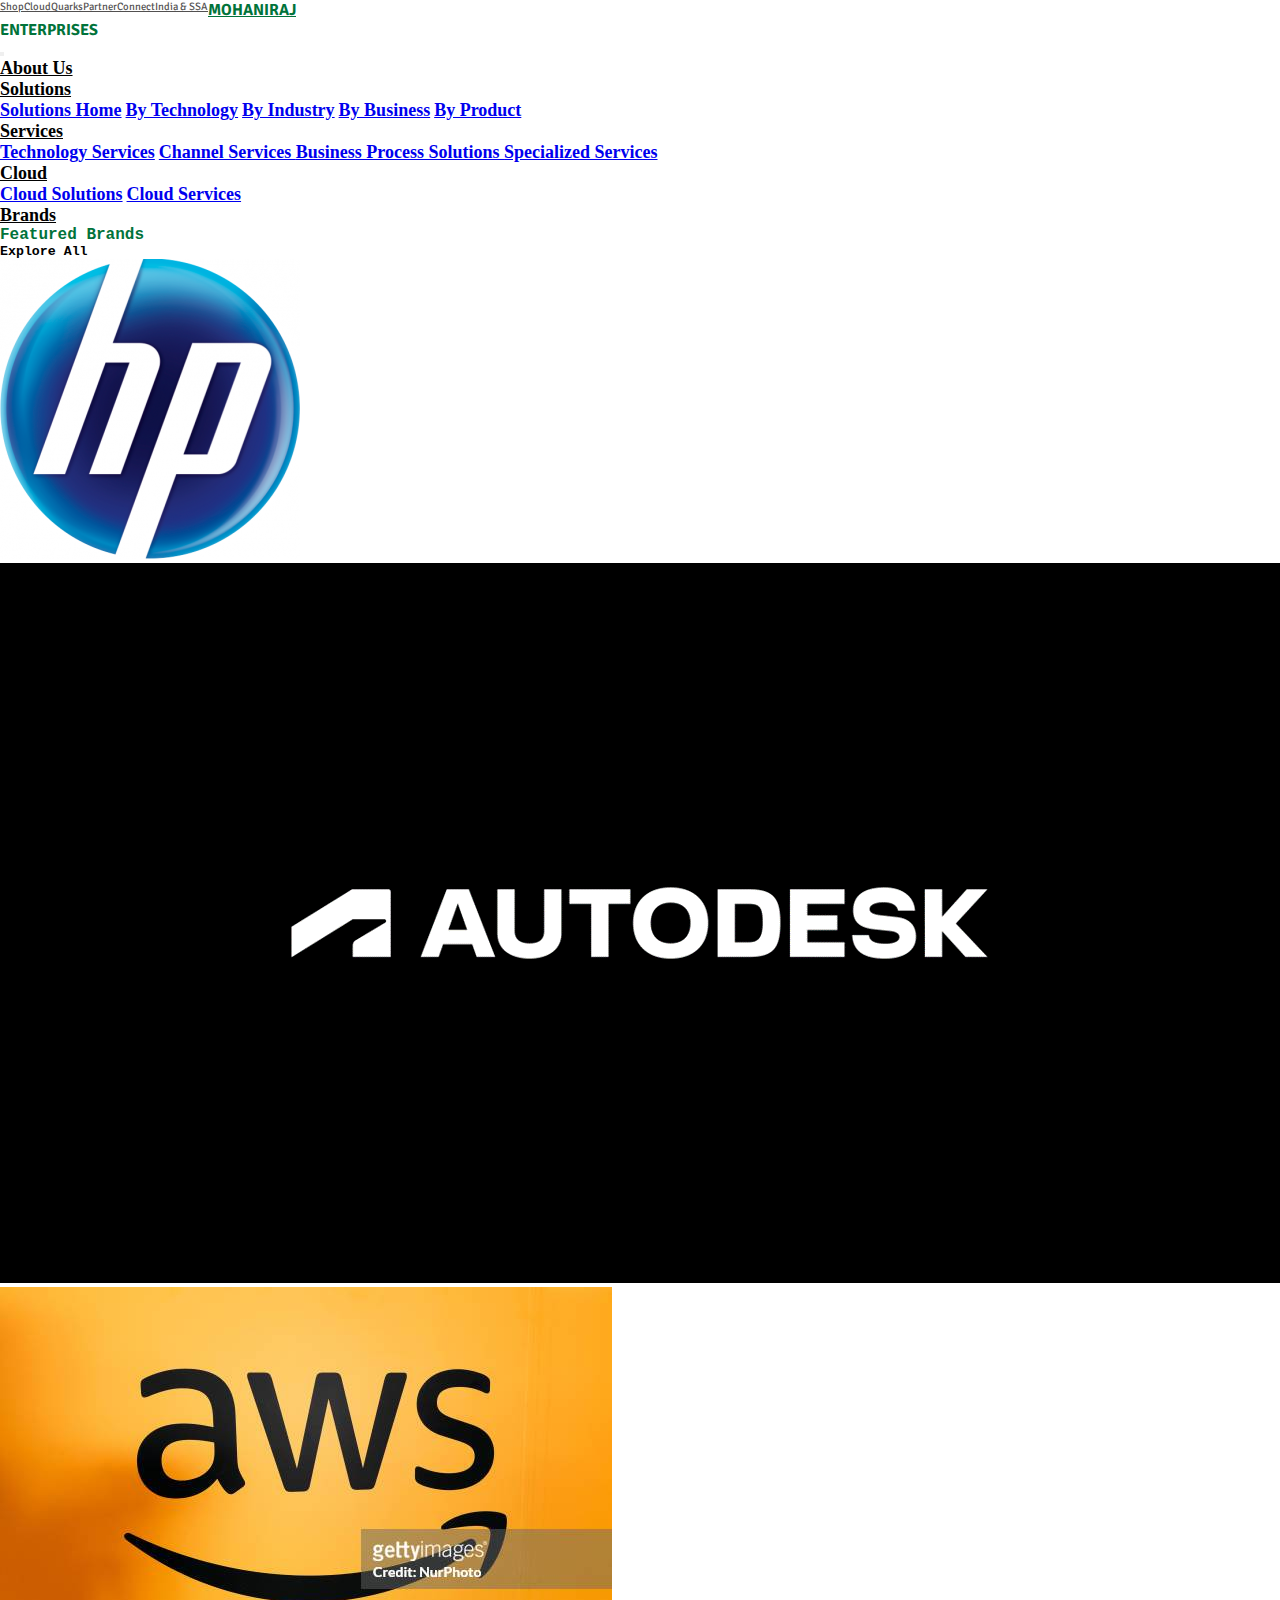
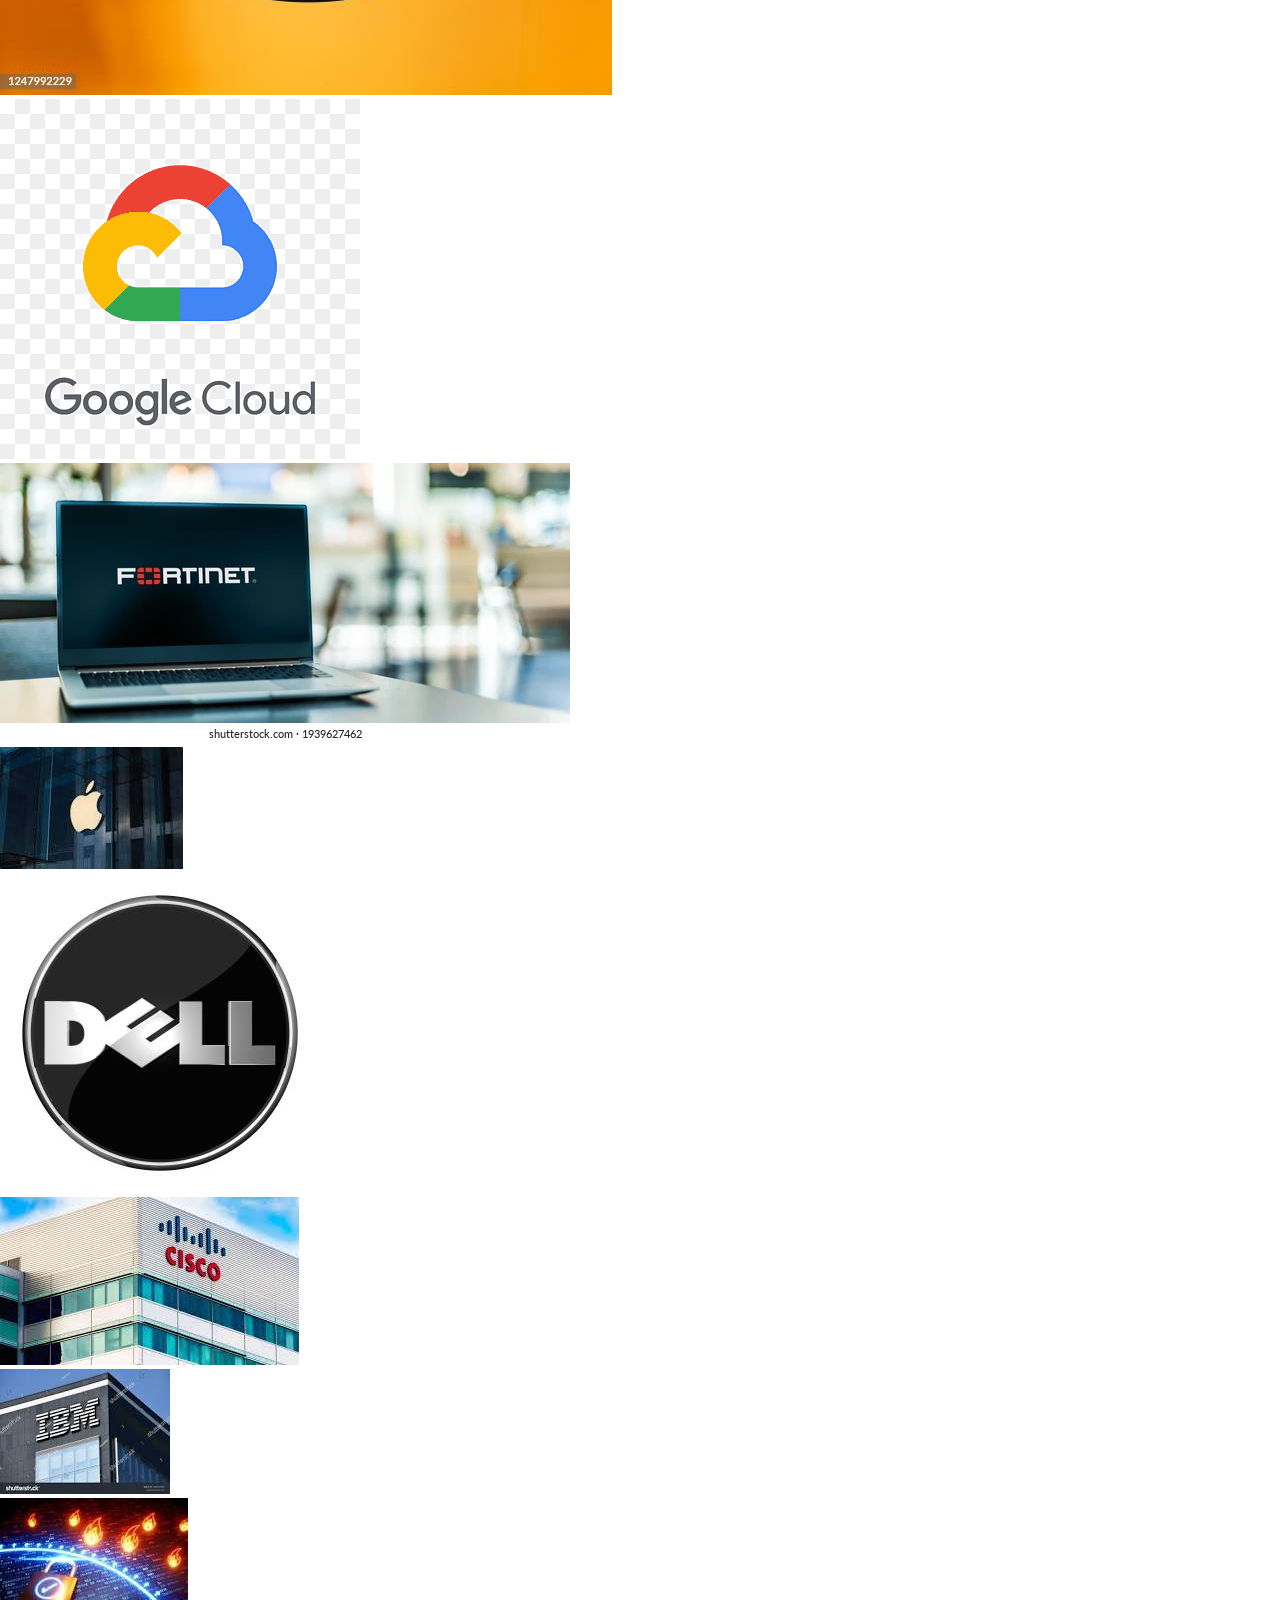
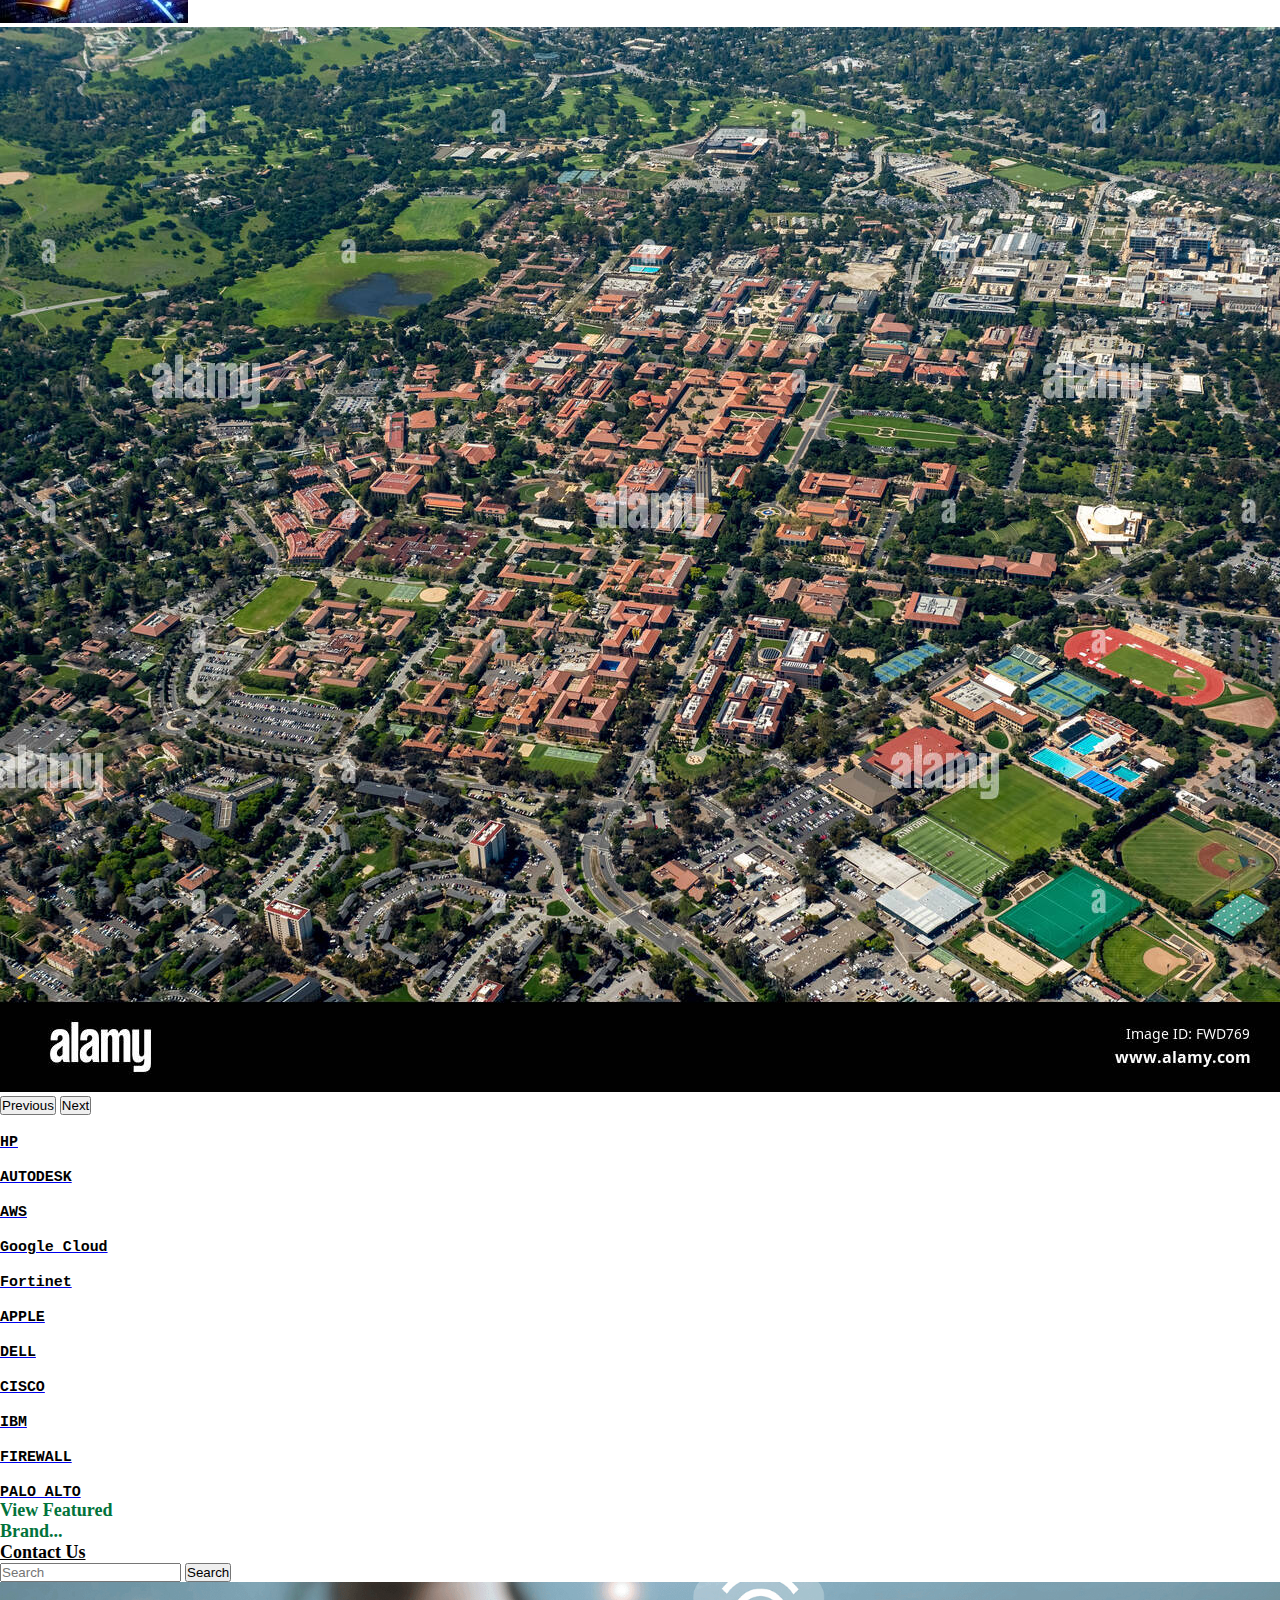
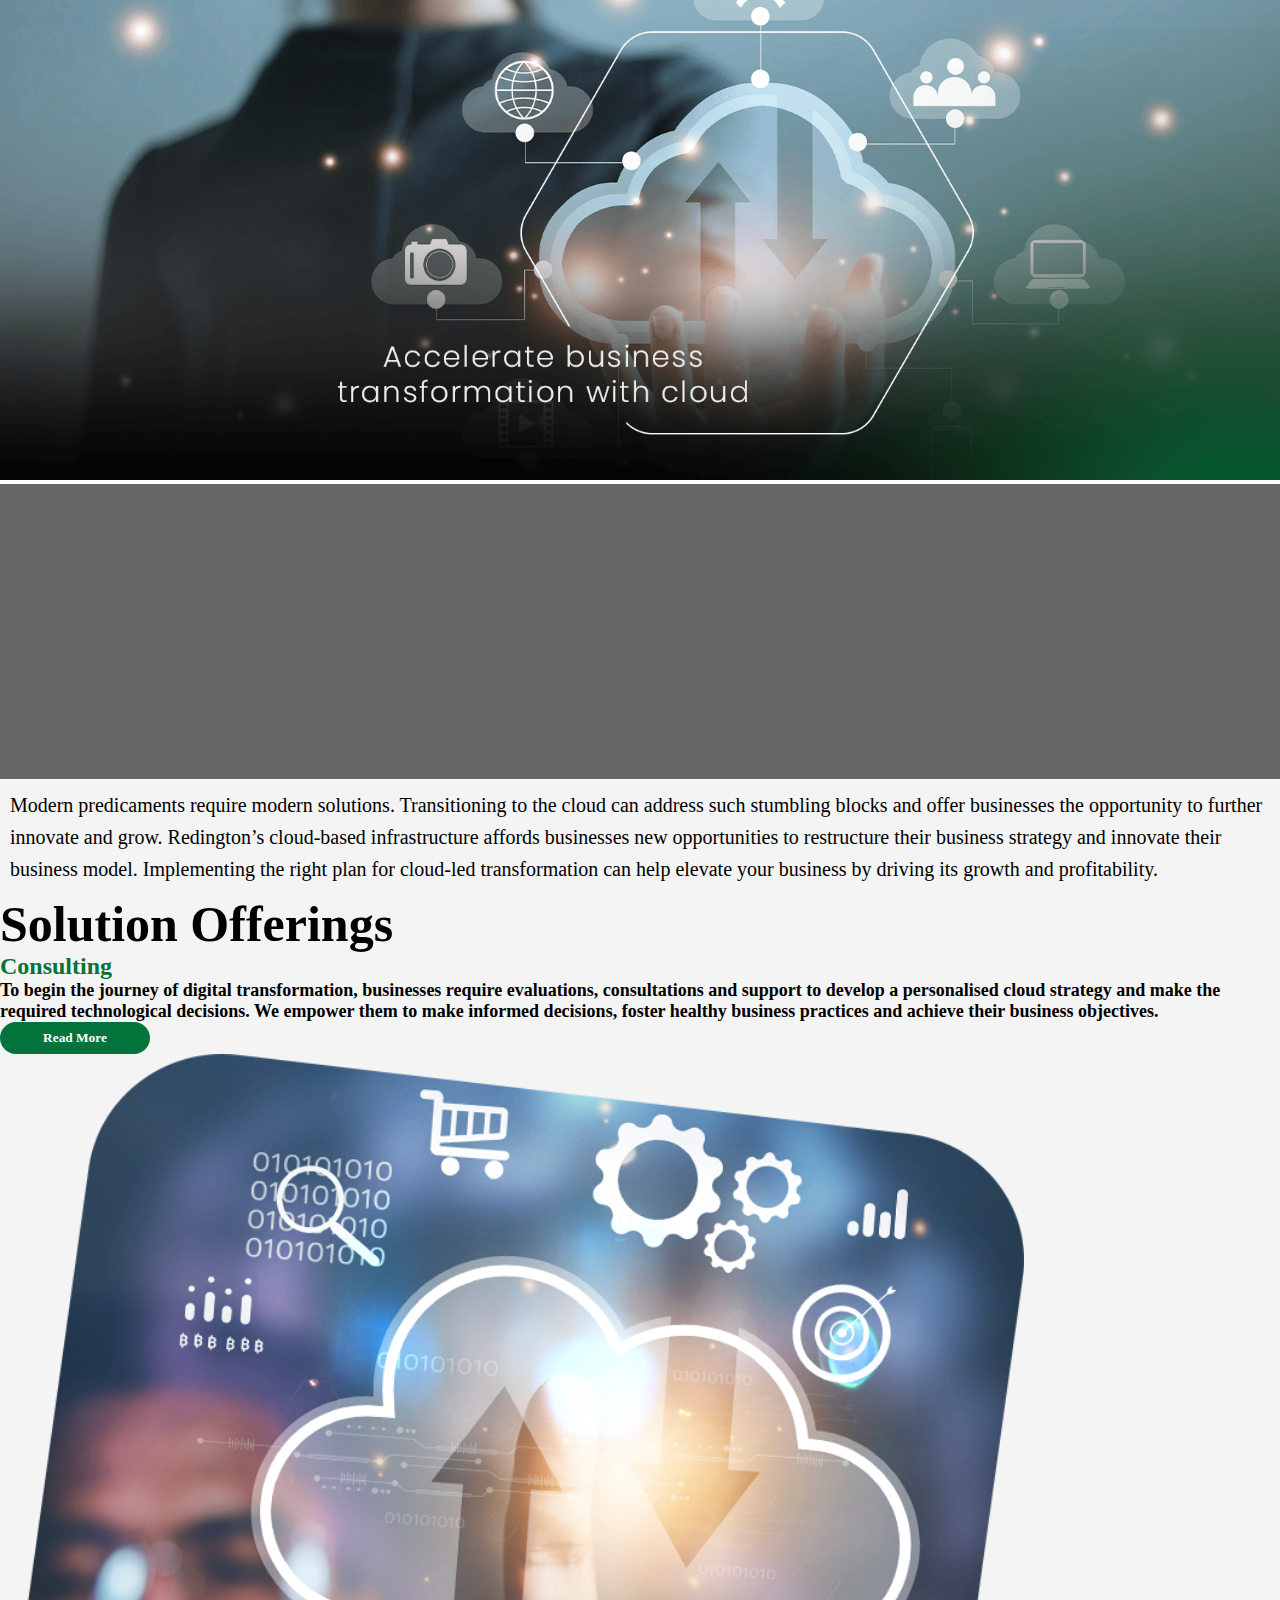
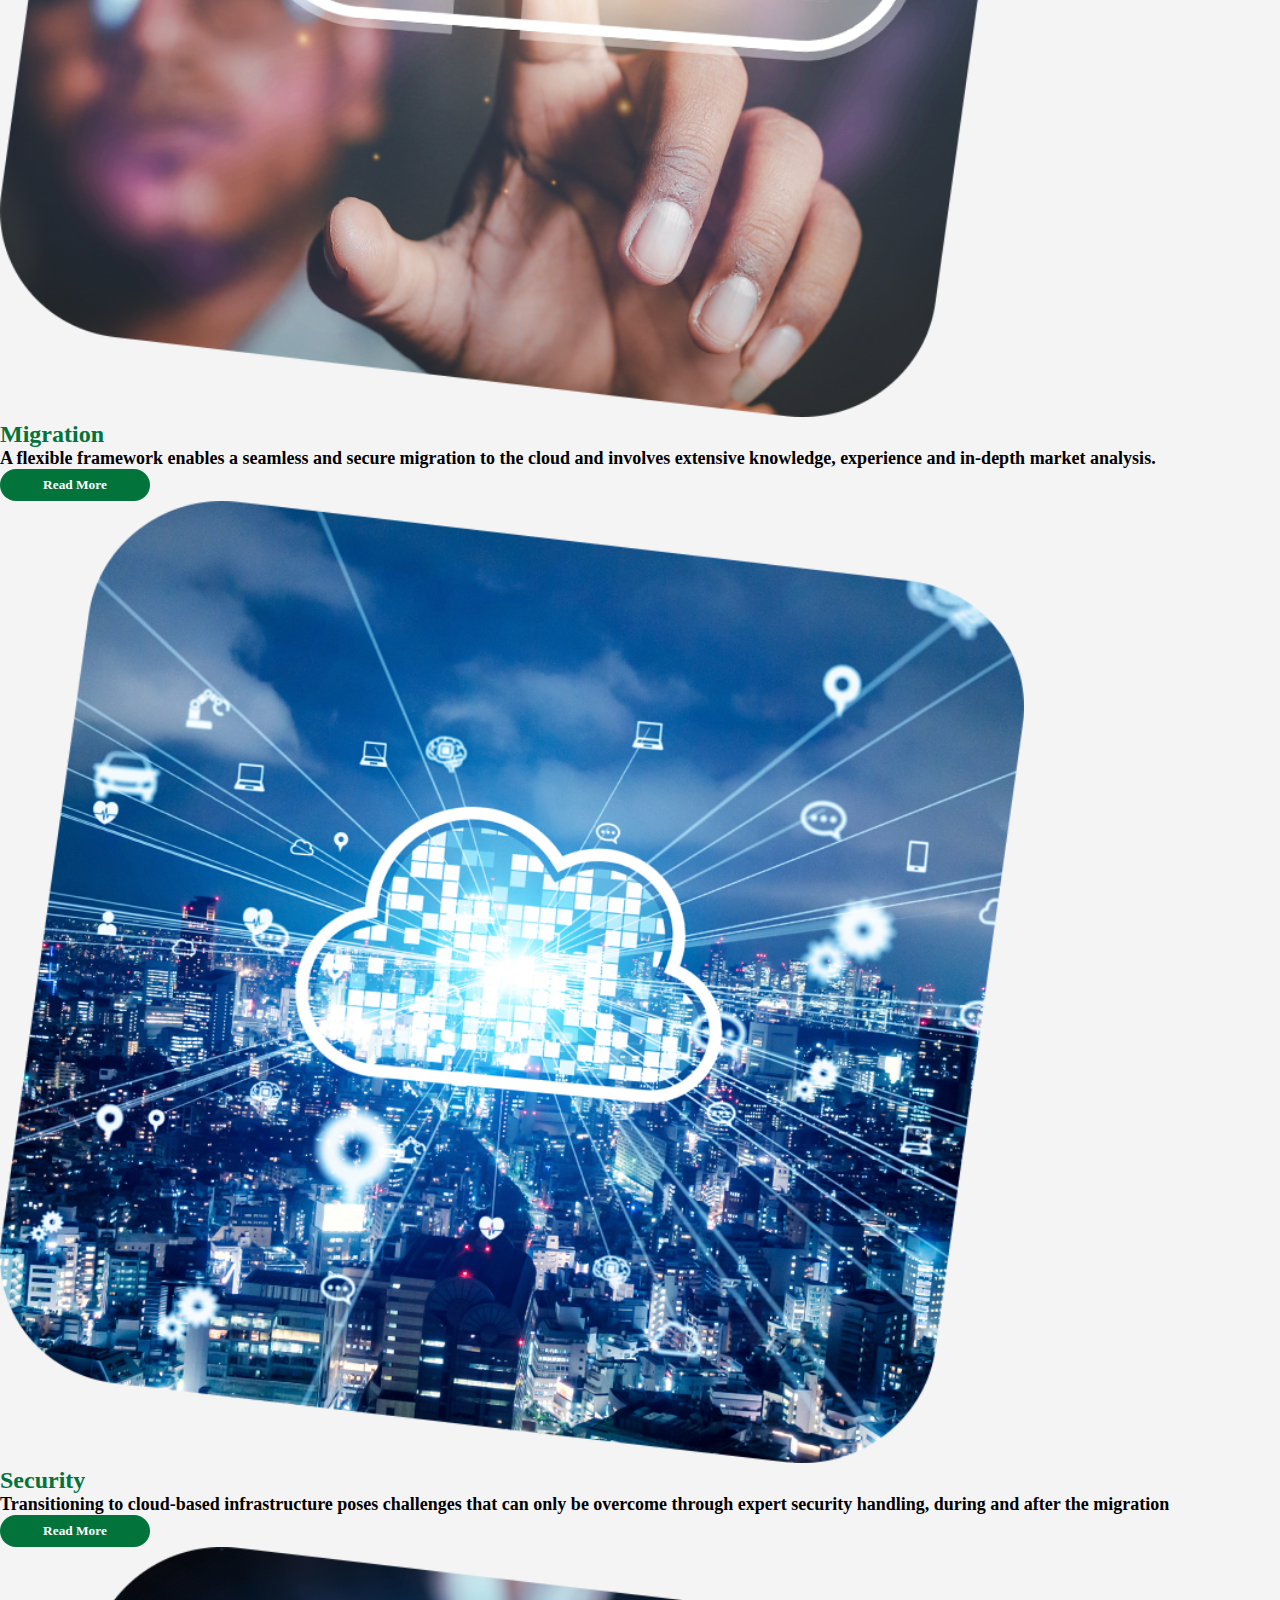
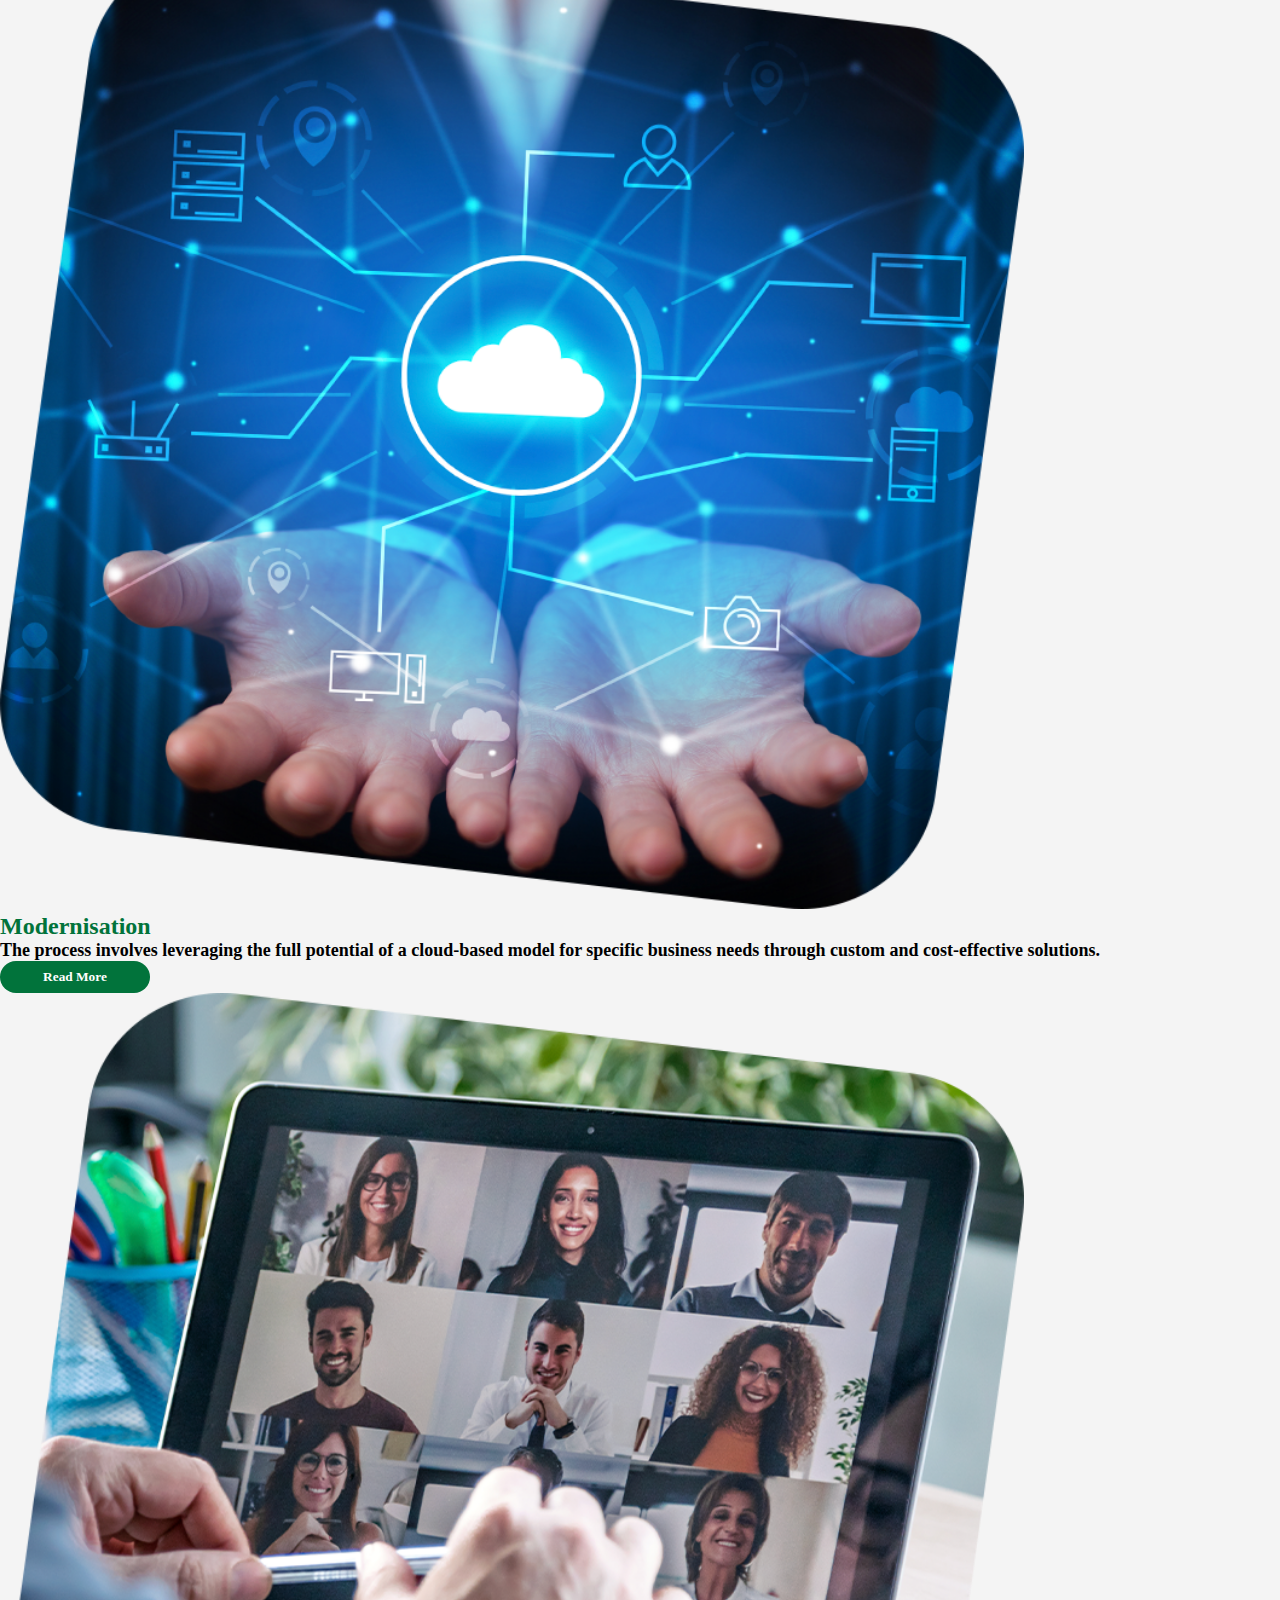
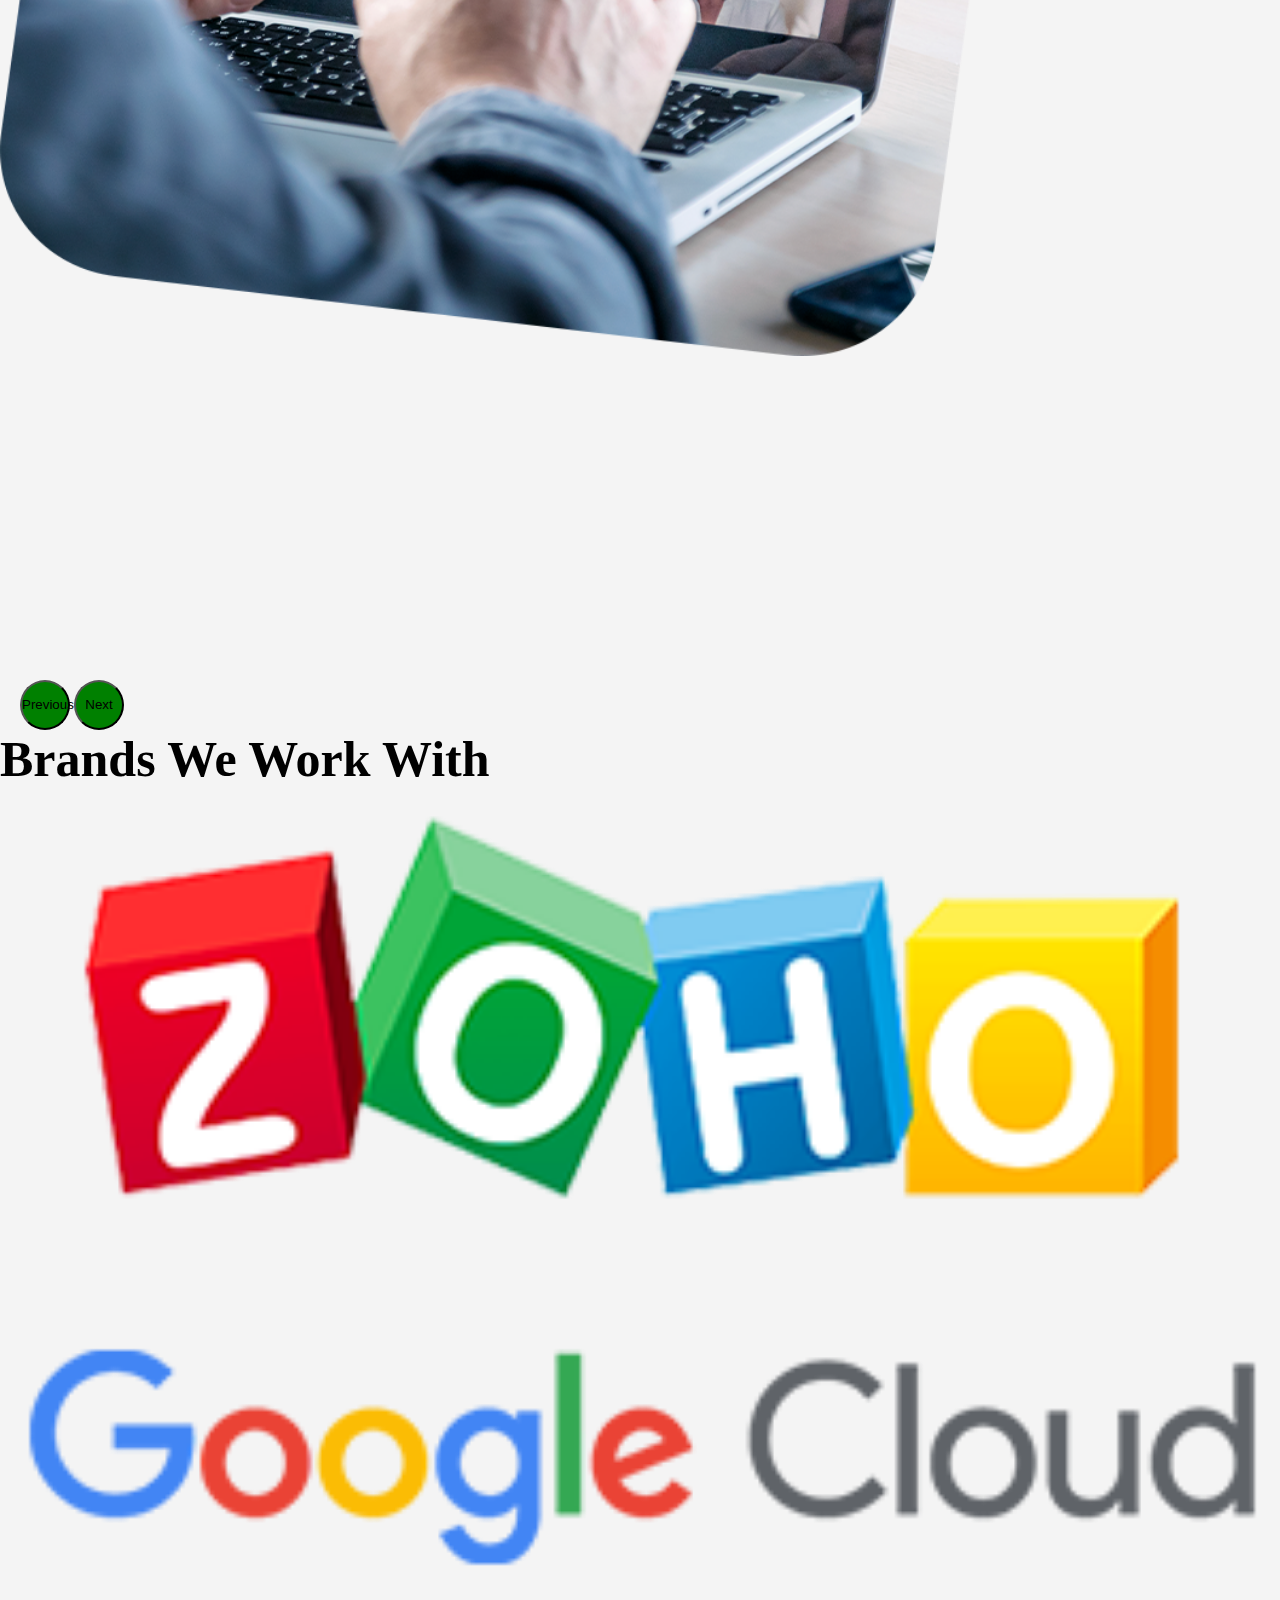
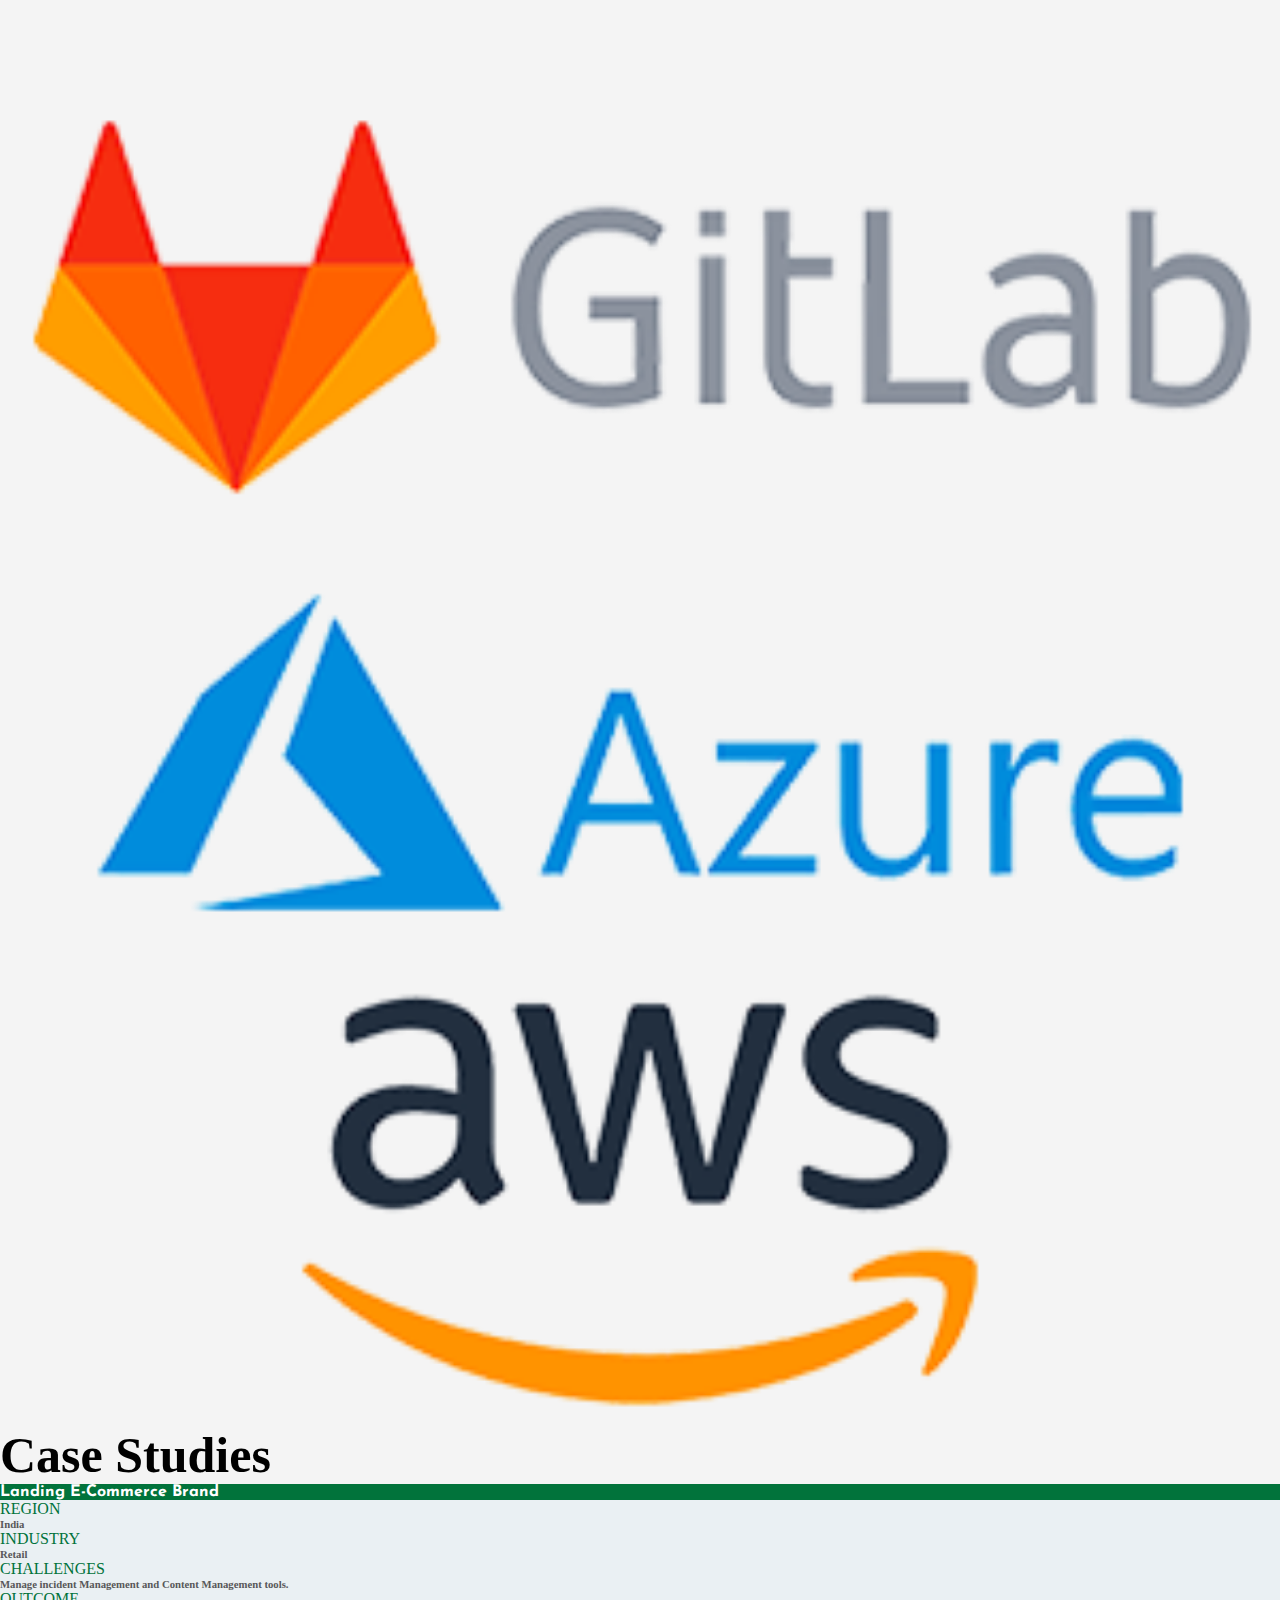
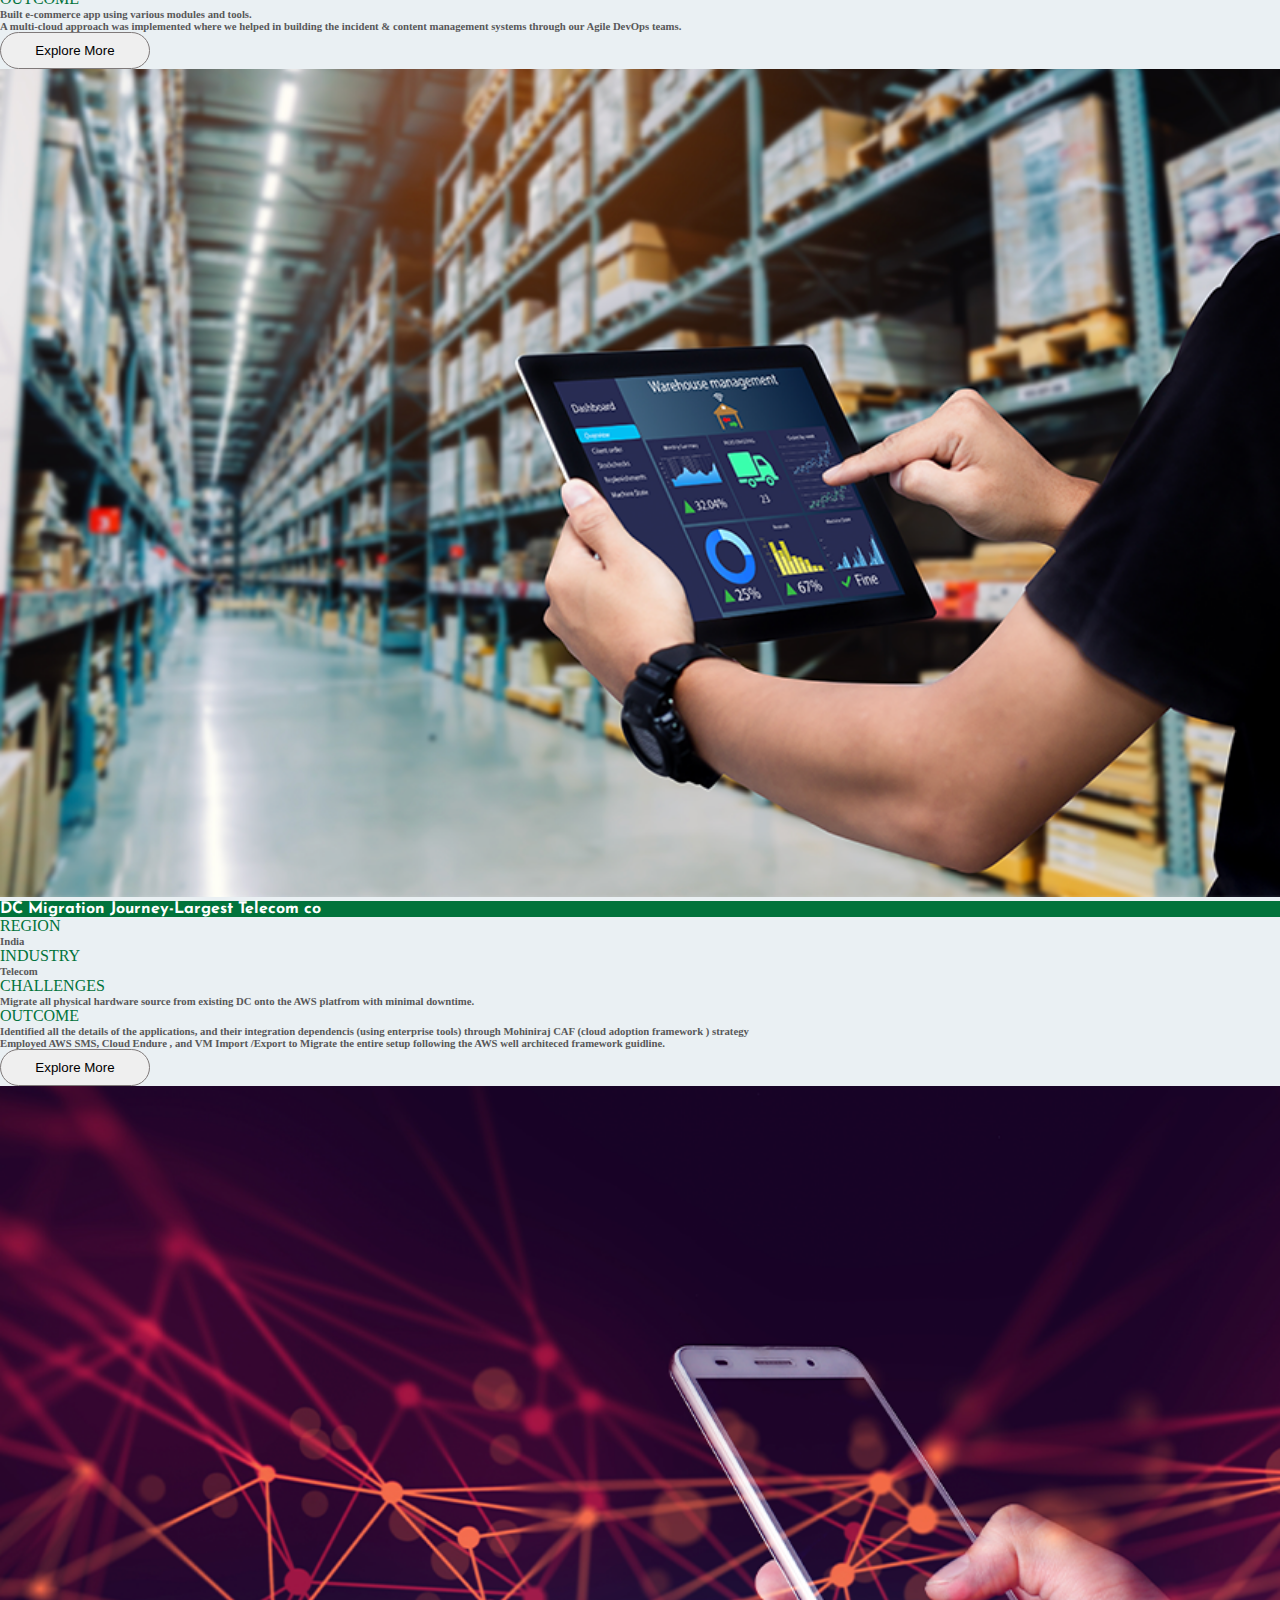
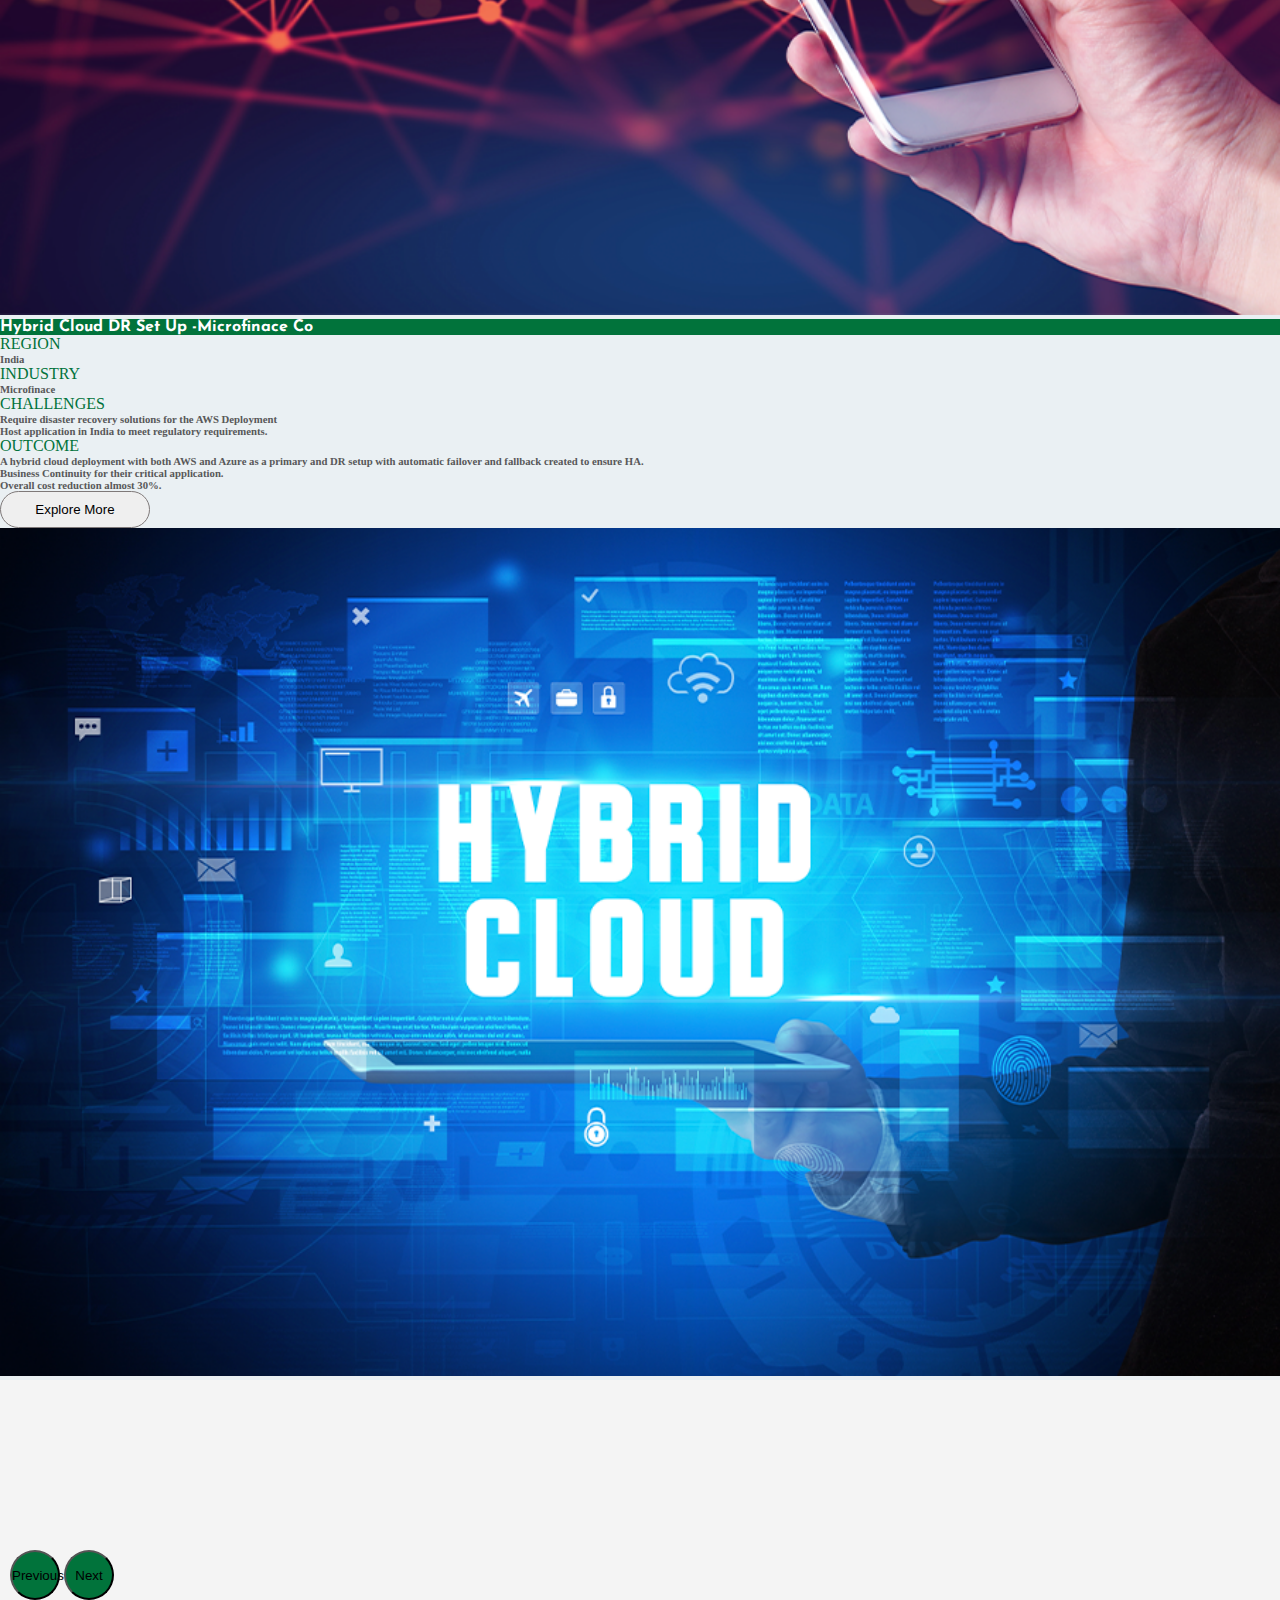
<file: Cloud_solutions.html>
<!DOCTYPE html>
<html lang="en">

<head>
    <meta charset="UTF-8">
    <meta name="viewport" content="width=device-width, initial-scale=1.0">
    <title>Mohiniraj Enterprices</title>
    <link rel="stylesheet" href="Style.css">
    <link rel="stylesheet" href="https://cdn.jsdelivr.net/npm/bootstrap@4.6.2/dist/css/bootstrap.min.css"
        integrity="sha384-xOolHFLEh07PJGoPkLv1IbcEPTNtaed2xpHsD9ESMhqIYd0nLMwNLD69Npy4HI+N" crossorigin="anonymous">
    <script src="https://cdn.jsdelivr.net/npm/jquery@3.5.1/dist/jquery.slim.min.js"
        integrity="sha384-DfXdz2htPH0lsSSs5nCTpuj/zy4C+OGpamoFVy38MVBnE+IbbVYUew+OrCXaRkfj"
        crossorigin="anonymous"></script>
    <script src="https://cdn.jsdelivr.net/npm/popper.js@1.16.1/dist/umd/popper.min.js"
        integrity="sha384-9/reFTGAW83EW2RDu2S0VKaIzap3H66lZH81PoYlFhbGU+6BZp6G7niu735Sk7lN"
        crossorigin="anonymous"></script>
    <script src="https://cdn.jsdelivr.net/npm/bootstrap@4.6.2/dist/js/bootstrap.min.js"
        integrity="sha384-+sLIOodYLS7CIrQpBjl+C7nPvqq+FbNUBDunl/OZv93DB7Ln/533i8e/mZXLi/P+"
        crossorigin="anonymous"></script>
    <link rel="stylesheet" href="https://cdnjs.cloudflare.com/ajax/libs/font-awesome/6.4.2/css/all.min.css"
        integrity="sha512-z3gLpd7yknf1YoNbCzqRKc4qyor8gaKU1qmn+CShxbuBusANI9QpRohGBreCFkKxLhei6S9CQXFEbbKuqLg0DA=="
        crossorigin="anonymous" referrerpolicy="no-referrer" />
    <link rel="preconnect" href="https://fonts.googleapis.com">
    <link rel="preconnect" href="https://fonts.gstatic.com" crossorigin>
    <link
        href="https://fonts.googleapis.com/css2?family=Josefin+Sans&family=Montserrat:wght@200&family=Oswald&family=Pathway+Extreme:wght@700&family=Signika+Negative:wght@500;700&display=swap"
        rel="stylesheet">
</head>

<body>
      <!-- first section  -->
      <div class="container-fluid">
        <div class="row" style="background-color:#F4F4F4;">
            <div class="col-lg-4 col-sm-12">
                <h6 class="mt-2 shop ml-2"><a href="#"><i class="fa-solid fa-shop"></i> Shop</a></h6>
                <h6 class="mt-2 shop ml-5"><a href="#"><i class="fa-solid fa-cloud-arrow-down"></i>CloudQuarks</a></h6>
            </div>
            <div class="col-lg-4 col-sm-12"></div>
            <div class="col-lg-4 col-sm-12">
                <h6 class="mt-2 shop ml-5"><a href="#"><i class="fa-regular fa-handshake"></i>PartnerConnect</a></h6>
                <h6 class="mt-2 shop ml-5"><a href="#"><i class="fa-solid fa-globe"></i>India & SSA</a></h6>
            </div>
        </div>
    </div>
    <!-- Navbar  section-->
    <div class="container-fluid">
        <div class="row">
            <div class="col-lg-12 col-sm-12 p-0">
                <!-- <img src="logo.png" alt="" width="200px" style="float: left;" height="80px"> -->
                <div class="mohiniraj_enterprises_heading float-left">
                    <h4 class="mt-2 ml-2">MOHANIRAJ </h4>
                    <p class="ml-5 mb-0">ENTERPRISES</p>
                </div>
                <nav class="navbar navbar-expand-lg navbar-dark">
                    <a class="navbar-brand" href="#"></a>
                    <button class="navbar-toggler" type="button" data-toggle="collapse"
                        data-target="#navbarSupportedContent" aria-controls="navbarSupportedContent"
                        aria-expanded="false" aria-label="Toggle navigation">
                        <span class="navbar-toggler-icon"></span>
                    </button>
                    <div class="collapse navbar-collapse" id="navbarSupportedContent">
                        <ul class="navbar-nav mr-auto">
                            <!-- About Us -->
                            <li class="nav-item  nav_design">
                                <a class="nav-link mt-3 ml-5" href="Index.html" role="button" data-toggle="dropdown"
                                    aria-expanded="false"
                                    style="color: black; font-family: Cambria, Cochin, Georgia, Times, 'Times New Roman', serif; font-weight: bold;">
                                    About Us
                                </a>

                            </li>
                            <!-- Solutions -->
                            <li class="nav-item dropdown nav_design">
                                <a class="nav-link mt-3 ml-5" href="" role="button" data-toggle="dropdown"
                                    aria-expanded="false"
                                    style="color: black;  font-family: Cambria, Cochin, Georgia, Times, 'Times New Roman', serif; font-weight: bold;">
                                    Solutions
                                </a>
                                <div class="dropdown-menu"
                                    style=" font-family: Cambria, Cochin, Georgia, Times, 'Times New Roman', serif; font-weight: bold;">
                                    <a class="dropdown-item" href="Solutions_home.html"
                                        style=" font-family: Cambria, Cochin, Georgia, Times, 'Times New Roman', serif; font-weight: bold;">
                                        Solutions Home</a>
                                    <a class="dropdown-item" href="#"
                                        style=" font-family: Cambria, Cochin, Georgia, Times, 'Times New Roman', serif; font-weight: bold;">By
                                        Technology</a>
                                    <a class="dropdown-item" href="#"
                                        style=" font-family: Cambria, Cochin, Georgia, Times, 'Times New Roman', serif; font-weight: bold;">By
                                        Industry</a>
                                    <a class="dropdown-item" href="#"
                                        style=" font-family: Cambria, Cochin, Georgia, Times, 'Times New Roman', serif; font-weight: bold;">By
                                        Business</a>
                                    <a class="dropdown-item" href="#"
                                        style=" font-family: Cambria, Cochin, Georgia, Times, 'Times New Roman', serif; font-weight: bold;">By
                                        Product</a>
                                </div>
                            </li>
                            <!-- Services -->
                            <li class="nav-item dropdown nav_design">
                                <a class="nav-link mt-3 ml-5" href="#" role="button" data-toggle="dropdown"
                                    aria-expanded="false"
                                    style="color: black; font-family: Cambria, Cochin, Georgia, Times, 'Times New Roman', serif; font-weight: bold;">
                                    Services
                                </a>
                                <div class="dropdown-menu">
                                    <a class="dropdown-item" href="Services_technology.html"
                                        style="font-family: Cambria, Cochin, Georgia, Times, 'Times New Roman', serif; font-weight: bold;">Technology
                                        Services</a>
                                    <a class="dropdown-item" href="Channel_services.html"
                                        style="font-family: Cambria, Cochin, Georgia, Times, 'Times New Roman', serif; font-weight: bold;">Channel
                                        Services </a>
                                    <a class="dropdown-item" href="Business_process_solutions.html"
                                        style="font-family: Cambria, Cochin, Georgia, Times, 'Times New Roman', serif; font-weight: bold;">Business
                                        Process Solutions </a>
                                    <a class="dropdown-item" href="Specilized_services.html"
                                        style="font-family: Cambria, Cochin, Georgia, Times, 'Times New Roman', serif; font-weight: bold;">Specialized
                                        Services</a>
                            </li>
                            <!-- Cloud  -->
                            <li class="nav-item dropdown nav_design">
                                <a class="nav-link mt-3 ml-5" href="#" role="button" data-toggle="dropdown"
                                    aria-expanded="false"
                                    style="color: black; font-family: Cambria, Cochin, Georgia, Times, 'Times New Roman', serif; font-weight: bold;">
                                    Cloud
                                </a>
                                <div class="dropdown-menu">
                                    <a class="dropdown-item" href="Cloud_solutions.html"
                                        style="font-family: Cambria, Cochin, Georgia, Times, 'Times New Roman', serif; font-weight: bold;">
                                        Cloud Solutions</a>
                                    <a class="dropdown-item" href="Cloud_services.html"
                                        style="font-family: Cambria, Cochin, Georgia, Times, 'Times New Roman', serif; font-weight: bold;">
                                        Cloud Services</a>
                            </li>
                            <!-- brands  -->
                            <li class=" nav_design">
                                <a class="nav-link mt-3 ml-5" href="#" role="button" data-toggle="modal"
                                    data-target="#vikas"
                                    style="color: black; font-family: Cambria, Cochin, Georgia, Times, 'Times New Roman', serif; font-weight: bold;">
                                    Brands
                                </a>
                                <div class="container">
                                    <div class="modal fade" id="vikas">
                                        <div class=" modal-dialog modal-xl">
                                            <div class="modal-content">
                                                <div class="modal-body text-center w-100 h-100">
                                                    <a href="" class="text-dark mr-3 mt-1" data-dismiss="modal">
                                                        <h3><i class="fa-solid fa-xmark float-right"></i></h3>
                                                    </a>
                                                    <div class="container">
                                                        <div class="row">
                                                            <div class="col-lg-5 ">
                                                                <h4 class=" font-weight-bold"
                                                                    style="color: #01733B; font-family: 'Courier New', Courier, monospace;">
                                                                    Featured Brands</h4>
                                                                <H5 class=""
                                                                    style="font-family: 'Courier New', Courier, monospace;">
                                                                    Explore All</H5>
                                                                <!-- slider  -->
                                                                <div id="carouselExampleControls" class="carousel slide"
                                                                    data-ride="carousel">
                                                                    <div class="carousel-inner">
                                                                        <div class="carousel-item active">
                                                                            <img src="hp_logo.png" class="d-block w-100"
                                                                                alt="...">
                                                                        </div>
                                                                        <div class="carousel-item">
                                                                            <img src="autodesk.png"
                                                                                class="d-block w-100" alt="...">
                                                                        </div>
                                                                        <div class="carousel-item">
                                                                            <img src="aws_img.jpg" class="d-block w-100"
                                                                                alt="...">
                                                                        </div>
                                                                        <div class="carousel-item">
                                                                            <img src="google_cloud.png"
                                                                                class="d-block w-100" alt="...">
                                                                        </div>
                                                                        <div class="carousel-item">
                                                                            <img src="fortinet.webp"
                                                                                class="d-block w-100" alt="...">
                                                                        </div>
                                                                        <div class="carousel-item">
                                                                            <img src="apple.jpg" class="d-block w-100"
                                                                                alt="...">
                                                                        </div>
                                                                        <div class="carousel-item">
                                                                            <img src="dell.jpg" class="d-block w-100"
                                                                                alt="...">
                                                                        </div>
                                                                        <div class="carousel-item">
                                                                            <img src="cisco.jpg" class="d-block w-100"
                                                                                alt="...">
                                                                        </div>
                                                                        <div class="carousel-item">
                                                                            <img src="ibm.jpg" class="d-block w-100"
                                                                                alt="...">
                                                                        </div>
                                                                        <div class="carousel-item">
                                                                            <img src="firewall.jpg"
                                                                                class="d-block w-100" alt="...">
                                                                        </div>
                                                                        <div class="carousel-item">
                                                                            <img src="palo_alto.jpg"
                                                                                class="d-block w-100" alt="...">
                                                                        </div>
                                                                    </div>
                                                                    <button class="carousel-control-prev" type="button"
                                                                        data-target="#carouselExampleControls"
                                                                        data-slide="prev">
                                                                        <span class="carousel-control-prev-icon"
                                                                            aria-hidden="true"></span>
                                                                        <span class="sr-only">Previous</span>
                                                                    </button>
                                                                    <button class="carousel-control-next" type="button"
                                                                        data-target="#carouselExampleControls"
                                                                        data-slide="next">
                                                                        <span class="carousel-control-next-icon"
                                                                            aria-hidden="true"></span>
                                                                        <span class="sr-only">Next</span>
                                                                    </button>
                                                                </div>
                                                            </div>
                                                            <div class="col-lg-3 p-3  Brands_section_heading">
                                                                <a
                                                                    href="https://www.hp.com/in-en/shop/?jumpid=ps_ff1cd24f2a&gclid=Cj0KCQjwx5qoBhDyARIsAPbMagAQkbFu3nxQWUhpU7_xNNkuPokwn8KVVSiizYrb-5fcRMnc3oP61cwaAgwMEALw_wcB&gclsrc=aw.ds">
                                                                    <h5>HP</h5>
                                                                </a>
                                                                <a
                                                                    href="https://www.autodesk.in/products?mktvar002=5019031|SEM|11381098541|111085713053|kwd-15326526&utm_source=GGL&utm_medium=SEM&utm_campaign=GGL_DEC_Autodesk_APAC_IN_eComm_SEM_BR_New_EX_0000_5019031_PureBrand&utm_id=5019031&utm_term=kwd-15326526&mkwid=s|pcrid|595091379051|pkw|autodesk|pmt|e|pdv|c|slid||pgrid|111085713053|ptaid|kwd-15326526|pid|&utm_medium=cpc&utm_source=google&utm_campaign=&utm_term=autodesk&utm_content=s|pcrid|595091379051|pkw|autodesk|pmt|e|pdv|c|slid||pgrid|111085713053|ptaid|kwd-15326526|&gad=1&gclid=Cj0KCQjwx5qoBhDyARIsAPbMagD9qa8XMnYYamBwu1SDvbsVAymByPOi3O9w3uvAqoJfxs4_AFXAMR8aAra8EALw_wcB&ef_id=Y-SUzwAAA2zgSAAh:20230918051610:s">
                                                                    <h5>AUTODESK</h5>
                                                                </a>
                                                                <a
                                                                    href="https://aws.amazon.com/free/?trk=14a4002d-4936-4343-8211-b5a150ca592b&sc_channel=ps&ef_id=Cj0KCQjwx5qoBhDyARIsAPbMagBExIIGuBVELq2yWWCViAMtF3fUPnS-9ARjquyvuymbyxWXs_tbtUEaAu3xEALw_wcB:G:s&s_kwcid=AL!4422!3!453325184782!e!!g!!aws!10712784856!111477279771">
                                                                    <h5>AWS</h5>
                                                                </a>
                                                                <a
                                                                    href="https://cloud.google.com/free?utm_source=google&utm_medium=cpc&utm_campaign=japac-IN-all-en-dr-BKWS-all-core-trial-EXA-dr-1605216&utm_content=text-ad-none-none-DEV_c-CRE_644159077391-ADGP_Hybrid+%7C+BKWS+-+EXA+%7C+Txt+~+GCP_General_core+brand_main-KWID_43700074766895886-aud-1596662390334:kwd-6458750523&userloc_9299348-network_g&utm_term=KW_google%20cloud&gclid=Cj0KCQjwx5qoBhDyARIsAPbMagCmBhisypIxQ1WhWnYTFeqJ1ctsxssKVayp2JHvxh8FA7jLjeBajMYaAobMEALw_wcB&gclsrc=aw.ds">
                                                                    <h5>Google Cloud</h5>
                                                                </a>
                                                                <a
                                                                    href="https://firewallbazaar.in/product-category/firewalls/fortinet/?gclid=Cj0KCQjwx5qoBhDyARIsAPbMagAB7naQ9puAg0Bu1zJ6ODKButJpFZrUDALlrJegANR6zZblNhY1xlgaAhbBEALw_wcB">
                                                                    <h5>Fortinet</h5>
                                                                </a>
                                                            </div>
                                                            <div class="col-lg-4 p-3  Brands_section_heading">
                                                                <a
                                                                    href="https://www.apple.com/in/?afid=p238%7Cs8Vs8GkTq-dc_mtid_187079nc38483_pcrid_673869785948_pgrid_112258962467_pntwk_g_pchan__pexid__&cid=aos-IN-kwgo-brand--slid---product-">
                                                                    <h5>APPLE</h5>
                                                                </a>
                                                                <a
                                                                    href="https://www.google.com/search?q=Dell&sca_esv=566178271&sxsrf=AM9HkKnY95ACXCAzhLvvX2lTyophS9DZfw%3A1695014416696&ei=EN4HZZn6KbnM2roPs5SVuA4&ved=0ahUKEwiZwsjhtLOBAxU5plYBHTNKBecQ4dUDCBA&uact=5&oq=Dell&gs_lp=[base64]&sclient=gws-wiz-serp">
                                                                    <h5>DELL</h5>
                                                                </a>
                                                                <a href="https://www.cisco.com/site/in/en/index.html">
                                                                    <h5>CISCO</h5>
                                                                </a>
                                                                <a
                                                                    href="https://www.ibm.com/in-en?utm_content=SRCWW&p1=Search&p4=43700057196640827&p5=e&gclid=Cj0KCQjwx5qoBhDyARIsAPbMagCmujedeEwrZeAHdImzOc47N0LnJ8wn4B64RJkSZD6lSf9wGosfQJsaAoGkEALw_wcB&gclsrc=aw.ds">
                                                                    <h5>IBM</h5>
                                                                </a>
                                                                <a
                                                                    href="https://www.kensaq.com/web?q=firewall+software+for+network&o=1671023&rch=ch1&clid=amg-kensaq&utm_source=g&utm_medium=gcpc&ct=13059&campaignid=20356009348&agid=153955974471&adid=665151114665&kwid=kwd-314920791529&gclid=Cj0KCQjwx5qoBhDyARIsAPbMagDrcQb_edfOwKcnwZVhe8GhhYtnFX4EK-mfb-awOVNnZ4Zs8rEf3dAaAvgbEALw_wcB&qo=semQuery&ag=fw4&tt=rmd&ad=semA&akid=1_20356009348_153955974471_kwd-314920791529_g&an=google_s">
                                                                    <h5>FIREWALL</h5>
                                                                </a>
                                                                <a
                                                                    href="https://www.paloaltonetworks.com/?utm_source=google-jg-japac-portfolio&utm_medium=paid_search&utm_term=palo%20alto&utm_campaign=google-portfolio-portfolio-japac-in-awareness-en&utm_content=gs-20408308749-151273409265-667604790124&sfdcid=7010g000001dKD0AAM&gclid=Cj0KCQjwx5qoBhDyARIsAPbMagDVKKlDMJGfghDKrV78ZLqSUQ5LqmWVYTBzXazzYlhgRuEdFlqp2rMaAsZKEALw_wcB">
                                                                    <h5>PALO ALTO</h5>
                                                                </a>
                                                                <a href="All_Brands.html" class="view_fea_brand">View
                                                                    Featured <br> Brand... <i
                                                                        class="fa fa-caret-right"></i></a>
                                                            </div>
                                                        </div>
                                                    </div>
                                                    <!-- </div> -->
                                                </div>

                                            </div>
                                        </div>
                                    </div>
                                </div>
                            </li>

                            <!-- contact us  -->
                            <li class="nav-item dropdownb nav_design">
                                <a class="nav-link mt-3 ml-5" href="contact_us.html" role="button"
                                    style="color: black; font-family: Cambria, Cochin, Georgia, Times, 'Times New Roman', serif; font-weight: bold;">
                                    Contact Us
                                </a>
                            </li>
                        </ul>
                        <form class="form-inline mt-3">
                            <input class="form-control mr-sm-2" type="search" placeholder="Search" aria-label="Search">
                            <button class="btn btn-outline-success my-2 my-sm-0" type="submit">Search</button>
                        </form>
                    </div>
                </nav>
            </div>
        </div>
    </div>



<!-- Cloud solutions starts  -->
<div class="container-fluid">
    <div class="row">
        <div class="col-lg-12 col-sm-12 p-0">
            <img src="Cloud.png" width="100%" class="img-fluid" alt="">
        </div>
    </div>
</div>

<section style="background-color: #F4F4F4;">
<div class="container">
    <div class="row mt-5">
        <div class="col-lg-6 col-sm-12 bg-danger mt-5 p-0 mb-5">
            <section class="section bg-cover overlay bg-dark" style="background-image: url('cloud_rgba_img.jpg');background-size:100% 100%; background-attachment:fixed;">
            <div class="container-fluid" style="background-color:rgba(10, 9, 9, 0.6); height: 295px;"></div></section>
    </div>
    <div class="col-lg-6 col-sm-12 mt-5 services_para"><p> Modern predicaments require modern solutions. Transitioning to the cloud can address such stumbling blocks and offer businesses the opportunity to further innovate and grow.

        Redington’s cloud-based infrastructure affords businesses new opportunities to restructure their business strategy and innovate their business model. Implementing the right plan for cloud-led transformation can help elevate your business by driving its growth and profitability. </p></div>
    </div>
    </div>

    <div class="container">
        <div class="row mt-5">
            <div class="col-lg-12 col-sm-12  mt-5 text-center brand_heading">
                <h1 class="mb-5 ">Solution Offerings</h1>
            </div>
        </div>
    </div>

    
    <!-- cloud solutions   -->
  
        <div id="carouselExampleControls" class="carousel slide" data-ride="carousel">
            <div class="carousel-inner">
                <!-- Consulting  -->
                <div class="carousel-item active mt-5">
                    <div class="container">
                        <div class="row mt-5">
                            <div class="col-lg-6 col-sm-12 mt-5 mb-5 services_section_service">
                                <h2 class="mt-3">Consulting</h2>
                                <p class="mt-5">To begin the journey of digital transformation, businesses require evaluations, consultations and support to develop a personalised cloud strategy and make the required technological decisions. We empower them to make informed decisions, foster healthy business practices and achieve their business objectives.</p>
                                <button class="mt-5 cloud_read_more_btn">Read More</button>
                            </div>
                            <div class="col-lg-6 col-sm-12 mt-5 mb-5 services_section_service">
                                <img src="Consulting.png" width="80%" height="90%" alt="">
                            </div>
                        </div>
                    </div>
                </div>
                <!-- Migration -->
                <div class="carousel-item mt-5">
                    <div class="container">
                        <div class="row mt-5">
                            <div class="col-lg-6 col-sm-12 mt-5 mb-5 services_section_service">
                                <h2 class="mt-3">Migration</h2>
                                <p class="mt-5">A flexible framework enables a seamless and secure migration to the cloud and involves extensive knowledge, experience and in-depth market analysis.</p>
                                <button class="mt-5 cloud_read_more_btn">Read More</button>
                            </div>
                            <div class="col-lg-6 col-sm-12 mt-5 mb-5 services_section_service">
                                <img src="Migration.png" width="80%" height="90%" alt="">
                            </div>
                        </div>
                    </div>
                </div>
                 <!--Security  -->
                 <div class="carousel-item mt-5">
                    <div class="container">
                        <div class="row mt-5">
                            <div class="col-lg-6 col-sm-12 mt-5 mb-5 services_section_service">
                                <h2 class="mt-3">Security</h2>
                                <p class="mt-5">Transitioning to cloud-based infrastructure poses challenges that can only be overcome through expert security handling, during and after the migration</p>
                                <button class="mt-5 cloud_read_more_btn">Read More</button>
                            </div>
                            <div class="col-lg-6 col-sm-12 mt-5 mb-5 services_section_service">
                                <img src="Security-1.png" width="80%" height="90%" alt="">
                            </div>
                        </div>
                    </div>
                </div>
                 <!--Modernisation-->
                 <div class="carousel-item mt-5">
                    <div class="container">
                        <div class="row mt-5">
                            <div class="col-lg-6 col-sm-12 mt-5 mb-5 services_section_service">
                                <h2 class="mt-3">Modernisation</h2>
                                <p class="mt-5">The process involves leveraging the full potential of a cloud-based model for specific business needs through custom and cost-effective solutions.</p>
                                <button class="mt-5 cloud_read_more_btn">Read More</button>
                            </div>
                            <div class="col-lg-6 col-sm-12 mt-5 mb-5 services_section_service">
                                <img src="Modernisation.png" width="80%" height="90%" alt="">
                            </div>
                        </div>
                    </div>
                </div>
            </div>
            <button class="carousel-control-prev "
                style="background-color: green; margin-left: 20px; margin-top: 320px; width: 50px; height: 50px; border-radius: 50%;"
                type="button" data-target="#carouselExampleControls" data-slide="prev">
                <span class="carousel-control-prev-icon" aria-hidden="true"></span>
                <span class="sr-only">Previous</span>
            </button>
            <button class="carousel-control-next"
                style="background-color: green; margin-right: 30px; margin-top: 320px; width: 50px; height: 50px; border-radius: 50%;"
                type="button" data-target="#carouselExampleControls" data-slide="next">
                <span class="carousel-control-next-icon" aria-hidden="true"></span>
                <span class="sr-only">Next</span>
            </button>
        </div>


        <!-- Brands We Work With section  -->
        <div class="container">
            <div class="row mt-5">
                <div class="col-lg-12 col-sm-12  mt-5 text-center brand_heading">
                    <h1 class="mb-5 ">Brands We Work With</h1>
                </div>
            </div>
            <div class="row mt-3">
                <div class="col-lg-2 col-sm-12 ml-5 rounded-lg shadow-lg p-3 mb-3 total_brand_hover">
                    <img src="Zoho-1.png" width="100%" alt="">
                </div>
                <div class="col-lg-2 col-sm-12 ml-4 rounded-lg shadow-lg p-3 mb-3 total_brand_hover">
                    <img src="ggle_cloud.png" width="100%" alt="">
                </div>
                <div class="col-lg-2 col-sm-12 ml-4 rounded-lg shadow-lg p-3 mb-3 total_brand_hover">
                    <img src="gitlab-1.png" width="100%" alt="">
                </div>
                <div class="col-lg-2 col-sm-12 ml-4 rounded-lg shadow-lg p-3 mb-3 total_brand_hover">
                    <img src="azure.png" width="100%" alt="">
                </div>
                <div class="col-lg-2 col-sm-12 ml-4 rounded-lg shadow-lg p-3 mb-3 total_brand_hover">
                    <img src="aws-1.png" width="100%" alt="">
                </div>
            </div>
        </div>




 <!-- Case Studies colud solutions   -->
 <div class="container">
    <div class="row mt-5">
        <div class="col-lg-12 col-sm-12  mt-5 text-center brand_heading">
            <h1 class="mb-5">Case Studies</h1>
        </div>
    </div>
</div>
<!-- case studies section start  -->
<div class="container-fluid">
    <div class="row">
        <div id="carouselExampleControls" class="carousel slide" data-ride="carousel">
            <div class="carousel-inner">
                <div class="carousel-item active">
                    <div class="col-lg-12 col-sm-12 h-100" style="background-color: #EAF0F3;">
                        <div class="container-fluid">
                            <div class="row">
                                <div class="col-lg-6  case_studies_section1">
                                    <h4 class=" p-3 ml-5">Landing E-Commerce Brand</h4>
                                    <p class="ml-5 mb-0 font-weight-bold mt-3" style="color: #01733B;">REGION
                                    </p>
                                    <h6 class="ml-5" style="color: #585859;">India</h6>
                                    <p class="ml-5 mb-0 font-weight-bold mt-2" style="color: #01733B;">INDUSTRY
                                    </p>
                                    <h6 class="ml-5" style="color: #585859;">Retail</h6>
                                    <p class="ml-5 mb-0 font-weight-bold mt-2" style="color: #01733B;">
                                        CHALLENGES</p>
                                    <h6 class="ml-5" style="color: #585859;"><i
                                            class="fa-solid fa-caret-right mr-2"></i>Manage incident Management and Content Management tools.</h6>
                                    <p class="ml-5 mb-0 font-weight-bold mt-2" style="color: #01733B;">OUTCOME
                                    </p>
                                    <h6 class="ml-5" style="color: #585859;"><i
                                            class="fa-solid fa-caret-right mr-2"></i>Built e-commerce app using various modules and tools.</h6>
                                    <h6 class="ml-5" style="color: #585859;"><i
                                            class="fa-solid fa-caret-right mr-2"></i>A multi-cloud approach was implemented where we helped in building the incident & content management systems through our Agile DevOps teams.</h6>
                                    <button class="case_studies_btn ml-5 mt-3 mb-3">Explore More</button>
                                </div>
                                <div class="col-lg-6">
                                    <img src="retail-1-1.png" class="rounded-lg shadow-lg"
                                        width="100%" alt="">
                                </div>
                            </div>
                        </div>
                    </div>
                </div>
                <div class="carousel-item">
                    <div class="col-lg-12 col-sm-12 mb-5 h-100" style="background-color: #EAF0F3;">
                        <div class="container-fluid">
                            <div class="row">
                                <div class="col-lg-6  case_studies_section1">
                                    <h4 class=" p-3 ml-5">DC Migration Journey-Largest Telecom co</h4>
                                    <p class="ml-5 mb-0 font-weight-bold mt-3" style="color: #01733B;">REGION
                                    </p>
                                    <h6 class="ml-5" style="color: #585859;">India</h6>
                                    <p class="ml-5 mb-0 font-weight-bold mt-2" style="color: #01733B;">INDUSTRY
                                    </p>
                                    <h6 class="ml-5" style="color: #585859;">Telecom</h6>
                                    <p class="ml-5 mb-0 font-weight-bold mt-2" style="color: #01733B;">
                                        CHALLENGES</p>
                                    <h6 class="ml-5" style="color: #585859;"><i
                                            class="fa-solid fa-caret-right mr-2"></i>Migrate all physical hardware source from existing DC onto the AWS platfrom with minimal downtime.</h6>
                                    <p class="ml-5 mb-0 font-weight-bold mt-2" style="color: #01733B;">OUTCOME
                                    </p>
                                    <h6 class="ml-5" style="color: #585859;"><i
                                            class="fa-solid fa-caret-right mr-2"></i>Identified all the details of the  applications, and their integration dependencis (using enterprise tools) through Mohiniraj CAF (cloud adoption framework ) strategy</h6>
                                            <h6 class="ml-5" style="color: #585859;"><i
                                                class="fa-solid fa-caret-right mr-2"></i>Employed AWS SMS, Cloud Endure , and VM Import /Export to Migrate the entire setup following the AWS well architeced framework guidline.</h6>
                                    <button class="case_studies_btn ml-5 mt-3 mb-3">Explore More</button>
                                </div>
                                <div class="col-lg-6">
                                    <img src="telecom.png"
                                        class="rounded-lg shadow-lg" width="100%" alt="">
                                </div>
                            </div>
                        </div>
                    </div>
                </div>
                <div class="carousel-item">
                    <div class="col-lg-12 col-sm-12 mb-5 h-100" style="background-color: #EAF0F3;">
                        <div class="container-fluid">
                            <div class="row">
                                <div class="col-lg-6  case_studies_section1">
                                    <h4 class=" p-3 ml-5">Hybrid Cloud DR Set Up -Microfinace Co</h4>
                                    <p class="ml-5 mb-0 font-weight-bold mt-3" style="color: #01733B;">REGION
                                    </p>
                                    <h6 class="ml-5" style="color: #585859;">India</h6>
                                    <p class="ml-5 mb-0 font-weight-bold mt-2" style="color: #01733B;">INDUSTRY
                                    </p>
                                    <h6 class="ml-5" style="color: #585859;">Microfinace</h6>
                                    <p class="ml-5 mb-0 font-weight-bold mt-2" style="color: #01733B;">
                                        CHALLENGES</p>
                                    <h6 class="ml-5" style="color: #585859;"><i
                                            class="fa-solid fa-caret-right mr-2"></i>Require disaster recovery solutions for the AWS Deployment </h6>
                                    <h6 class="ml-5" style="color: #585859;"><i
                                            class="fa-solid fa-caret-right mr-2"></i>Host application in India to meet regulatory requirements.</h6>
                                    <p class="ml-5 mb-0 font-weight-bold mt-2" style="color: #01733B;">OUTCOME
                                    </p>
                                    <h6 class="ml-5" style="color: #585859;"><i
                                            class="fa-solid fa-caret-right mr-2"></i>A hybrid cloud deployment with both AWS and Azure as a primary and DR setup with automatic failover and fallback created to ensure HA.</h6>
                                            <h6 class="ml-5" style="color: #585859;"><i
                                                class="fa-solid fa-caret-right mr-2"></i>Business Continuity for their critical application.</h6>
                                                <h6 class="ml-5" style="color: #585859;"><i
                                                    class="fa-solid fa-caret-right mr-2"></i>Overall cost reduction almost 30%.</h6>
                                    <button class="case_studies_btn ml-5 mt-3 mb-3">Explore More</button>
                                </div>
                                <div class="col-lg-6">
                                    <img src="hybrid_cloud.png"
                                        class="rounded-lg shadow-lg" width="100%" alt="">
                                </div>
                            </div>
                        </div>
                    </div>
                </div>
            </div>
            <button class="carousel-control-prev"
            style="background-color: #01733B; width: 50px; height: 50px; margin-top: 170px; border-radius: 50%; margin-left: 10px;"
            type="button" data-target="#carouselExampleControls" data-slide="prev">
            <span class="carousel-control-prev-icon" aria-hidden="true"></span>
            <span class="sr-only">Previous</span>
        </button>
        <button class="carousel-control-next"
            style="background-color: #01733B; width: 50px; height: 50px; margin-top: 170px; border-radius: 50%; margin-right: 0px;"
            type="button" data-target="#carouselExampleControls" data-slide="next">
            <span class="carousel-control-next-icon" aria-hidden="true"></span>
            <span class="sr-only">Next</span>
        </button>
        </div>
    </div>
</div>



<!-- Footer section  -->
<div class="container-fluid"
style="background-image: url('footer_img.jpg'); background-repeat: no-repeat; background-size: 100% 100%;">
<div class="row">
    <div class="col-lg-3 col-sm-12 footer_mohiniraj_section">
        <h1 class="text-white mt-5">MOHANIRAJ </h1>
        <h5 class="float-lg-right float-sm-left text-white">ENTERPRISES</h5>
        <p class="mt-5">Mohiniraj Enterprises, <br>Plot No 33, Near Nepti Market Yard, <br> Bypass Road,
            <br>
            Kedgaon. <br> Tel: 9225997545 <br> Email: kanif55@gmail.com <br> mohanirajent@gmail.com
        </p>
        <!-- social media icons  -->
        <div class="social_media mt-lg-5 mt-sm-4 mb-5 float-left">
            <a href=""><i class="fa-brands fa-linkedin"></i></a>
        </div>
        <div class="social_media mt-lg-5 mt-sm-4 mb-5 float-left ml-2">
            <a href=""><i class="fa-brands fa-youtube"></i></a>
        </div>
        <div class="social_media mt-lg-5 mt-sm-4 mb-5 float-left ml-2">
            <a href=""><i class="fa-brands fa-facebook"></i></a>
        </div>
        <div class="social_media mt-lg-5 mt-sm-4 mb-5 float-left ml-2">
            <a href=""><i class="fa-brands fa-instagram"></i></a>
        </div>
    </div>
    <div class="col-lg-3 col-sm-12 ml-lg-5 ml-sm-2 footer_about">
        <h4 class="mt-lg-5 mt-sm-3">About Mohiniraj</h4>
        <li class="mt-4"><i class="fa-sharp fa-solid fa-feather-pointed text-white"></i><a href=""
                class="ml-3">
                About Us</a></li>
        <li><i class="fa-sharp fa-solid fa-feather-pointed text-white"></i><a href=""
                class="ml-3">Solutions</a>
        </li>
        <li><i class="fa-sharp fa-solid fa-feather-pointed text-white"></i><a href=""
                class="ml-3">Servises</a>
        </li>
        <li><i class="fa-sharp fa-solid fa-feather-pointed text-white"></i><a href="" class="ml-3">Brand</a>
        </li>
        <li><i class="fa-sharp fa-solid fa-feather-pointed text-white"></i><a href=""
                class="ml-3">E-Waste</a>
        </li>
        <li><i class="fa-sharp fa-solid fa-feather-pointed text-white"></i><a href="" class="ml-3">Privacy
                Policy</a></li>
    </div>
    <div class="col-lg-4 col-sm-12 ml-lg-5 ml-sm-2 footer_sale_servises ">
        <h4 class="mt-5">Sale And Servises</h4>
        <li class="mt-4"><i class="fa-sharp fa-solid fa-feather-pointed text-white"></i><a href=""
                class="ml-3">Hardware</a></li>
        <li><i class="fa-sharp fa-solid fa-feather-pointed text-white"></i><a href=""
                class="ml-3">Software:(Commercial & Education)
            </a></li>
        <li><i class="fa-sharp fa-solid fa-feather-pointed text-white"></i><a href="" class="ml-3">CCTV
                Security
                System.</a></li>
        <li><i class="fa-sharp fa-solid fa-feather-pointed text-white"></i><a href="" class="ml-3"> Printer
                &
                Cartage </a></li>
        <li><i class="fa-sharp fa-solid fa-feather-pointed text-white"></i><a href="" class="ml-3">Network &
                Firewall Devices</a></li>
        <li><i class="fa-sharp fa-solid fa-feather-pointed text-white"></i><a href="" class="ml-3">Software
                Support & Installation</a></li>
        <li><i class="fa-sharp fa-solid fa-feather-pointed text-white"></i><a href="" class="ml-3">Hardware
                support & Installation</a></li>
        <li><i class="fa-sharp fa-solid fa-feather-pointed text-white"></i><a href=""
                class="ml-3">Networking
                support & installation</a></li>
        <li><i class="fa-sharp fa-solid fa-feather-pointed text-white"></i><a href="" class="ml-3">Printer
                support & installation</a></li>
        <li><i class="fa-sharp fa-solid fa-feather-pointed text-white"></i><a href="" class="ml-3">CCTV
                Security
                System support & installation</a></li>
    </div>
</div>
</div>
</div>
</div>
</div>
<!-- Desing by -->
<section>
<div class="container-fluid">
    <div class="row mt-1">
        <div class="col-lg-12 col-sm-12" style="background-color: black;">
            <h6
                style="background-color: black; color: white; float:left; text-align:center; margin-top:10px;">
                COPYRIGHT © 2023 MOHANIRAJ ENTERPRISES. ALL RIGHTS RESERVED <b class="text-danger"> ♥ </b>
                DESIGNED BY</h6>
            <h6 class="text-center"
                style="background-color: black; color: yellow; margin-left:15px; float:left;  margin-top: 10px;">
                VICKY SONAWANE</h6>
        </div>
    </div>
</div>
</section>

    </section>

  
</body>
</html>
</file>
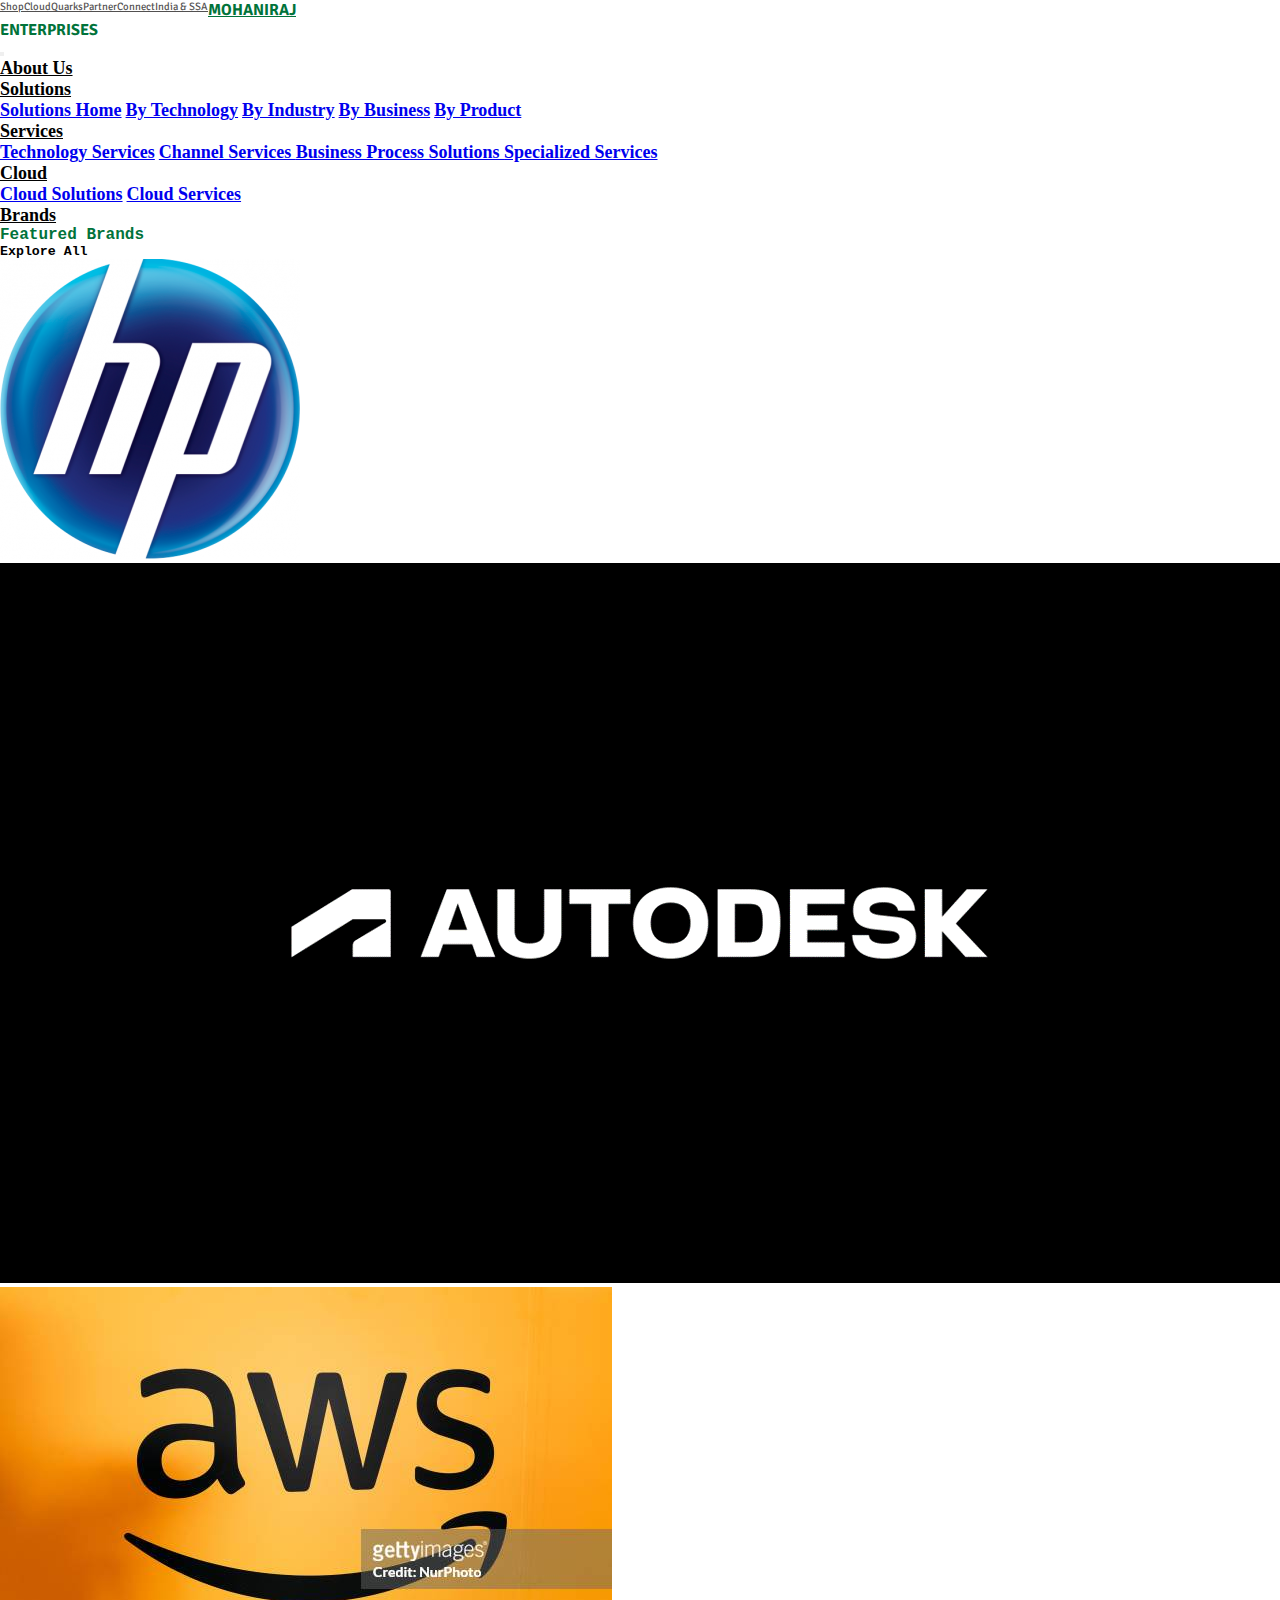
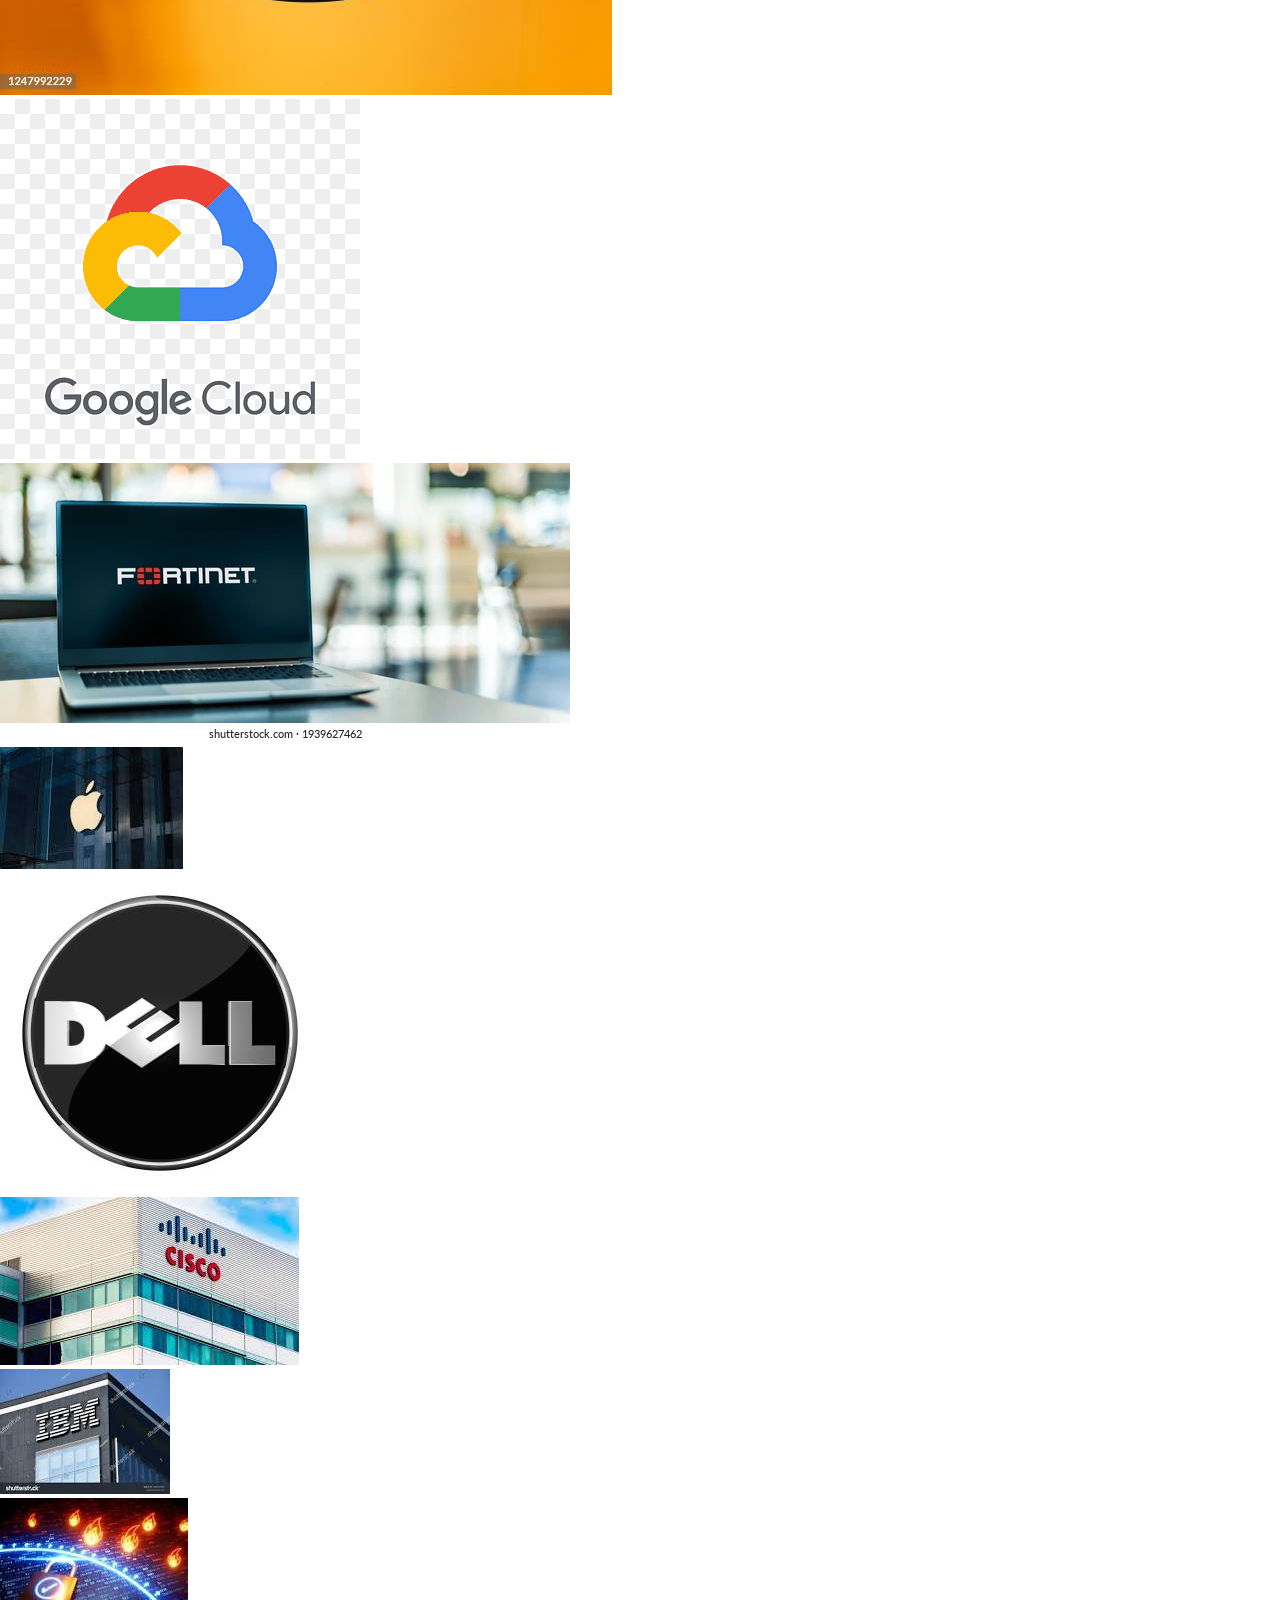
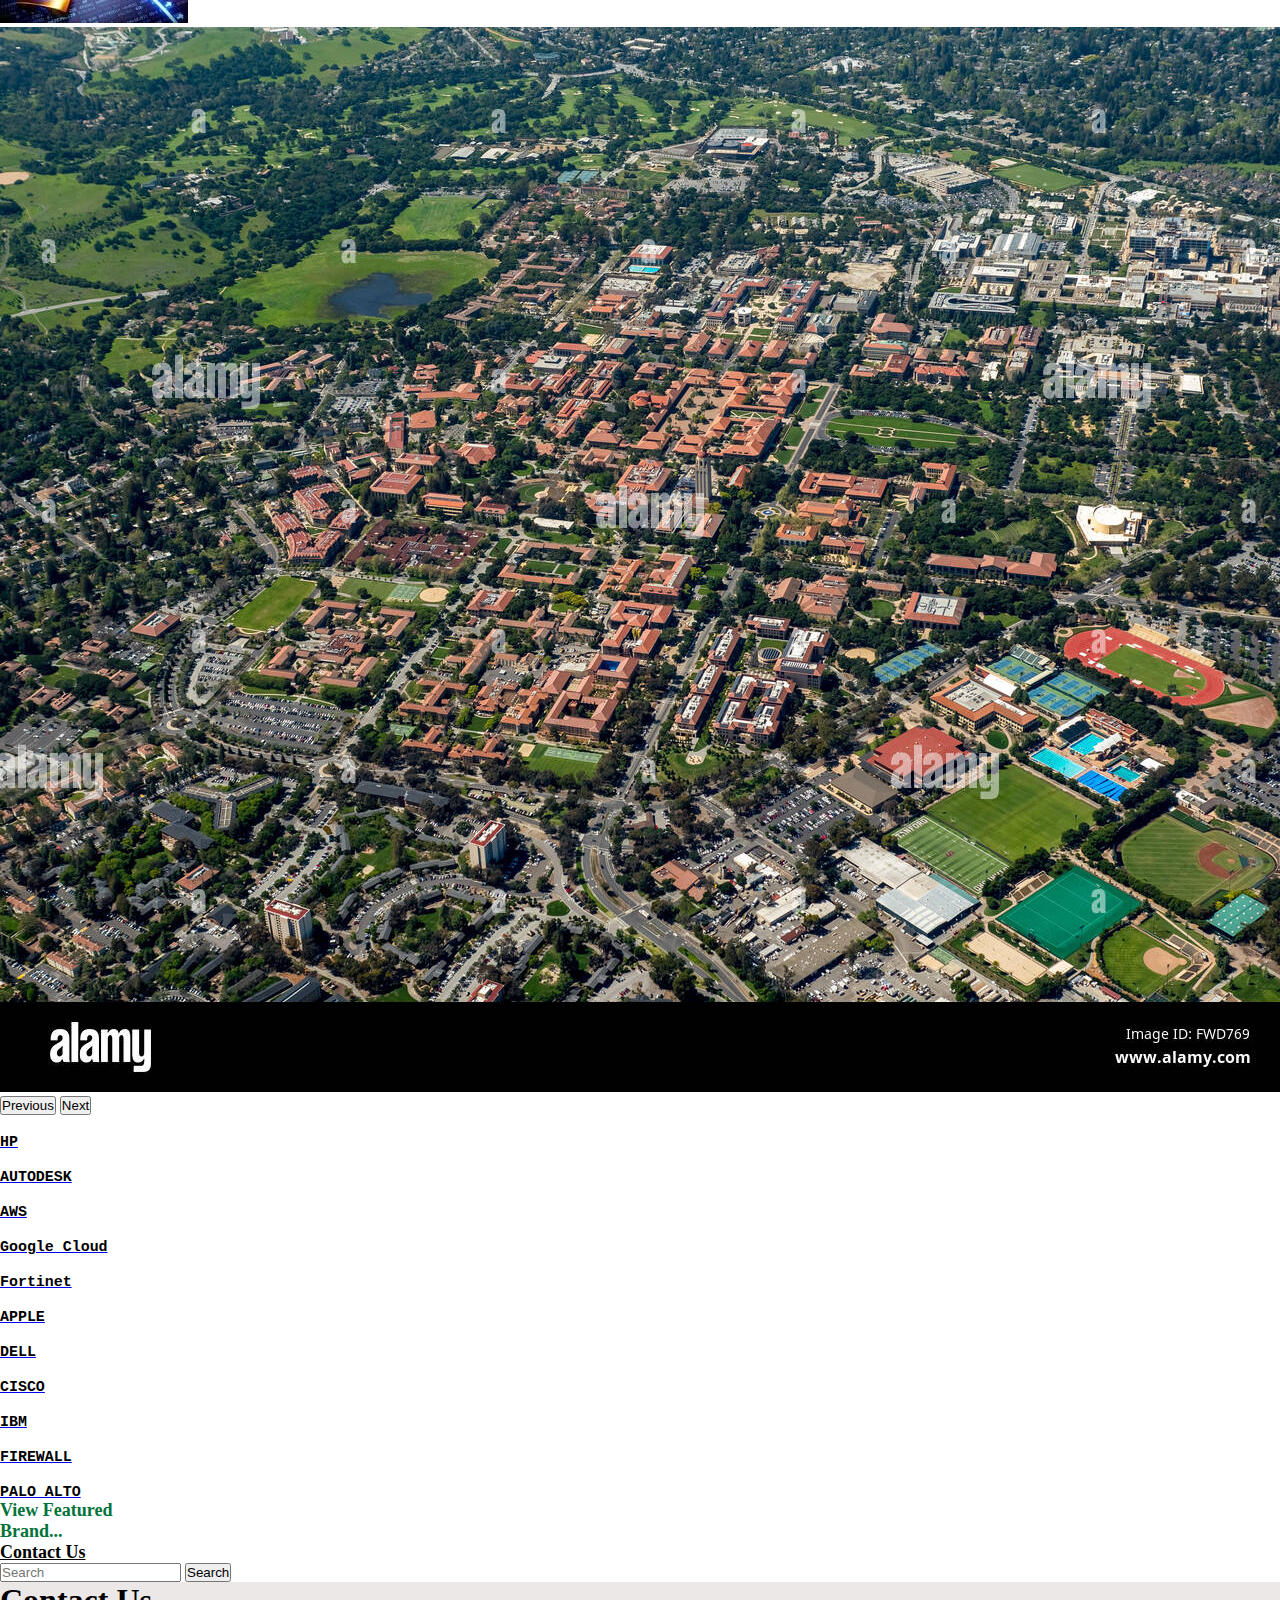
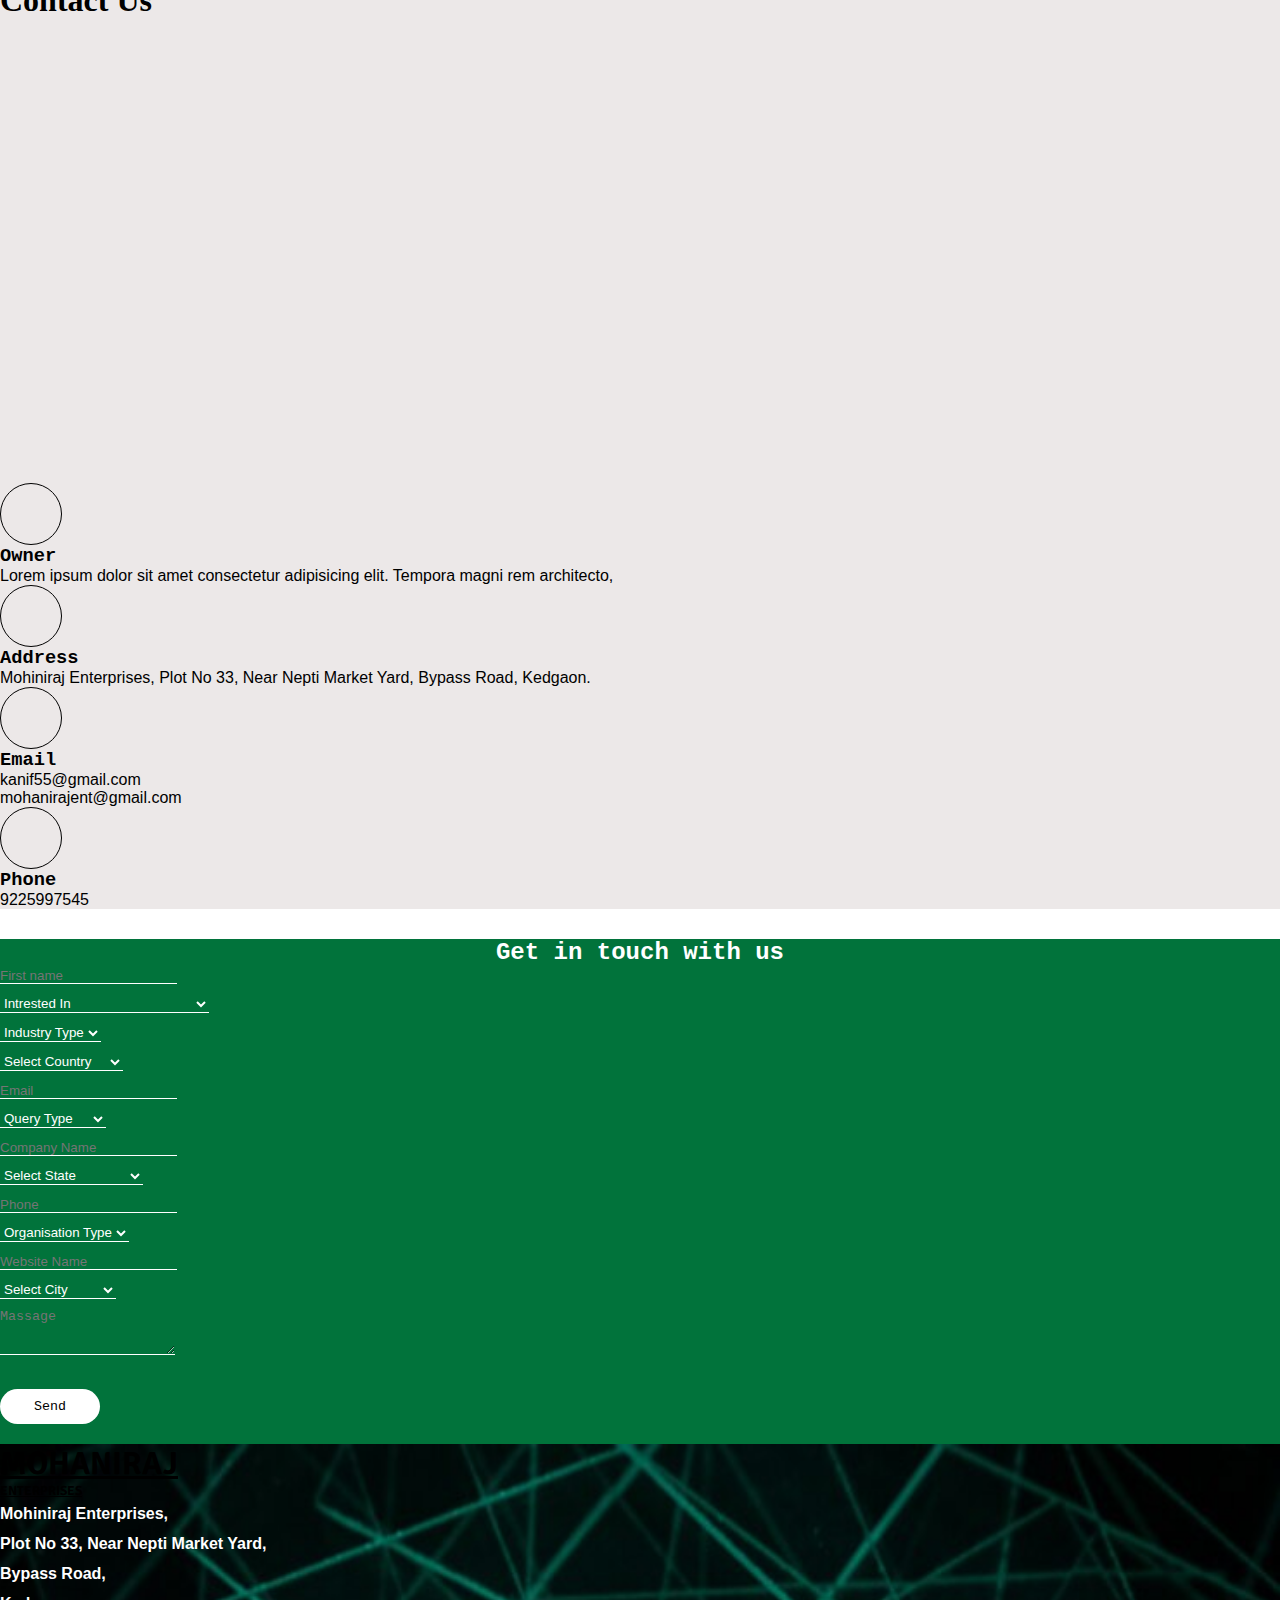
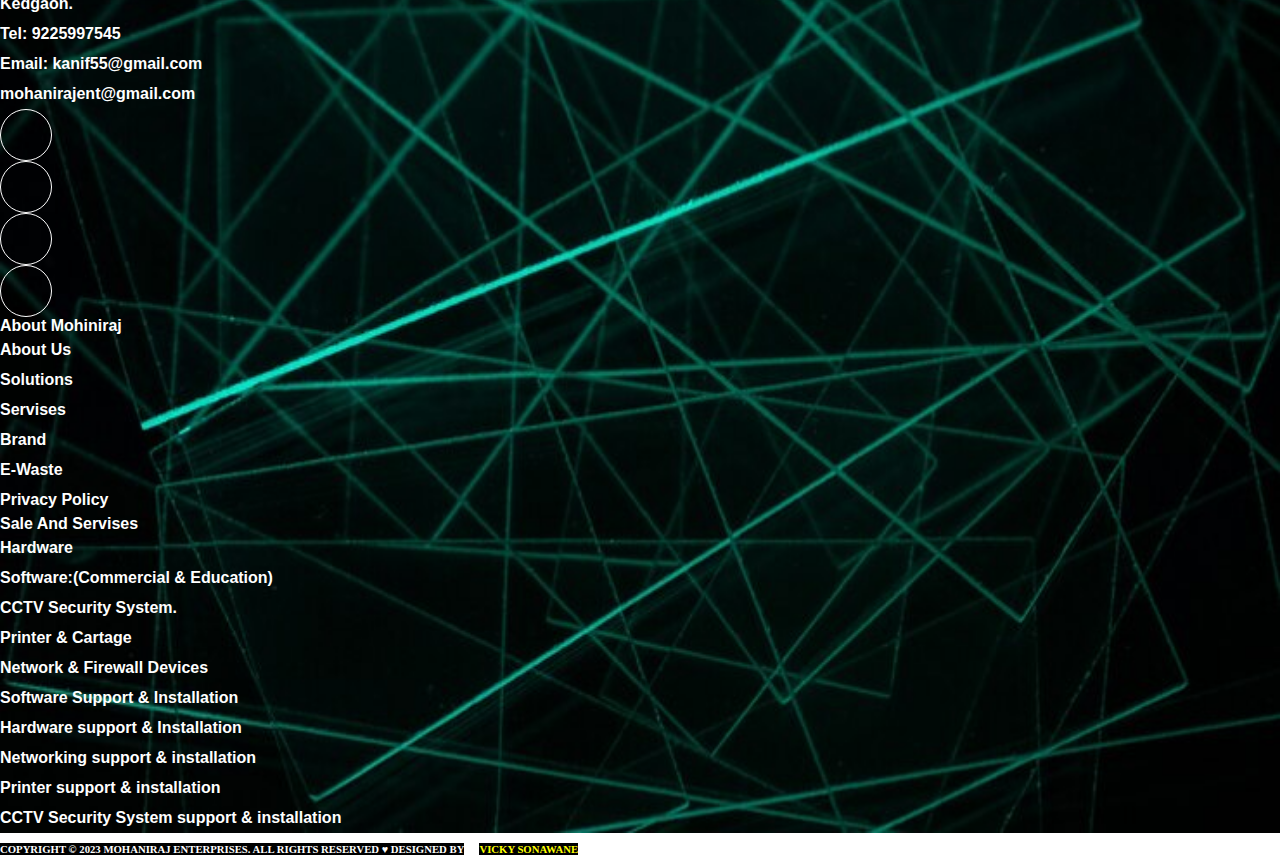
<file: contact_us.html>
<!DOCTYPE html>
<html lang="en">

<head>
    <meta charset="UTF-8">
    <meta name="viewport" content="width=device-width, initial-scale=1.0">
    <title>Mohiniraj Enterprices</title>
    <link rel="stylesheet" href="Style.css">
    <link rel="stylesheet" href="https://cdn.jsdelivr.net/npm/bootstrap@4.6.2/dist/css/bootstrap.min.css"
        integrity="sha384-xOolHFLEh07PJGoPkLv1IbcEPTNtaed2xpHsD9ESMhqIYd0nLMwNLD69Npy4HI+N" crossorigin="anonymous">
    <script src="https://cdn.jsdelivr.net/npm/jquery@3.5.1/dist/jquery.slim.min.js"
        integrity="sha384-DfXdz2htPH0lsSSs5nCTpuj/zy4C+OGpamoFVy38MVBnE+IbbVYUew+OrCXaRkfj"
        crossorigin="anonymous"></script>
    <script src="https://cdn.jsdelivr.net/npm/popper.js@1.16.1/dist/umd/popper.min.js"
        integrity="sha384-9/reFTGAW83EW2RDu2S0VKaIzap3H66lZH81PoYlFhbGU+6BZp6G7niu735Sk7lN"
        crossorigin="anonymous"></script>
    <script src="https://cdn.jsdelivr.net/npm/bootstrap@4.6.2/dist/js/bootstrap.min.js"
        integrity="sha384-+sLIOodYLS7CIrQpBjl+C7nPvqq+FbNUBDunl/OZv93DB7Ln/533i8e/mZXLi/P+"
        crossorigin="anonymous"></script>
    <link rel="stylesheet" href="https://cdnjs.cloudflare.com/ajax/libs/font-awesome/6.4.2/css/all.min.css"
        integrity="sha512-z3gLpd7yknf1YoNbCzqRKc4qyor8gaKU1qmn+CShxbuBusANI9QpRohGBreCFkKxLhei6S9CQXFEbbKuqLg0DA=="
        crossorigin="anonymous" referrerpolicy="no-referrer" />
    <link rel="preconnect" href="https://fonts.googleapis.com">
    <link rel="preconnect" href="https://fonts.gstatic.com" crossorigin>
    <link
        href="https://fonts.googleapis.com/css2?family=Josefin+Sans&family=Montserrat:wght@200&family=Oswald&family=Pathway+Extreme:wght@700&family=Signika+Negative:wght@500;700&display=swap"
        rel="stylesheet">
</head>

<body>
      <!-- first section  -->
      <div class="container-fluid">
        <div class="row" style="background-color:#F4F4F4;">
            <div class="col-lg-4 col-sm-12">
                <h6 class="mt-2 shop ml-2"><a href="#"><i class="fa-solid fa-shop"></i> Shop</a></h6>
                <h6 class="mt-2 shop ml-5"><a href="#"><i class="fa-solid fa-cloud-arrow-down"></i>CloudQuarks</a></h6>
            </div>
            <div class="col-lg-4 col-sm-12"></div>
            <div class="col-lg-4 col-sm-12">
                <h6 class="mt-2 shop ml-5"><a href="#"><i class="fa-regular fa-handshake"></i>PartnerConnect</a></h6>
                <h6 class="mt-2 shop ml-5"><a href="#"><i class="fa-solid fa-globe"></i>India & SSA</a></h6>
            </div>
        </div>
    </div>
    <!-- Navbar  section-->
    <div class="container-fluid">
        <div class="row">
            <div class="col-lg-12 col-sm-12 p-0">
                <!-- <img src="logo.png" alt="" width="200px" style="float: left;" height="80px"> -->
                <div class="mohiniraj_enterprises_heading float-left">
                    <h4 class="mt-2 ml-2">MOHANIRAJ </h4>
                    <p class="ml-5 mb-0">ENTERPRISES</p>
                </div>
                <nav class="navbar navbar-expand-lg navbar-dark">
                    <a class="navbar-brand" href="#"></a>
                    <button class="navbar-toggler" type="button" data-toggle="collapse"
                        data-target="#navbarSupportedContent" aria-controls="navbarSupportedContent"
                        aria-expanded="false" aria-label="Toggle navigation">
                        <span class="navbar-toggler-icon"></span>
                    </button>
                    <div class="collapse navbar-collapse" id="navbarSupportedContent">
                        <ul class="navbar-nav mr-auto">
                            <!-- About Us -->
                            <li class="nav-item  nav_design">
                                <a class="nav-link mt-3 ml-5" href="Index.html" role="button" data-toggle=""
                                    aria-expanded="false"
                                    style="color: black; font-family: Cambria, Cochin, Georgia, Times, 'Times New Roman', serif; font-weight: bold;">
                                    About Us
                                </a>

                            </li>
                            <!-- Solutions -->
                            <li class="nav-item dropdown nav_design">
                                <a class="nav-link mt-3 ml-5" href="" role="button" data-toggle="dropdown"
                                    aria-expanded="false"
                                    style="color: black;  font-family: Cambria, Cochin, Georgia, Times, 'Times New Roman', serif; font-weight: bold;">
                                    Solutions
                                </a>
                                <div class="dropdown-menu"
                                    style=" font-family: Cambria, Cochin, Georgia, Times, 'Times New Roman', serif; font-weight: bold;">
                                    <a class="dropdown-item" href="Solutions_home.html"
                                        style=" font-family: Cambria, Cochin, Georgia, Times, 'Times New Roman', serif; font-weight: bold;">
                                        Solutions Home</a>
                                    <a class="dropdown-item" href="#"
                                        style=" font-family: Cambria, Cochin, Georgia, Times, 'Times New Roman', serif; font-weight: bold;">By
                                        Technology</a>
                                    <a class="dropdown-item" href="#"
                                        style=" font-family: Cambria, Cochin, Georgia, Times, 'Times New Roman', serif; font-weight: bold;">By
                                        Industry</a>
                                    <a class="dropdown-item" href="#"
                                        style=" font-family: Cambria, Cochin, Georgia, Times, 'Times New Roman', serif; font-weight: bold;">By
                                        Business</a>
                                    <a class="dropdown-item" href="#"
                                        style=" font-family: Cambria, Cochin, Georgia, Times, 'Times New Roman', serif; font-weight: bold;">By
                                        Product</a>
                                </div>
                            </li>
                            <!-- Services -->
                            <li class="nav-item dropdown nav_design">
                                <a class="nav-link mt-3 ml-5" href="#" role="button" data-toggle="dropdown"
                                    aria-expanded="false"
                                    style="color: black; font-family: Cambria, Cochin, Georgia, Times, 'Times New Roman', serif; font-weight: bold;">
                                    Services
                                </a>
                                <div class="dropdown-menu">
                                    <a class="dropdown-item" href="Services_technology.html"
                                        style="font-family: Cambria, Cochin, Georgia, Times, 'Times New Roman', serif; font-weight: bold;">Technology
                                        Services</a>
                                    <a class="dropdown-item" href="Channel_services.html"
                                        style="font-family: Cambria, Cochin, Georgia, Times, 'Times New Roman', serif; font-weight: bold;">Channel
                                        Services </a>
                                    <a class="dropdown-item" href="Business_process_solutions.html"
                                        style="font-family: Cambria, Cochin, Georgia, Times, 'Times New Roman', serif; font-weight: bold;">Business
                                        Process Solutions </a>
                                    <a class="dropdown-item" href="Specilized_services.html"
                                        style="font-family: Cambria, Cochin, Georgia, Times, 'Times New Roman', serif; font-weight: bold;">Specialized
                                        Services</a>
                            </li>
                            <!-- Cloud  -->
                            <li class="nav-item dropdown nav_design">
                                <a class="nav-link mt-3 ml-5" href="#" role="button" data-toggle="dropdown"
                                    aria-expanded="false"
                                    style="color: black; font-family: Cambria, Cochin, Georgia, Times, 'Times New Roman', serif; font-weight: bold;">
                                    Cloud
                                </a>
                                <div class="dropdown-menu">
                                    <a class="dropdown-item" href="Cloud_solutions.html"
                                        style="font-family: Cambria, Cochin, Georgia, Times, 'Times New Roman', serif; font-weight: bold;">
                                        Cloud Solutions</a>
                                    <a class="dropdown-item" href="Cloud_services.html"
                                        style="font-family: Cambria, Cochin, Georgia, Times, 'Times New Roman', serif; font-weight: bold;">
                                        Cloud Services</a>
                            </li>
                            <!-- brands  -->
                            <li class=" nav_design">
                                <a class="nav-link mt-3 ml-5" href="#" role="button" data-toggle="modal"
                                    data-target="#vikas"
                                    style="color: black; font-family: Cambria, Cochin, Georgia, Times, 'Times New Roman', serif; font-weight: bold;">
                                    Brands
                                </a>
                                <div class="container">
                                    <div class="modal fade" id="vikas">
                                        <div class=" modal-dialog modal-xl">
                                            <div class="modal-content">
                                                <div class="modal-body text-center w-100 h-100">
                                                    <a href="" class="text-dark mr-3 mt-1" data-dismiss="modal">
                                                        <h3><i class="fa-solid fa-xmark float-right"></i></h3>
                                                    </a>
                                                    <div class="container">
                                                        <div class="row">
                                                            <div class="col-lg-5 ">
                                                                <h4 class=" font-weight-bold"
                                                                    style="color: #01733B; font-family: 'Courier New', Courier, monospace;">
                                                                    Featured Brands</h4>
                                                                <H5 class=""
                                                                    style="font-family: 'Courier New', Courier, monospace;">
                                                                    Explore All</H5>
                                                                <!-- slider  -->
                                                                <div id="carouselExampleControls" class="carousel slide"
                                                                    data-ride="carousel">
                                                                    <div class="carousel-inner">
                                                                        <div class="carousel-item active">
                                                                            <img src="hp_logo.png" class="d-block w-100"
                                                                                alt="...">
                                                                        </div>
                                                                        <div class="carousel-item">
                                                                            <img src="autodesk.png"
                                                                                class="d-block w-100" alt="...">
                                                                        </div>
                                                                        <div class="carousel-item">
                                                                            <img src="aws_img.jpg" class="d-block w-100"
                                                                                alt="...">
                                                                        </div>
                                                                        <div class="carousel-item">
                                                                            <img src="google_cloud.png"
                                                                                class="d-block w-100" alt="...">
                                                                        </div>
                                                                        <div class="carousel-item">
                                                                            <img src="fortinet.webp"
                                                                                class="d-block w-100" alt="...">
                                                                        </div>
                                                                        <div class="carousel-item">
                                                                            <img src="apple.jpg" class="d-block w-100"
                                                                                alt="...">
                                                                        </div>
                                                                        <div class="carousel-item">
                                                                            <img src="dell.jpg" class="d-block w-100"
                                                                                alt="...">
                                                                        </div>
                                                                        <div class="carousel-item">
                                                                            <img src="cisco.jpg" class="d-block w-100"
                                                                                alt="...">
                                                                        </div>
                                                                        <div class="carousel-item">
                                                                            <img src="ibm.jpg" class="d-block w-100"
                                                                                alt="...">
                                                                        </div>
                                                                        <div class="carousel-item">
                                                                            <img src="firewall.jpg"
                                                                                class="d-block w-100" alt="...">
                                                                        </div>
                                                                        <div class="carousel-item">
                                                                            <img src="palo_alto.jpg"
                                                                                class="d-block w-100" alt="...">
                                                                        </div>
                                                                    </div>
                                                                    <button class="carousel-control-prev" type="button"
                                                                        data-target="#carouselExampleControls"
                                                                        data-slide="prev">
                                                                        <span class="carousel-control-prev-icon"
                                                                            aria-hidden="true"></span>
                                                                        <span class="sr-only">Previous</span>
                                                                    </button>
                                                                    <button class="carousel-control-next" type="button"
                                                                        data-target="#carouselExampleControls"
                                                                        data-slide="next">
                                                                        <span class="carousel-control-next-icon"
                                                                            aria-hidden="true"></span>
                                                                        <span class="sr-only">Next</span>
                                                                    </button>
                                                                </div>
                                                            </div>
                                                            <div class="col-lg-3 p-3  Brands_section_heading">
                                                                <a
                                                                    href="https://www.hp.com/in-en/shop/?jumpid=ps_ff1cd24f2a&gclid=Cj0KCQjwx5qoBhDyARIsAPbMagAQkbFu3nxQWUhpU7_xNNkuPokwn8KVVSiizYrb-5fcRMnc3oP61cwaAgwMEALw_wcB&gclsrc=aw.ds">
                                                                    <h5>HP</h5>
                                                                </a>
                                                                <a
                                                                    href="https://www.autodesk.in/products?mktvar002=5019031|SEM|11381098541|111085713053|kwd-15326526&utm_source=GGL&utm_medium=SEM&utm_campaign=GGL_DEC_Autodesk_APAC_IN_eComm_SEM_BR_New_EX_0000_5019031_PureBrand&utm_id=5019031&utm_term=kwd-15326526&mkwid=s|pcrid|595091379051|pkw|autodesk|pmt|e|pdv|c|slid||pgrid|111085713053|ptaid|kwd-15326526|pid|&utm_medium=cpc&utm_source=google&utm_campaign=&utm_term=autodesk&utm_content=s|pcrid|595091379051|pkw|autodesk|pmt|e|pdv|c|slid||pgrid|111085713053|ptaid|kwd-15326526|&gad=1&gclid=Cj0KCQjwx5qoBhDyARIsAPbMagD9qa8XMnYYamBwu1SDvbsVAymByPOi3O9w3uvAqoJfxs4_AFXAMR8aAra8EALw_wcB&ef_id=Y-SUzwAAA2zgSAAh:20230918051610:s">
                                                                    <h5>AUTODESK</h5>
                                                                </a>
                                                                <a
                                                                    href="https://aws.amazon.com/free/?trk=14a4002d-4936-4343-8211-b5a150ca592b&sc_channel=ps&ef_id=Cj0KCQjwx5qoBhDyARIsAPbMagBExIIGuBVELq2yWWCViAMtF3fUPnS-9ARjquyvuymbyxWXs_tbtUEaAu3xEALw_wcB:G:s&s_kwcid=AL!4422!3!453325184782!e!!g!!aws!10712784856!111477279771">
                                                                    <h5>AWS</h5>
                                                                </a>
                                                                <a
                                                                    href="https://cloud.google.com/free?utm_source=google&utm_medium=cpc&utm_campaign=japac-IN-all-en-dr-BKWS-all-core-trial-EXA-dr-1605216&utm_content=text-ad-none-none-DEV_c-CRE_644159077391-ADGP_Hybrid+%7C+BKWS+-+EXA+%7C+Txt+~+GCP_General_core+brand_main-KWID_43700074766895886-aud-1596662390334:kwd-6458750523&userloc_9299348-network_g&utm_term=KW_google%20cloud&gclid=Cj0KCQjwx5qoBhDyARIsAPbMagCmBhisypIxQ1WhWnYTFeqJ1ctsxssKVayp2JHvxh8FA7jLjeBajMYaAobMEALw_wcB&gclsrc=aw.ds">
                                                                    <h5>Google Cloud</h5>
                                                                </a>
                                                                <a
                                                                    href="https://firewallbazaar.in/product-category/firewalls/fortinet/?gclid=Cj0KCQjwx5qoBhDyARIsAPbMagAB7naQ9puAg0Bu1zJ6ODKButJpFZrUDALlrJegANR6zZblNhY1xlgaAhbBEALw_wcB">
                                                                    <h5>Fortinet</h5>
                                                                </a>
                                                            </div>
                                                            <div class="col-lg-4 p-3  Brands_section_heading">
                                                                <a
                                                                    href="https://www.apple.com/in/?afid=p238%7Cs8Vs8GkTq-dc_mtid_187079nc38483_pcrid_673869785948_pgrid_112258962467_pntwk_g_pchan__pexid__&cid=aos-IN-kwgo-brand--slid---product-">
                                                                    <h5>APPLE</h5>
                                                                </a>
                                                                <a
                                                                    href="https://www.google.com/search?q=Dell&sca_esv=566178271&sxsrf=AM9HkKnY95ACXCAzhLvvX2lTyophS9DZfw%3A1695014416696&ei=EN4HZZn6KbnM2roPs5SVuA4&ved=0ahUKEwiZwsjhtLOBAxU5plYBHTNKBecQ4dUDCBA&uact=5&oq=Dell&gs_lp=[base64]&sclient=gws-wiz-serp">
                                                                    <h5>DELL</h5>
                                                                </a>
                                                                <a href="https://www.cisco.com/site/in/en/index.html">
                                                                    <h5>CISCO</h5>
                                                                </a>
                                                                <a
                                                                    href="https://www.ibm.com/in-en?utm_content=SRCWW&p1=Search&p4=43700057196640827&p5=e&gclid=Cj0KCQjwx5qoBhDyARIsAPbMagCmujedeEwrZeAHdImzOc47N0LnJ8wn4B64RJkSZD6lSf9wGosfQJsaAoGkEALw_wcB&gclsrc=aw.ds">
                                                                    <h5>IBM</h5>
                                                                </a>
                                                                <a
                                                                    href="https://www.kensaq.com/web?q=firewall+software+for+network&o=1671023&rch=ch1&clid=amg-kensaq&utm_source=g&utm_medium=gcpc&ct=13059&campaignid=20356009348&agid=153955974471&adid=665151114665&kwid=kwd-314920791529&gclid=Cj0KCQjwx5qoBhDyARIsAPbMagDrcQb_edfOwKcnwZVhe8GhhYtnFX4EK-mfb-awOVNnZ4Zs8rEf3dAaAvgbEALw_wcB&qo=semQuery&ag=fw4&tt=rmd&ad=semA&akid=1_20356009348_153955974471_kwd-314920791529_g&an=google_s">
                                                                    <h5>FIREWALL</h5>
                                                                </a>
                                                                <a
                                                                    href="https://www.paloaltonetworks.com/?utm_source=google-jg-japac-portfolio&utm_medium=paid_search&utm_term=palo%20alto&utm_campaign=google-portfolio-portfolio-japac-in-awareness-en&utm_content=gs-20408308749-151273409265-667604790124&sfdcid=7010g000001dKD0AAM&gclid=Cj0KCQjwx5qoBhDyARIsAPbMagDVKKlDMJGfghDKrV78ZLqSUQ5LqmWVYTBzXazzYlhgRuEdFlqp2rMaAsZKEALw_wcB">
                                                                    <h5>PALO ALTO</h5>
                                                                </a>
                                                                <a href="All_Brands.html" class="view_fea_brand">View
                                                                    Featured <br> Brand... <i
                                                                        class="fa fa-caret-right"></i></a>
                                                            </div>
                                                        </div>
                                                    </div>
                                                    <!-- </div> -->
                                                </div>

                                            </div>
                                        </div>
                                    </div>
                                </div>
                            </li>

                            <!-- contact us  -->
                            <li class="nav-item dropdownb nav_design">
                                <a class="nav-link mt-3 ml-5" href="contact_us.html" role="button"
                                    style="color: black; font-family: Cambria, Cochin, Georgia, Times, 'Times New Roman', serif; font-weight: bold;">
                                    Contact Us
                                </a>
                            </li>
                        </ul>
                        <form class="form-inline mt-3">
                            <input class="form-control mr-sm-2" type="search" placeholder="Search" aria-label="Search">
                            <button class="btn btn-outline-success my-2 my-sm-0" type="submit">Search</button>
                        </form>
                    </div>
                </nav>
            </div>
        </div>
    </div>


    <!-- contact us section  -->

    <div class="container-fluid" style="background-color: rgb(236, 232, 232);">
        <div class="row">
            <div class="col-lg-12 col-sm-12 mt-5 text-center">
                <h1 class="font-weight-bold" style="font-family: 'Times New Roman', Times, serif;">Contact Us</h1>
            </div>
        </div>
        <div class="container">
            <div class="row">
                <div class="col-lg-5 mt-lg-5 mt-sm-2 p-0">
                    <iframe class="p-0 rounded-lg shadow-lg"
                        src="https://www.google.com/maps/embed?pb=!1m16!1m12!1m3!1d3770.421877368243!2d74.73561047398867!3d19.089139651562327!2m3!1f0!2f0!3f0!3m2!1i1024!2i768!4f13.1!2m1!1sPlot%20No%2033%2C%20Near%20Nepti%20Market%20Yard%2C%20Bypass%20Road%2C%20Kedgaon.!5e0!3m2!1sen!2sin!4v1693136998126!5m2!1sen!2sin"
                        width="500" height="460" style="border:0;" allowfullscreen="" loading="lazy"
                        referrerpolicy="no-referrer-when-downgrade"></iframe>
                </div>
                <div class="col-lg-5 col-sm-12 shadow-lg bg-white rounded-lg mt-lg-5 mt-sm-2 ml-5">
                    <!-- owner  -->
                    <div class="row">
                        <div class="col-lg-12  mt-lg-4 owner_section">
                            <div class="contact_us_address_1  float-left">
                                <i class="fa-solid fa-location-dot mt-2 ml-3"></i>
                            </div>
                            <h3 class="ml-3 float-left mt-2">Owner</h3>
                            <p class="float-left ml-5 p-0">Lorem ipsum dolor sit amet consectetur adipisicing elit.
                                Tempora magni rem architecto,</p>
                        </div>
                    </div>
                    <!-- address  -->
                    <div class="row">
                        <div class="col-lg-12  mt-lg-3 owner_section">
                            <div class="contact_us_address_1  float-left">
                                <i class="fa-solid fa-location-dot mt-2 ml-3"></i>
                            </div>
                            <h3 class="ml-3 float-left mt-2">Address</h3>
                            <p class="float-left ml-5 p-0">Mohiniraj Enterprises,
                                Plot No 33, Near Nepti Market Yard,
                                Bypass Road,
                                Kedgaon.</p>
                        </div>
                    </div>
                    <!-- Email  -->
                    <div class="row">
                        <div class="col-lg-8 mt-lg-3 owner_section">
                            <div class="contact_us_address_1  float-left">
                                <i class="fa-solid fa-envelope mt-2 ml-2"></i>
                            </div>
                            <h3 class="ml-3 float-left mt-2">Email</h3>
                            <p class="ml-5">kanif55@gmail.com <br>
                                mohanirajent@gmail.com</p>
                        </div>
                    </div>
                    <!-- Phone  -->
                    <div class="row">
                        <div class="col-lg-6 mt-lg-3 owner_section">
                            <div class="contact_us_address_1  float-left">
                                <i class="fa-solid fa-phone mt-2 ml-2"></i>
                            </div>
                            <h3 class="ml-3 float-left mt-2">Phone</h3>
                            <p class="ml-5">9225997545</p>
                        </div>
                    </div>
                </div>
            </div>
        </div>
    </div>

    <!-- contact form section  -->
    <div class="container-fluid mt-5" style="background-color: #01733B;">
        <div class="row">
            <div class="col-lg-12 col-sm-12 contact_heading">
                <h2>Get in touch with us</h2>
            </div>
        </div>
        <div class="container">
            <div class="row">

                <div class="col-lg-4 col-sm-12 form_input">
                    <form>
                        <input type="text" class="form-control" placeholder="First name">
                        <div class="form-group form_label mt-5">
                            <select class="form-control" id="exampleFormControlSelect1">
                                <option>Intrested In</option>
                                <option>Business Opportunity</option>
                                <option>Product Demonstration</option>
                                <option>Advanced Technology Solutions</option>
                                <option>Job Prospect</option>
                                <option>Tranning/Certification</option>
                                <option>Events/Workshop</option>
                                <option>New Partner Ragistration</option>
                                <option>CloudQuarks</option>
                            </select>
                        </div>
                        <div class="form-group form_label mt-5">
                            <select class="form-control" id="exampleFormControlSelect1">
                                <option>Industry Type</option>
                                <option></option>
                                <option></option>
                                <option></option>
                                <option></option>
                                <option></option>
                                <option></option>
                            </select>
                        </div>
                        <div class="form-group form_label mt-5">
                            <select class="form-control" id="exampleFormControlSelect1">
                                <option>Select Country</option>
                                <option>Afganistan</option>
                                <option>Aland Islands</option>
                                <option>Albania</option>
                                <option>Algeria</option>
                                <option>American Samoa</option>
                                <option>Angola</option>
                                <option>Argentina</option>
                                <option>Armenia</option>
                                <option>Aruba</option>
                                <option>Australia</option>
                                <option>Bangladesh</option>
                                <option>Belgium</option>
                                <option>Belize</option>
                                <option>Bhutan</option>
                                <option>Brezil</option>
                                <option>Chanada</option>
                                <option>Chile</option>
                                <option>China</option>
                                <option>India</option>
                                <option>Indonesia</option>
                                <option>Iran</option>
                                <option>Japan</option>
                                <option>Monaco</option>
                                <option>Nepal</option>
                                <option>Nauru</option>
                                <option>New Zealand</option>
                                <option>Pakistan</option>
                            </select>
                        </div>
                    </form>
                </div>

                <div class="col-lg-4 col-sm-12 form_input">
                    <form>
                        <input type="email" class="form-control" placeholder="Email">
                        <div class="form-group form_label mt-5">
                            <select class="form-control" id="exampleFormControlSelect1">
                                <option>Query Type</option>
                                <option>Partner</option>
                                <option>End Customer</option>
                                <option>OEM</option>
                                <option>HR</option>
                                <option>Media</option>
                                <option>Investor</option>
                            </select>
                        </div>
                        <input type="text" class="form-control mt-5" placeholder="Company Name">
                        <div class="form-group form_label mt-5">
                            <select class="form-control" id="exampleFormControlSelect1">
                                <option>Select State</option>
                                <option>Aandhrpradesh</option>
                                <option>Arunachal Pradesh</option>
                                <option>Andman Nikobar</option>
                                <option>Asam</option>
                                <option>Bihar</option>
                                <option>Chandigarh</option>
                                <option>Daman and Diu</option>
                                <option>Delhi</option>
                                <option>Gao</option>
                                <option>Gujarat</option>
                                <option>Harayana</option>
                                <option>Himachal Pradesh</option>
                                <option>Jammu and Kashmir</option>
                                <option>Kranataka</option>
                                <option>Kerala</option>
                                <option>Maharashtra</option>
                                <option>Manipur</option>
                                <option>Meghalaya</option>
                                <option>Nagaland</option>
                                <option>Punjab</option>
                                <option>Rajasthan</option>
                                <option>Tamil Nadu</option>
                                <option>Sikkim</option>
                            </select>
                        </div>
                    </form>
                </div>
                <div class="col-lg-4 col-sm-12 form_input">
                    <form>
                        <input type="number" class="form-control" placeholder="Phone">
                        <div class="form-group form_label mt-5">
                            <select class="form-control" id="exampleFormControlSelect1">
                                <option>Organisation Type</option>
                                <option></option>
                                <option></option>
                                <option></option>
                                <option></option>
                                <option></option>
                                <option></option>
                            </select>
                        </div>
                        <input type="text" class="form-control mt-5" placeholder="Website Name">
                        <div class="form-group form_label mt-5">
                            <select class="form-control" id="exampleFormControlSelect1">
                                <option>Select City</option>
                                <option>Akola</option>
                                <option>Amlner</option>
                                <option>Ahmednagar</option>
                                <option>Bhandardara</option>
                                <option>Bhiwandi</option>
                                <option>Buldhana</option>
                                <option>Chakan</option>
                                <option>Dhule</option>
                                <option>Dehu</option>
                                <option>Daund</option>
                                <option>Pune</option>
                                <option>Sambhaji Nagar</option>
                                <option>Kolhapur</option>
                                <option>Mumbai</option>
                                <option>Thane</option>
                                <option>Kalyan</option>
                                <option>Koprgav</option>
                                <option>Sangmner</option>
                                <option>Nashik</option>
                                <option>Shirur</option>
                                <option>Bhusaval</option>
                                <option>Manmad</option>
                                <option>Sinner</option>
                            </select>
                        </div>
                    </form>
                </div>
            </div>
            <div class="row">
                <div class="col-lg-12 mt-5">
                    <div class="form-group contact_textarea">
                        <textarea class="form-control" placeholder="Massage" id="exampleFormControlTextarea1"
                            rows="3"></textarea>
                    </div>
                </div>
            </div>
            <button class="send_btn">Send</button>
        </div>
    </div>





    <!-- Footer section  -->
    <div class="container-fluid"
        style="background-image: url('footer_img.jpg'); background-repeat: no-repeat; background-size: 100% 100%;">
        <div class="row">
            <div class="col-lg-3 col-sm-12 footer_mohiniraj_section">
                <h1 class="text-white mt-5">MOHANIRAJ </h1>
                <h5 class="float-lg-right float-sm-left text-white">ENTERPRISES</h5>
                <p class="mt-5">Mohiniraj Enterprises, <br>Plot No 33, Near Nepti Market Yard, <br> Bypass Road, <br>
                    Kedgaon. <br> Tel: 9225997545 <br> Email: kanif55@gmail.com <br> mohanirajent@gmail.com
                </p>
                <!-- social media icons  -->
                <div class="social_media mt-lg-5 mt-sm-4 mb-5 float-left">
                    <a href=""><i class="fa-brands fa-linkedin"></i></a>
                </div>
                <div class="social_media mt-lg-5 mt-sm-4 mb-5 float-left ml-2">
                    <a href=""><i class="fa-brands fa-youtube"></i></a>
                </div>
                <div class="social_media mt-lg-5 mt-sm-4 mb-5 float-left ml-2">
                    <a href=""><i class="fa-brands fa-facebook"></i></a>
                </div>
                <div class="social_media mt-lg-5 mt-sm-4 mb-5 float-left ml-2">
                    <a href=""><i class="fa-brands fa-instagram"></i></a>
                </div>
            </div>
            <div class="col-lg-3 col-sm-12 ml-lg-5 ml-sm-2 footer_about">
                <h4 class="mt-lg-5 mt-sm-3">About Mohiniraj</h4>
                <li class="mt-4"><i class="fa-sharp fa-solid fa-feather-pointed text-white"></i><a href="" class="ml-3">
                        About Us</a></li>
                <li><i class="fa-sharp fa-solid fa-feather-pointed text-white"></i><a href="" class="ml-3">Solutions</a>
                </li>
                <li><i class="fa-sharp fa-solid fa-feather-pointed text-white"></i><a href="" class="ml-3">Servises</a>
                </li>
                <li><i class="fa-sharp fa-solid fa-feather-pointed text-white"></i><a href="" class="ml-3">Brand</a>
                </li>
                <li><i class="fa-sharp fa-solid fa-feather-pointed text-white"></i><a href="" class="ml-3">E-Waste</a>
                </li>
                <li><i class="fa-sharp fa-solid fa-feather-pointed text-white"></i><a href="" class="ml-3">Privacy
                        Policy</a></li>
            </div>
            <div class="col-lg-4 col-sm-12 ml-lg-5 ml-sm-2 footer_sale_servises ">
                <h4 class="mt-5">Sale And Servises</h4>
                <li class="mt-4"><i class="fa-sharp fa-solid fa-feather-pointed text-white"></i><a href=""
                        class="ml-3">Hardware</a></li>
                <li><i class="fa-sharp fa-solid fa-feather-pointed text-white"></i><a href=""
                        class="ml-3">Software:(Commercial & Education)
                    </a></li>
                <li><i class="fa-sharp fa-solid fa-feather-pointed text-white"></i><a href="" class="ml-3">CCTV Security
                        System.</a></li>
                <li><i class="fa-sharp fa-solid fa-feather-pointed text-white"></i><a href="" class="ml-3"> Printer &
                        Cartage </a></li>
                <li><i class="fa-sharp fa-solid fa-feather-pointed text-white"></i><a href="" class="ml-3">Network &
                        Firewall Devices</a></li>
                <li><i class="fa-sharp fa-solid fa-feather-pointed text-white"></i><a href="" class="ml-3">Software
                        Support & Installation</a></li>
                <li><i class="fa-sharp fa-solid fa-feather-pointed text-white"></i><a href="" class="ml-3">Hardware
                        support & Installation</a></li>
                <li><i class="fa-sharp fa-solid fa-feather-pointed text-white"></i><a href="" class="ml-3">Networking
                        support & installation</a></li>
                <li><i class="fa-sharp fa-solid fa-feather-pointed text-white"></i><a href="" class="ml-3">Printer
                        support & installation</a></li>
                <li><i class="fa-sharp fa-solid fa-feather-pointed text-white"></i><a href="" class="ml-3">CCTV Security
                        System support & installation</a></li>
            </div>
        </div>
    </div>







    <!-- Desing by -->
    <section>
        <div class="container-fluid">
            <div class="row mt-1">
                <div class="col-lg-12 col-sm-12" style="background-color: black;">
                    <h6 style="background-color: black; color: white; float:left; text-align:center; margin-top:10px;">
                        COPYRIGHT © 2023 MOHANIRAJ ENTERPRISES. ALL RIGHTS RESERVED <b class="text-danger"> ♥ </b>
                        DESIGNED BY</h6>
                    <h6 class="text-center"
                        style="background-color: black; color: yellow; margin-left:15px; float:left;  margin-top: 10px;">
                        VICKY SONAWANE</h6>
                </div>
            </div>
        </div>
    </section>



</body>

</html>
</file>
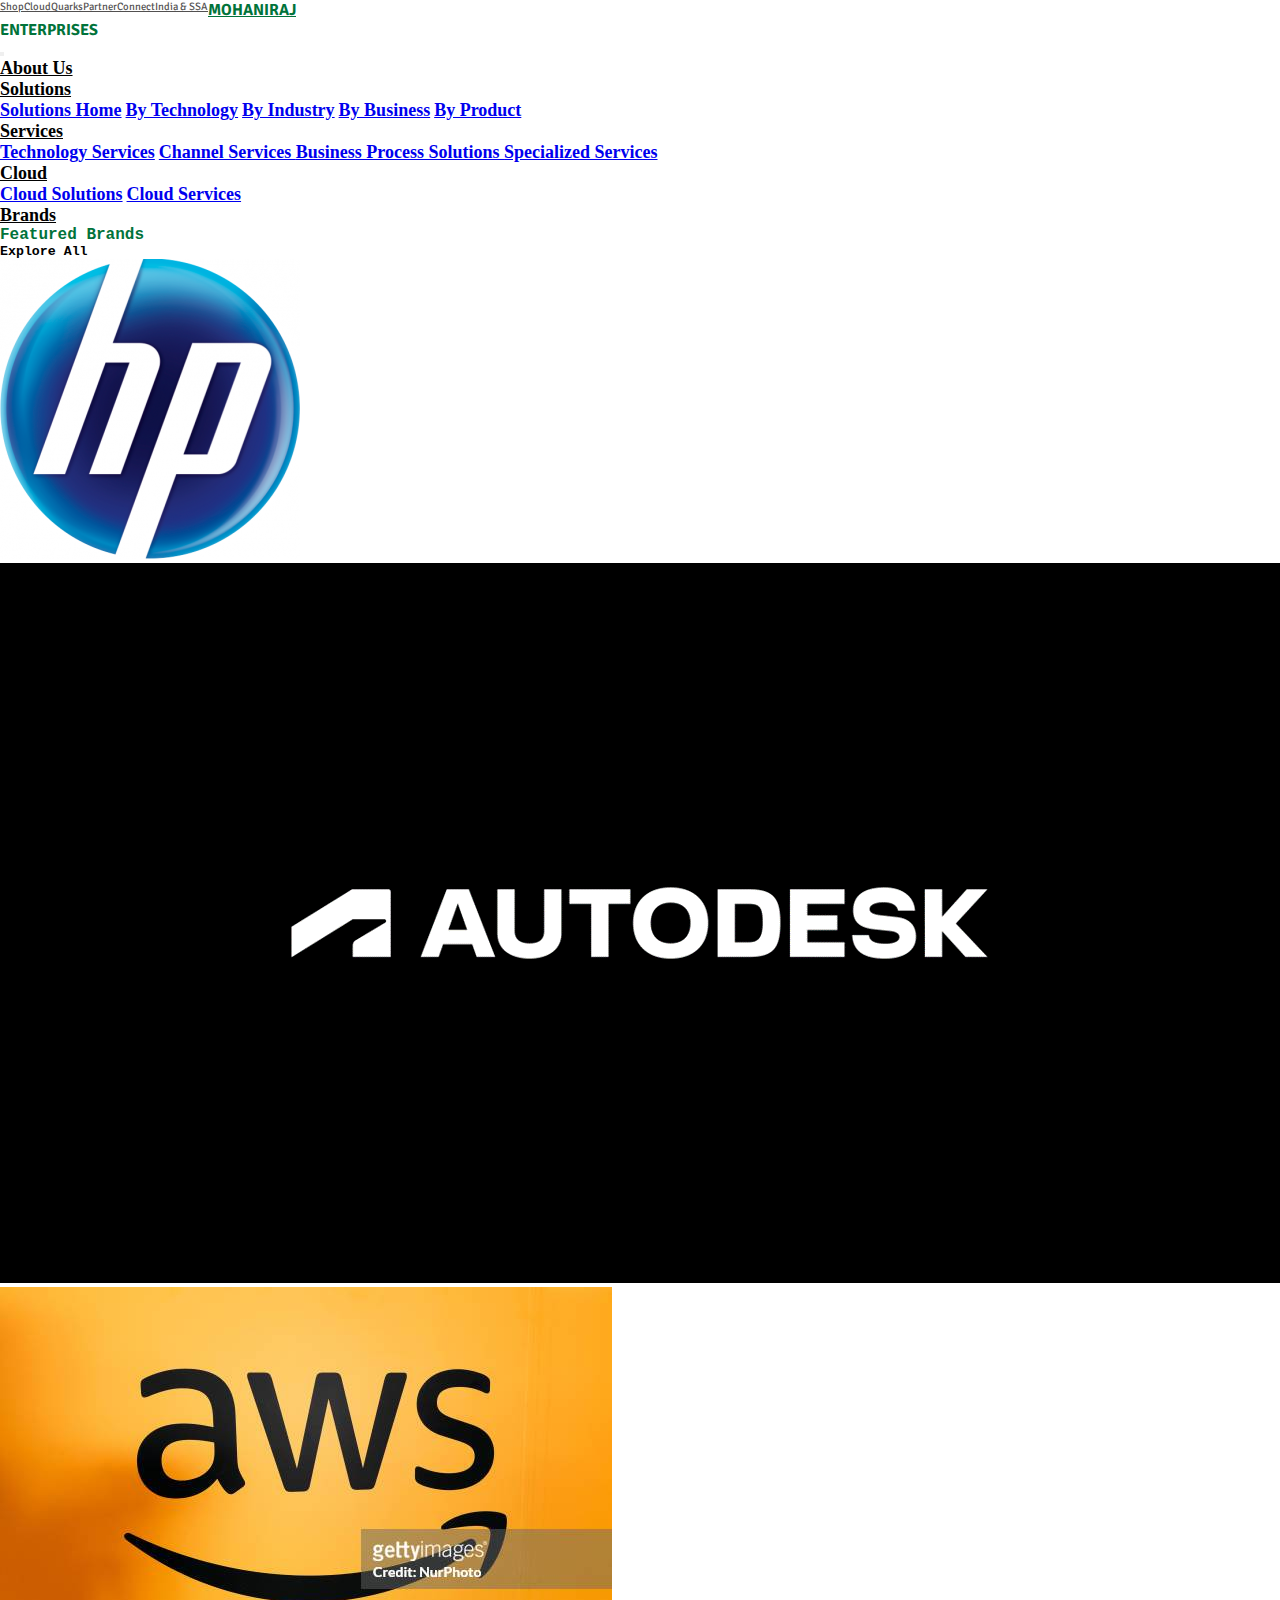
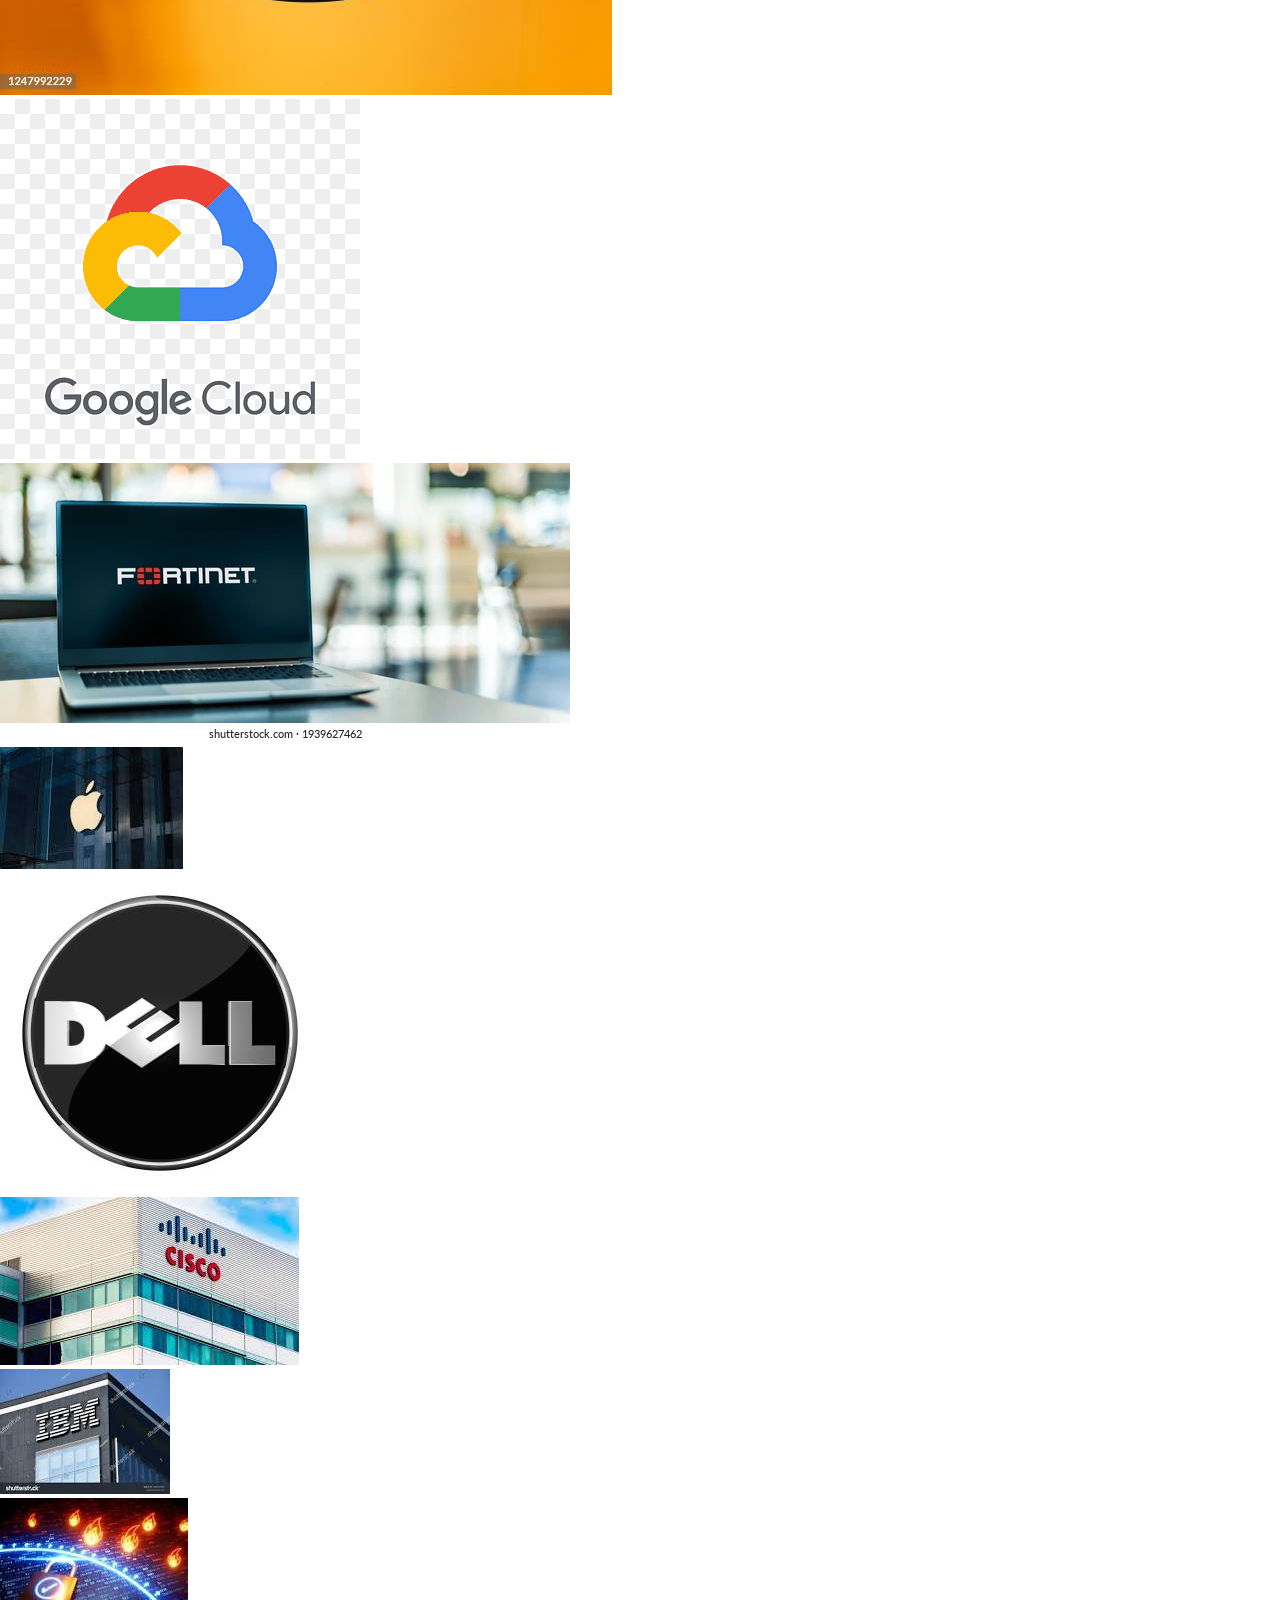
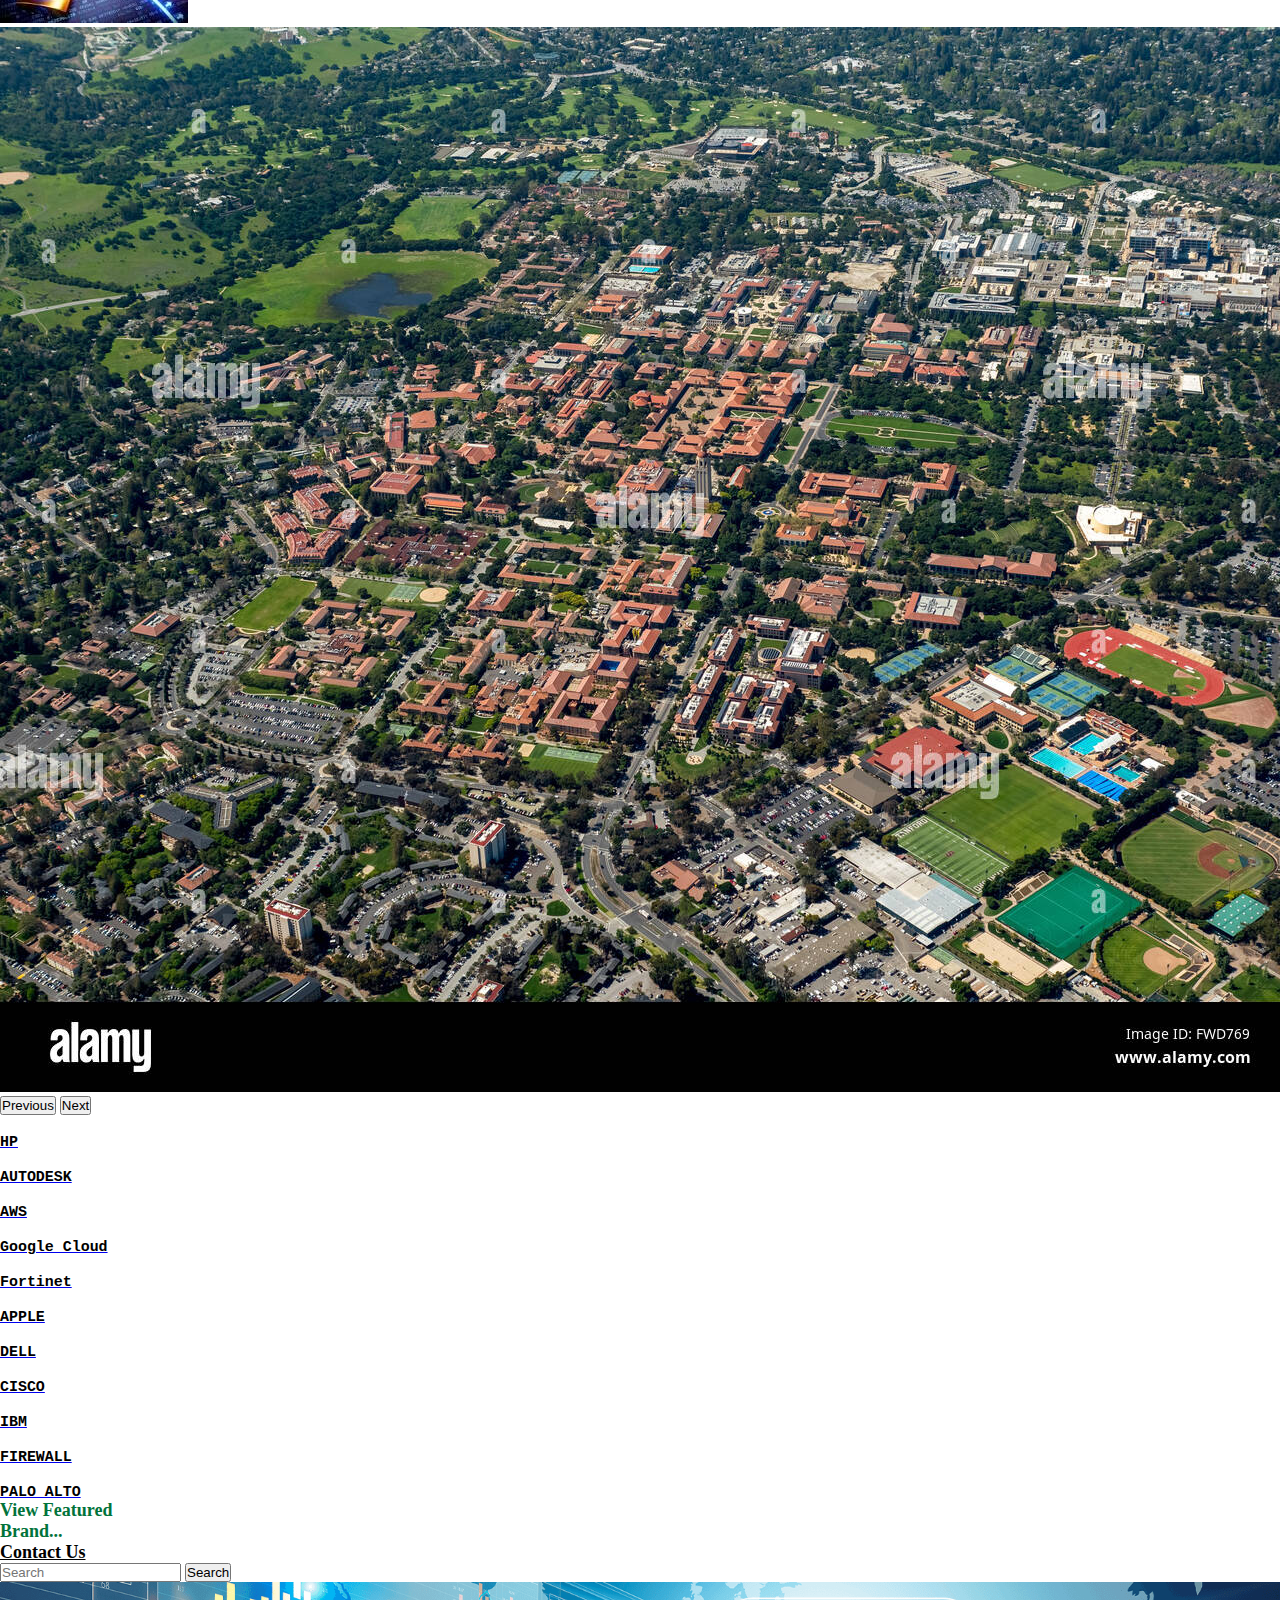
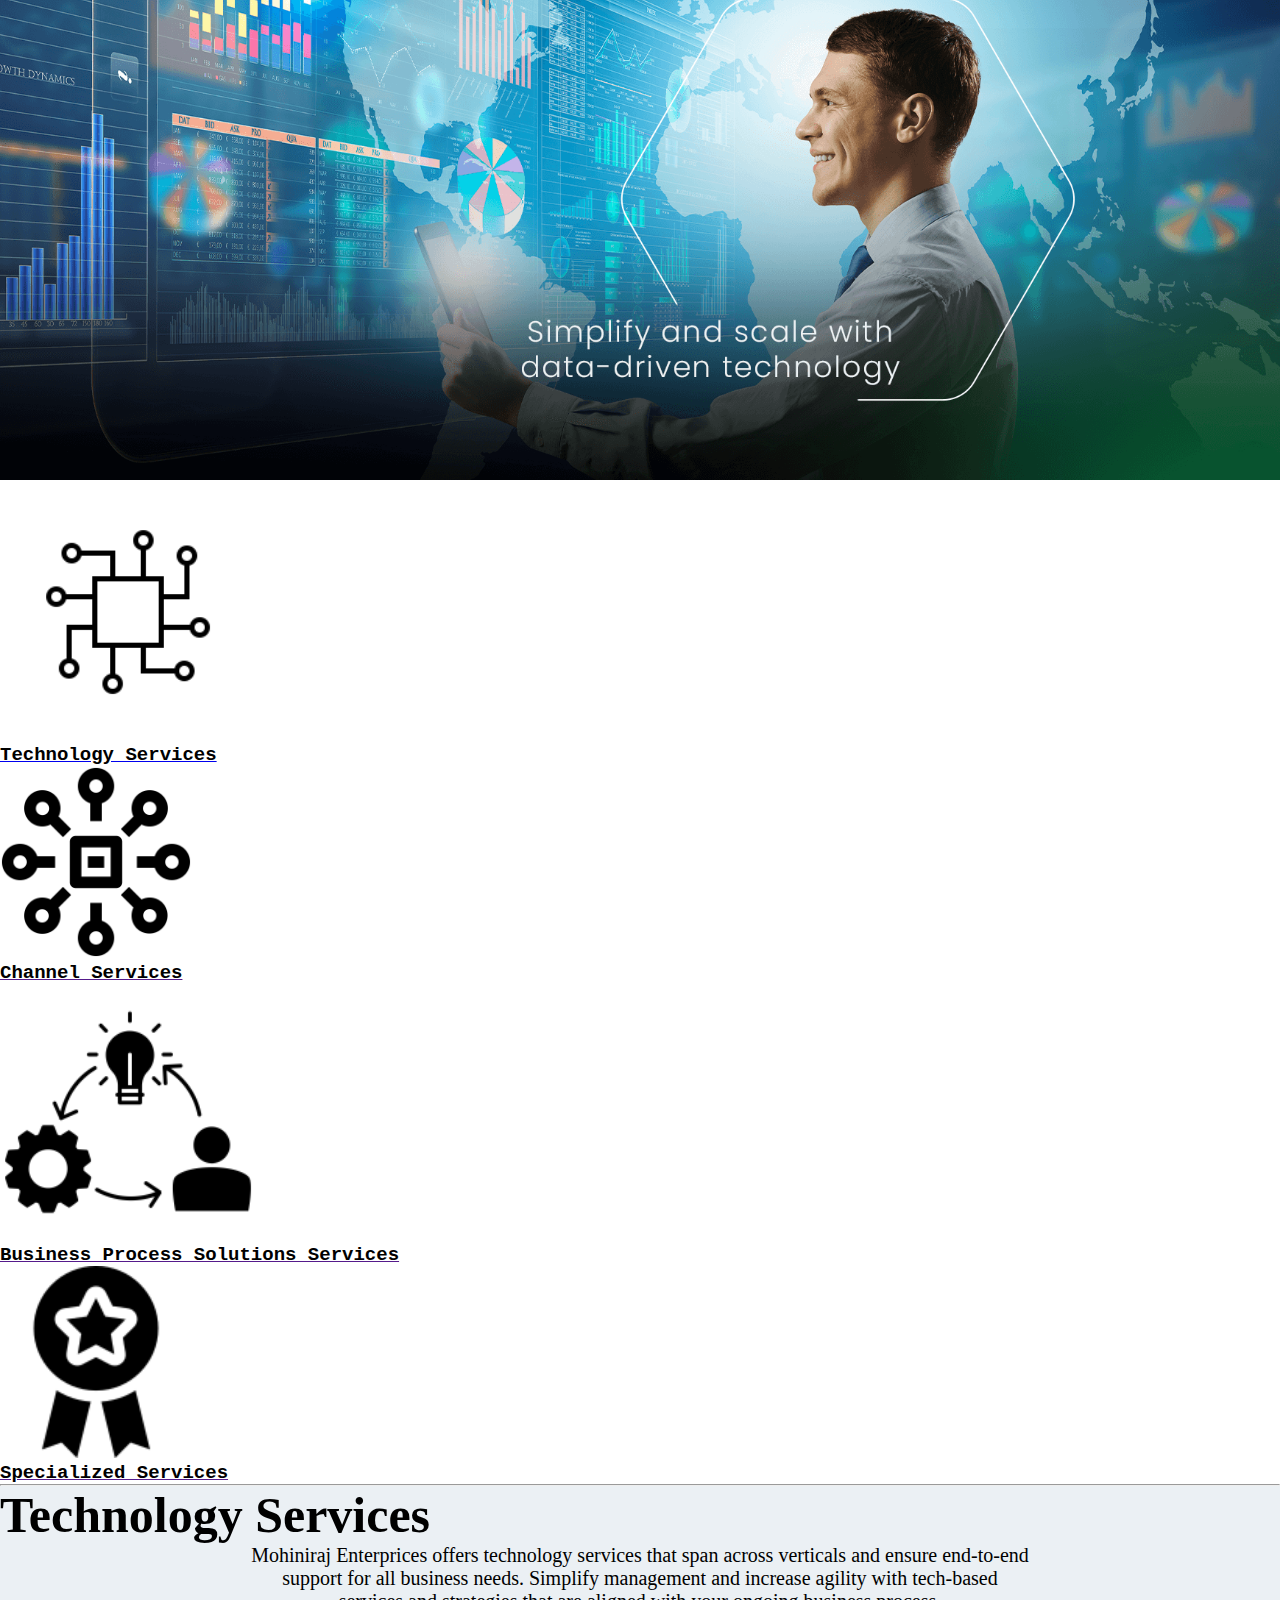
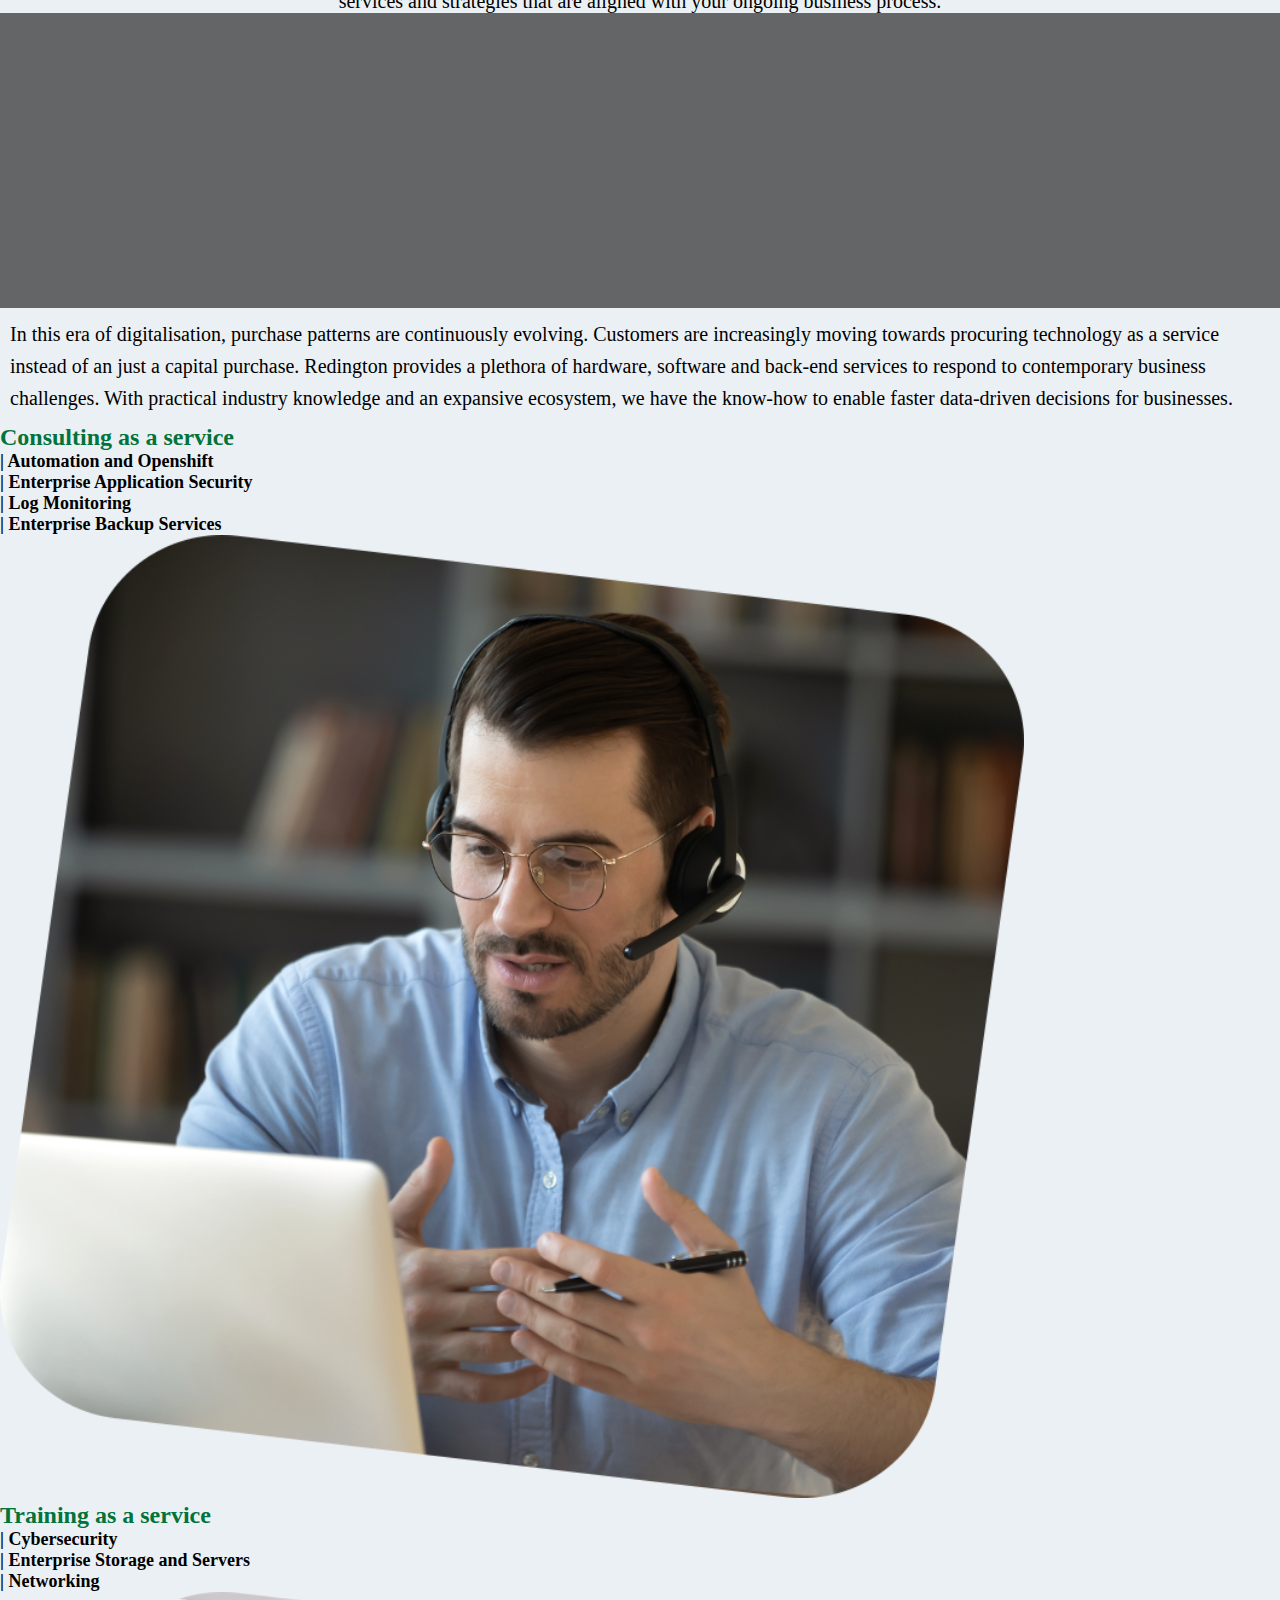
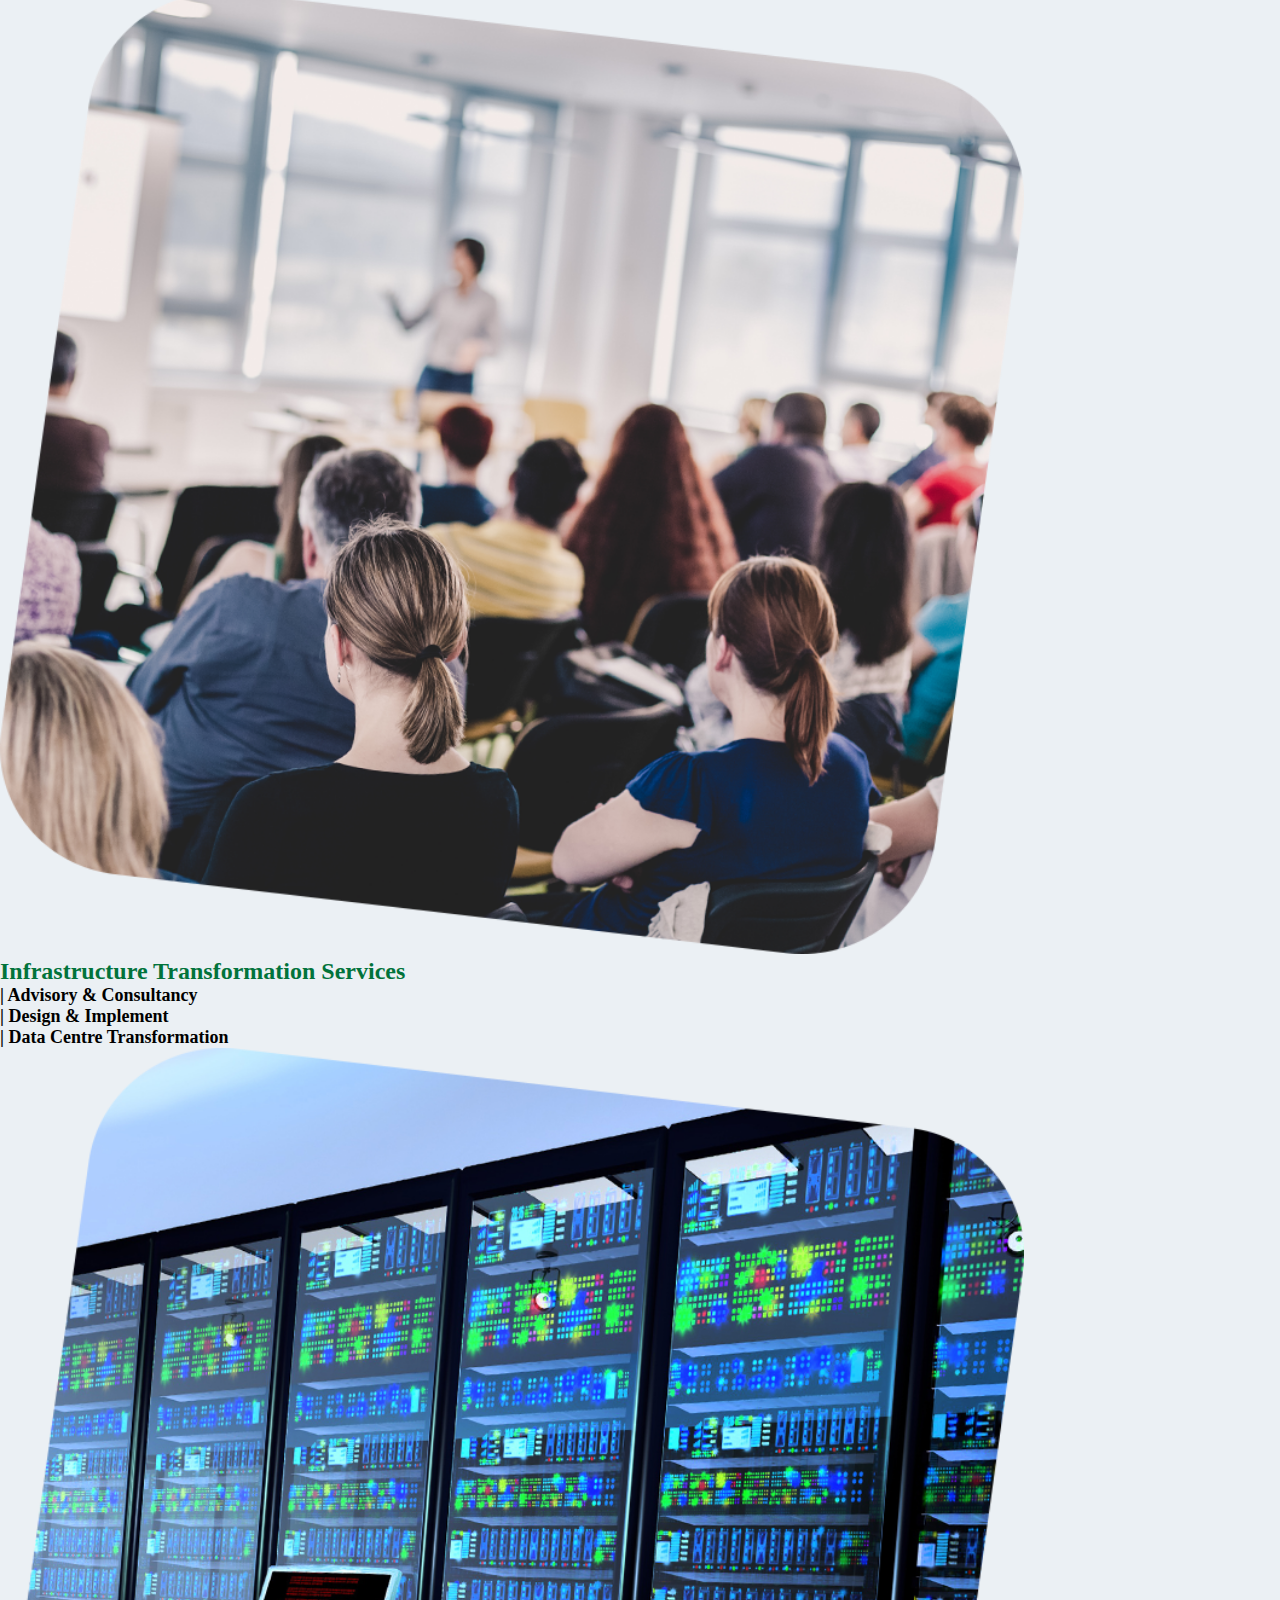
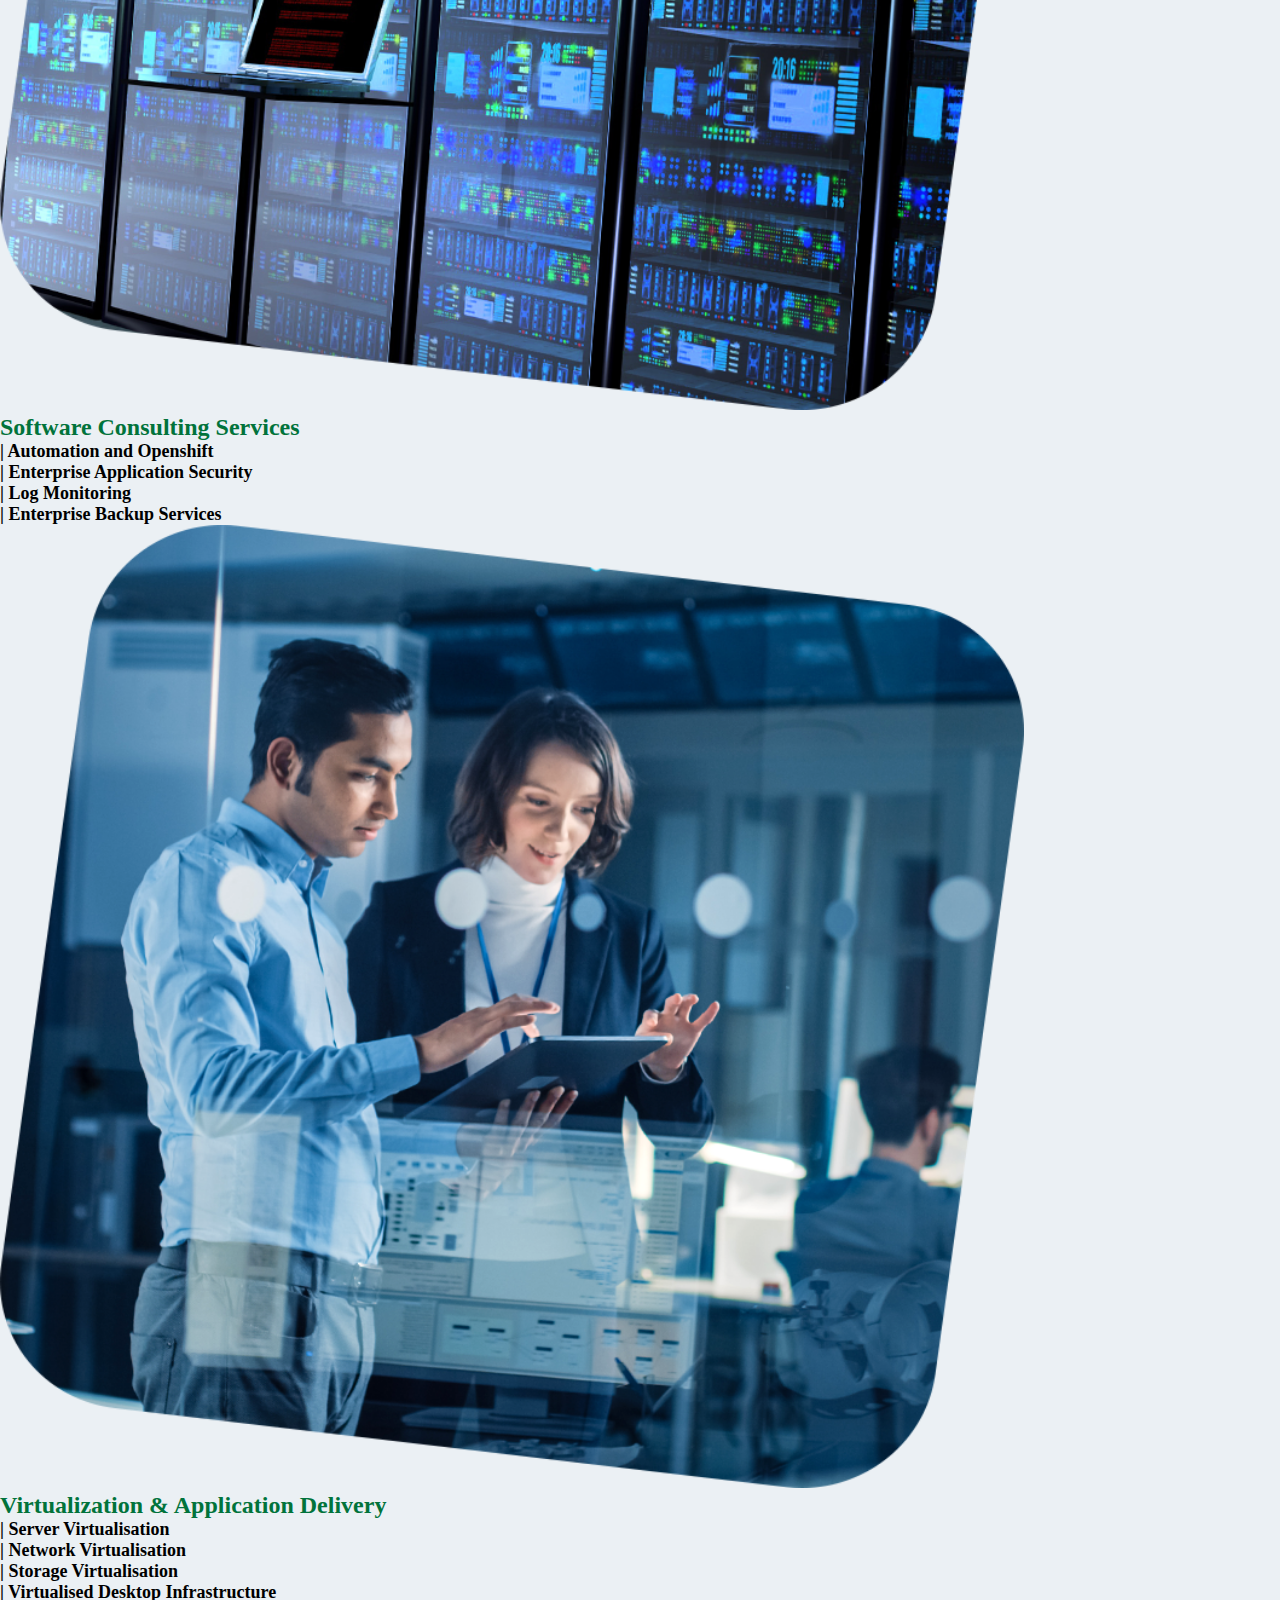
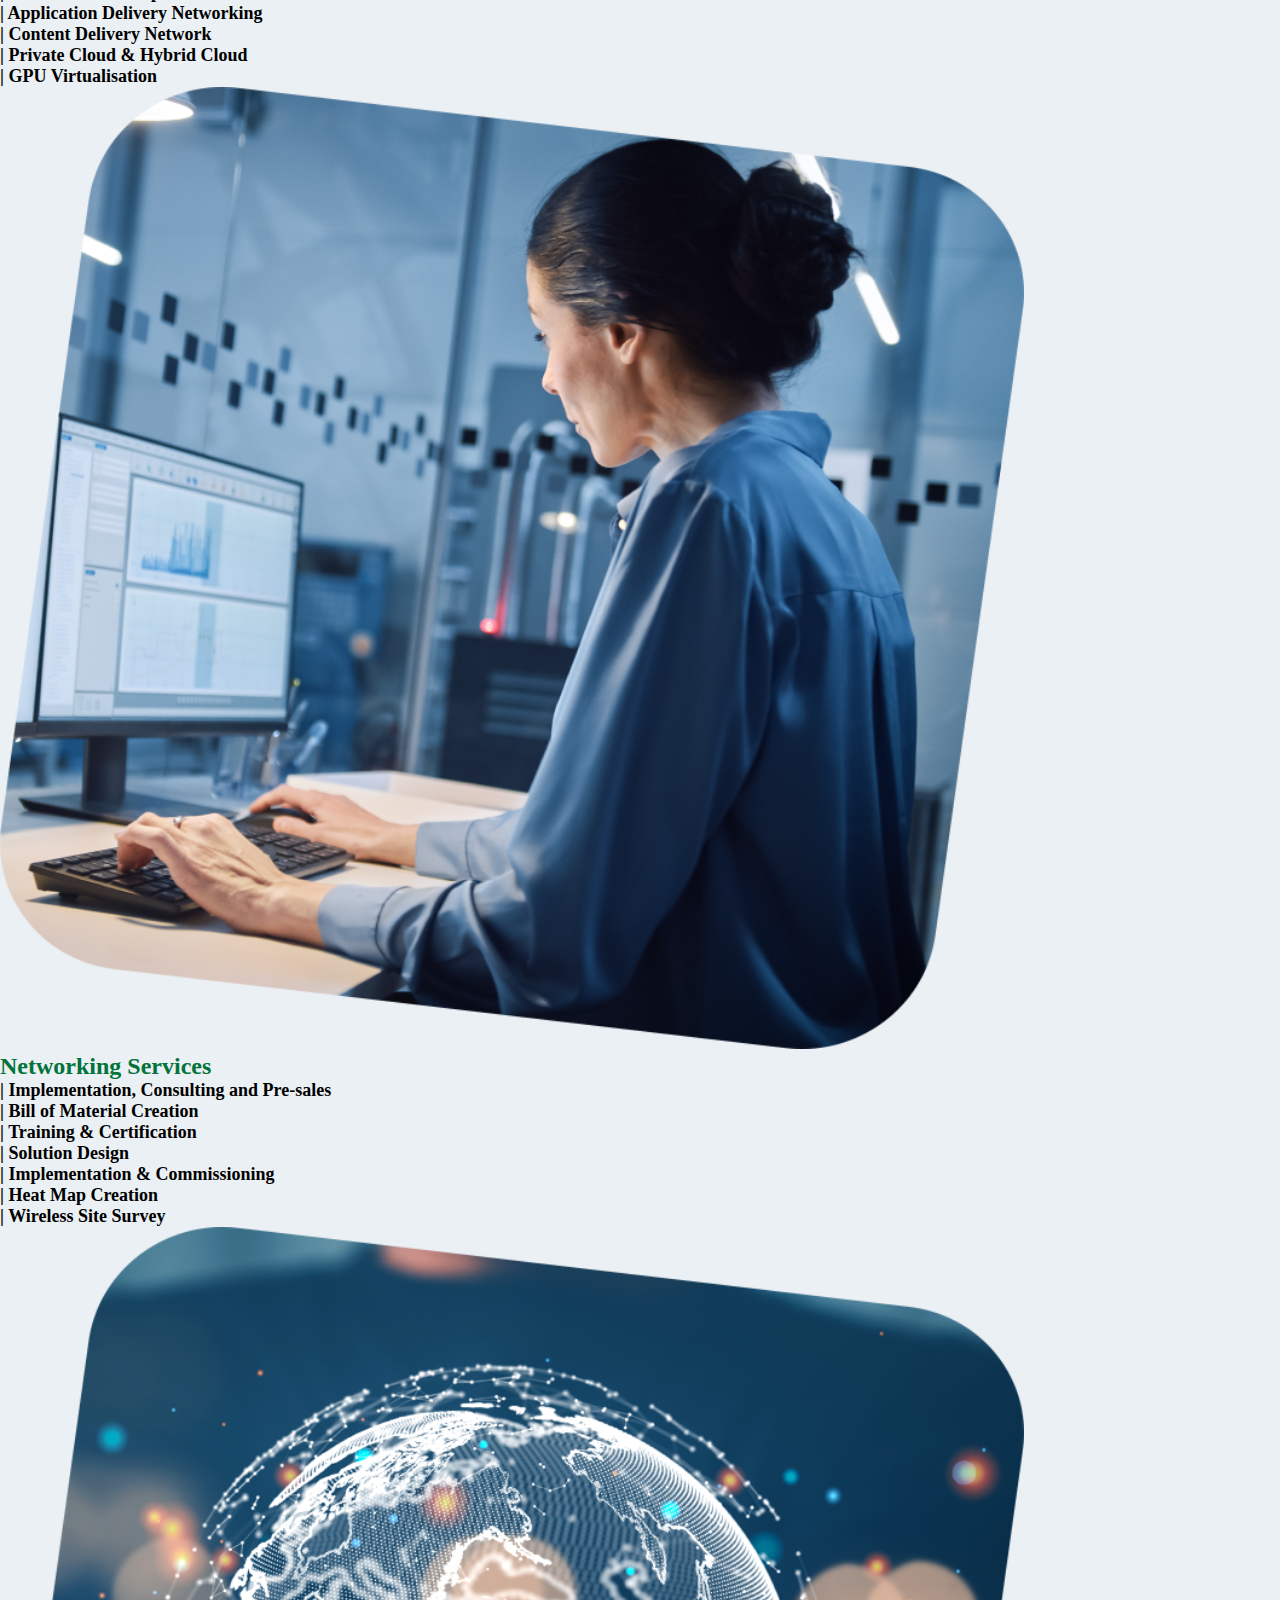
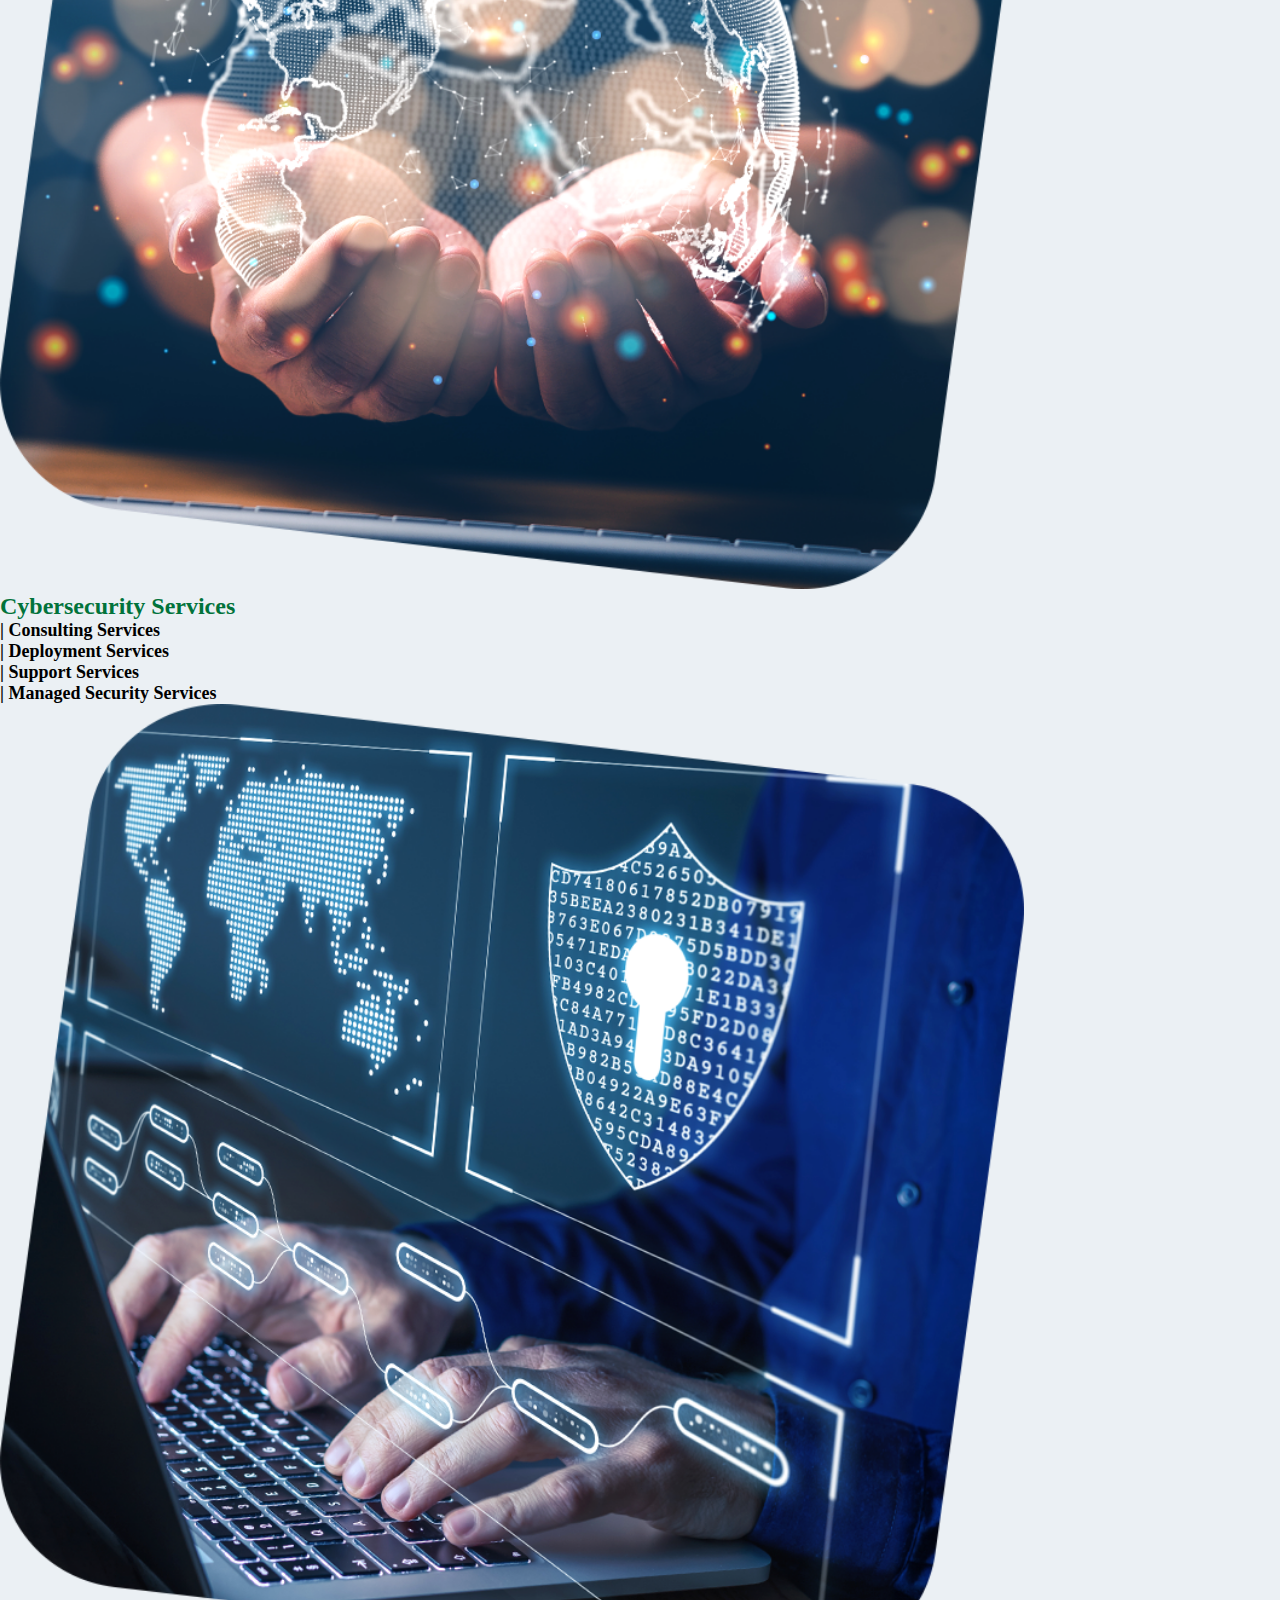
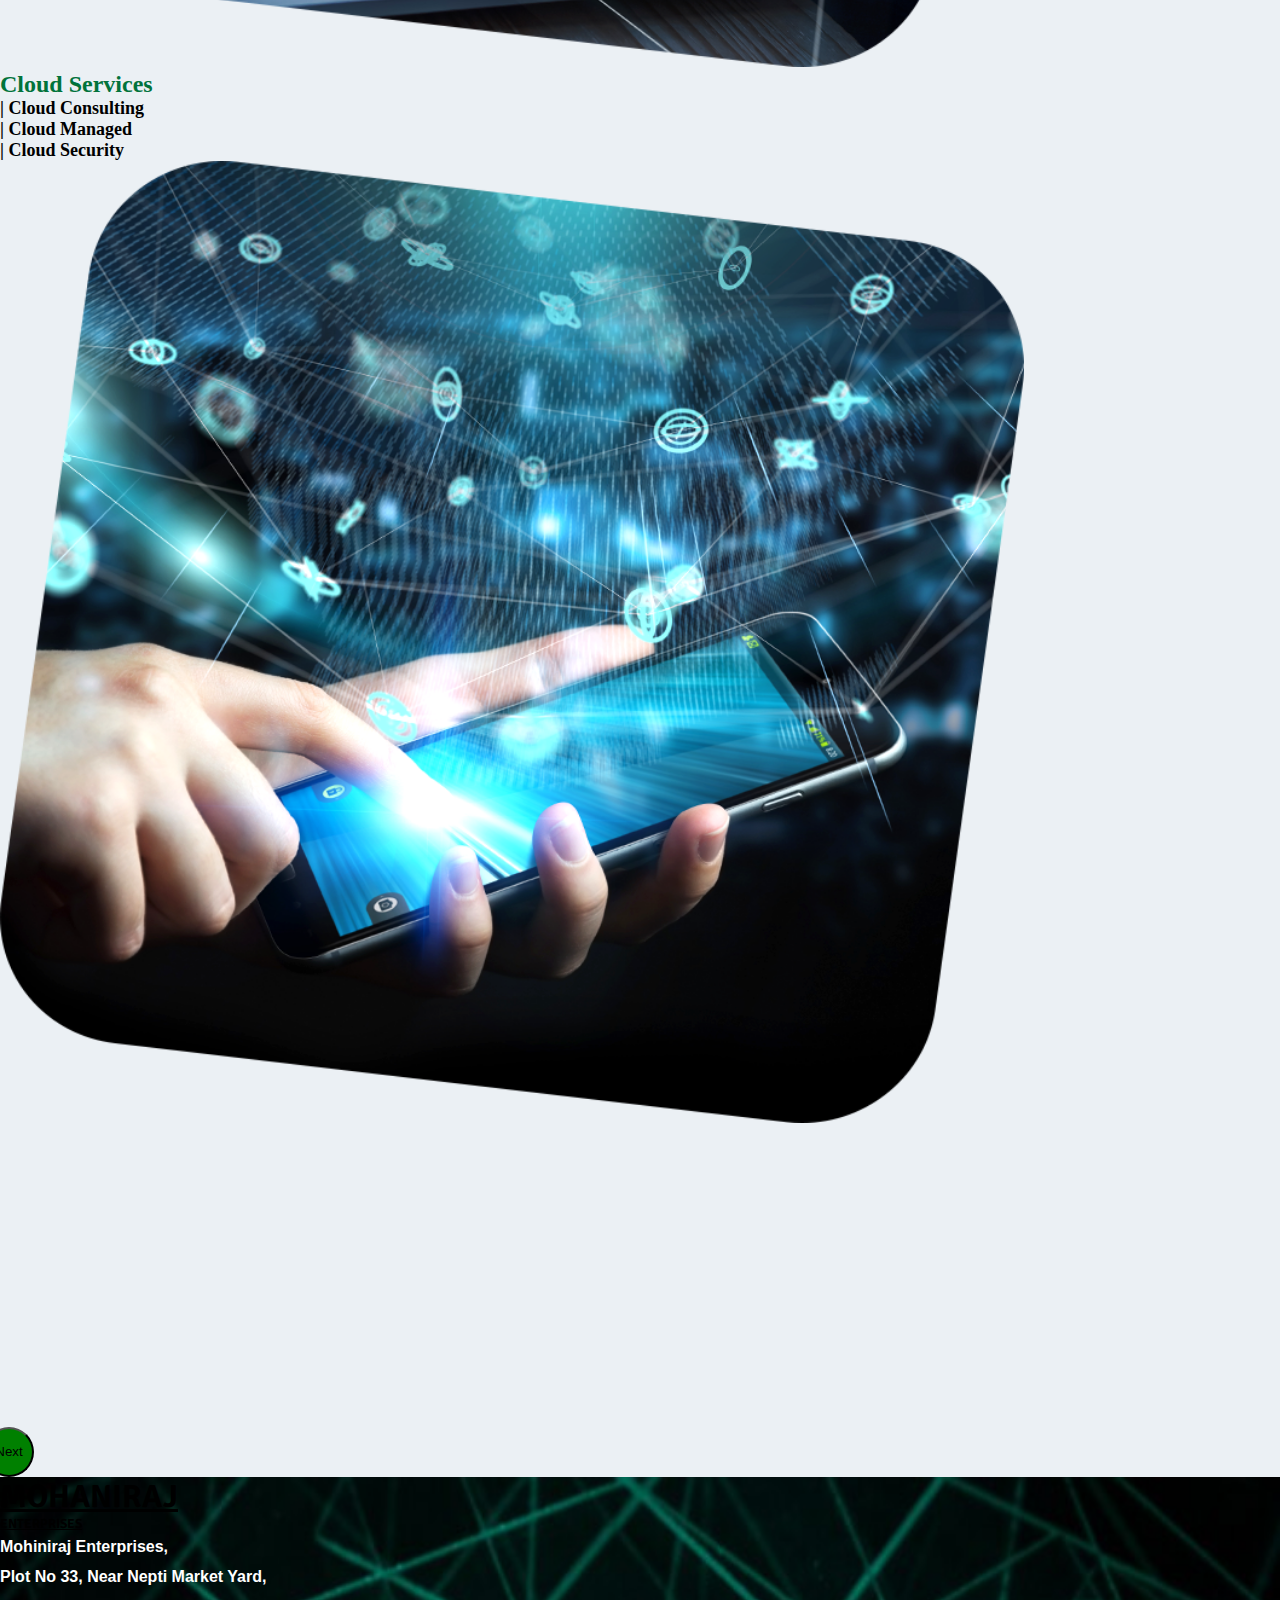
<file: Services_technology.html>
<!DOCTYPE html>
<html lang="en">

<head>
    <meta charset="UTF-8">
    <meta name="viewport" content="width=device-width, initial-scale=1.0">
    <title>Mohiniraj Enterprices</title>
    <link rel="stylesheet" href="Style.css">
    <link rel="stylesheet" href="https://cdn.jsdelivr.net/npm/bootstrap@4.6.2/dist/css/bootstrap.min.css"
        integrity="sha384-xOolHFLEh07PJGoPkLv1IbcEPTNtaed2xpHsD9ESMhqIYd0nLMwNLD69Npy4HI+N" crossorigin="anonymous">
    <script src="https://cdn.jsdelivr.net/npm/jquery@3.5.1/dist/jquery.slim.min.js"
        integrity="sha384-DfXdz2htPH0lsSSs5nCTpuj/zy4C+OGpamoFVy38MVBnE+IbbVYUew+OrCXaRkfj"
        crossorigin="anonymous"></script>
    <script src="https://cdn.jsdelivr.net/npm/popper.js@1.16.1/dist/umd/popper.min.js"
        integrity="sha384-9/reFTGAW83EW2RDu2S0VKaIzap3H66lZH81PoYlFhbGU+6BZp6G7niu735Sk7lN"
        crossorigin="anonymous"></script>
    <script src="https://cdn.jsdelivr.net/npm/bootstrap@4.6.2/dist/js/bootstrap.min.js"
        integrity="sha384-+sLIOodYLS7CIrQpBjl+C7nPvqq+FbNUBDunl/OZv93DB7Ln/533i8e/mZXLi/P+"
        crossorigin="anonymous"></script>
    <link rel="stylesheet" href="https://cdnjs.cloudflare.com/ajax/libs/font-awesome/6.4.2/css/all.min.css"
        integrity="sha512-z3gLpd7yknf1YoNbCzqRKc4qyor8gaKU1qmn+CShxbuBusANI9QpRohGBreCFkKxLhei6S9CQXFEbbKuqLg0DA=="
        crossorigin="anonymous" referrerpolicy="no-referrer" />
    <link rel="preconnect" href="https://fonts.googleapis.com">
    <link rel="preconnect" href="https://fonts.gstatic.com" crossorigin>
    <link
        href="https://fonts.googleapis.com/css2?family=Josefin+Sans&family=Montserrat:wght@200&family=Oswald&family=Pathway+Extreme:wght@700&family=Signika+Negative:wght@500;700&display=swap"
        rel="stylesheet">
</head>

<body>
      <!-- first section  -->
      <div class="container-fluid">
        <div class="row" style="background-color:#F4F4F4;">
            <div class="col-lg-4 col-sm-12">
                <h6 class="mt-2 shop ml-2"><a href="#"><i class="fa-solid fa-shop"></i> Shop</a></h6>
                <h6 class="mt-2 shop ml-5"><a href="#"><i class="fa-solid fa-cloud-arrow-down"></i>CloudQuarks</a></h6>
            </div>
            <div class="col-lg-4 col-sm-12"></div>
            <div class="col-lg-4 col-sm-12">
                <h6 class="mt-2 shop ml-5"><a href="#"><i class="fa-regular fa-handshake"></i>PartnerConnect</a></h6>
                <h6 class="mt-2 shop ml-5"><a href="#"><i class="fa-solid fa-globe"></i>India & SSA</a></h6>
            </div>
        </div>
    </div>
    <!-- Navbar  section-->
    <div class="container-fluid">
        <div class="row">
            <div class="col-lg-12 col-sm-12 p-0">
                <!-- <img src="logo.png" alt="" width="200px" style="float: left;" height="80px"> -->
                <div class="mohiniraj_enterprises_heading float-left">
                    <h4 class="mt-2 ml-2">MOHANIRAJ </h4>
                    <p class="ml-5 mb-0">ENTERPRISES</p>
                </div>
                <nav class="navbar navbar-expand-lg navbar-dark">
                    <a class="navbar-brand" href="#"></a>
                    <button class="navbar-toggler" type="button" data-toggle="collapse"
                        data-target="#navbarSupportedContent" aria-controls="navbarSupportedContent"
                        aria-expanded="false" aria-label="Toggle navigation">
                        <span class="navbar-toggler-icon"></span>
                    </button>
                    <div class="collapse navbar-collapse" id="navbarSupportedContent">
                        <ul class="navbar-nav mr-auto">
                            <!-- About Us -->
                            <li class="nav-item  nav_design">
                                <a class="nav-link mt-3 ml-5" href="Index.html" role="button" data-toggle="dropdown"
                                    aria-expanded="false"
                                    style="color: black; font-family: Cambria, Cochin, Georgia, Times, 'Times New Roman', serif; font-weight: bold;">
                                    About Us
                                </a>

                            </li>
                            <!-- Solutions -->
                            <li class="nav-item dropdown nav_design">
                                <a class="nav-link mt-3 ml-5" href="" role="button" data-toggle="dropdown"
                                    aria-expanded="false"
                                    style="color: black;  font-family: Cambria, Cochin, Georgia, Times, 'Times New Roman', serif; font-weight: bold;">
                                    Solutions
                                </a>
                                <div class="dropdown-menu"
                                    style=" font-family: Cambria, Cochin, Georgia, Times, 'Times New Roman', serif; font-weight: bold;">
                                    <a class="dropdown-item" href="Solutions_home.html"
                                        style=" font-family: Cambria, Cochin, Georgia, Times, 'Times New Roman', serif; font-weight: bold;">
                                        Solutions Home</a>
                                    <a class="dropdown-item" href="#"
                                        style=" font-family: Cambria, Cochin, Georgia, Times, 'Times New Roman', serif; font-weight: bold;">By
                                        Technology</a>
                                    <a class="dropdown-item" href="#"
                                        style=" font-family: Cambria, Cochin, Georgia, Times, 'Times New Roman', serif; font-weight: bold;">By
                                        Industry</a>
                                    <a class="dropdown-item" href="#"
                                        style=" font-family: Cambria, Cochin, Georgia, Times, 'Times New Roman', serif; font-weight: bold;">By
                                        Business</a>
                                    <a class="dropdown-item" href="#"
                                        style=" font-family: Cambria, Cochin, Georgia, Times, 'Times New Roman', serif; font-weight: bold;">By
                                        Product</a>
                                </div>
                            </li>
                            <!-- Services -->
                            <li class="nav-item dropdown nav_design">
                                <a class="nav-link mt-3 ml-5" href="#" role="button" data-toggle="dropdown"
                                    aria-expanded="false"
                                    style="color: black; font-family: Cambria, Cochin, Georgia, Times, 'Times New Roman', serif; font-weight: bold;">
                                    Services
                                </a>
                                <div class="dropdown-menu">
                                    <a class="dropdown-item" href="Services_technology.html"
                                        style="font-family: Cambria, Cochin, Georgia, Times, 'Times New Roman', serif; font-weight: bold;">Technology
                                        Services</a>
                                    <a class="dropdown-item" href="Channel_services.html"
                                        style="font-family: Cambria, Cochin, Georgia, Times, 'Times New Roman', serif; font-weight: bold;">Channel
                                        Services </a>
                                    <a class="dropdown-item" href="Business_process_solutions.html"
                                        style="font-family: Cambria, Cochin, Georgia, Times, 'Times New Roman', serif; font-weight: bold;">Business
                                        Process Solutions </a>
                                    <a class="dropdown-item" href="Specilized_services.html"
                                        style="font-family: Cambria, Cochin, Georgia, Times, 'Times New Roman', serif; font-weight: bold;">Specialized
                                        Services</a>
                            </li>
                            <!-- Cloud  -->
                            <li class="nav-item dropdown nav_design">
                                <a class="nav-link mt-3 ml-5" href="#" role="button" data-toggle="dropdown"
                                    aria-expanded="false"
                                    style="color: black; font-family: Cambria, Cochin, Georgia, Times, 'Times New Roman', serif; font-weight: bold;">
                                    Cloud
                                </a>
                                <div class="dropdown-menu">
                                    <a class="dropdown-item" href="Cloud_solutions.html"
                                        style="font-family: Cambria, Cochin, Georgia, Times, 'Times New Roman', serif; font-weight: bold;">
                                        Cloud Solutions</a>
                                    <a class="dropdown-item" href="Cloud_services.html"
                                        style="font-family: Cambria, Cochin, Georgia, Times, 'Times New Roman', serif; font-weight: bold;">
                                        Cloud Services</a>
                            </li>
                            <!-- brands  -->
                            <li class=" nav_design">
                                <a class="nav-link mt-3 ml-5" href="#" role="button" data-toggle="modal"
                                    data-target="#vikas"
                                    style="color: black; font-family: Cambria, Cochin, Georgia, Times, 'Times New Roman', serif; font-weight: bold;">
                                    Brands
                                </a>
                                <div class="container">
                                    <div class="modal fade" id="vikas">
                                        <div class=" modal-dialog modal-xl">
                                            <div class="modal-content">
                                                <div class="modal-body text-center w-100 h-100">
                                                    <a href="" class="text-dark mr-3 mt-1" data-dismiss="modal">
                                                        <h3><i class="fa-solid fa-xmark float-right"></i></h3>
                                                    </a>
                                                    <div class="container">
                                                        <div class="row">
                                                            <div class="col-lg-5 ">
                                                                <h4 class=" font-weight-bold"
                                                                    style="color: #01733B; font-family: 'Courier New', Courier, monospace;">
                                                                    Featured Brands</h4>
                                                                <H5 class=""
                                                                    style="font-family: 'Courier New', Courier, monospace;">
                                                                    Explore All</H5>
                                                                <!-- slider  -->
                                                                <div id="carouselExampleControls" class="carousel slide"
                                                                    data-ride="carousel">
                                                                    <div class="carousel-inner">
                                                                        <div class="carousel-item active">
                                                                            <img src="hp_logo.png" class="d-block w-100"
                                                                                alt="...">
                                                                        </div>
                                                                        <div class="carousel-item">
                                                                            <img src="autodesk.png"
                                                                                class="d-block w-100" alt="...">
                                                                        </div>
                                                                        <div class="carousel-item">
                                                                            <img src="aws_img.jpg" class="d-block w-100"
                                                                                alt="...">
                                                                        </div>
                                                                        <div class="carousel-item">
                                                                            <img src="google_cloud.png"
                                                                                class="d-block w-100" alt="...">
                                                                        </div>
                                                                        <div class="carousel-item">
                                                                            <img src="fortinet.webp"
                                                                                class="d-block w-100" alt="...">
                                                                        </div>
                                                                        <div class="carousel-item">
                                                                            <img src="apple.jpg" class="d-block w-100"
                                                                                alt="...">
                                                                        </div>
                                                                        <div class="carousel-item">
                                                                            <img src="dell.jpg" class="d-block w-100"
                                                                                alt="...">
                                                                        </div>
                                                                        <div class="carousel-item">
                                                                            <img src="cisco.jpg" class="d-block w-100"
                                                                                alt="...">
                                                                        </div>
                                                                        <div class="carousel-item">
                                                                            <img src="ibm.jpg" class="d-block w-100"
                                                                                alt="...">
                                                                        </div>
                                                                        <div class="carousel-item">
                                                                            <img src="firewall.jpg"
                                                                                class="d-block w-100" alt="...">
                                                                        </div>
                                                                        <div class="carousel-item">
                                                                            <img src="palo_alto.jpg"
                                                                                class="d-block w-100" alt="...">
                                                                        </div>
                                                                    </div>
                                                                    <button class="carousel-control-prev" type="button"
                                                                        data-target="#carouselExampleControls"
                                                                        data-slide="prev">
                                                                        <span class="carousel-control-prev-icon"
                                                                            aria-hidden="true"></span>
                                                                        <span class="sr-only">Previous</span>
                                                                    </button>
                                                                    <button class="carousel-control-next" type="button"
                                                                        data-target="#carouselExampleControls"
                                                                        data-slide="next">
                                                                        <span class="carousel-control-next-icon"
                                                                            aria-hidden="true"></span>
                                                                        <span class="sr-only">Next</span>
                                                                    </button>
                                                                </div>
                                                            </div>
                                                            <div class="col-lg-3 p-3  Brands_section_heading">
                                                                <a
                                                                    href="https://www.hp.com/in-en/shop/?jumpid=ps_ff1cd24f2a&gclid=Cj0KCQjwx5qoBhDyARIsAPbMagAQkbFu3nxQWUhpU7_xNNkuPokwn8KVVSiizYrb-5fcRMnc3oP61cwaAgwMEALw_wcB&gclsrc=aw.ds">
                                                                    <h5>HP</h5>
                                                                </a>
                                                                <a
                                                                    href="https://www.autodesk.in/products?mktvar002=5019031|SEM|11381098541|111085713053|kwd-15326526&utm_source=GGL&utm_medium=SEM&utm_campaign=GGL_DEC_Autodesk_APAC_IN_eComm_SEM_BR_New_EX_0000_5019031_PureBrand&utm_id=5019031&utm_term=kwd-15326526&mkwid=s|pcrid|595091379051|pkw|autodesk|pmt|e|pdv|c|slid||pgrid|111085713053|ptaid|kwd-15326526|pid|&utm_medium=cpc&utm_source=google&utm_campaign=&utm_term=autodesk&utm_content=s|pcrid|595091379051|pkw|autodesk|pmt|e|pdv|c|slid||pgrid|111085713053|ptaid|kwd-15326526|&gad=1&gclid=Cj0KCQjwx5qoBhDyARIsAPbMagD9qa8XMnYYamBwu1SDvbsVAymByPOi3O9w3uvAqoJfxs4_AFXAMR8aAra8EALw_wcB&ef_id=Y-SUzwAAA2zgSAAh:20230918051610:s">
                                                                    <h5>AUTODESK</h5>
                                                                </a>
                                                                <a
                                                                    href="https://aws.amazon.com/free/?trk=14a4002d-4936-4343-8211-b5a150ca592b&sc_channel=ps&ef_id=Cj0KCQjwx5qoBhDyARIsAPbMagBExIIGuBVELq2yWWCViAMtF3fUPnS-9ARjquyvuymbyxWXs_tbtUEaAu3xEALw_wcB:G:s&s_kwcid=AL!4422!3!453325184782!e!!g!!aws!10712784856!111477279771">
                                                                    <h5>AWS</h5>
                                                                </a>
                                                                <a
                                                                    href="https://cloud.google.com/free?utm_source=google&utm_medium=cpc&utm_campaign=japac-IN-all-en-dr-BKWS-all-core-trial-EXA-dr-1605216&utm_content=text-ad-none-none-DEV_c-CRE_644159077391-ADGP_Hybrid+%7C+BKWS+-+EXA+%7C+Txt+~+GCP_General_core+brand_main-KWID_43700074766895886-aud-1596662390334:kwd-6458750523&userloc_9299348-network_g&utm_term=KW_google%20cloud&gclid=Cj0KCQjwx5qoBhDyARIsAPbMagCmBhisypIxQ1WhWnYTFeqJ1ctsxssKVayp2JHvxh8FA7jLjeBajMYaAobMEALw_wcB&gclsrc=aw.ds">
                                                                    <h5>Google Cloud</h5>
                                                                </a>
                                                                <a
                                                                    href="https://firewallbazaar.in/product-category/firewalls/fortinet/?gclid=Cj0KCQjwx5qoBhDyARIsAPbMagAB7naQ9puAg0Bu1zJ6ODKButJpFZrUDALlrJegANR6zZblNhY1xlgaAhbBEALw_wcB">
                                                                    <h5>Fortinet</h5>
                                                                </a>
                                                            </div>
                                                            <div class="col-lg-4 p-3  Brands_section_heading">
                                                                <a
                                                                    href="https://www.apple.com/in/?afid=p238%7Cs8Vs8GkTq-dc_mtid_187079nc38483_pcrid_673869785948_pgrid_112258962467_pntwk_g_pchan__pexid__&cid=aos-IN-kwgo-brand--slid---product-">
                                                                    <h5>APPLE</h5>
                                                                </a>
                                                                <a
                                                                    href="https://www.google.com/search?q=Dell&sca_esv=566178271&sxsrf=AM9HkKnY95ACXCAzhLvvX2lTyophS9DZfw%3A1695014416696&ei=EN4HZZn6KbnM2roPs5SVuA4&ved=0ahUKEwiZwsjhtLOBAxU5plYBHTNKBecQ4dUDCBA&uact=5&oq=Dell&gs_lp=[base64]&sclient=gws-wiz-serp">
                                                                    <h5>DELL</h5>
                                                                </a>
                                                                <a href="https://www.cisco.com/site/in/en/index.html">
                                                                    <h5>CISCO</h5>
                                                                </a>
                                                                <a
                                                                    href="https://www.ibm.com/in-en?utm_content=SRCWW&p1=Search&p4=43700057196640827&p5=e&gclid=Cj0KCQjwx5qoBhDyARIsAPbMagCmujedeEwrZeAHdImzOc47N0LnJ8wn4B64RJkSZD6lSf9wGosfQJsaAoGkEALw_wcB&gclsrc=aw.ds">
                                                                    <h5>IBM</h5>
                                                                </a>
                                                                <a
                                                                    href="https://www.kensaq.com/web?q=firewall+software+for+network&o=1671023&rch=ch1&clid=amg-kensaq&utm_source=g&utm_medium=gcpc&ct=13059&campaignid=20356009348&agid=153955974471&adid=665151114665&kwid=kwd-314920791529&gclid=Cj0KCQjwx5qoBhDyARIsAPbMagDrcQb_edfOwKcnwZVhe8GhhYtnFX4EK-mfb-awOVNnZ4Zs8rEf3dAaAvgbEALw_wcB&qo=semQuery&ag=fw4&tt=rmd&ad=semA&akid=1_20356009348_153955974471_kwd-314920791529_g&an=google_s">
                                                                    <h5>FIREWALL</h5>
                                                                </a>
                                                                <a
                                                                    href="https://www.paloaltonetworks.com/?utm_source=google-jg-japac-portfolio&utm_medium=paid_search&utm_term=palo%20alto&utm_campaign=google-portfolio-portfolio-japac-in-awareness-en&utm_content=gs-20408308749-151273409265-667604790124&sfdcid=7010g000001dKD0AAM&gclid=Cj0KCQjwx5qoBhDyARIsAPbMagDVKKlDMJGfghDKrV78ZLqSUQ5LqmWVYTBzXazzYlhgRuEdFlqp2rMaAsZKEALw_wcB">
                                                                    <h5>PALO ALTO</h5>
                                                                </a>
                                                                <a href="All_Brands.html" class="view_fea_brand">View
                                                                    Featured <br> Brand... <i
                                                                        class="fa fa-caret-right"></i></a>
                                                            </div>
                                                        </div>
                                                    </div>
                                                    <!-- </div> -->
                                                </div>

                                            </div>
                                        </div>
                                    </div>
                                </div>
                            </li>

                            <!-- contact us  -->
                            <li class="nav-item dropdownb nav_design">
                                <a class="nav-link mt-3 ml-5" href="contact_us.html" role="button"
                                    style="color: black; font-family: Cambria, Cochin, Georgia, Times, 'Times New Roman', serif; font-weight: bold;">
                                    Contact Us
                                </a>
                            </li>
                        </ul>
                        <form class="form-inline mt-3">
                            <input class="form-control mr-sm-2" type="search" placeholder="Search" aria-label="Search">
                            <button class="btn btn-outline-success my-2 my-sm-0" type="submit">Search</button>
                        </form>
                    </div>
                </nav>
            </div>
        </div>
    </div>





    <!-- services technology section starts -->
    <div class="container-fluid">
        <div class="row">
            <div class="col-lg-12 col-sm-12 p-0">
                <img src="services_tech_bg_img.png" width="100%" class="img-fluid" alt="">
            </div>
        </div>
    </div>
    <div class="container">
        <div class="row">
            <div class="col-lg-3 col-sm-12 all_services_heading">
                <img src="tech_icon.png" width="20%" class="float-left mt-3 mb-2" alt="">
                <a href="Services_technology.html">
                    <h6 class="mt-4">Technology Services</h6>
                </a>
            </div>
            <div class="col-lg-3 col-sm-12 all_services_heading">
                <img src="chaneel_services_icon.png" width="15%" class="float-left mt-3 mb-2" alt="">
                <a href="">
                    <h6 class="mt-4">Channel Services</h6>
                </a>
            </div>
            <div class="col-lg-3 col-sm-12 all_services_heading">
                <img src="business_process_icon.png" width="20%" class="float-left mt-3 mb-2" alt="">
                <a href="">
                    <h6 class="mt-4">Business Process Solutions Services</h6>
                </a>
            </div>
            <div class="col-lg-3 col-sm-12 all_services_heading">
                <img src="specialized_icon.png" width="15%" class="float-left mt-4 mb-2" alt="">
                <a href="">
                    <h6 class="mt-4">Specialized Services</h6>
                </a>
            </div>
        </div>
    </div>
    <hr style="background-color: black;" class="mb-0">



    <!-- Technology Services section  -->
    <section style="background-color: #EBF0F4;">
<div class="container">
            <div class="row">
                <div class="col-lg-12 col-sm-12  mt-5 text-center brand_heading">
                    <h1 class="mb-5 mt-4">Technology Services</h1>
                    <p class="tech_servi_para">Mohiniraj Enterprices offers technology services that span across
                        verticals and ensure end-to-end <br> support for all business needs. Simplify management and
                        increase agility with tech-based <br>services and strategies that are aligned with your ongoing
                        business process.</p>
                </div>
            </div>


            <div class="container">
                <div class="row">
                    <div class="col-lg-6 col-sm-12 bg-danger mt-5 p-0 mb-5">
                        <section class="section bg-cover overlay bg-dark" style="background-image: url('solution-video.png');background-size:100% 100%; background-attachment:fixed;">
                        <div class="container-fluid" style="background-color:rgba(10, 9, 9, 0.6); height: 295px;"></div></section>
                </div>
                <div class="col-lg-6 col-sm-12 mt-5 services_para"><p> In this era of digitalisation, purchase patterns are continuously evolving. Customers are increasingly moving towards procuring technology as a service instead of an just a capital purchase. Redington provides a plethora of hardware, software and back-end services to respond to contemporary business challenges. With practical industry knowledge and an expansive ecosystem, we have the know-how to enable faster data-driven decisions for businesses. </p></div>
                </div>
                </div>

            <!-- services 1  -->
            <!-- consulting services  -->
            <div id="carouselExampleControls" class="carousel slide" data-ride="carousel">
                <div class="carousel-inner">
                    <div class="carousel-item active mt-5">
                        <div class="row mt-5">
                            <div class="col-lg-6 col-sm-12 mt-5 mb-5 services_section_service">
                                <h2 class="mt-3">Consulting as a service</h2>
                                <p class="mt-5">| Automation and Openshift</p>
                                <p class="mt-4">| Enterprise Application Security</p>
                                <p class="mt-4">| Log Monitoring</p>
                                <p class="mt-4">| Enterprise Backup Services</p>
                            </div>
                            <div class="col-lg-6 col-sm-12 mt-5 mb-5 services_section_service">
                                <img src="consulting_services_img.png" width="80%" height="90%" alt="">
                            </div>
                        </div>
                    </div>
                    <!-- tranning services  -->
                    <div class="carousel-item mt-5">
                        <div class="row mt-5">
                            <div class="col-lg-6 col-sm-12 mt-5 mb-5 services_section_service">
                                <h2 class="mt-3">Training as a service</h2>
                                <p class="mt-5">| Cybersecurity</p>
                                <p class="mt-4">| Enterprise Storage and Servers</p>
                                <p class="mt-4">| Networking</p>
                            </div>
                            <div class="col-lg-6 col-sm-12 mt-5 mb-5 services_section_service">
                                <img src="tranning_services.png" width="80%" height="90%" alt="">
                            </div>
                        </div>
                    </div>
                    <!-- Infrastructure Transformation Services  -->
                    <div class="carousel-item mt-5">
                        <div class="row mt-5">
                            <div class="col-lg-6 col-sm-12 mt-5 mb-5 services_section_service">
                                <h2 class="mt-3">Infrastructure Transformation Services</h2>
                                <p class="mt-5">| Advisory & Consultancy</p>
                                <p class="mt-4">| Design & Implement</p>
                                <p class="mt-4">| Data Centre Transformation</p>
                            </div>
                            <div class="col-lg-6 col-sm-12 mt-5 mb-5 services_section_service">
                                <img src="infra_serivices.png" width="80%" height="90%" alt="">
                            </div>
                        </div>
                    </div>
                    <!-- Software Consulting Services  -->
                    <div class="carousel-item mt-5">
                        <div class="row mt-5">
                            <div class="col-lg-6 col-sm-12 mt-5 mb-5 services_section_service">
                                <h2 class="mt-3">Software Consulting Services</h2>
                                <p class="mt-5">| Automation and Openshift</p>
                                <p class="mt-4">| Enterprise Application Security</p>
                                <p class="mt-4">| Log Monitoring</p>
                                <p class="mt-4">| Enterprise Backup Services</p>
                            </div>
                            <div class="col-lg-6 col-sm-12 mt-5 mb-5 services_section_service">
                                <img src="Software-Consu_services.png" width="80%" height="90%" alt="">
                            </div>
                        </div>
                    </div>
                    <!-- Virtualization & Application Delivery  -->
                    <div class="carousel-item mt-5">
                        <div class="row mt-5">
                            <div class="col-lg-6 col-sm-12 mt-5 mb-5 services_section_service">
                                <h2 class="mt-3">Virtualization & Application Delivery</h2>
                                <p class="mt-5">| Server Virtualisation</p>
                                <p class="mt-4">| Network Virtualisation</p>
                                <p class="mt-4">| Storage Virtualisation</p>
                                <p class="mt-4">| Virtualised Desktop Infrastructure</p>
                                <p class="mt-4">| Application Delivery Networking</p>
                                <p class="mt-4">| Content Delivery Network</p>
                                <p class="mt-4">| Private Cloud & Hybrid Cloud</p>
                                <p class="mt-4">| GPU Virtualisation</p>
                            </div>
                            <div class="col-lg-6 col-sm-12 mt-5 mb-5 services_section_service">
                                <img src="Virtualization_services.png" width="80%" height="90%" alt="">
                            </div>
                        </div>
                    </div>
                    <!-- Networking Services  -->
                    <div class="carousel-item mt-5">
                        <div class="row mt-5">
                            <div class="col-lg-6 col-sm-12 mt-5 mb-5 services_section_service">
                                <h2 class="mt-3">Networking Services</h2>
                                <p class="mt-5">| Implementation, Consulting and Pre-sales</p>
                                <p class="mt-4">| Bill of Material Creation</p>
                                <p class="mt-4">| Training & Certification</p>
                                <p class="mt-4">| Solution Design</p>
                                <p class="mt-4">| Implementation & Commissioning</p>
                                <p class="mt-4">| Heat Map Creation</p>
                                <p class="mt-4">| Wireless Site Survey</p>
                            </div>
                            <div class="col-lg-6 col-sm-12 mt-5 mb-5 services_section_service">
                                <img src="networking_services.png" width="80%" height="90%" alt="">
                            </div>
                        </div>
                    </div>
                    <!-- Cybersecurity Services  -->
                    <div class="carousel-item mt-5">
                        <div class="row mt-5">
                            <div class="col-lg-6 col-sm-12 mt-5 mb-5 services_section_service">
                                <h2 class="mt-3">Cybersecurity Services</h2>
                                <p class="mt-5">| Consulting Services</p>
                                <p class="mt-4">| Deployment Services</p>
                                <p class="mt-4">| Support Services</p>
                                <p class="mt-4">| Managed Security Services</p>
                            </div>
                            <div class="col-lg-6 col-sm-12 mt-5 mb-5 services_section_service">
                                <img src="Cyber-Sec.png" width="80%" height="90%" alt="">
                            </div>
                        </div>
                    </div>
                    <!-- Cloud Services  -->
                    <div class="carousel-item mt-5">
                        <div class="row mt-5">
                            <div class="col-lg-6 col-sm-12 mt-5 mb-5 services_section_service">
                                <h2 class="mt-3">Cloud Services</h2>
                                <p class="mt-5">| Cloud Consulting</p>
                                <p class="mt-4">| Cloud Managed</p>
                                <p class="mt-4">| Cloud Security</p>
                            </div>
                            <div class="col-lg-6 col-sm-12 mt-5 mb-5 services_section_service">
                                <img src="Cloud-Serv.png" width="80%" height="90%" alt="">
                            </div>
                        </div>
                    </div>
                </div>
                <button class="carousel-control-prev "
                    style="background-color: green; margin-left: -90px; margin-top: 300px; width: 50px; height: 50px; border-radius: 50%;"
                    type="button" data-target="#carouselExampleControls" data-slide="prev">
                    <span class="carousel-control-prev-icon" aria-hidden="true"></span>
                    <span class="sr-only">Previous</span>
                </button>
                <button class="carousel-control-next"
                    style="background-color: green; margin-left: 20px; margin-top: 300px; width: 50px; height: 50px; border-radius: 50%;"
                    type="button" data-target="#carouselExampleControls" data-slide="next">
                    <span class="carousel-control-next-icon" aria-hidden="true"></span>
                    <span class="sr-only">Next</span>
                </button>
            </div>
        </div>
    </section>
    <!-- Footer section  -->
    <div class="container-fluid"
        style="background-image: url('footer_img.jpg'); background-repeat: no-repeat; background-size: 100% 100%;">
        <div class="row">
            <div class="col-lg-3 col-sm-12 footer_mohiniraj_section">
                <h1 class="text-white mt-5">MOHANIRAJ </h1>
                <h5 class="float-lg-right float-sm-left text-white">ENTERPRISES</h5>
                <p class="mt-5">Mohiniraj Enterprises, <br>Plot No 33, Near Nepti Market Yard, <br> Bypass Road, <br>
                    Kedgaon. <br> Tel: 9225997545 <br> Email: kanif55@gmail.com <br> mohanirajent@gmail.com
                </p>
                <!-- social media icons  -->
                <div class="social_media mt-lg-5 mt-sm-4 mb-5 float-left">
                    <a href=""><i class="fa-brands fa-linkedin"></i></a>
                </div>
                <div class="social_media mt-lg-5 mt-sm-4 mb-5 float-left ml-2">
                    <a href=""><i class="fa-brands fa-youtube"></i></a>
                </div>
                <div class="social_media mt-lg-5 mt-sm-4 mb-5 float-left ml-2">
                    <a href=""><i class="fa-brands fa-facebook"></i></a>
                </div>
                <div class="social_media mt-lg-5 mt-sm-4 mb-5 float-left ml-2">
                    <a href=""><i class="fa-brands fa-instagram"></i></a>
                </div>
            </div>
            <div class="col-lg-3 col-sm-12 ml-lg-5 ml-sm-2 footer_about">
                <h4 class="mt-lg-5 mt-sm-3">About Mohiniraj</h4>
                <li class="mt-4"><i class="fa-sharp fa-solid fa-feather-pointed text-white"></i><a href="" class="ml-3">
                        About Us</a></li>
                <li><i class="fa-sharp fa-solid fa-feather-pointed text-white"></i><a href="" class="ml-3">Solutions</a>
                </li>
                <li><i class="fa-sharp fa-solid fa-feather-pointed text-white"></i><a href="" class="ml-3">Servises</a>
                </li>
                <li><i class="fa-sharp fa-solid fa-feather-pointed text-white"></i><a href="" class="ml-3">Brand</a>
                </li>
                <li><i class="fa-sharp fa-solid fa-feather-pointed text-white"></i><a href="" class="ml-3">E-Waste</a>
                </li>
                <li><i class="fa-sharp fa-solid fa-feather-pointed text-white"></i><a href="" class="ml-3">Privacy
                        Policy</a></li>
            </div>
            <div class="col-lg-4 col-sm-12 ml-lg-5 ml-sm-2 footer_sale_servises ">
                <h4 class="mt-5">Sale And Servises</h4>
                <li class="mt-4"><i class="fa-sharp fa-solid fa-feather-pointed text-white"></i><a href=""
                        class="ml-3">Hardware</a></li>
                <li><i class="fa-sharp fa-solid fa-feather-pointed text-white"></i><a href=""
                        class="ml-3">Software:(Commercial & Education)
                    </a></li>
                <li><i class="fa-sharp fa-solid fa-feather-pointed text-white"></i><a href="" class="ml-3">CCTV Security
                        System.</a></li>
                <li><i class="fa-sharp fa-solid fa-feather-pointed text-white"></i><a href="" class="ml-3"> Printer &
                        Cartage </a></li>
                <li><i class="fa-sharp fa-solid fa-feather-pointed text-white"></i><a href="" class="ml-3">Network &
                        Firewall Devices</a></li>
                <li><i class="fa-sharp fa-solid fa-feather-pointed text-white"></i><a href="" class="ml-3">Software
                        Support & Installation</a></li>
                <li><i class="fa-sharp fa-solid fa-feather-pointed text-white"></i><a href="" class="ml-3">Hardware
                        support & Installation</a></li>
                <li><i class="fa-sharp fa-solid fa-feather-pointed text-white"></i><a href="" class="ml-3">Networking
                        support & installation</a></li>
                <li><i class="fa-sharp fa-solid fa-feather-pointed text-white"></i><a href="" class="ml-3">Printer
                        support & installation</a></li>
                <li><i class="fa-sharp fa-solid fa-feather-pointed text-white"></i><a href="" class="ml-3">CCTV Security
                        System support & installation</a></li>
            </div>
        </div>
    </div>

    </div>
    </div>
    </div>





    <!-- Desing by -->
    <section>
        <div class="container-fluid">
            <div class="row mt-1">
                <div class="col-lg-12 col-sm-12" style="background-color: black;">
                    <h6 style="background-color: black; color: white; float:left; text-align:center; margin-top:10px;">
                        COPYRIGHT © 2023 MOHANIRAJ ENTERPRISES. ALL RIGHTS RESERVED <b class="text-danger"> ♥ </b>
                        DESIGNED BY</h6>
                    <h6 class="text-center"
                        style="background-color: black; color: yellow; margin-left:15px; float:left;  margin-top: 10px;">
                        VICKY SONAWANE</h6>
                </div>
            </div>
        </div>
    </section>













</body>

</html>
</file>
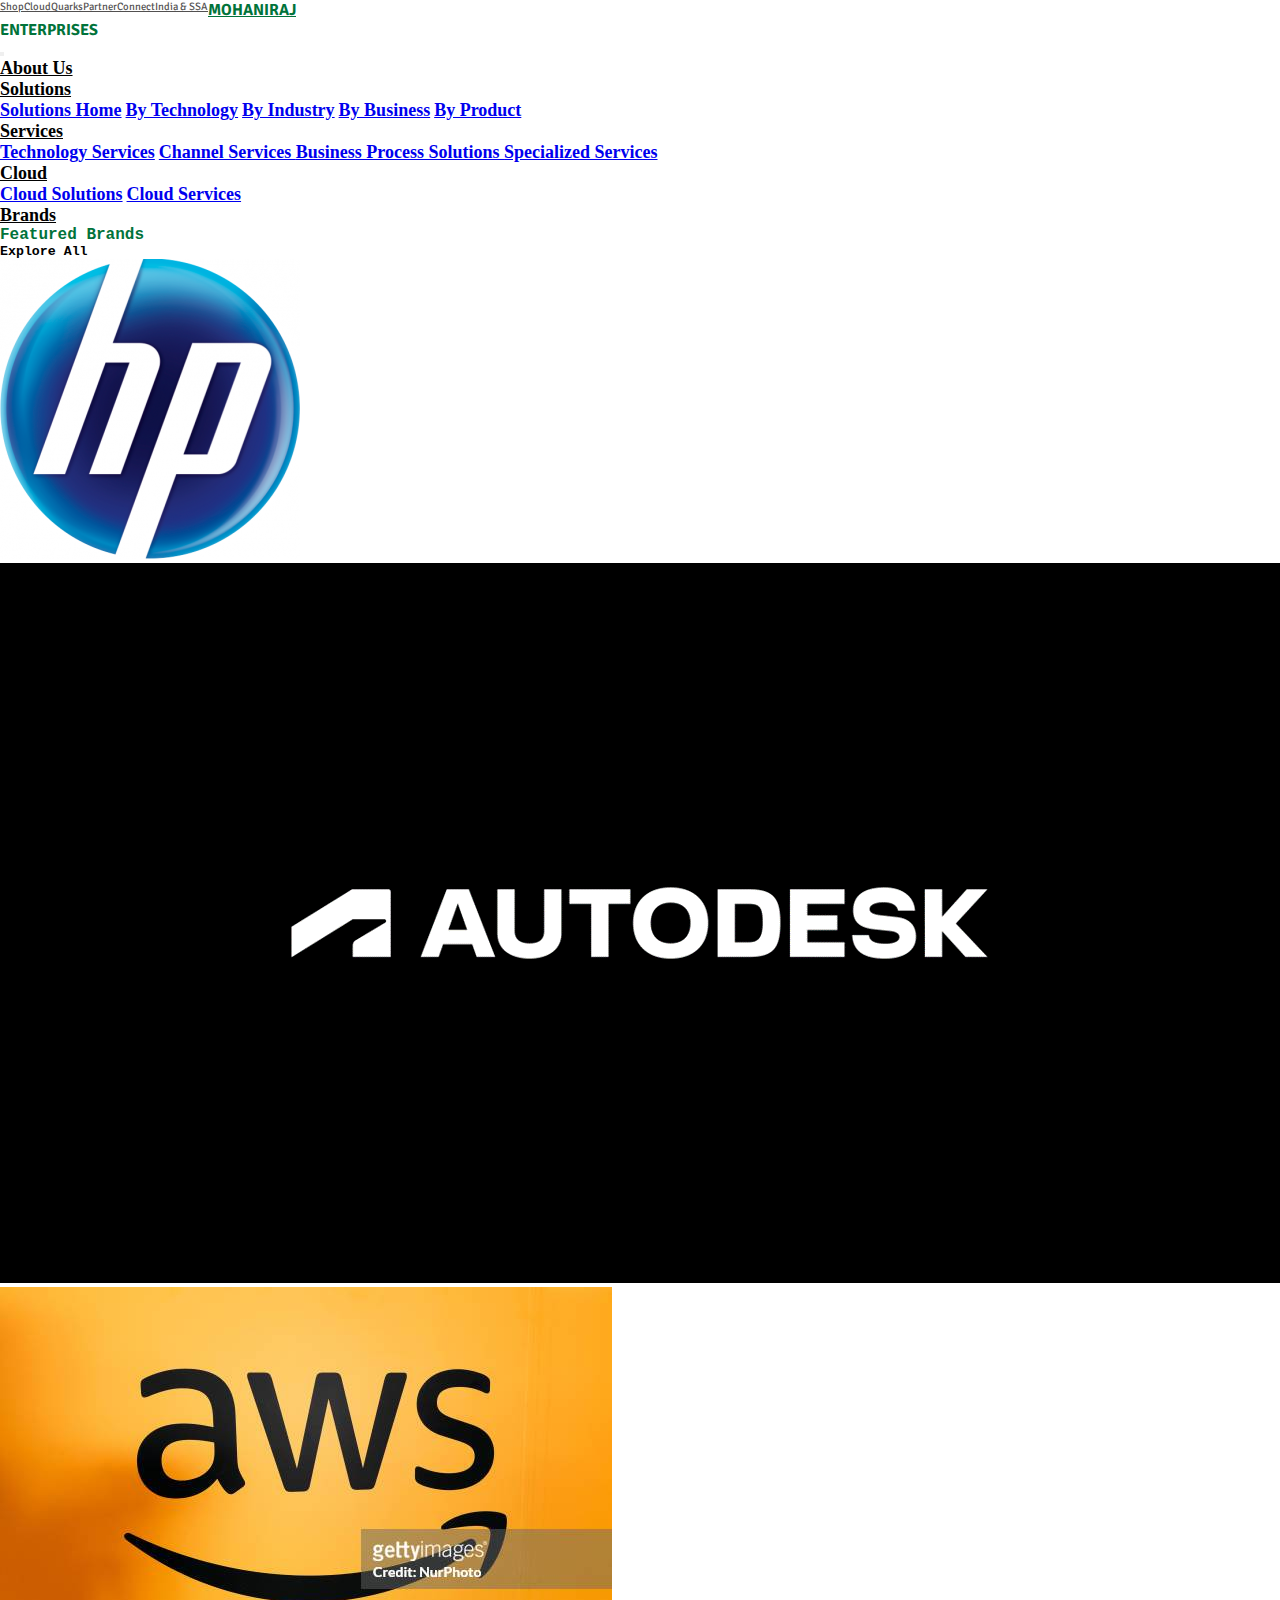
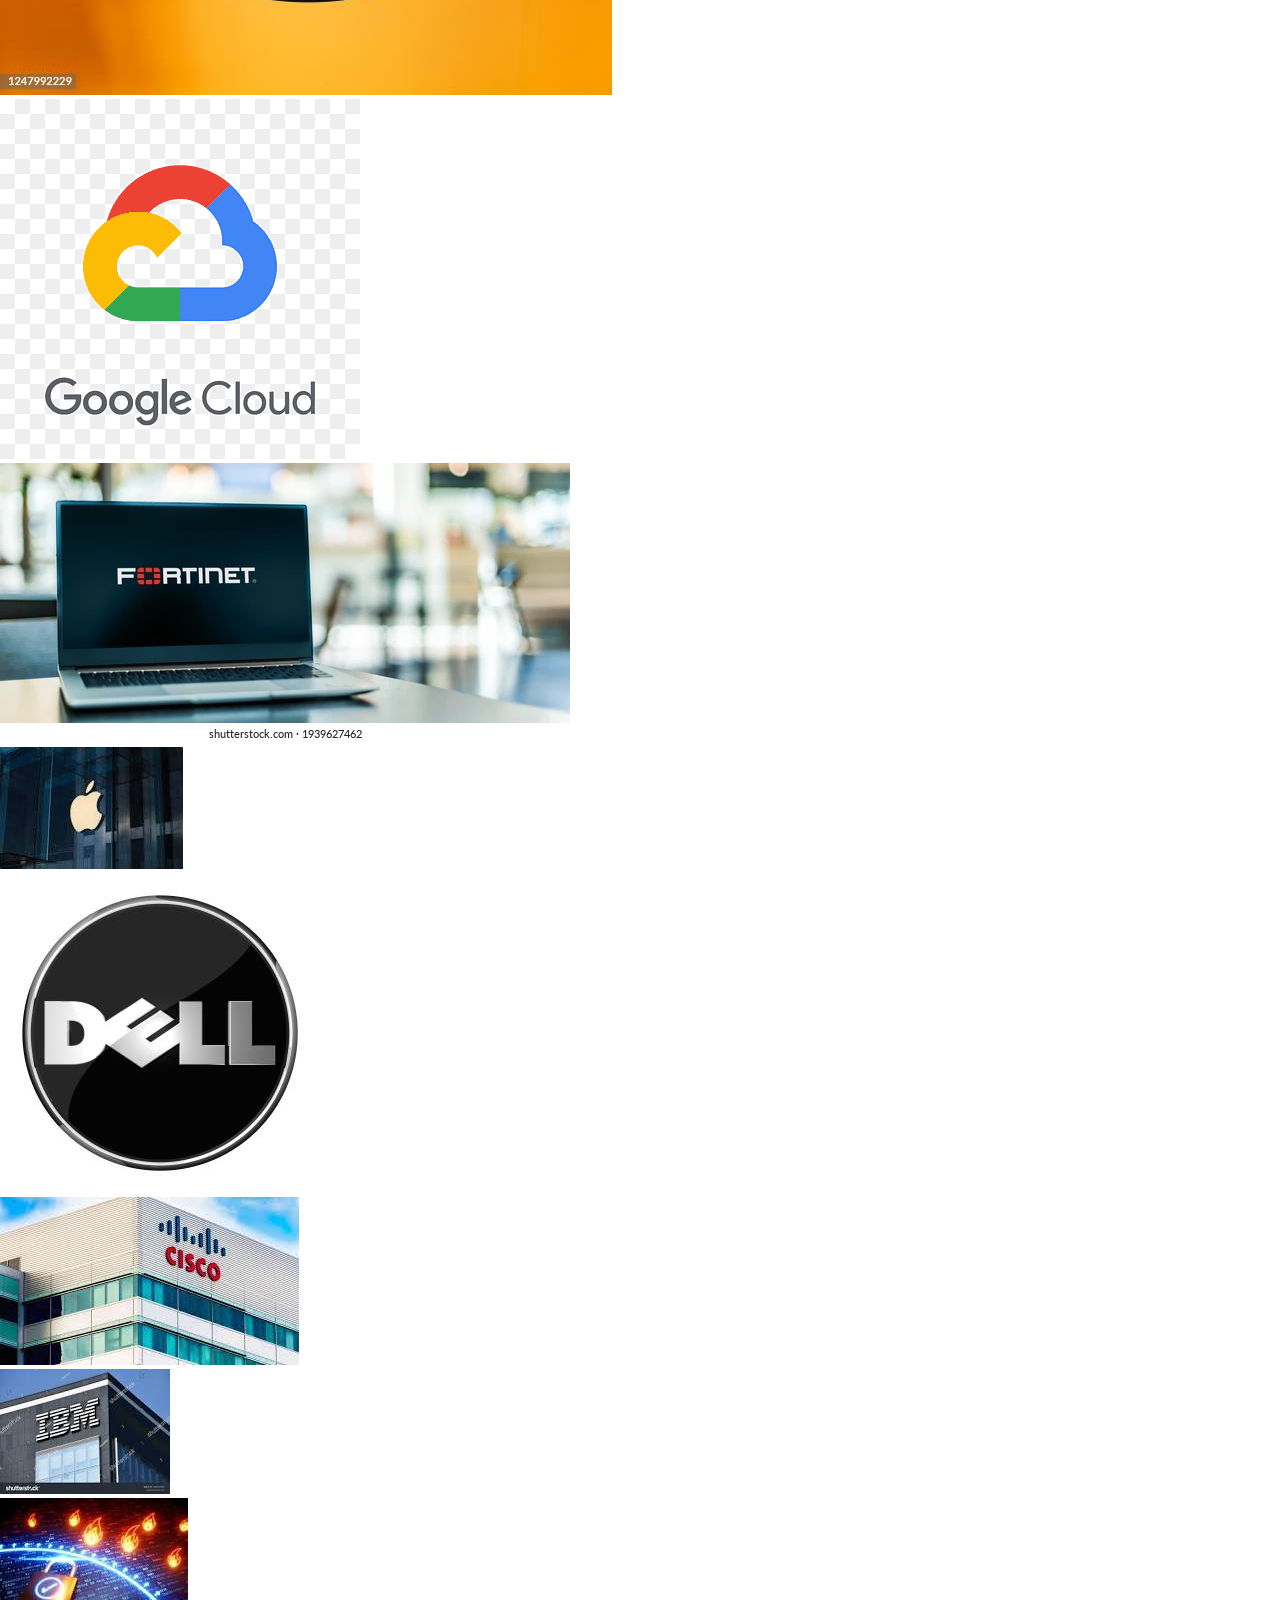
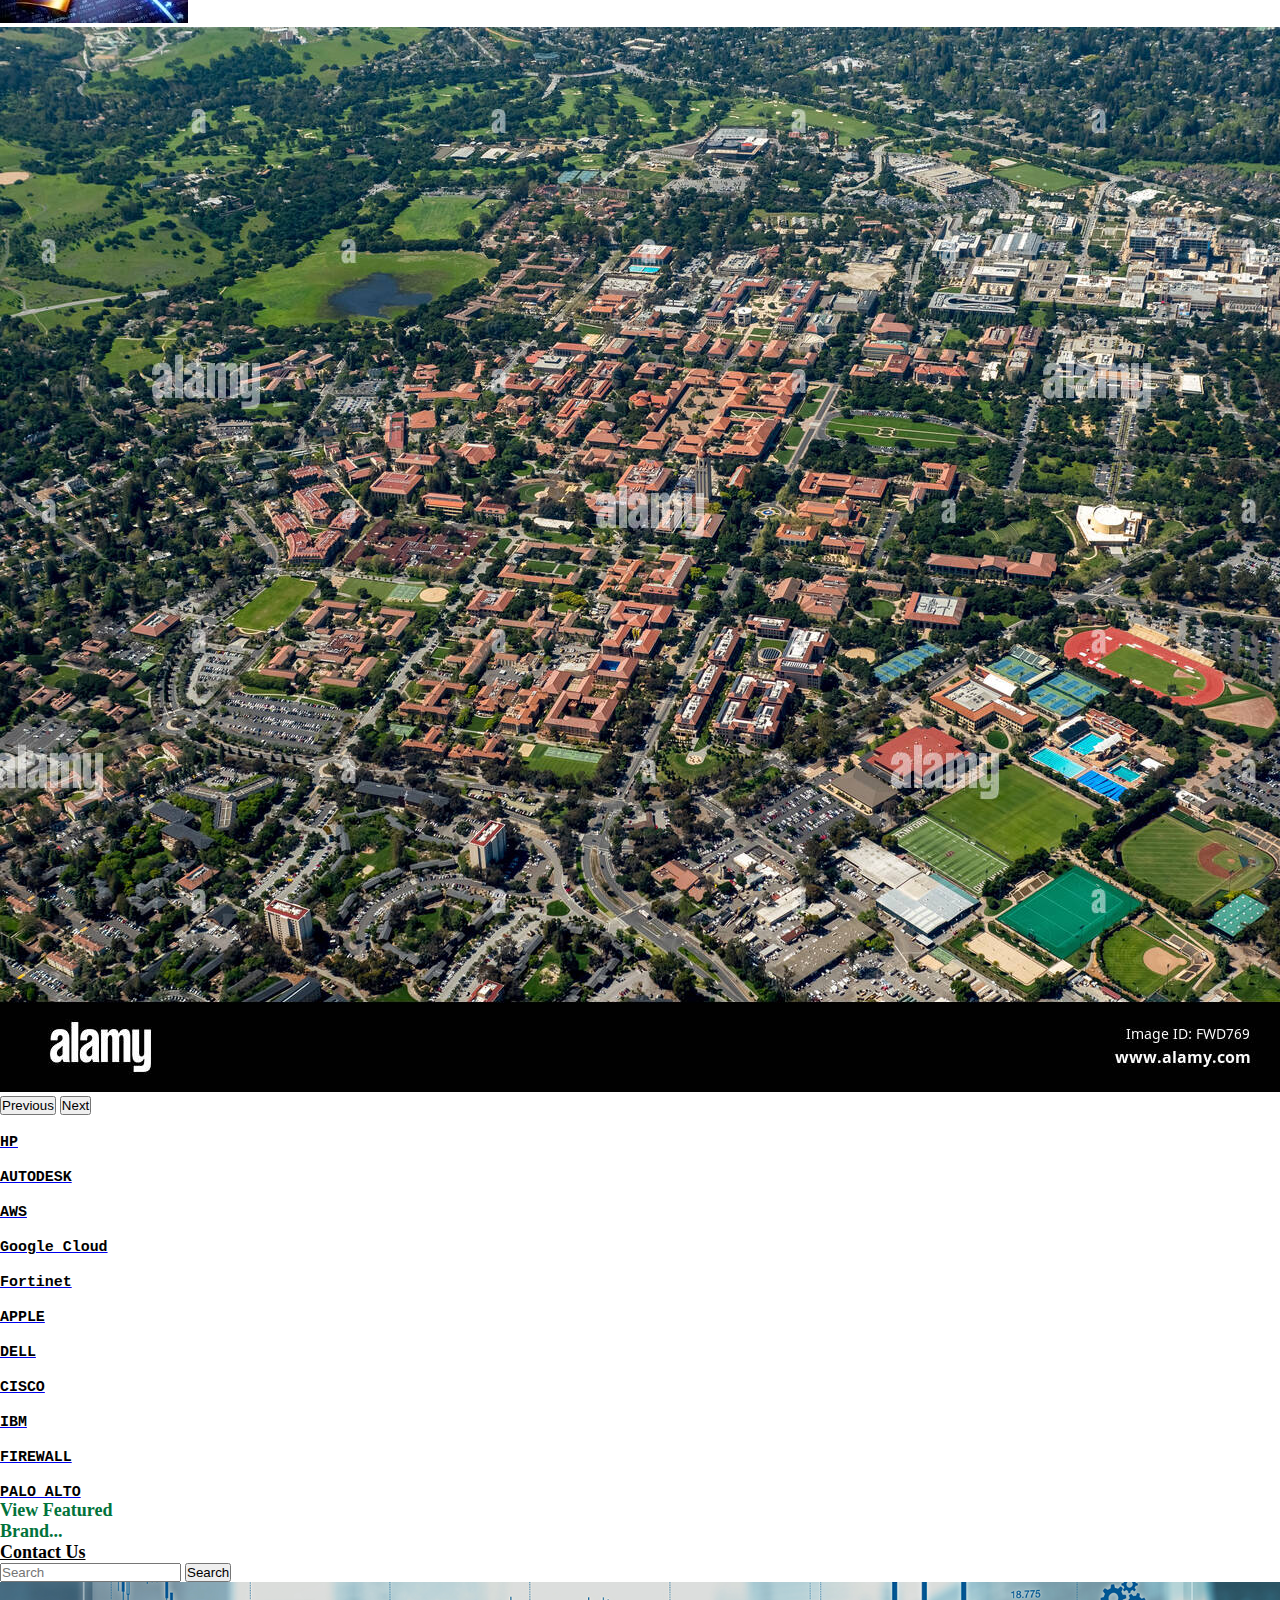
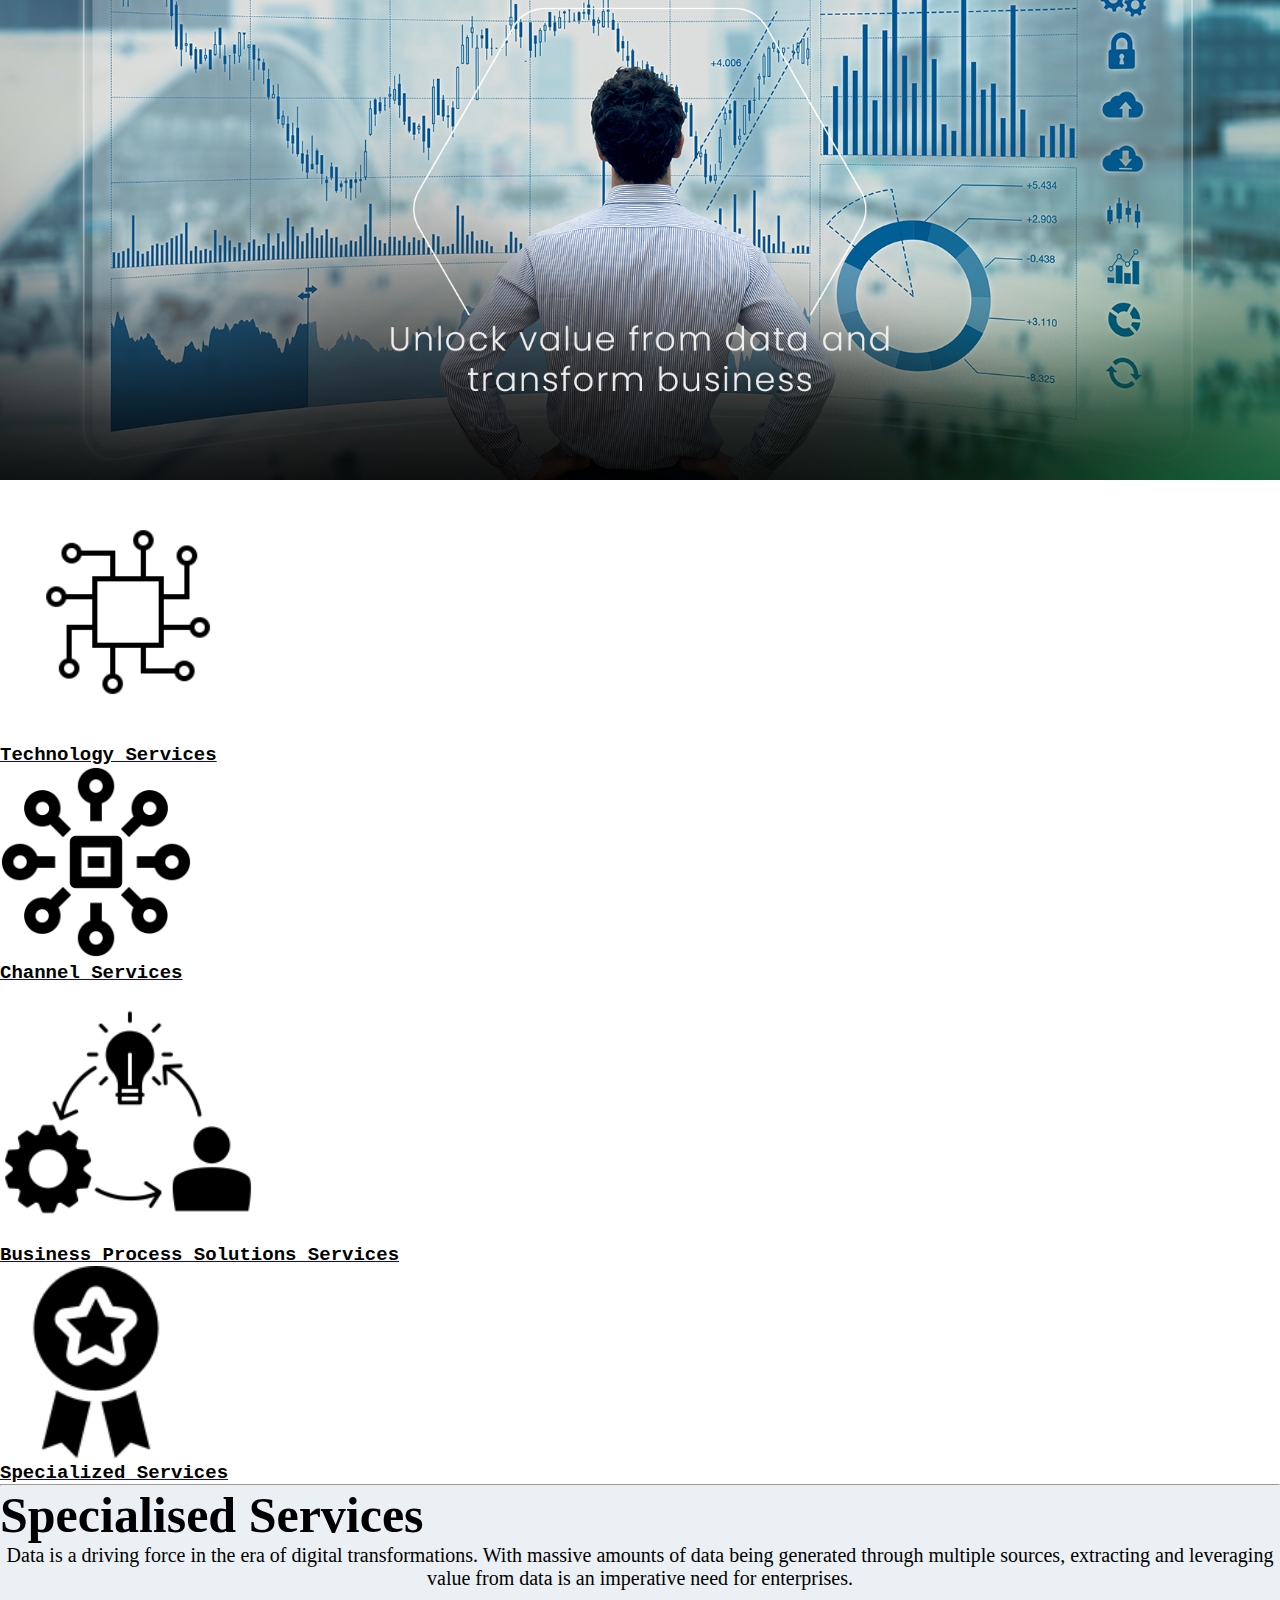
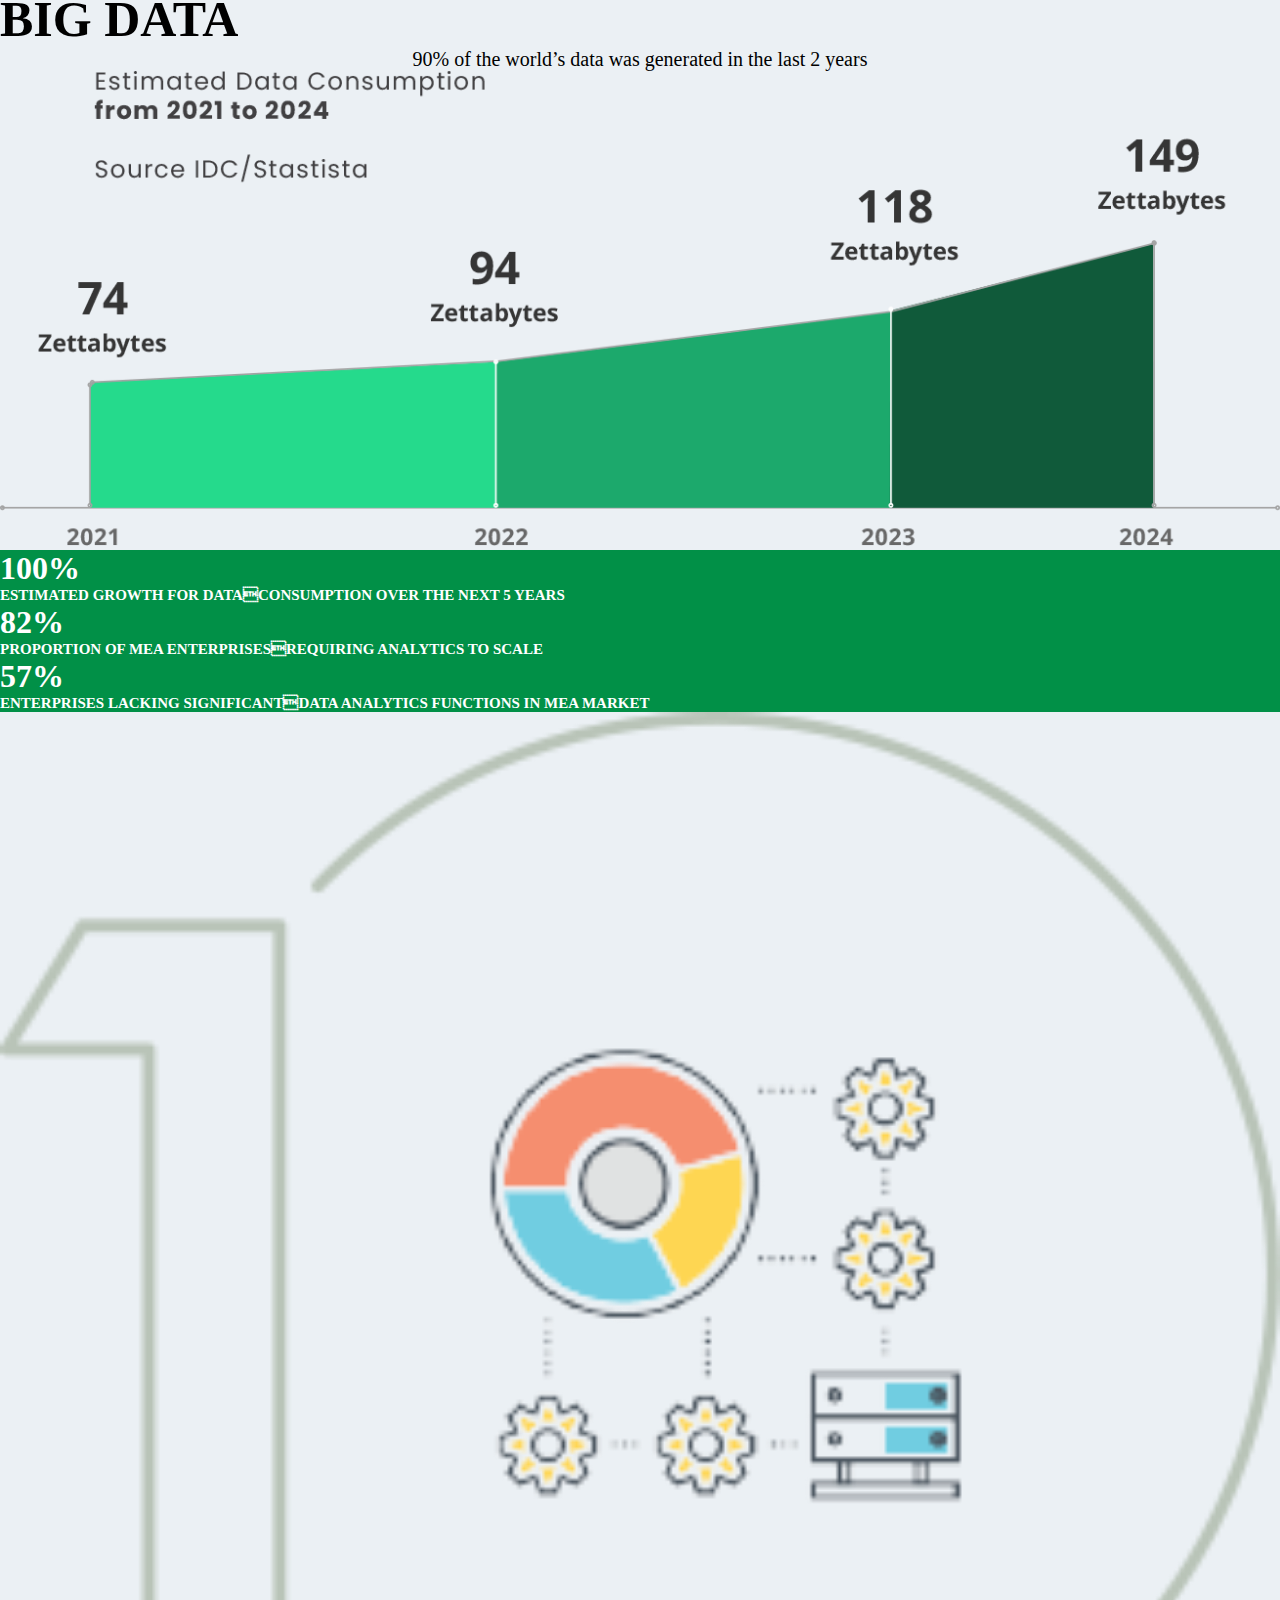
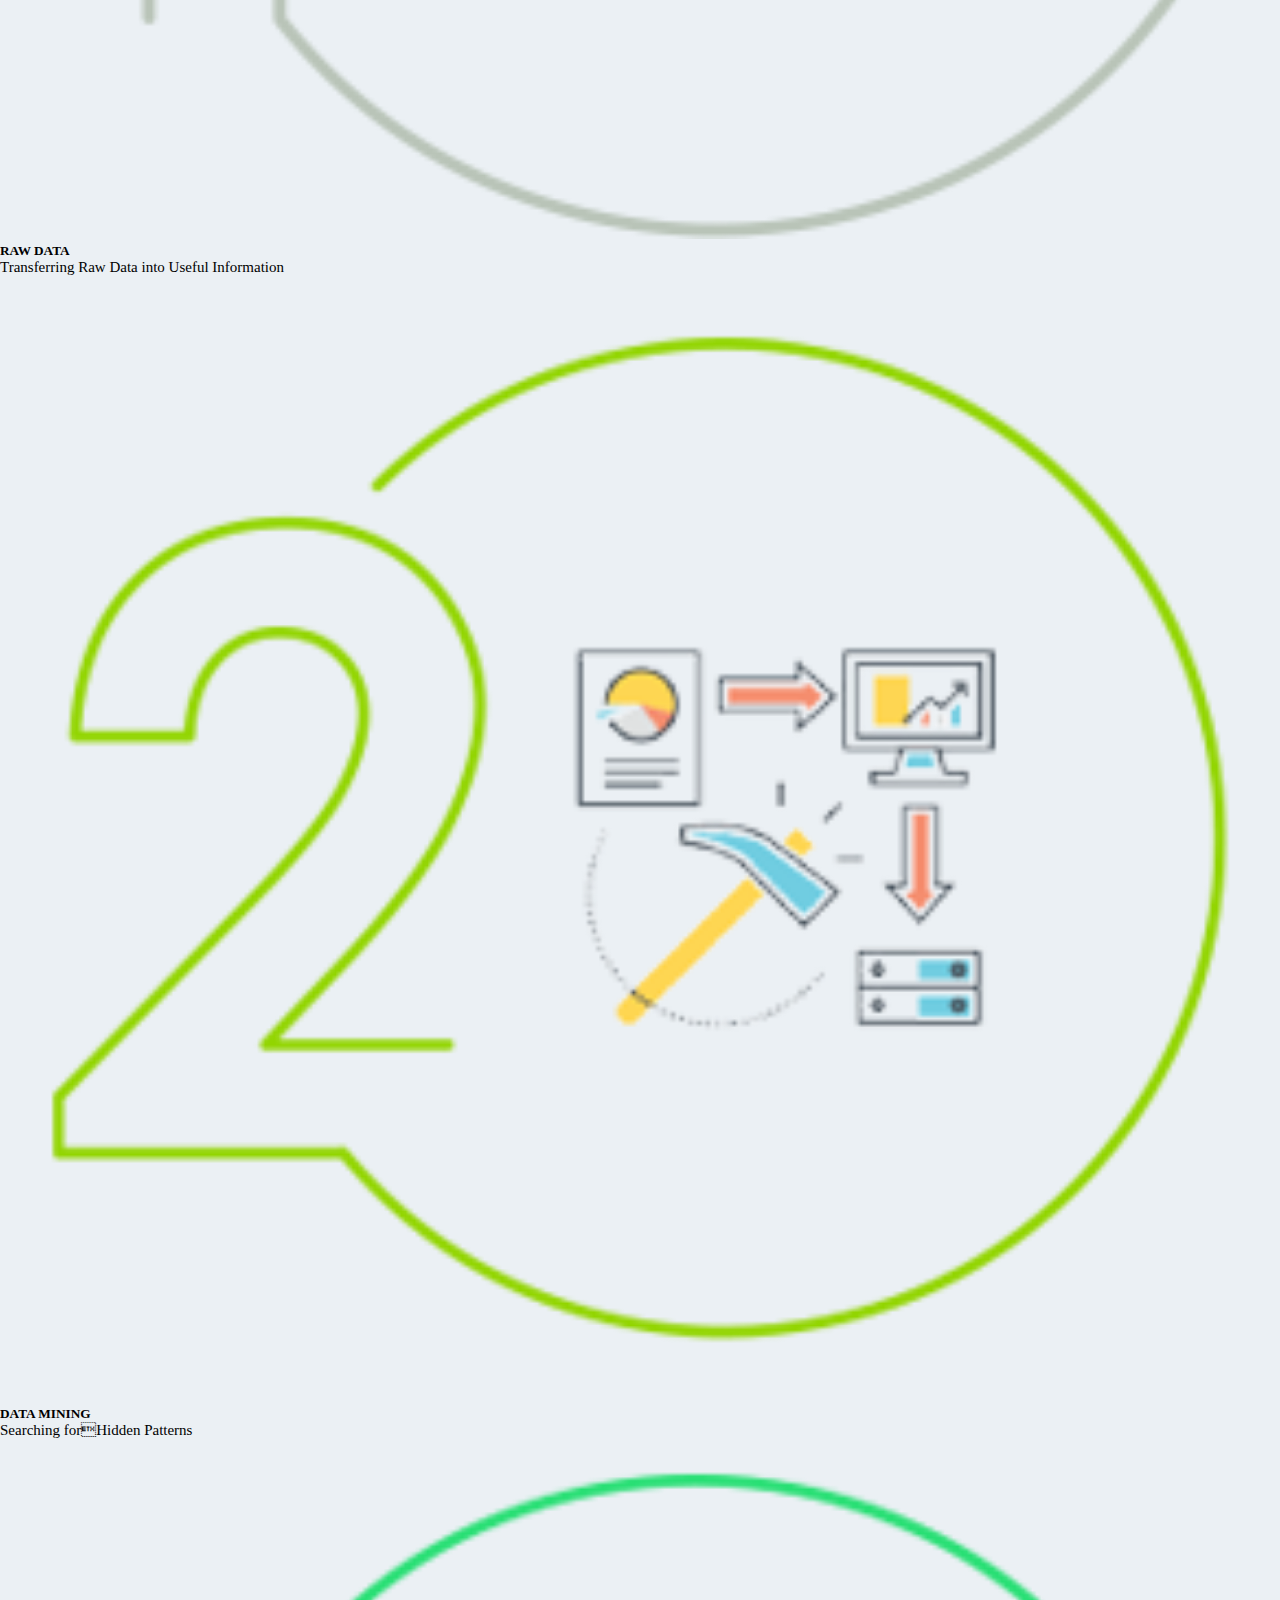
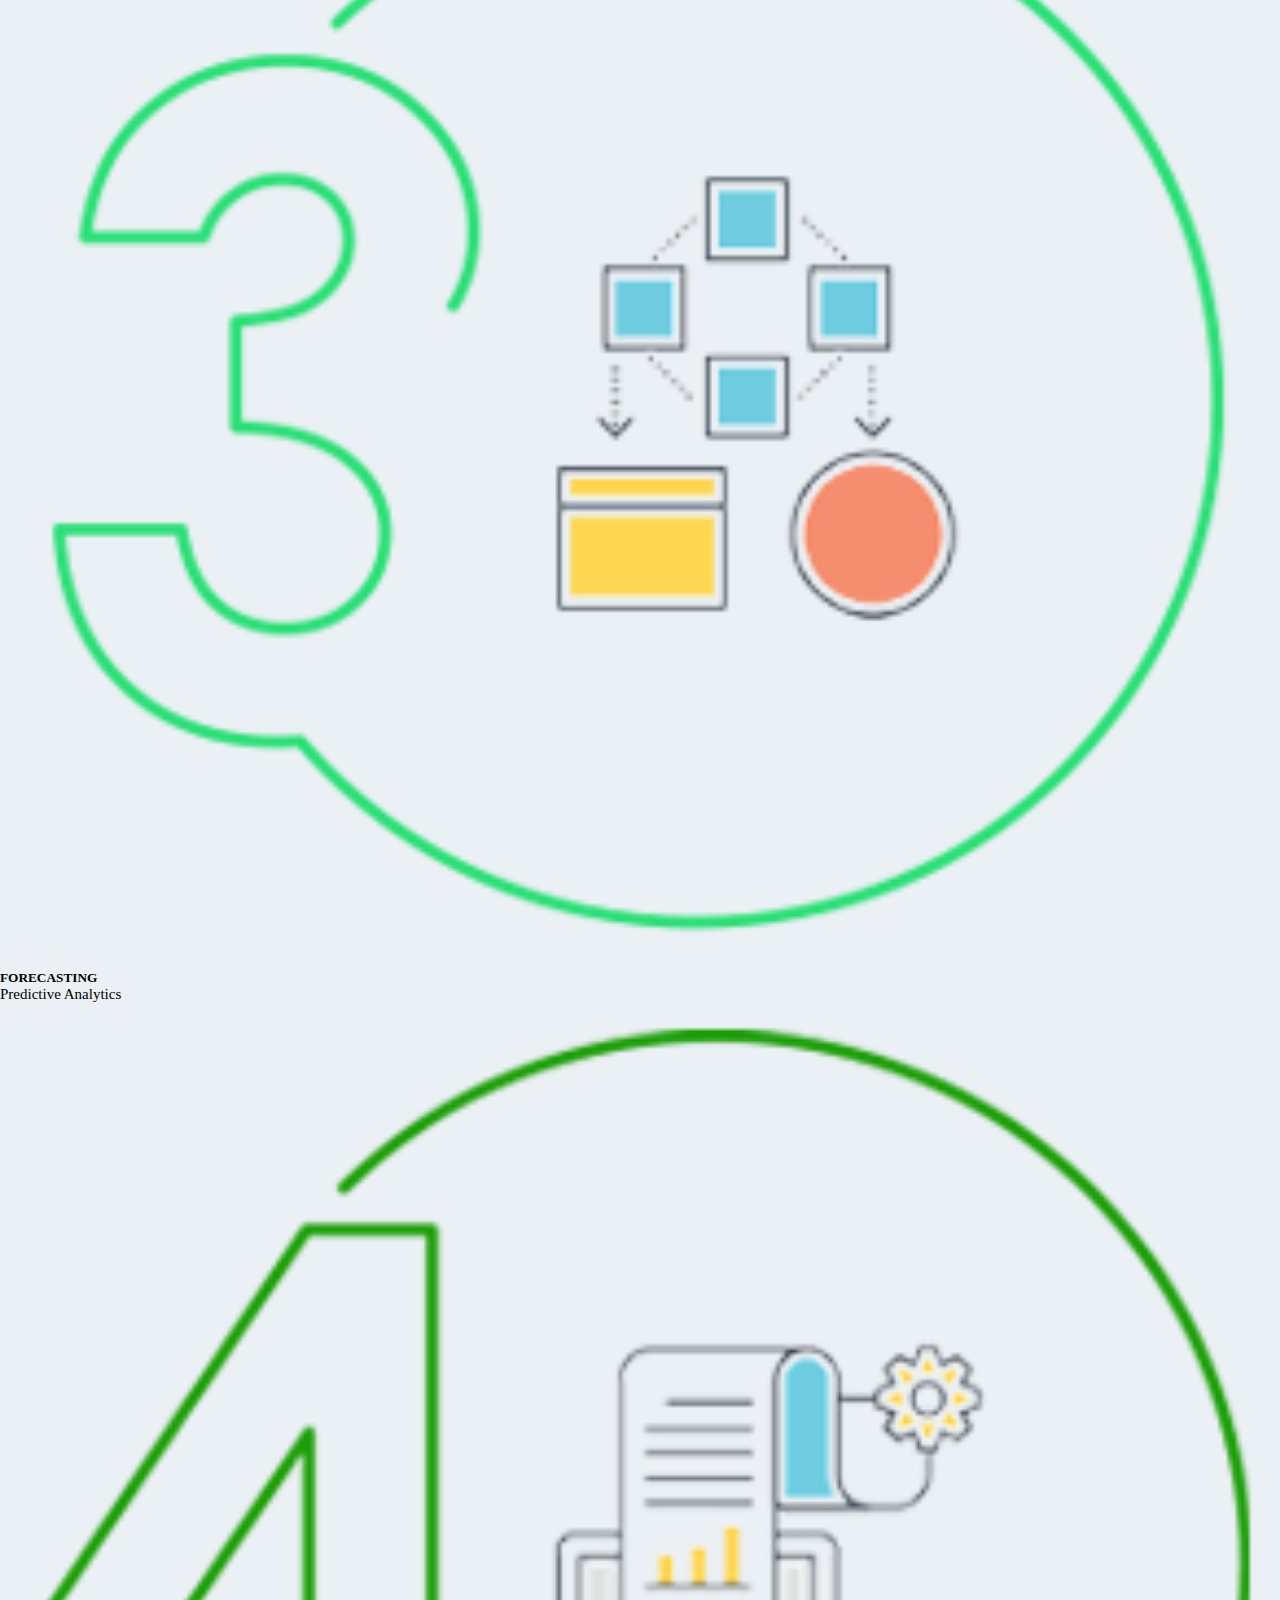
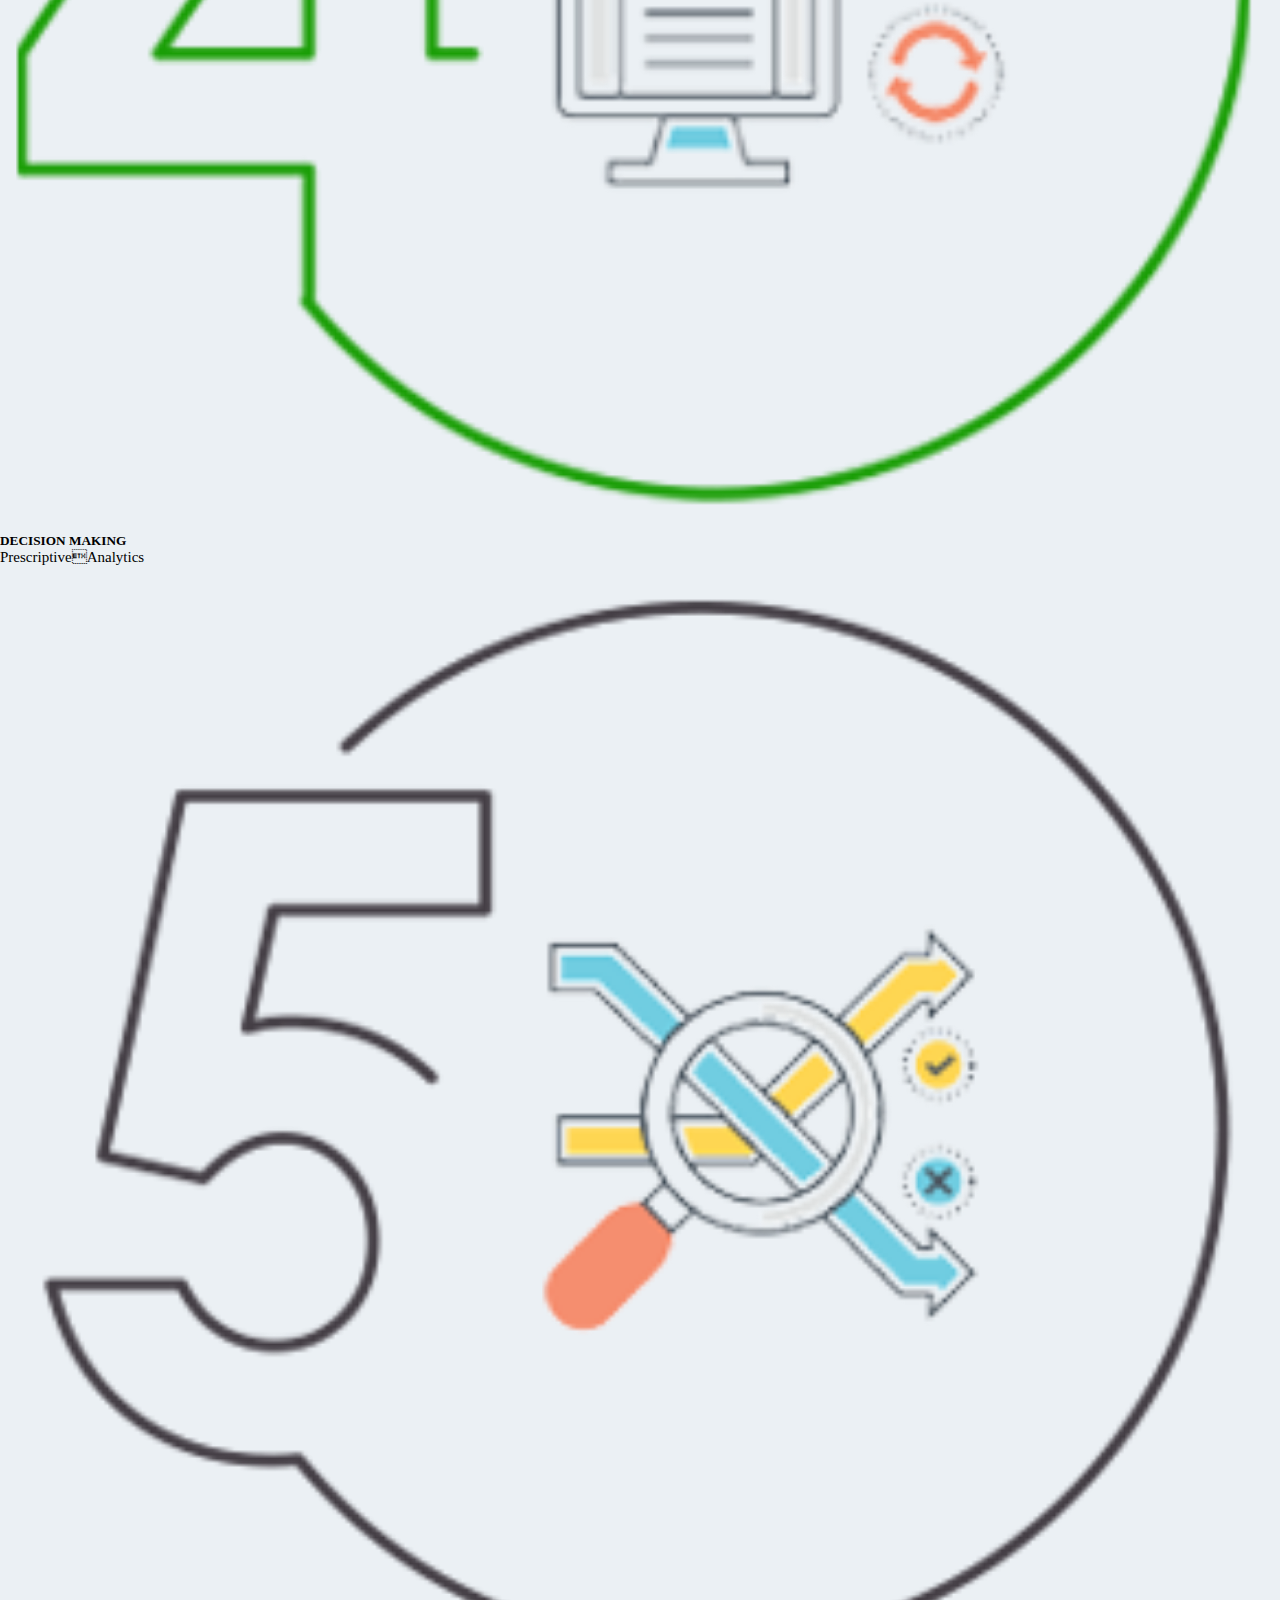
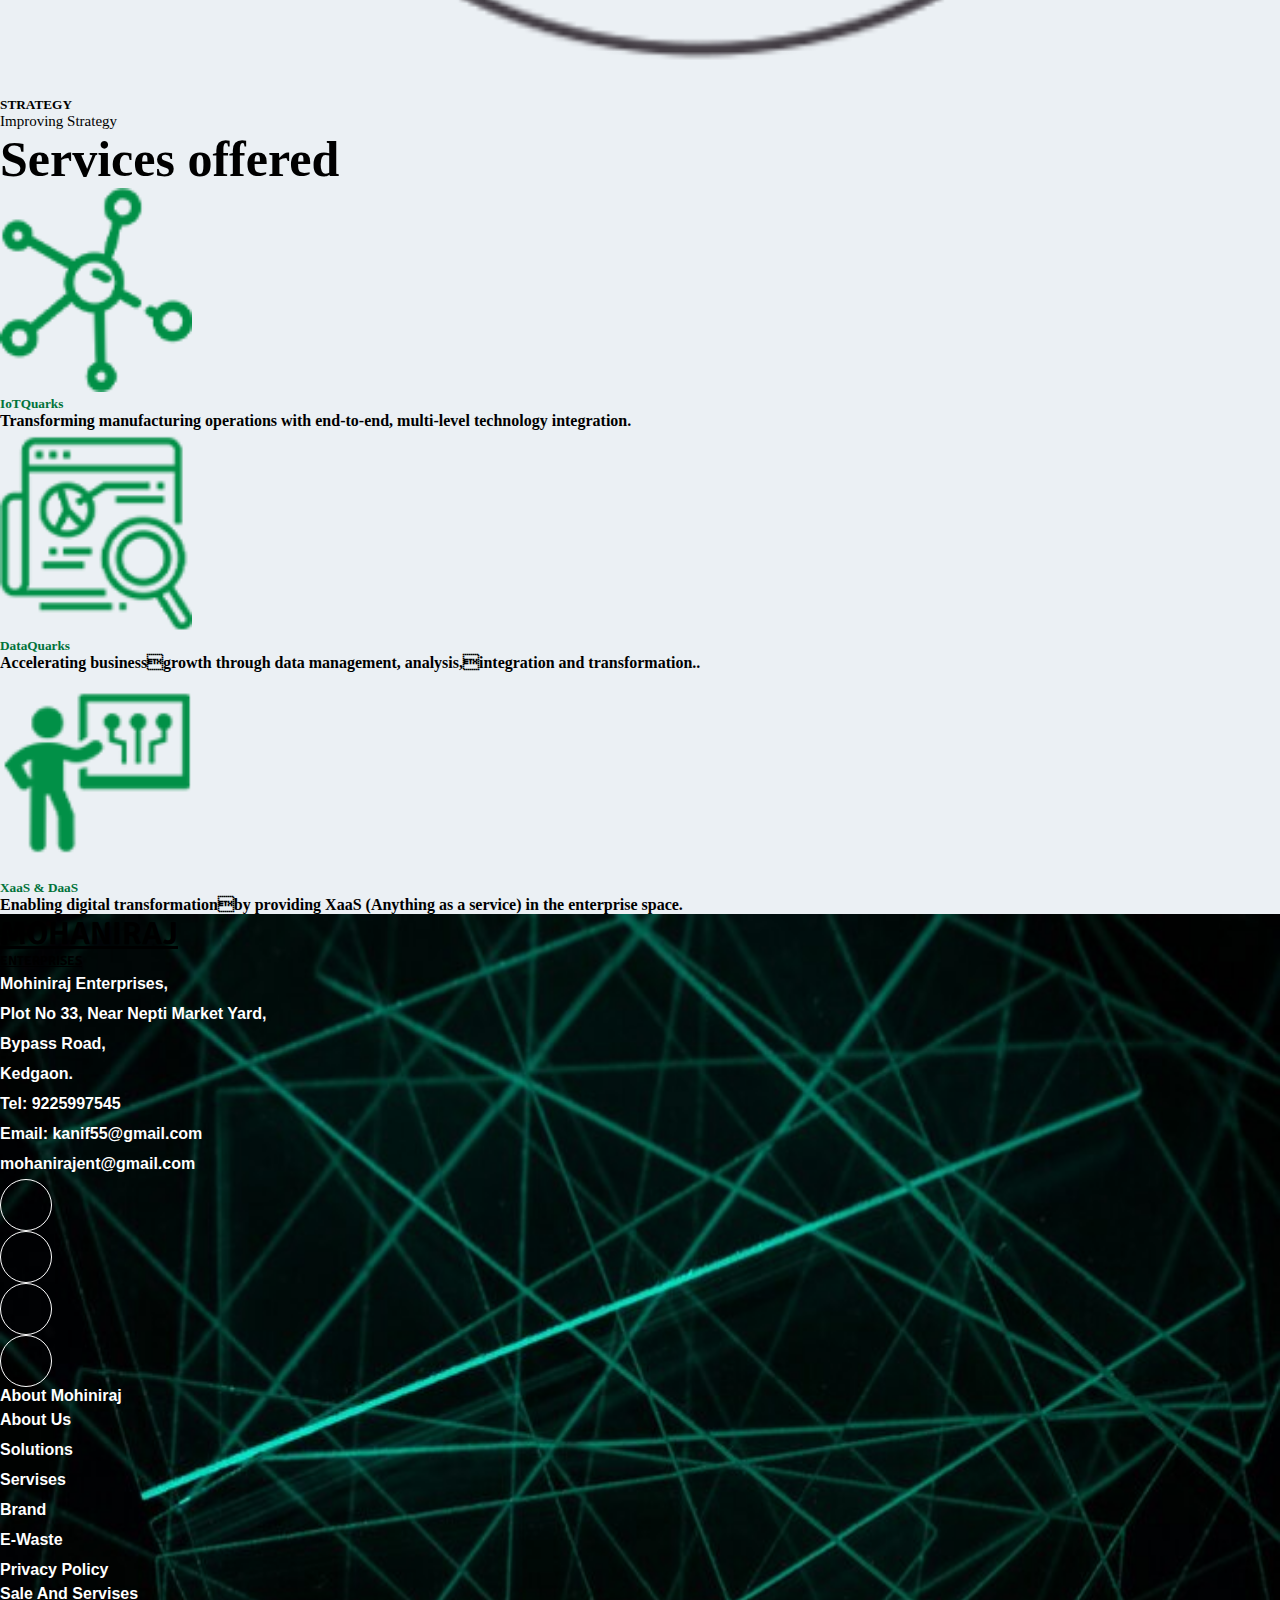
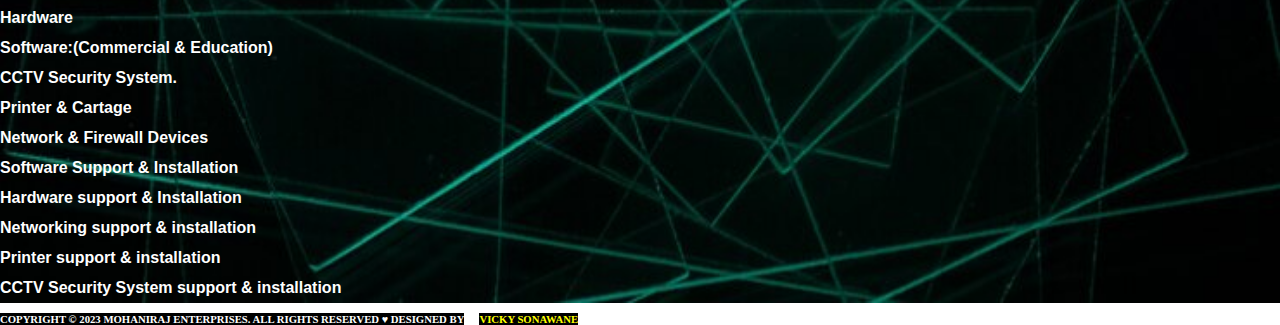
<file: Specilized_services.html>
<!DOCTYPE html>
<html lang="en">

<head>
    <meta charset="UTF-8">
    <meta name="viewport" content="width=device-width, initial-scale=1.0">
    <title>Mohiniraj Enterprices</title>
    <link rel="stylesheet" href="Style.css">
    <link rel="stylesheet" href="https://cdn.jsdelivr.net/npm/bootstrap@4.6.2/dist/css/bootstrap.min.css"
        integrity="sha384-xOolHFLEh07PJGoPkLv1IbcEPTNtaed2xpHsD9ESMhqIYd0nLMwNLD69Npy4HI+N" crossorigin="anonymous">
    <script src="https://cdn.jsdelivr.net/npm/jquery@3.5.1/dist/jquery.slim.min.js"
        integrity="sha384-DfXdz2htPH0lsSSs5nCTpuj/zy4C+OGpamoFVy38MVBnE+IbbVYUew+OrCXaRkfj"
        crossorigin="anonymous"></script>
    <script src="https://cdn.jsdelivr.net/npm/popper.js@1.16.1/dist/umd/popper.min.js"
        integrity="sha384-9/reFTGAW83EW2RDu2S0VKaIzap3H66lZH81PoYlFhbGU+6BZp6G7niu735Sk7lN"
        crossorigin="anonymous"></script>
    <script src="https://cdn.jsdelivr.net/npm/bootstrap@4.6.2/dist/js/bootstrap.min.js"
        integrity="sha384-+sLIOodYLS7CIrQpBjl+C7nPvqq+FbNUBDunl/OZv93DB7Ln/533i8e/mZXLi/P+"
        crossorigin="anonymous"></script>
    <link rel="stylesheet" href="https://cdnjs.cloudflare.com/ajax/libs/font-awesome/6.4.2/css/all.min.css"
        integrity="sha512-z3gLpd7yknf1YoNbCzqRKc4qyor8gaKU1qmn+CShxbuBusANI9QpRohGBreCFkKxLhei6S9CQXFEbbKuqLg0DA=="
        crossorigin="anonymous" referrerpolicy="no-referrer" />
    <link rel="preconnect" href="https://fonts.googleapis.com">
    <link rel="preconnect" href="https://fonts.gstatic.com" crossorigin>
    <link
        href="https://fonts.googleapis.com/css2?family=Josefin+Sans&family=Montserrat:wght@200&family=Oswald&family=Pathway+Extreme:wght@700&family=Signika+Negative:wght@500;700&display=swap"
        rel="stylesheet">
</head>

<body>
   <!-- first section  -->
   <div class="container-fluid">
    <div class="row" style="background-color:#F4F4F4;">
        <div class="col-lg-4 col-sm-12">
            <h6 class="mt-2 shop ml-2"><a href="#"><i class="fa-solid fa-shop"></i> Shop</a></h6>
            <h6 class="mt-2 shop ml-5"><a href="#"><i class="fa-solid fa-cloud-arrow-down"></i>CloudQuarks</a></h6>
        </div>
        <div class="col-lg-4 col-sm-12"></div>
        <div class="col-lg-4 col-sm-12">
            <h6 class="mt-2 shop ml-5"><a href="#"><i class="fa-regular fa-handshake"></i>PartnerConnect</a></h6>
            <h6 class="mt-2 shop ml-5"><a href="#"><i class="fa-solid fa-globe"></i>India & SSA</a></h6>
        </div>
    </div>
</div>
<!-- Navbar  section-->
<div class="container-fluid">
    <div class="row">
        <div class="col-lg-12 col-sm-12 p-0">
            <!-- <img src="logo.png" alt="" width="200px" style="float: left;" height="80px"> -->
            <div class="mohiniraj_enterprises_heading float-left">
                <h4 class="mt-2 ml-2">MOHANIRAJ </h4>
                <p class="ml-5 mb-0">ENTERPRISES</p>
            </div>
            <nav class="navbar navbar-expand-lg navbar-light">
                <a class="navbar-brand" href="#"></a>
                <button class="navbar-toggler" type="button" data-toggle="collapse"
                    data-target="#navbarSupportedContent" aria-controls="navbarSupportedContent"
                    aria-expanded="false" aria-label="Toggle navigation">
                    <span class="navbar-toggler-icon"></span>
                </button>
                <div class="collapse navbar-collapse" id="navbarSupportedContent">
                    <ul class="navbar-nav mr-auto">
                        <!-- About Us -->
                        <li class="nav-item  nav_design">
                            <a class="nav-link mt-3 ml-5" href="Index.html" role="button" data-toggle=""
                                aria-expanded="false"
                                style="color: black; font-family: Cambria, Cochin, Georgia, Times, 'Times New Roman', serif; font-weight: bold;">
                                About Us
                            </a>

                        </li>
                        <!-- Solutions -->
                        <li class="nav-item dropdown nav_design">
                            <a class="nav-link mt-3 ml-5" href="" role="button" data-toggle="dropdown"
                                aria-expanded="false"
                                style="color: black;  font-family: Cambria, Cochin, Georgia, Times, 'Times New Roman', serif; font-weight: bold;">
                                Solutions
                            </a>
                            <div class="dropdown-menu"
                                style=" font-family: Cambria, Cochin, Georgia, Times, 'Times New Roman', serif; font-weight: bold;">
                                <a class="dropdown-item" href="Solutions_home.html"
                                    style=" font-family: Cambria, Cochin, Georgia, Times, 'Times New Roman', serif; font-weight: bold;">
                                    Solutions Home</a>
                                <a class="dropdown-item" href="#"
                                    style=" font-family: Cambria, Cochin, Georgia, Times, 'Times New Roman', serif; font-weight: bold;">By
                                    Technology</a>
                                <a class="dropdown-item" href="#"
                                    style=" font-family: Cambria, Cochin, Georgia, Times, 'Times New Roman', serif; font-weight: bold;">By
                                    Industry</a>
                                <a class="dropdown-item" href="#"
                                    style=" font-family: Cambria, Cochin, Georgia, Times, 'Times New Roman', serif; font-weight: bold;">By
                                    Business</a>
                                <a class="dropdown-item" href="#"
                                    style=" font-family: Cambria, Cochin, Georgia, Times, 'Times New Roman', serif; font-weight: bold;">By
                                    Product</a>
                            </div>
                        </li>
                        <!-- Services -->
                        <li class="nav-item dropdown nav_design">
                            <a class="nav-link mt-3 ml-5" href="#" role="button" data-toggle="dropdown"
                                aria-expanded="false"
                                style="color: black; font-family: Cambria, Cochin, Georgia, Times, 'Times New Roman', serif; font-weight: bold;">
                                Services
                            </a>
                            <div class="dropdown-menu">
                                <a class="dropdown-item" href="Services_technology.html"
                                    style="font-family: Cambria, Cochin, Georgia, Times, 'Times New Roman', serif; font-weight: bold;">Technology
                                    Services</a>
                                <a class="dropdown-item" href="Channel_services.html"
                                    style="font-family: Cambria, Cochin, Georgia, Times, 'Times New Roman', serif; font-weight: bold;">Channel
                                    Services </a>
                                <a class="dropdown-item" href="Business_process_solutions.html"
                                    style="font-family: Cambria, Cochin, Georgia, Times, 'Times New Roman', serif; font-weight: bold;">Business
                                    Process Solutions </a>
                                <a class="dropdown-item" href="Specilized_services.html"
                                    style="font-family: Cambria, Cochin, Georgia, Times, 'Times New Roman', serif; font-weight: bold;">Specialized
                                    Services</a>
                        </li>
                        <!-- Cloud  -->
                        <li class="nav-item dropdown nav_design">
                            <a class="nav-link mt-3 ml-5" href="#" role="button" data-toggle="dropdown"
                                aria-expanded="false"
                                style="color: black; font-family: Cambria, Cochin, Georgia, Times, 'Times New Roman', serif; font-weight: bold;">
                                Cloud
                            </a>
                            <div class="dropdown-menu">
                                <a class="dropdown-item" href="Cloud_solutions.html"
                                    style="font-family: Cambria, Cochin, Georgia, Times, 'Times New Roman', serif; font-weight: bold;">
                                    Cloud Solutions</a>
                                <a class="dropdown-item" href="Cloud_services.html"
                                    style="font-family: Cambria, Cochin, Georgia, Times, 'Times New Roman', serif; font-weight: bold;">
                                    Cloud Services</a>
                        </li>
                        <!-- brands  -->
                        <li class=" nav_design">
                            <a class="nav-link mt-3 ml-5" href="#" role="button" data-toggle="modal"
                                data-target="#vikas"
                                style="color: black; font-family: Cambria, Cochin, Georgia, Times, 'Times New Roman', serif; font-weight: bold;">
                                Brands
                            </a>
                            <div class="container">
                                <div class="modal fade" id="vikas">
                                    <div class=" modal-dialog modal-xl">
                                        <div class="modal-content">
                                            <div class="modal-body text-center w-100 h-100">
                                                <a href="" class="text-dark mr-3 mt-1" data-dismiss="modal">
                                                    <h3><i class="fa-solid fa-xmark float-right"></i></h3>
                                                </a>
                                                <div class="container">
                                                    <div class="row">
                                                        <div class="col-lg-5 ">
                                                            <h4 class=" font-weight-bold"
                                                                style="color: #01733B; font-family: 'Courier New', Courier, monospace;">
                                                                Featured Brands</h4>
                                                            <H5 class=""
                                                                style="font-family: 'Courier New', Courier, monospace;">
                                                                Explore All</H5>
                                                            <!-- slider  -->
                                                            <div id="carouselExampleControls" class="carousel slide"
                                                                data-ride="carousel">
                                                                <div class="carousel-inner">
                                                                    <div class="carousel-item active">
                                                                        <img src="hp_logo.png" class="d-block w-100"
                                                                            alt="...">
                                                                    </div>
                                                                    <div class="carousel-item">
                                                                        <img src="autodesk.png"
                                                                            class="d-block w-100" alt="...">
                                                                    </div>
                                                                    <div class="carousel-item">
                                                                        <img src="aws_img.jpg" class="d-block w-100"
                                                                            alt="...">
                                                                    </div>
                                                                    <div class="carousel-item">
                                                                        <img src="google_cloud.png"
                                                                            class="d-block w-100" alt="...">
                                                                    </div>
                                                                    <div class="carousel-item">
                                                                        <img src="fortinet.webp"
                                                                            class="d-block w-100" alt="...">
                                                                    </div>
                                                                    <div class="carousel-item">
                                                                        <img src="apple.jpg" class="d-block w-100"
                                                                            alt="...">
                                                                    </div>
                                                                    <div class="carousel-item">
                                                                        <img src="dell.jpg" class="d-block w-100"
                                                                            alt="...">
                                                                    </div>
                                                                    <div class="carousel-item">
                                                                        <img src="cisco.jpg" class="d-block w-100"
                                                                            alt="...">
                                                                    </div>
                                                                    <div class="carousel-item">
                                                                        <img src="ibm.jpg" class="d-block w-100"
                                                                            alt="...">
                                                                    </div>
                                                                    <div class="carousel-item">
                                                                        <img src="firewall.jpg"
                                                                            class="d-block w-100" alt="...">
                                                                    </div>
                                                                    <div class="carousel-item">
                                                                        <img src="palo_alto.jpg"
                                                                            class="d-block w-100" alt="...">
                                                                    </div>
                                                                </div>
                                                                <button class="carousel-control-prev" type="button"
                                                                    data-target="#carouselExampleControls"
                                                                    data-slide="prev">
                                                                    <span class="carousel-control-prev-icon"
                                                                        aria-hidden="true"></span>
                                                                    <span class="sr-only">Previous</span>
                                                                </button>
                                                                <button class="carousel-control-next" type="button"
                                                                    data-target="#carouselExampleControls"
                                                                    data-slide="next">
                                                                    <span class="carousel-control-next-icon"
                                                                        aria-hidden="true"></span>
                                                                    <span class="sr-only">Next</span>
                                                                </button>
                                                            </div>
                                                        </div>
                                                        <div class="col-lg-3 p-3  Brands_section_heading">
                                                            <a
                                                                href="https://www.hp.com/in-en/shop/?jumpid=ps_ff1cd24f2a&gclid=Cj0KCQjwx5qoBhDyARIsAPbMagAQkbFu3nxQWUhpU7_xNNkuPokwn8KVVSiizYrb-5fcRMnc3oP61cwaAgwMEALw_wcB&gclsrc=aw.ds">
                                                                <h5>HP</h5>
                                                            </a>
                                                            <a
                                                                href="https://www.autodesk.in/products?mktvar002=5019031|SEM|11381098541|111085713053|kwd-15326526&utm_source=GGL&utm_medium=SEM&utm_campaign=GGL_DEC_Autodesk_APAC_IN_eComm_SEM_BR_New_EX_0000_5019031_PureBrand&utm_id=5019031&utm_term=kwd-15326526&mkwid=s|pcrid|595091379051|pkw|autodesk|pmt|e|pdv|c|slid||pgrid|111085713053|ptaid|kwd-15326526|pid|&utm_medium=cpc&utm_source=google&utm_campaign=&utm_term=autodesk&utm_content=s|pcrid|595091379051|pkw|autodesk|pmt|e|pdv|c|slid||pgrid|111085713053|ptaid|kwd-15326526|&gad=1&gclid=Cj0KCQjwx5qoBhDyARIsAPbMagD9qa8XMnYYamBwu1SDvbsVAymByPOi3O9w3uvAqoJfxs4_AFXAMR8aAra8EALw_wcB&ef_id=Y-SUzwAAA2zgSAAh:20230918051610:s">
                                                                <h5>AUTODESK</h5>
                                                            </a>
                                                            <a
                                                                href="https://aws.amazon.com/free/?trk=14a4002d-4936-4343-8211-b5a150ca592b&sc_channel=ps&ef_id=Cj0KCQjwx5qoBhDyARIsAPbMagBExIIGuBVELq2yWWCViAMtF3fUPnS-9ARjquyvuymbyxWXs_tbtUEaAu3xEALw_wcB:G:s&s_kwcid=AL!4422!3!453325184782!e!!g!!aws!10712784856!111477279771">
                                                                <h5>AWS</h5>
                                                            </a>
                                                            <a
                                                                href="https://cloud.google.com/free?utm_source=google&utm_medium=cpc&utm_campaign=japac-IN-all-en-dr-BKWS-all-core-trial-EXA-dr-1605216&utm_content=text-ad-none-none-DEV_c-CRE_644159077391-ADGP_Hybrid+%7C+BKWS+-+EXA+%7C+Txt+~+GCP_General_core+brand_main-KWID_43700074766895886-aud-1596662390334:kwd-6458750523&userloc_9299348-network_g&utm_term=KW_google%20cloud&gclid=Cj0KCQjwx5qoBhDyARIsAPbMagCmBhisypIxQ1WhWnYTFeqJ1ctsxssKVayp2JHvxh8FA7jLjeBajMYaAobMEALw_wcB&gclsrc=aw.ds">
                                                                <h5>Google Cloud</h5>
                                                            </a>
                                                            <a
                                                                href="https://firewallbazaar.in/product-category/firewalls/fortinet/?gclid=Cj0KCQjwx5qoBhDyARIsAPbMagAB7naQ9puAg0Bu1zJ6ODKButJpFZrUDALlrJegANR6zZblNhY1xlgaAhbBEALw_wcB">
                                                                <h5>Fortinet</h5>
                                                            </a>
                                                        </div>
                                                        <div class="col-lg-4 p-3  Brands_section_heading">
                                                            <a
                                                                href="https://www.apple.com/in/?afid=p238%7Cs8Vs8GkTq-dc_mtid_187079nc38483_pcrid_673869785948_pgrid_112258962467_pntwk_g_pchan__pexid__&cid=aos-IN-kwgo-brand--slid---product-">
                                                                <h5>APPLE</h5>
                                                            </a>
                                                            <a
                                                                href="https://www.google.com/search?q=Dell&sca_esv=566178271&sxsrf=AM9HkKnY95ACXCAzhLvvX2lTyophS9DZfw%3A1695014416696&ei=EN4HZZn6KbnM2roPs5SVuA4&ved=0ahUKEwiZwsjhtLOBAxU5plYBHTNKBecQ4dUDCBA&uact=5&oq=Dell&gs_lp=[base64]&sclient=gws-wiz-serp">
                                                                <h5>DELL</h5>
                                                            </a>
                                                            <a href="https://www.cisco.com/site/in/en/index.html">
                                                                <h5>CISCO</h5>
                                                            </a>
                                                            <a
                                                                href="https://www.ibm.com/in-en?utm_content=SRCWW&p1=Search&p4=43700057196640827&p5=e&gclid=Cj0KCQjwx5qoBhDyARIsAPbMagCmujedeEwrZeAHdImzOc47N0LnJ8wn4B64RJkSZD6lSf9wGosfQJsaAoGkEALw_wcB&gclsrc=aw.ds">
                                                                <h5>IBM</h5>
                                                            </a>
                                                            <a
                                                                href="https://www.kensaq.com/web?q=firewall+software+for+network&o=1671023&rch=ch1&clid=amg-kensaq&utm_source=g&utm_medium=gcpc&ct=13059&campaignid=20356009348&agid=153955974471&adid=665151114665&kwid=kwd-314920791529&gclid=Cj0KCQjwx5qoBhDyARIsAPbMagDrcQb_edfOwKcnwZVhe8GhhYtnFX4EK-mfb-awOVNnZ4Zs8rEf3dAaAvgbEALw_wcB&qo=semQuery&ag=fw4&tt=rmd&ad=semA&akid=1_20356009348_153955974471_kwd-314920791529_g&an=google_s">
                                                                <h5>FIREWALL</h5>
                                                            </a>
                                                            <a
                                                                href="https://www.paloaltonetworks.com/?utm_source=google-jg-japac-portfolio&utm_medium=paid_search&utm_term=palo%20alto&utm_campaign=google-portfolio-portfolio-japac-in-awareness-en&utm_content=gs-20408308749-151273409265-667604790124&sfdcid=7010g000001dKD0AAM&gclid=Cj0KCQjwx5qoBhDyARIsAPbMagDVKKlDMJGfghDKrV78ZLqSUQ5LqmWVYTBzXazzYlhgRuEdFlqp2rMaAsZKEALw_wcB">
                                                                <h5>PALO ALTO</h5>
                                                            </a>
                                                            <a href="All_Brands.html" class="view_fea_brand">View
                                                                Featured <br> Brand... <i
                                                                    class="fa fa-caret-right"></i></a>
                                                        </div>
                                                    </div>
                                                </div>
                                                <!-- </div> -->
                                            </div>

                                        </div>
                                    </div>
                                </div>
                            </div>
                        </li>

                        <!-- contact us  -->
                        <li class="nav-item dropdownb nav_design">
                            <a class="nav-link mt-3 ml-5" href="contact_us.html" role="button"
                                style="color: black; font-family: Cambria, Cochin, Georgia, Times, 'Times New Roman', serif; font-weight: bold;">
                                Contact Us
                            </a>
                        </li>
                    </ul>
                    <form class="form-inline mt-3">
                        <input class="form-control mr-sm-2" type="search" placeholder="Search" aria-label="Search">
                        <button class="btn btn-outline-success my-2 my-sm-0" type="submit">Search</button>
                    </form>
                </div>
            </nav>
        </div>
    </div>
</div>

    <!-- spcilized services start  -->
    <div class="container-fluid">
        <div class="row">
            <div class="col-lg-12 col-sm-12 p-0">
                <img src="Specilized.png" width="100%" class="img-fluid" alt="">
            </div>
        </div>
    </div>
    <div class="container">
        <div class="row">
            <div class="col-lg-3 col-sm-12 all_services_heading">
                <img src="tech_icon.png" width="20%" class="float-left mt-3 mb-2" alt="">
                <a href="Services_technology.html">
                    <h6 class="mt-4">Technology Services</h6>
                </a>
            </div>
            <div class="col-lg-3 col-sm-12 all_services_heading">
                <img src="chaneel_services_icon.png" width="15%" class="float-left mt-3 mb-2" alt="">
                <a href="Channel_services.html">
                    <h6 class="mt-4">Channel Services</h6>
                </a>
            </div>
            <div class="col-lg-3 col-sm-12 all_services_heading">
                <img src="business_process_icon.png" width="20%" class="float-left mt-3 mb-2" alt="">
                <a href="Business_process_solutions.html">
                    <h6 class="mt-4">Business Process Solutions Services</h6>
                </a>
            </div>
            <div class="col-lg-3 col-sm-12 all_services_heading">
                <img src="specialized_icon.png" width="15%" class="float-left mt-4 mb-2" alt="">
                <a href="Specilized_services.html">
                    <h6 class="mt-4">Specialized Services</h6>
                </a>
            </div>
        </div>
    </div>
    <hr style="background-color: black;" class="mb-0">
    <!-- Specialised Services heading  -->
    <section style="background-color: #EBF0F4;">
        <div class="container">
            <div class="row">
                <div class="col-lg-12 col-sm-12  mt-5 text-center brand_heading">
                    <h1 class="mb-5 mt-4">Specialised Services</h1>
                    <p class="tech_servi_para">Data is a driving force in the era of digital transformations. With
                        massive amounts of data being generated through multiple sources, extracting and leveraging
                        value from data is an imperative need for enterprises.</p>
                </div>
            </div>

            <!-- Big data section  -->
            <div class="row">
                <div class="col-lg-12 col-sm-12  mt-5 text-center brand_heading">
                    <h1 class="mb-5 mt-4">BIG DATA</h1>
                    <p class="tech_servi_para">90% of the world’s data was generated in the last 2 years</p>
                </div>
                <div class="col-lg-12 col-sm-12 mt-5">
                    <img src="bio-data-img.png" width="100%" class="" alt="">
                </div>
            </div>
        </div>

        <!-- growth section in 100% 82% 57% -->
        <div class="container-fluid">
            <div class="row mt-lg-5 mt-sm-2">
                <div class="col-lg-12 col-sm-12 mt-5 mb-5" style="background-color: #019047;">
                    <div class="container">
                        <div class="row">
                            <div class="col-lg-4 col-sm-12 text-center p-4 growth_section">
                                <h1>100%</h1>
                                <p>ESTIMATED GROWTH FOR DATACONSUMPTION OVER THE NEXT 5 YEARS</p>
                            </div>
                            <div class="col-lg-4 col-sm-12 text-center p-4 growth_section">
                                <h1>82%</h1>
                                <p>PROPORTION OF MEA ENTERPRISESREQUIRING ANALYTICS TO SCALE</p>
                            </div>
                            <div class="col-lg-4 col-sm-12 text-center p-4 growth_section">
                                <h1>57%</h1>
                                <p>ENTERPRISES LACKING SIGNIFICANTDATA ANALYTICS FUNCTIONS IN MEA MARKET</p>
                            </div>
                        </div>
                    </div>
                </div>
            </div>
        </div>
        <!-- 1 to 5 col section  -->
        <div class="container">
            <div class="row mt-5">
                <div class="col-lg-1"></div>
                <div class="col-lg-2 text-center one_to_five_col_section total_brand_hover">
                    <div class="card border-0" style="background-color: #EBF0F4;">
                        <img src="raw-data-img.png" width="100%" alt="">
                        <h5 class="mt-3">RAW DATA</h5>
                        <p class="mt-1">Transferring Raw Data into Useful Information</p>

                    </div>
                </div>
                <div class="col-lg-2 text-center one_to_five_col_section total_brand_hover">
                    <div class="card border-0" style="background-color: #EBF0F4;">
                        <img src="data-mining-img.png" width="100%" alt="">
                        <h5 class="mt-3">DATA MINING</h5>
                        <p class="mt-1">Searching forHidden Patterns</p>
                    </div>
                </div>
                <div class="col-lg-2 text-center one_to_five_col_section total_brand_hover">
                    <div class="card border-0" style="background-color: #EBF0F4;">
                        <img src="forecasting-img.png" width="100%" alt="">
                        <h5 class="mt-3">FORECASTING</h5>
                        <p class="mt-1">Predictive Analytics</p>
                    </div>
                </div>
                <div class="col-lg-2 text-center one_to_five_col_section total_brand_hover">
                    <div class="card border-0" style="background-color: #EBF0F4;">
                        <img src="decision-making-img.png" width="100%" alt="">
                        <h5 class="mt-3">DECISION MAKING</h5>
                        <p class="mt-1">PrescriptiveAnalytics</p>
                    </div>
                </div>
                <div class="col-lg-2 text-center one_to_five_col_section total_brand_hover">
                    <div class="card border-0" style="background-color: #EBF0F4;">
                        <img src="strategy-img.png" width="100%" alt="">
                        <h5 class="mt-3">STRATEGY</h5>
                        <p class="mt-1">Improving Strategy</p>
                    </div>
                </div>
            </div>
        </div>
        <!-- Services offered specilized services section  -->
        <div class="container">
            <div class="row mt-5">
                <div class="col-lg-12 col-sm-12 mt-5 text-center brand_heading">
                    <h1 class="mb-5 mt-4">Services offered</h1>
                </div>
            </div>
            <div class="row mt-5 mb-5">
                <div class="col-lg-4 col-sm-12 services_offerd rounded-lg shadow-lg text-center">
                    <img src="services-iot-quarks-img.png" class="img-fluid mt-2" width="15%" alt="">
                    <h5 class="mt-3">IoTQuarks</h5>
                    <p class="mt-2">Transforming manufacturing operations with end-to-end, multi-level technology integration.</p>
                </div>
                <div class="col-lg-4 col-sm-12 services_offerd text-center rounded-lg shadow-lg">
                    <img src="services-data-quarks-img.png" class="img-fluid mt-2" width="15%" alt="">
                    <h5 class="mt-3">DataQuarks</h5>
                    <p class="mt-2">Accelerating businessgrowth through data management, analysis,integration and transformation..</p>
                </div>
                <div class="col-lg-4 col-sm-12 services_offerd text-center rounded-lg shadow-lg">
                    <img src="services-xaas-saas-img.png" class="img-fluid mt-2" width="15%" alt="">
                    <h5 class="mt-3">XaaS & DaaS</h5>
                    <p class="mt-2">Enabling digital transformationby providing XaaS (Anything as a service) in the enterprise space.</p>
                </div>
            </div>
        </div>

        <!-- Footer section  -->
    <div class="container-fluid"
    style="background-image: url('footer_img.jpg'); background-repeat: no-repeat; background-size: 100% 100%;">
    <div class="row">
        <div class="col-lg-3 col-sm-12 footer_mohiniraj_section">
            <h1 class="text-white mt-5">MOHANIRAJ </h1>
            <h5 class="float-lg-right float-sm-left text-white">ENTERPRISES</h5>
            <p class="mt-5">Mohiniraj Enterprises, <br>Plot No 33, Near Nepti Market Yard, <br> Bypass Road, <br>
                Kedgaon. <br> Tel: 9225997545 <br> Email: kanif55@gmail.com <br> mohanirajent@gmail.com
            </p>
            <!-- social media icons  -->
            <div class="social_media mt-lg-5 mt-sm-4 mb-5 float-left">
                <a href=""><i class="fa-brands fa-linkedin"></i></a>
            </div>
            <div class="social_media mt-lg-5 mt-sm-4 mb-5 float-left ml-2">
                <a href=""><i class="fa-brands fa-youtube"></i></a>
            </div>
            <div class="social_media mt-lg-5 mt-sm-4 mb-5 float-left ml-2">
                <a href=""><i class="fa-brands fa-facebook"></i></a>
            </div>
            <div class="social_media mt-lg-5 mt-sm-4 mb-5 float-left ml-2">
                <a href=""><i class="fa-brands fa-instagram"></i></a>
            </div>
        </div>
        <div class="col-lg-3 col-sm-12 ml-lg-5 ml-sm-2 footer_about">
            <h4 class="mt-lg-5 mt-sm-3">About Mohiniraj</h4>
            <li class="mt-4"><i class="fa-sharp fa-solid fa-feather-pointed text-white"></i><a href="" class="ml-3">
                    About Us</a></li>
            <li><i class="fa-sharp fa-solid fa-feather-pointed text-white"></i><a href="" class="ml-3">Solutions</a>
            </li>
            <li><i class="fa-sharp fa-solid fa-feather-pointed text-white"></i><a href="" class="ml-3">Servises</a>
            </li>
            <li><i class="fa-sharp fa-solid fa-feather-pointed text-white"></i><a href="" class="ml-3">Brand</a>
            </li>
            <li><i class="fa-sharp fa-solid fa-feather-pointed text-white"></i><a href="" class="ml-3">E-Waste</a>
            </li>
            <li><i class="fa-sharp fa-solid fa-feather-pointed text-white"></i><a href="" class="ml-3">Privacy
                    Policy</a></li>
        </div>
        <div class="col-lg-4 col-sm-12 ml-lg-5 ml-sm-2 footer_sale_servises ">
            <h4 class="mt-5">Sale And Servises</h4>
            <li class="mt-4"><i class="fa-sharp fa-solid fa-feather-pointed text-white"></i><a href=""
                    class="ml-3">Hardware</a></li>
            <li><i class="fa-sharp fa-solid fa-feather-pointed text-white"></i><a href=""
                    class="ml-3">Software:(Commercial & Education)
                </a></li>
            <li><i class="fa-sharp fa-solid fa-feather-pointed text-white"></i><a href="" class="ml-3">CCTV Security
                    System.</a></li>
            <li><i class="fa-sharp fa-solid fa-feather-pointed text-white"></i><a href="" class="ml-3"> Printer &
                    Cartage </a></li>
            <li><i class="fa-sharp fa-solid fa-feather-pointed text-white"></i><a href="" class="ml-3">Network &
                    Firewall Devices</a></li>
            <li><i class="fa-sharp fa-solid fa-feather-pointed text-white"></i><a href="" class="ml-3">Software
                    Support & Installation</a></li>
            <li><i class="fa-sharp fa-solid fa-feather-pointed text-white"></i><a href="" class="ml-3">Hardware
                    support & Installation</a></li>
            <li><i class="fa-sharp fa-solid fa-feather-pointed text-white"></i><a href="" class="ml-3">Networking
                    support & installation</a></li>
            <li><i class="fa-sharp fa-solid fa-feather-pointed text-white"></i><a href="" class="ml-3">Printer
                    support & installation</a></li>
            <li><i class="fa-sharp fa-solid fa-feather-pointed text-white"></i><a href="" class="ml-3">CCTV Security
                    System support & installation</a></li>
        </div>
    </div>
</div>

</div>
</div>
</div>





<!-- Desing by -->
<section>
    <div class="container-fluid">
        <div class="row mt-1">
            <div class="col-lg-12 col-sm-12" style="background-color: black;">
                <h6 style="background-color: black; color: white; float:left; text-align:center; margin-top:10px;">
                    COPYRIGHT © 2023 MOHANIRAJ ENTERPRISES. ALL RIGHTS RESERVED <b class="text-danger"> ♥ </b>
                    DESIGNED BY</h6>
                <h6 class="text-center"
                    style="background-color: black; color: yellow; margin-left:15px; float:left;  margin-top: 10px;">
                    VICKY SONAWANE</h6>
            </div>
        </div>
    </div>
</section>
    </section>




</body>

</html>
</file>
<file: Style.css>
* {
    margin: 0px;
    padding: 0px;
}

.shop {
    font-family: 'Signika Negative', sans-serif;
    float: left;
    font-weight: normal;
}

.shop a {
    list-style-type: none;
    color: rgb(82, 80, 80);
}


/* navbar section  */
.nav_design a {
    font-family: 'Times New Roman', Times, serif;
    font-size: 18px;
}

/* about us section  */
.about_us_para {
    margin-top: 30px;
    line-height: 30px;
    font-weight: 520;
    font-size: 17px;
    font-family: 'Courier New', Courier, monospace;
    color: black;
}

.heading_nav:hover {
 color: #01733B;
 /* text-shadow: 2px 0px orangered; */
}

.mohiniraj_enterprises_heading h4{
    font-family: 'Signika Negative', sans-serif;
    text-decoration: underline;
    font-weight: bold;
    color: #01733B;
}
.mohiniraj_enterprises_heading p{
    font-family: 'Signika Negative', sans-serif;
    /* text-decoration: underline; */
    font-weight: bold;
    color: #01733B;
}























































/* services section  */
.services_card h3 {
    font-family: 'Courier New', Courier, monospace;
    font-weight: bold;
}

.services_card p {
    font-family: Verdana, Geneva, Tahoma, sans-serif;
    justify-content: baseline;
    padding: 10px;
}

.services_card:hover {
    background-color: white;
    /* color: blue; */
    color: #01733B;
    font-weight: bold;
    box-shadow: 10 10 10 white;
}


.footer_mohiniraj_section h1 {
    font-family: 'Signika Negative', sans-serif;
    text-decoration: underline;
    font-weight: bold;
}

.footer_mohiniraj_section h5 {
    font-weight: bold;
    font-family: 'Signika Negative', sans-serif;
    text-decoration: underline;
}

.footer_mohiniraj_section p {
    color: white;
    font-family: Verdana, Geneva, Tahoma, sans-serif;
    line-height: 30px;
    font-weight: bold;
}

.footer_about h4 {
    color: white;
    font-weight: bold;
    font-family: Verdana, Geneva, Tahoma, sans-serif;
}

.footer_about h4:hover {
    text-shadow: 2px 3px red;
}

.footer_about li a:hover {
    color: rgb(107, 100, 100);
}

.footer_about li {
    list-style: none;
}

.footer_about li a {
    text-decoration: none;
    color: white;
    font-family: Verdana, Geneva, Tahoma, sans-serif;
    line-height: 30px;
    font-weight: bold;
}

.footer_sale_servises h4 {
    color: white;
    font-weight: bold;
    font-family: Verdana, Geneva, Tahoma, sans-serif;
}

.footer_sale_servises li {
    list-style: none;
}

.footer_sale_servises li a {
    text-decoration: none;
    color: white;
    font-family: Verdana, Geneva, Tahoma, sans-serif;
    line-height: 30px;
    font-weight: bold;
}

.footer_sale_servises li a:hover {
    color: rgb(107, 100, 100);
}

.footer_sale_servises h4:hover {
    text-shadow: 2px 3px red;
}


/* social media section  */
.social_media {
    height: 50px;
    width: 50px;
    border-radius: 50%;
    border: 1px solid white;
}

.social_media a {
    color: white;
    text-align: center;
}

.social_media a i {
    color: white;
    text-align: center;
    font-size: 30px;
    margin-left: 10px;
    margin-top: 9px;
}

.social_media:hover {
    background-color: green;
}









/* contact us section page  */
.contact_us_address_1 {
    height: 60px;
    width: 60px;
    border: 1px solid black;
    border-radius: 50%;
}

.owner_section h3 {
    font-weight: bold;
    font-family: 'Courier New', Courier, monospace;
}

.owner_section p {
    font-family: 'Franklin Gothic Medium', 'Arial Narrow', Arial, sans-serif;
}

.contact_us_address_1 i {
    font-size: 40px;
    color: orangered;
}

.contact_us_address_1 i:hover {
    color: white;
}

.contact_us_address_1:hover {
    background-color: orangered;
}



/* contact form section */
.contact_heading h2 {
    color: white;
    text-align: center;
    font-family: 'Courier New', Courier, monospace;
    margin-top: 30px;
    font-weight: bold;
}

.form_input input {
    background-color: #01733B;
    color: white;
    border: none;
    border-bottom: 1px solid white;
    margin-bottom: 10px;
}

.form_label select {
    background-color: #01733B;
    color: white;
    border: none;
    border-bottom: 1px solid white;
    margin-bottom: 10px;
}

.contact_textarea textarea {
    background-color: #01733B;
    color: white;
    border: none;
    border-bottom: 1px solid white;
    margin-bottom: 10px;
}

.send_btn {
    width: 100px;
    padding: 10px;
    background-color: white;
    border: none;
    border-radius: 22px;
    margin-bottom: 20px;
    font-family: 'Courier New', Courier, monospace;
    margin-top: 20px;
}





/* solutions home section  */
.solutions_by a {
    font-family: 'Courier New', Courier, monospace;
    font-weight: bold;
    color: #59B558;
}

.solutions_2_section {
    font-family: 'Courier New', Courier, monospace;
    font-size: 19px;
    font-weight: bold;
}



/* solutions hybrid section  */
.hybrid_section h3 {
    color: white;
    font-family: 'Courier New', Courier, monospace;
    font-weight: bold;
}

.hybrid_card h3 {
    text-align: center;
    font-family: 'Times New Roman', Times, serif;
    font-weight: bold;
    margin-top: 50px;
}

.hybrid_card p {
    text-align: center;
    font-family: 'Times New Roman', Times, serif;
    font-size: 18px;
    color: rgb(62, 62, 62);
    margin-top: 18px;
}

.hybrid_card h3:hover {
    color: blue;
}

.hybrid_card p:hover {
    color: blue;
}

.our_heading:hover {
    color: blue;
    text-shadow: 2px 2px green;
}





/* case_studies_section1 */
.case_studies_section1 h4 {
    background-color: #01733B;
    color: white;
    font-family: 'Josefin Sans', sans-serif;
    font-weight: bold;
}



/* our solutions  */
.our_solutions h3 {
    color: white;
    font-family: 'Times New Roman', Times, serif;
    font-weight: bold;
}

.our_solutions hr {
    background-color: white;
}

.our_solutions p {
    color: white;
    font-family: 'Courier New', Courier, monospace;
}

.our_solutions:hover {
    background-color: #01733B;
    color: white;
}



/* explore_more_section  */
.our_solutions_footer_img {
    background-image: url('by_technology.png');
    background-repeat: no-repeat;
    background-size: 100% 100%;

}

.explore_more_btn {
    background-color: #01733B;
    width: 200px;
    border-radius: 40px;
    border: 1px solid white;
    padding: 10px;
    position: relative;
    top: 275px;
    color: white;
}


/* case_studies_section  */
.case_studies_btn {
    padding: 10px;
    border: 1px solid rgb(127, 121, 121);
    width: 150px;
    border-radius: 25px;
}

.case_studies_btn:hover {
    background-color: #01733B;
    color: white;
}



/* testimonials section  */
.testimonials img {
    width: 180px;
    height: 180px;
    border-radius: 50%;
    margin-top: -130px;
    margin-left: 80px;
}

.testimonials h3 {
    text-align: center;
    color: black;
    font-family: 'Times New Roman', Times, serif;
    font-weight: bold;
}

.testimonials p {
    text-align: center;
    color: black;
    font-family: 'Courier New', Courier, monospace;
}

.testimonials span {
    text-align: center;
    color: black;
    font-family: 'Courier New', Courier, monospace;
    font-weight: bold;
}

/* Navbar Brand section  */
.Brands_section_heading h5 {
    color: black;
    font-family: 'Courier New', Courier, monospace;
    margin-top: 19px;

}
.total_brand_hover:hover{
    background-color: white;
    border-radius: 15px;
    box-shadow: 20px 5px 10px black;
    transform: scale(1.2);
    transition: transform .5s;
}

.Brands_section_heading h5:hover {
    color: #01733B;
    font-weight: bold;

}

.Brands_section_heading a:hover {
    text-decoration: none;
}

.view_fea_brand {
    color: #01733B;
    font-weight: bold;
    font-family: 'Courier New', Courier, monospace;
    text-decoration: none;
}

/* total brands section  */
.brand_heading h1 {
    color: black;
    font-weight: bold;
    font-size: 50px;
    font-family: Cambria, Cochin, Georgia, Times, 'Times New Roman', serif;
}



/* servicess section starts  */
/* 1. technology services  */
.all_services_heading h6 {
    color: black;
    font-family: 'Courier New', Courier, monospace;
    font-size: 19px;
}

.all_services_heading h6:hover {
    color: #01733B;
    font-weight: bold;
}

.all_services_heading a:hover {
    text-decoration: none;
}

.tech_servi_para {
    text-align: center;
    color: black;
    font-family: Cambria, Cochin, Georgia, Times, 'Times New Roman', serif;
    font-size: 20px;
}

.services_section_service h2 {
    color: #01733B;
    font-weight: bold;
    font-family: Cambria, Cochin, Georgia, Times, 'Times New Roman', serif;
}

.services_section_service p {
    color: black;
    font-weight: bold;
    font-size: 18px;
    font-family: Cambria, Cochin, Georgia, Times, 'Times New Roman', serif;
}

.services_sliding_btn {
    background-color: red;
    color: blue;
}
.services_para p{
    padding: 10px;
    font-family: Cambria, Cochin, Georgia, Times, 'Times New Roman', serif;
    font-size: 20px;
    line-height: 1.6;
}



/* channel services section  */
.channel_para1 p{
    font-size: 20px;
    font-family: Cambria, Cochin, Georgia, Times, 'Times New Roman', serif;
    color: black;
}
.consulting_as_a_service p{
    font-family: Cambria, Cochin, Georgia, Times, 'Times New Roman', serif;
    font-size: 18px;
    padding: 10px;
}
.consulting_as_a_service p:hover{
   color: #01733B;
}




/* specilized services section  */
.growth_section h1{
color: white;
font-weight: bold;
font-family: Cambria, Cochin, Georgia, Times, 'Times New Roman', serif;
}
.growth_section p{
    color: white;
    font-weight: bold;
    font-family: Cambria, Cochin, Georgia, Times, 'Times New Roman', serif;
    font-size: 15px;
    }
    .one_to_five_col_section h5{
font-family: Cambria, Cochin, Georgia, Times, 'Times New Roman', serif;
font-weight: bold;
    }
    .one_to_five_col_section p{
       font-family: Cambria, Cochin, Georgia, Times, 'Times New Roman', serif;
       font-size: 15px;
            }
    .services_offerd h5{
        color: #01733B;
        font-family: Cambria, Cochin, Georgia, Times, 'Times New Roman', serif;
        font-weight: bold;  
    }
    .services_offerd p{
        font-family: Cambria, Cochin, Georgia, Times, 'Times New Roman', serif;
        font-weight: bold;  
    }
    .services_offerd:hover{
        background-color: white;
    }




    /* cloud solutions section  */
    .cloud_read_more_btn{
        padding: 8px;
        border: none;
        font-family: Cambria, Cochin, Georgia, Times, 'Times New Roman', serif;
        background-color: #01733B;
        color: white;
        font-weight: bold;
        border-radius: 20px;
        width: 150px;
    }
    .cloud_read_more_btn:hover{
       border: 1px solid #01733B;
       background-color: white;
       color: black;
       font-family: 'Courier New', Courier, monospace;
       padding: 10px;
    }

    /* .cloud services section  */
    .blog_sliding_img img{
        width: 250px;
        height: 350px;
        margin-top: 40px;
        /* transform: rotateY(10deg); */
        /* transform: rotate(10 deg); */
        transform: skewx(12deg);
      /* transform: scale3dY(20deg); */
    }



















/* slider blog cloud services section  */

   .blog_sliding_img2 h4{
 font-family: Cambria, Cochin, Georgia, Times, 'Times New Roman', serif;
   }
   .blog_sliding_img2 p{
    font-weight: bold;
    font-family: Cambria, Cochin, Georgia, Times, 'Times New Roman', serif;
    color: rgb(79, 76, 76);
   }
</file>
